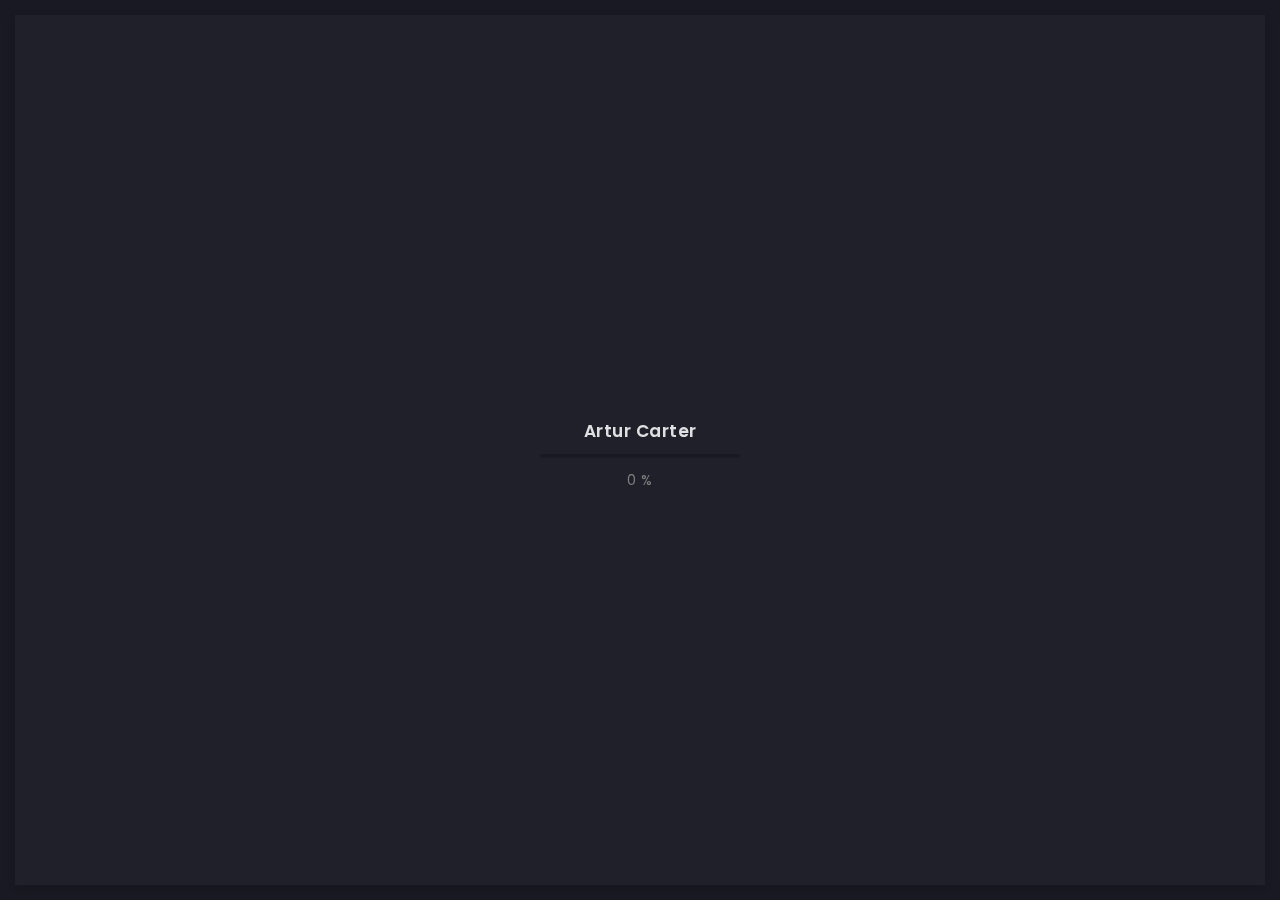
<file: blog-2-col.html>
<!doctype html>
<html lang="zxx">

<head>
  <!-- Required meta tags -->
  <meta charset="utf-8">
  <meta name="viewport" content="width=device-width, initial-scale=1, shrink-to-fit=no">
  <!-- color of address bar in mobile browser -->
  <meta name="theme-color" content="#2B2B35">
  <!-- favicon  -->
  <link rel="shortcut icon" href="img/thumbnail.ico" type="image/x-icon">
  <!-- bootstrap css -->
  <link rel="stylesheet" href="css/plugins/bootstrap.min.css">
  <!-- font awesome css -->
  <link rel="stylesheet" href="css/plugins/font-awesome.min.css">
  <!-- swiper css -->
  <link rel="stylesheet" href="css/plugins/swiper.min.css">
  <!-- fancybox css -->
  <link rel="stylesheet" href="css/plugins/fancybox.min.css">
  <!-- main css -->
  <link rel="stylesheet" href="css/style.css">

  <title>Arter</title>
</head>

<body>

  <!-- app -->
  <div class="art-app">

    <!-- mobile top bar -->
    <div class="art-mobile-top-bar"></div>

    <!-- app wrapper -->
    <div class="art-app-wrapper">

      <!-- app container end -->
      <div class="art-app-container">

        <!-- info bar -->
        <div class="art-info-bar">

          <!-- info bar frame -->
          <div class="art-info-bar-frame">

            <!-- info bar header -->
            <div class="art-info-bar-header">
              <!-- info bar button -->
              <a class="art-info-bar-btn" href="#.">
                <!-- icon -->
                <i class="fas fa-ellipsis-v"></i>
              </a>
              <!-- info bar button end -->
            </div>
            <!-- info bar header end -->

            <!-- info bar header -->
            <div class="art-header">
              <!-- avatar -->
              <div class="art-avatar">
                <a data-fancybox="avatar" href="img/face-1.jpg" class="art-avatar-curtain">
                  <img src="img/face-1.jpg" alt="avatar">
                  <i class="fas fa-expand"></i>
                </a>
                <!-- available -->
                <div class="art-lamp-light">
                  <!-- add class 'art-not-available' if not available-->
                  <div class="art-available-lamp"></div>
                </div>
              </div>
              <!-- avatar end -->
              <!-- name -->
              <h5 class="art-name mb-10"><a href="/home.html">Artur Carter</a></h5>
              <!-- post -->
              <div class="art-sm-text">Front-end Deweloper <br>Ui/UX Designer, </div>
            </div>
            <!-- info bar header end -->

            <!-- scroll frame -->
            <div id="scrollbar2" class="art-scroll-frame">

              <!-- info bar about -->
              <div class="art-table p-15-15">
                <!-- about text -->
                <ul>
                  <!-- country -->
                  <li>
                    <h6>Residence:</h6><span>Canada</span>
                  </li>
                  <!-- city -->
                  <li>
                    <h6>City:</h6><span>Toronto</span>
                  </li>
                  <!-- age -->
                  <li>
                    <h6>Age:</h6><span>26</span>
                  </li>
                </ul>
              </div>
              <!-- info bar about end -->

              <!-- divider -->
              <div class="art-ls-divider"></div>

              <!-- language skills -->
              <div class="art-lang-skills p-30-15">

                <!-- skill -->
                <div class="art-lang-skills-item">
                  <div id="circleprog1" class="art-cirkle-progress"></div>
                  <!-- title -->
                  <h6>French</h6>
                </div>
                <!-- skill end -->

                <!-- skill -->
                <div class="art-lang-skills-item">
                  <div id="circleprog2" class="art-cirkle-progress"></div>
                  <!-- title -->
                  <h6>English</h6>
                </div>
                <!-- skill end -->

                <!-- skill -->
                <div class="art-lang-skills-item">
                  <div id="circleprog3" class="art-cirkle-progress"></div>
                  <!-- title -->
                  <h6>Spanish</h6>
                </div>
                <!-- skill end -->

              </div>
              <!-- language skills end -->

              <!-- divider -->
              <div class="art-ls-divider"></div>

              <!-- hard skills -->
              <div class="art-hard-skills p-30-15">

                <!-- skill -->
                <div class="art-hard-skills-item">
                  <div class="art-skill-heading">
                    <!-- title -->
                    <h6>html</h6>
                  </div>
                  <!-- progressbar frame -->
                  <div class="art-line-progress">
                    <!-- progressbar -->
                    <div id="lineprog1"></div>
                  </div>
                  <!-- progressbar frame end -->
                </div>
                <!-- skill end -->

                <!-- skill -->
                <div class="art-hard-skills-item">
                  <div class="art-skill-heading">
                    <!-- title -->
                    <h6>CSS</h6>
                  </div>
                  <!-- progressbar frame -->
                  <div class="art-line-progress">
                    <!-- progressbar -->
                    <div id="lineprog2"></div>
                  </div>
                  <!-- progressbar frame end -->
                </div>
                <!-- skill end -->

                <!-- skill -->
                <div class="art-hard-skills-item">
                  <div class="art-skill-heading">
                    <!-- title -->
                    <h6>Js</h6>
                  </div>
                  <!-- progressbar frame -->
                  <div class="art-line-progress">
                    <!-- progressbar -->
                    <div id="lineprog3"></div>
                  </div>
                  <!-- progressbar frame end -->
                </div>
                <!-- skill end -->

                <!-- skill -->
                <div class="art-hard-skills-item">
                  <div class="art-skill-heading">
                    <!-- title -->
                    <h6>PHP</h6>
                  </div>
                  <!-- progressbar frame -->
                  <div class="art-line-progress">
                    <!-- progressbar -->
                    <div id="lineprog4"></div>
                  </div>
                  <!-- progressbar frame end -->
                </div>
                <!-- skill end -->

                <!-- skill -->
                <div class="art-hard-skills-item">
                  <div class="art-skill-heading">
                    <!-- title -->
                    <h6>Wordpress</h6>
                  </div>
                  <!-- progressbar frame -->
                  <div class="art-line-progress">
                    <!-- progressbar -->
                    <div id="lineprog5"></div>
                  </div>
                  <!-- progressbar frame end -->
                </div>
                <!-- skill end -->

              </div>
              <!-- language skills end -->

              <!-- divider -->
              <div class="art-ls-divider"></div>

              <!-- knowledge list -->
              <ul class="art-knowledge-list p-15-0">
                <!-- list item -->
                <li>Bootstrap, Materialize</li>
                <!-- list item -->
                <li>Stylus, Sass, Less</li>
                <!-- list item -->
                <li>Gulp, Webpack, Grunt</li>
                <!-- list item -->
                <li>GIT knowledge</li>
              </ul>
              <!-- knowledge list end -->

              <!-- divider -->
              <div class="art-ls-divider"></div>

              <!-- links frame -->
              <div class="art-links-frame p-15-15">

                <!-- download cv button -->
                <a href="files/cv.txt" class="art-link" download>Download cv <i class="fas fa-download"></i></a>

              </div>
              <!-- links frame end -->

            </div>
            <!-- scroll frame end -->

            <!-- sidebar social -->
            <div class="art-ls-social">
              <!-- social link -->
              <a href="#." target="_blank"><i class="far fa-circle"></i></a>
              <!-- social link -->
              <a href="#." target="_blank"><i class="far fa-circle"></i></a>
              <!-- social link -->
              <a href="#." target="_blank"><i class="far fa-circle"></i></a>
              <!-- social link -->
              <a href="#." target="_blank"><i class="far fa-circle"></i></a>
              <!-- social link -->
              <a href="#." target="_blank"><i class="far fa-circle"></i></a>
            </div>
            <!-- sidebar social end -->

          </div>
          <!-- menu bar frame end -->

        </div>
        <!-- info bar end -->

        <!-- content -->
        <div class="art-content">

          <!-- curtain -->
          <div class="art-curtain"></div>

          <!-- top background -->
          <div class="art-top-bg" style="background-image: url(img/bg.jpg)">
            <!-- overlay -->
            <div class="art-top-bg-overlay"></div>
            <!-- overlay end -->
          </div>
          <!-- top background end -->


          <!-- swup container -->
          <div class="transition-fade" id="swup">

            <!-- scroll frame -->
            <div id="scrollbar" class="art-scroll-frame">

              <!-- container -->
              <div class="container-fluid">

                <!-- row -->
                <div class="row p-30-0">

                  <!-- col -->
                  <div class="col-lg-12">

                    <!-- section title -->
                    <div class="art-section-title">
                      <!-- title frame -->
                      <div class="art-title-frame">
                        <!-- title -->
                        <h4>Newsletter</h4>
                      </div>
                      <!-- title frame end -->
                    </div>
                    <!-- section title end -->

                  </div>
                  <!-- col end -->
                  <!-- col -->
                  <div class="col-lg-6">

                    <!-- blog post card -->
                    <div class="art-a art-blog-card">
                      <!-- post cover -->
                      <a href="/blog-post.html" class="art-port-cover">
                        <!-- img -->
                        <img src="img/blog/1.jpg" alt="blog post">
                      </a>
                      <!-- post cover end -->
                      <!-- post description -->
                      <div class="art-post-description">
                        <!-- title -->
                        <a href="/blog-post.html">
                          <h5 class="mb-15">Blog post title</h5>
                        </a>
                        <!-- text -->
                        <div class="mb-15">Lorem ipsum dolor sit amet, consectetur adipisicing elit. Amet!</div>
                        <!-- link -->
                        <a href="/blog-post.html" class="art-link art-color-link art-w-chevron">Read more</a>
                      </div>
                      <!-- post description end -->
                    </div>
                    <!-- blog post card end -->

                  </div>
                  <!-- col end -->
                  <!-- col -->
                  <div class="col-lg-6">

                    <!-- blog post card -->
                    <div class="art-a art-blog-card">
                      <!-- post cover -->
                      <a href="/blog-post.html" class="art-port-cover">
                        <!-- img -->
                        <img src="img/blog/2.jpg" alt="blog post">
                      </a>
                      <!-- post cover end -->
                      <!-- post description -->
                      <div class="art-post-description">
                        <!-- title -->
                        <a href="/blog-post.html">
                          <h5 class="mb-15">Blog post title</h5>
                        </a>
                        <!-- text -->
                        <div class="mb-15">Lorem ipsum dolor sit amet, consectetur adipisicing elit. Amet!</div>
                        <!-- link -->
                        <a href="/blog-post.html" class="art-link art-color-link art-w-chevron">Read more</a>
                      </div>
                      <!-- post description end -->
                    </div>
                    <!-- blog post card end -->

                  </div>
                  <!-- col end -->
                  <!-- col -->
                  <div class="col-lg-6">

                    <!-- blog post card -->
                    <div class="art-a art-blog-card">
                      <!-- post cover -->
                      <a href="/blog-post.html" class="art-port-cover">
                        <!-- img -->
                        <img src="img/blog/3.jpg" alt="blog post">
                      </a>
                      <!-- post cover end -->
                      <!-- post description -->
                      <div class="art-post-description">
                        <!-- title -->
                        <a href="/blog-post.html">
                          <h5 class="mb-15">Blog post title</h5>
                        </a>
                        <!-- text -->
                        <div class="mb-15">Lorem ipsum dolor sit amet, consectetur adipisicing elit. Amet!</div>
                        <!-- link -->
                        <a href="/blog-post.html" class="art-link art-color-link art-w-chevron">Read more</a>
                      </div>
                      <!-- post description end -->
                    </div>
                    <!-- blog post card end -->

                  </div>
                  <!-- col end -->

                  <!-- col -->
                  <div class="col-lg-6">

                    <!-- blog post card -->
                    <div class="art-a art-blog-card">
                      <!-- post cover -->
                      <a href="/blog-post.html" class="art-port-cover">
                        <!-- img -->
                        <img src="img/blog/4.jpg" alt="blog post">
                      </a>
                      <!-- post cover end -->
                      <!-- post description -->
                      <div class="art-post-description">
                        <!-- title -->
                        <a href="/blog-post.html">
                          <h5 class="mb-15">Blog post title</h5>
                        </a>
                        <!-- text -->
                        <div class="mb-15">Lorem ipsum dolor sit amet, consectetur adipisicing elit. Amet!</div>
                        <!-- link -->
                        <a href="/blog-post.html" class="art-link art-color-link art-w-chevron">Read more</a>
                      </div>
                      <!-- post description end -->
                    </div>
                    <!-- blog post card end -->

                  </div>
                  <!-- col end -->
                  <!-- col -->
                  <div class="col-lg-6">

                    <!-- blog post card -->
                    <div class="art-a art-blog-card">
                      <!-- post cover -->
                      <a href="/blog-post.html" class="art-port-cover">
                        <!-- img -->
                        <img src="img/blog/5.jpg" alt="blog post">
                      </a>
                      <!-- post cover end -->
                      <!-- post description -->
                      <div class="art-post-description">
                        <!-- title -->
                        <a href="/blog-post.html">
                          <h5 class="mb-15">Blog post title</h5>
                        </a>
                        <!-- text -->
                        <div class="mb-15">Lorem ipsum dolor sit amet, consectetur adipisicing elit. Amet!</div>
                        <!-- link -->
                        <a href="/blog-post.html" class="art-link art-color-link art-w-chevron">Read more</a>
                      </div>
                      <!-- post description end -->
                    </div>
                    <!-- blog post card end -->

                  </div>
                  <!-- col end -->
                  <!-- col -->
                  <div class="col-lg-6">

                    <!-- blog post card -->
                    <div class="art-a art-blog-card">
                      <!-- post cover -->
                      <a href="/blog-post.html" class="art-port-cover">
                        <!-- img -->
                        <img src="img/blog/6.jpg" alt="blog post">
                      </a>
                      <!-- post cover end -->
                      <!-- post description -->
                      <div class="art-post-description">
                        <!-- title -->
                        <a href="/blog-post.html">
                          <h5 class="mb-15">Blog post title</h5>
                        </a>
                        <!-- text -->
                        <div class="mb-15">Lorem ipsum dolor sit amet, consectetur adipisicing elit. Amet!</div>
                        <!-- link -->
                        <a href="/blog-post.html" class="art-link art-color-link art-w-chevron">Read more</a>
                      </div>
                      <!-- post description end -->
                    </div>
                    <!-- blog post card end -->

                  </div>
                  <!-- col end -->

                  <!-- col -->
                  <div class="col-lg-6">

                    <!-- blog post card -->
                    <div class="art-a art-blog-card">
                      <!-- post cover -->
                      <a href="/blog-post.html" class="art-port-cover">
                        <!-- img -->
                        <img src="img/blog/7.jpg" alt="blog post">
                      </a>
                      <!-- post cover end -->
                      <!-- post description -->
                      <div class="art-post-description">
                        <!-- title -->
                        <a href="/blog-post.html">
                          <h5 class="mb-15">Blog post title</h5>
                        </a>
                        <!-- text -->
                        <div class="mb-15">Lorem ipsum dolor sit amet, consectetur adipisicing elit. Amet!</div>
                        <!-- link -->
                        <a href="/blog-post.html" class="art-link art-color-link art-w-chevron">Read more</a>
                      </div>
                      <!-- post description end -->
                    </div>
                    <!-- blog post card end -->

                  </div>
                  <!-- col end -->
                  <!-- col -->
                  <div class="col-lg-6">

                    <!-- blog post card -->
                    <div class="art-a art-blog-card">
                      <!-- post cover -->
                      <a href="/blog-post.html" class="art-port-cover">
                        <!-- img -->
                        <img src="img/blog/8.jpg" alt="blog post">
                      </a>
                      <!-- post cover end -->
                      <!-- post description -->
                      <div class="art-post-description">
                        <!-- title -->
                        <a href="/blog-post.html">
                          <h5 class="mb-15">Blog post title</h5>
                        </a>
                        <!-- text -->
                        <div class="mb-15">Lorem ipsum dolor sit amet, consectetur adipisicing elit. Amet!</div>
                        <!-- link -->
                        <a href="/blog-post.html" class="art-link art-color-link art-w-chevron">Read more</a>
                      </div>
                      <!-- post description end -->
                    </div>
                    <!-- blog post card end -->

                  </div>
                  <!-- col end -->

                </div>
                <!-- row end -->

              </div>
              <!-- container end -->

              <!-- container -->
              <div class="container-fluid">

                <!-- row -->
                <div class="row">

                  <!-- col -->
                  <div class="col-lg-12">

                    <!-- pagination -->
                    <div class="art-a art-pagination">
                      <!-- button -->
                      <a href="/blog-3-col.html" class="art-link art-color-link art-w-chevron art-left-link"><span>Previous page</span></a>
                      <div class="art-pagination-center art-m-hidden">
                        <a href="/blog-3-col.html"></a>
                        <a href="/blog-3-col.html">1</a>
                        <a class="art-active-pag" href="/blog-2-col.html">2</a>
                        <a href="/blog-3-col.html">3</a>
                        <a href="/blog-3-col.html">...</a>
                      </div>
                      <!-- button -->
                      <a href="/blog-3-col.html" class="art-link art-color-link art-w-chevron"><span>Next page</span></a>
                    </div>
                    <!-- pagination end -->

                  </div>
                  <!-- col end -->

                </div>
                <!-- row end -->

              </div>
              <!-- container end -->

              <!-- container -->
              <div class="container-fluid">

                <!-- row -->
                <div class="row">

                  <!-- col -->
                  <div class="col-6 col-lg-3">
                    <!-- brand -->
                    <img class="art-brand" src="img/brands/1.png" alt="brand">
                  </div>
                  <!-- col end -->

                  <!-- col -->
                  <div class="col-6 col-lg-3">
                    <!-- brand -->
                    <img class="art-brand" src="img/brands/2.png" alt="brand">
                  </div>
                  <!-- col end -->

                  <!-- col -->
                  <div class="col-6 col-lg-3">
                    <!-- brand -->
                    <img class="art-brand" src="img/brands/3.png" alt="brand">
                  </div>
                  <!-- col end -->

                  <!-- col -->
                  <div class="col-6 col-lg-3">
                    <!-- brand -->
                    <img class="art-brand" src="img/brands/1.png" alt="brand">
                  </div>
                  <!-- col end -->

                </div>
                <!-- row end -->

              </div>
              <!-- container end -->

              <!-- container -->
              <div class="container-fluid">

                <!-- footer -->
                <footer>
                  <!-- copyright -->
                  <div>© 2020 Artur Carter</div>
                  <!-- author ( Please! Do not delete it. You are awesome! :) -->
                  <div>Template author:&#160; <a href="https://themeforest.net/user/millerdigitaldesign" target="_blank">Nazar Miller</a></div>
                </footer>
                <!-- footer end -->

              </div>
              <!-- container end -->


            </div>
            <!-- scroll frame end -->

          </div>
          <!-- swup container end -->

        </div>
        <!-- content end -->

        <!-- menu bar -->
        <div class="art-menu-bar">

          <!-- menu bar frame -->
          <div class="art-menu-bar-frame">

            <!-- menu bar header -->
            <div class="art-menu-bar-header">
              <!-- menu bar button -->
              <a class="art-menu-bar-btn" href="#.">
                <!-- icon -->
                <span></span>
              </a>
              <!-- menu bar button end -->
            </div>
            <!-- menu bar header end -->

            <!-- current page title -->
            <div class="art-current-page"></div>
            <!-- current page title end -->

            <!-- scroll frame -->
            <div class="art-scroll-frame">

              <!-- menu -->
              <nav id="swupMenu">
                <!-- menu list -->
                <ul class="main-menu">
                  <!-- menu item -->
                  <li class="menu-item"><a href="/home.html">Home</a></li>
                  <!-- menu item -->
                  <li class="menu-item menu-item-has-children">
                    <a href="#.">Portfolio</a>
                    <!-- sub menu -->
                    <ul class="sub-menu">
                      <!-- lvl 2 nav link -->
                      <li class="menu-item"><a href="/portfolio-2-col.html">2 column</a></li>
                      <!-- lvl 2 nav link -->
                      <li class="menu-item"><a href="/portfolio-3-col.html">3 column</a></li>
                      <!-- lvl 2 nav link -->
                      <li class="menu-item"><a href="/portfolio-2-col-masonry.html">2 column masonry</a></li>
                      <!-- lvl 2 nav link -->
                      <li class="menu-item"><a href="/portfolio-3-col-masonry.html">3 column masonry</a></li>
                      <!-- lvl 2 nav link -->
                      <li class="menu-item"><a href="/portfolio-single.html">Single project</a></li>
                      <!-- lvl 2 nav link -->
                      <li class="menu-item"><a href="/portfolio-single-2.html">Single project 2</a></li>
                    </ul>
                    <!-- sub menu end -->
                  </li>
                  <!-- menu item -->
                  <li class="menu-item"><a href="/history.html">History</a></li>
                  <!-- menu item -->
                  <li class="menu-item"><a href="/contact.html">Contact</a></li>
                  <!-- menu item -->
                  <li class="menu-item menu-item-has-children current-menu-item">
                    <a href="#.">Blog</a>
                    <!-- sub menu -->
                    <ul class="sub-menu">
                      <!-- lvl 2 nav link -->
                      <li class="menu-item"><a href="/blog-2-col.html">2 column</a></li>
                      <!-- lvl 2 nav link -->
                      <li class="menu-item"><a href="/blog-3-col.html">3 column</a></li>
                      <!-- lvl 2 nav link -->
                      <li class="menu-item"><a href="/blog-post.html">Publication</a></li>
                    </ul>
                    <!-- sub menu end -->
                  </li>
                  <!-- menu item -->
                  <li class="menu-item"><a href="onepage.html" target="_blank">Onepage</a></li>
                </ul>
                <!-- menu list end -->
              </nav>
              <!-- menu end -->

              <!-- language change -->
              <ul class="art-language-change">
                <!-- language item -->
                <li><a href="#.">FR</a></li>
                <!-- language item -->
                <li class="art-active-lang"><a href="#.">EN</a></li>
              </ul>
              <!-- language change end -->

            </div>
            <!-- scroll frame end -->

          </div>
          <!-- menu bar frame -->

        </div>
        <!-- menu bar end -->

      </div>
      <!-- app container end -->

    </div>
    <!-- app wrapper end -->

    <!-- preloader -->
    <div class="art-preloader">
      <!-- preloader content -->
      <div class="art-preloader-content">
        <!-- title -->
        <h4>Artur Carter</h4>
        <!-- progressbar -->
        <div id="preloader" class="art-preloader-load"></div>
      </div>
      <!-- preloader content end -->
    </div>
    <!-- preloader end -->

  </div>
  <!-- app end -->

  <!-- jquery js -->
  <script src="js/plugins/jquery.min.js"></script>
  <!-- anime js -->
  <script src="js/plugins/anime.min.js"></script>
  <!-- swiper js -->
  <script src="js/plugins/swiper.min.js"></script>
  <!-- progressbar js -->
  <script src="js/plugins/progressbar.min.js"></script>
  <!-- smooth scrollbar js -->
  <script src="js/plugins/smooth-scrollbar.min.js"></script>
  <!-- overscroll js -->
  <script src="js/plugins/overscroll.min.js"></script>
  <!-- typing js -->
  <script src="js/plugins/typing.min.js"></script>
  <!-- isotope js -->
  <script src="js/plugins/isotope.min.js"></script>
  <!-- fancybox js -->
  <script src="js/plugins/fancybox.min.js"></script>
  <!-- swup js -->
  <script src="js/plugins/swup.min.js"></script>

  <!-- main js -->
  <script src="js/main.js"></script>

</body>

</html>
</file>
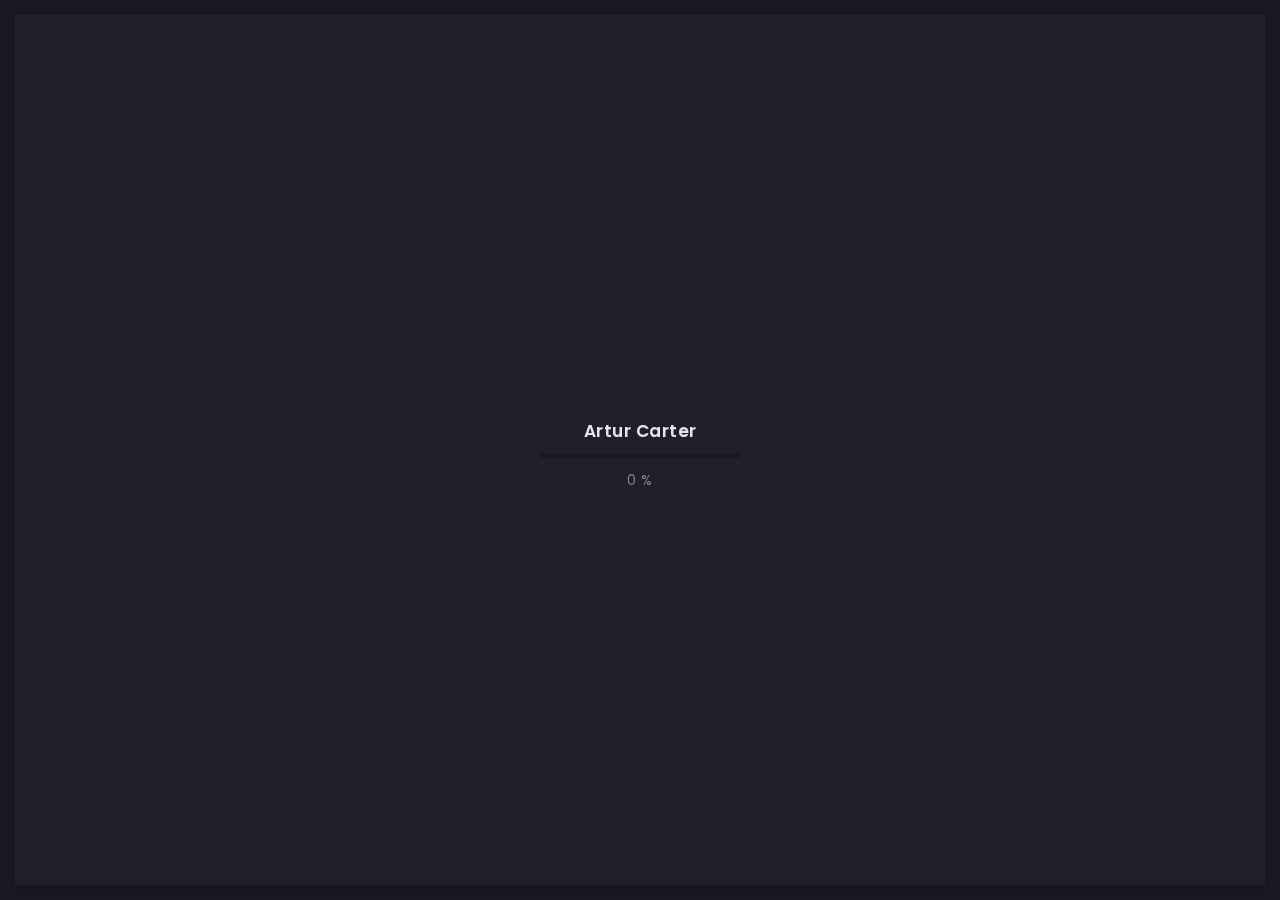
<file: blog-3-col.html>
<!doctype html>
<html lang="zxx">

<head>
  <!-- Required meta tags -->
  <meta charset="utf-8">
  <meta name="viewport" content="width=device-width, initial-scale=1, shrink-to-fit=no">
  <!-- color of address bar in mobile browser -->
  <meta name="theme-color" content="#2B2B35">
  <!-- favicon  -->
  <link rel="shortcut icon" href="img/thumbnail.ico" type="image/x-icon">
  <!-- bootstrap css -->
  <link rel="stylesheet" href="css/plugins/bootstrap.min.css">
  <!-- font awesome css -->
  <link rel="stylesheet" href="css/plugins/font-awesome.min.css">
  <!-- swiper css -->
  <link rel="stylesheet" href="css/plugins/swiper.min.css">
  <!-- fancybox css -->
  <link rel="stylesheet" href="css/plugins/fancybox.min.css">
  <!-- main css -->
  <link rel="stylesheet" href="css/style.css">

  <title>Arter</title>
</head>

<body>

  <!-- app -->
  <div class="art-app">

    <!-- mobile top bar -->
    <div class="art-mobile-top-bar"></div>

    <!-- app wrapper -->
    <div class="art-app-wrapper">

      <!-- app container end -->
      <div class="art-app-container">

        <!-- info bar -->
        <div class="art-info-bar">

          <!-- menu bar frame -->
          <div class="art-info-bar-frame">

            <!-- info bar header -->
            <div class="art-info-bar-header">
              <!-- info bar button -->
              <a class="art-info-bar-btn" href="#.">
                <!-- icon -->
                <i class="fas fa-ellipsis-v"></i>
              </a>
              <!-- info bar button end -->
            </div>
            <!-- info bar header end -->

            <!-- info bar header -->
            <div class="art-header">
              <!-- avatar -->
              <div class="art-avatar">
                <a data-fancybox="avatar" href="img/face-1.jpg" class="art-avatar-curtain">
                  <img src="img/face-1.jpg" alt="avatar">
                  <i class="fas fa-expand"></i>
                </a>
                <!-- available -->
                <div class="art-lamp-light">
                  <!-- add class 'art-not-available' if not available-->
                  <div class="art-available-lamp"></div>
                </div>
              </div>
              <!-- avatar end -->
              <!-- name -->
              <h5 class="art-name mb-10"><a href="/home.html">Artur Carter</a></h5>
              <!-- post -->
              <div class="art-sm-text">Front-end Deweloper <br>Ui/UX Designer, </div>
            </div>
            <!-- info bar header end -->

            <!-- scroll frame -->
            <div id="scrollbar2" class="art-scroll-frame">

              <!-- info bar about -->
              <div class="art-table p-15-15">
                <!-- about text -->
                <ul>
                  <!-- country -->
                  <li>
                    <h6>Residence:</h6><span>Canada</span>
                  </li>
                  <!-- city -->
                  <li>
                    <h6>City:</h6><span>Toronto</span>
                  </li>
                  <!-- age -->
                  <li>
                    <h6>Age:</h6><span>26</span>
                  </li>
                </ul>
              </div>
              <!-- info bar about end -->

              <!-- divider -->
              <div class="art-ls-divider"></div>

              <!-- language skills -->
              <div class="art-lang-skills p-30-15">

                <!-- skill -->
                <div class="art-lang-skills-item">
                  <div id="circleprog1" class="art-cirkle-progress"></div>
                  <!-- title -->
                  <h6>French</h6>
                </div>
                <!-- skill end -->

                <!-- skill -->
                <div class="art-lang-skills-item">
                  <div id="circleprog2" class="art-cirkle-progress"></div>
                  <!-- title -->
                  <h6>English</h6>
                </div>
                <!-- skill end -->

                <!-- skill -->
                <div class="art-lang-skills-item">
                  <div id="circleprog3" class="art-cirkle-progress"></div>
                  <!-- title -->
                  <h6>Spanish</h6>
                </div>
                <!-- skill end -->

              </div>
              <!-- language skills end -->

              <!-- divider -->
              <div class="art-ls-divider"></div>

              <!-- hard skills -->
              <div class="art-hard-skills p-30-15">

                <!-- skill -->
                <div class="art-hard-skills-item">
                  <div class="art-skill-heading">
                    <!-- title -->
                    <h6>html</h6>
                  </div>
                  <!-- progressbar frame -->
                  <div class="art-line-progress">
                    <!-- progressbar -->
                    <div id="lineprog1"></div>
                  </div>
                  <!-- progressbar frame end -->
                </div>
                <!-- skill end -->

                <!-- skill -->
                <div class="art-hard-skills-item">
                  <div class="art-skill-heading">
                    <!-- title -->
                    <h6>CSS</h6>
                  </div>
                  <!-- progressbar frame -->
                  <div class="art-line-progress">
                    <!-- progressbar -->
                    <div id="lineprog2"></div>
                  </div>
                  <!-- progressbar frame end -->
                </div>
                <!-- skill end -->

                <!-- skill -->
                <div class="art-hard-skills-item">
                  <div class="art-skill-heading">
                    <!-- title -->
                    <h6>Js</h6>
                  </div>
                  <!-- progressbar frame -->
                  <div class="art-line-progress">
                    <!-- progressbar -->
                    <div id="lineprog3"></div>
                  </div>
                  <!-- progressbar frame end -->
                </div>
                <!-- skill end -->

                <!-- skill -->
                <div class="art-hard-skills-item">
                  <div class="art-skill-heading">
                    <!-- title -->
                    <h6>PHP</h6>
                  </div>
                  <!-- progressbar frame -->
                  <div class="art-line-progress">
                    <!-- progressbar -->
                    <div id="lineprog4"></div>
                  </div>
                  <!-- progressbar frame end -->
                </div>
                <!-- skill end -->

                <!-- skill -->
                <div class="art-hard-skills-item">
                  <div class="art-skill-heading">
                    <!-- title -->
                    <h6>Wordpress</h6>
                  </div>
                  <!-- progressbar frame -->
                  <div class="art-line-progress">
                    <!-- progressbar -->
                    <div id="lineprog5"></div>
                  </div>
                  <!-- progressbar frame end -->
                </div>
                <!-- skill end -->

              </div>
              <!-- language skills end -->

              <!-- divider -->
              <div class="art-ls-divider"></div>

              <!-- knowledge list -->
              <ul class="art-knowledge-list p-15-0">
                <!-- list item -->
                <li>Bootstrap, Materialize</li>
                <!-- list item -->
                <li>Stylus, Sass, Less</li>
                <!-- list item -->
                <li>Gulp, Webpack, Grunt</li>
                <!-- list item -->
                <li>GIT knowledge</li>
              </ul>
              <!-- knowledge list end -->

              <!-- divider -->
              <div class="art-ls-divider"></div>

              <!-- links frame -->
              <div class="art-links-frame p-15-15">

                <!-- download cv button -->
                <a href="files/cv.txt" class="art-link" download>Download cv <i class="fas fa-download"></i></a>

              </div>
              <!-- links frame end -->

            </div>
            <!-- scroll frame end -->

            <!-- sidebar social -->
            <div class="art-ls-social">
              <!-- social link -->
              <a href="#." target="_blank"><i class="far fa-circle"></i></a>
              <!-- social link -->
              <a href="#." target="_blank"><i class="far fa-circle"></i></a>
              <!-- social link -->
              <a href="#." target="_blank"><i class="far fa-circle"></i></a>
              <!-- social link -->
              <a href="#." target="_blank"><i class="far fa-circle"></i></a>
              <!-- social link -->
              <a href="#." target="_blank"><i class="far fa-circle"></i></a>
            </div>
            <!-- sidebar social end -->

          </div>
          <!-- menu bar frame end -->

        </div>
        <!-- info bar end -->

        <!-- content -->
        <div class="art-content">

          <!-- curtain -->
          <div class="art-curtain"></div>

          <!-- top background -->
          <div class="art-top-bg" style="background-image: url(img/bg.jpg)">
            <!-- overlay -->
            <div class="art-top-bg-overlay"></div>
            <!-- overlay end -->
          </div>
          <!-- top background end -->


          <!-- swup container -->
          <div class="transition-fade" id="swup">

            <!-- scroll frame -->
            <div id="scrollbar" class="art-scroll-frame">

              <!-- container -->
              <div class="container-fluid">

                <!-- row -->
                <div class="row p-30-0">

                  <!-- col -->
                  <div class="col-lg-12">

                    <!-- section title -->
                    <div class="art-section-title">
                      <!-- title frame -->
                      <div class="art-title-frame">
                        <!-- title -->
                        <h4>Newsletter</h4>
                      </div>
                      <!-- title frame end -->
                    </div>
                    <!-- section title end -->

                  </div>
                  <!-- col end -->
                  <!-- col -->
                  <div class="col-lg-4">

                    <!-- blog post card -->
                    <div class="art-a art-blog-card">
                      <!-- post cover -->
                      <a href="/blog-post.html" class="art-port-cover">
                        <!-- img -->
                        <img src="img/blog/1.jpg" alt="blog post">
                      </a>
                      <!-- post cover end -->
                      <!-- post description -->
                      <div class="art-post-description">
                        <!-- title -->
                        <a href="/blog-post.html">
                          <h5 class="mb-15">Blog post title</h5>
                        </a>
                        <!-- text -->
                        <div class="mb-15">Lorem ipsum dolor sit amet, consectetur adipisicing elit. Amet!</div>
                        <!-- link -->
                        <a href="/blog-post.html" class="art-link art-color-link art-w-chevron">Read more</a>
                      </div>
                      <!-- post description end -->
                    </div>
                    <!-- blog post card end -->

                  </div>
                  <!-- col end -->
                  <!-- col -->
                  <div class="col-lg-4">

                    <!-- blog post card -->
                    <div class="art-a art-blog-card">
                      <!-- post cover -->
                      <a href="/blog-post.html" class="art-port-cover">
                        <!-- img -->
                        <img src="img/blog/2.jpg" alt="blog post">
                      </a>
                      <!-- post cover end -->
                      <!-- post description -->
                      <div class="art-post-description">
                        <!-- title -->
                        <a href="/blog-post.html">
                          <h5 class="mb-15">Blog post title</h5>
                        </a>
                        <!-- text -->
                        <div class="mb-15">Lorem ipsum dolor sit amet, consectetur adipisicing elit. Amet!</div>
                        <!-- link -->
                        <a href="/blog-post.html" class="art-link art-color-link art-w-chevron">Read more</a>
                      </div>
                      <!-- post description end -->
                    </div>
                    <!-- blog post card end -->

                  </div>
                  <!-- col end -->
                  <!-- col -->
                  <div class="col-lg-4">

                    <!-- blog post card -->
                    <div class="art-a art-blog-card">
                      <!-- post cover -->
                      <a href="/blog-post.html" class="art-port-cover">
                        <!-- img -->
                        <img src="img/blog/3.jpg" alt="blog post">
                      </a>
                      <!-- post cover end -->
                      <!-- post description -->
                      <div class="art-post-description">
                        <!-- title -->
                        <a href="/blog-post.html">
                          <h5 class="mb-15">Blog post title</h5>
                        </a>
                        <!-- text -->
                        <div class="mb-15">Lorem ipsum dolor sit amet, consectetur adipisicing elit. Amet!</div>
                        <!-- link -->
                        <a href="/blog-post.html" class="art-link art-color-link art-w-chevron">Read more</a>
                      </div>
                      <!-- post description end -->
                    </div>
                    <!-- blog post card end -->

                  </div>
                  <!-- col end -->

                  <!-- col -->
                  <div class="col-lg-4">

                    <!-- blog post card -->
                    <div class="art-a art-blog-card">
                      <!-- post cover -->
                      <a href="/blog-post.html" class="art-port-cover">
                        <!-- img -->
                        <img src="img/blog/4.jpg" alt="blog post">
                      </a>
                      <!-- post cover end -->
                      <!-- post description -->
                      <div class="art-post-description">
                        <!-- title -->
                        <a href="/blog-post.html">
                          <h5 class="mb-15">Blog post title</h5>
                        </a>
                        <!-- text -->
                        <div class="mb-15">Lorem ipsum dolor sit amet, consectetur adipisicing elit. Amet!</div>
                        <!-- link -->
                        <a href="/blog-post.html" class="art-link art-color-link art-w-chevron">Read more</a>
                      </div>
                      <!-- post description end -->
                    </div>
                    <!-- blog post card end -->

                  </div>
                  <!-- col end -->
                  <!-- col -->
                  <div class="col-lg-4">

                    <!-- blog post card -->
                    <div class="art-a art-blog-card">
                      <!-- post cover -->
                      <a href="/blog-post.html" class="art-port-cover">
                        <!-- img -->
                        <img src="img/blog/5.jpg" alt="blog post">
                      </a>
                      <!-- post cover end -->
                      <!-- post description -->
                      <div class="art-post-description">
                        <!-- title -->
                        <a href="/blog-post.html">
                          <h5 class="mb-15">Blog post title</h5>
                        </a>
                        <!-- text -->
                        <div class="mb-15">Lorem ipsum dolor sit amet, consectetur adipisicing elit. Amet!</div>
                        <!-- link -->
                        <a href="/blog-post.html" class="art-link art-color-link art-w-chevron">Read more</a>
                      </div>
                      <!-- post description end -->
                    </div>
                    <!-- blog post card end -->

                  </div>
                  <!-- col end -->
                  <!-- col -->
                  <div class="col-lg-4">

                    <!-- blog post card -->
                    <div class="art-a art-blog-card">
                      <!-- post cover -->
                      <a href="/blog-post.html" class="art-port-cover">
                        <!-- img -->
                        <img src="img/blog/6.jpg" alt="blog post">
                      </a>
                      <!-- post cover end -->
                      <!-- post description -->
                      <div class="art-post-description">
                        <!-- title -->
                        <a href="/blog-post.html">
                          <h5 class="mb-15">Blog post title</h5>
                        </a>
                        <!-- text -->
                        <div class="mb-15">Lorem ipsum dolor sit amet, consectetur adipisicing elit. Amet!</div>
                        <!-- link -->
                        <a href="/blog-post.html" class="art-link art-color-link art-w-chevron">Read more</a>
                      </div>
                      <!-- post description end -->
                    </div>
                    <!-- blog post card end -->

                  </div>
                  <!-- col end -->

                  <!-- col -->
                  <div class="col-lg-4">

                    <!-- blog post card -->
                    <div class="art-a art-blog-card">
                      <!-- post cover -->
                      <a href="/blog-post.html" class="art-port-cover">
                        <!-- img -->
                        <img src="img/blog/7.jpg" alt="blog post">
                      </a>
                      <!-- post cover end -->
                      <!-- post description -->
                      <div class="art-post-description">
                        <!-- title -->
                        <a href="/blog-post.html">
                          <h5 class="mb-15">Blog post title</h5>
                        </a>
                        <!-- text -->
                        <div class="mb-15">Lorem ipsum dolor sit amet, consectetur adipisicing elit. Amet!</div>
                        <!-- link -->
                        <a href="/blog-post.html" class="art-link art-color-link art-w-chevron">Read more</a>
                      </div>
                      <!-- post description end -->
                    </div>
                    <!-- blog post card end -->

                  </div>
                  <!-- col end -->
                  <!-- col -->
                  <div class="col-lg-4">

                    <!-- blog post card -->
                    <div class="art-a art-blog-card">
                      <!-- post cover -->
                      <a href="/blog-post.html" class="art-port-cover">
                        <!-- img -->
                        <img src="img/blog/8.jpg" alt="blog post">
                      </a>
                      <!-- post cover end -->
                      <!-- post description -->
                      <div class="art-post-description">
                        <!-- title -->
                        <a href="/blog-post.html">
                          <h5 class="mb-15">Blog post title</h5>
                        </a>
                        <!-- text -->
                        <div class="mb-15">Lorem ipsum dolor sit amet, consectetur adipisicing elit. Amet!</div>
                        <!-- link -->
                        <a href="/blog-post.html" class="art-link art-color-link art-w-chevron">Read more</a>
                      </div>
                      <!-- post description end -->
                    </div>
                    <!-- blog post card end -->

                  </div>
                  <!-- col end -->
                  <!-- col -->
                  <div class="col-lg-4">

                    <!-- blog post card -->
                    <div class="art-a art-blog-card">
                      <!-- post cover -->
                      <a href="/blog-post.html" class="art-port-cover">
                        <!-- img -->
                        <img src="img/blog/9.jpg" alt="blog post">
                      </a>
                      <!-- post cover end -->
                      <!-- post description -->
                      <div class="art-post-description">
                        <!-- title -->
                        <a href="/blog-post.html">
                          <h5 class="mb-15">Blog post title</h5>
                        </a>
                        <!-- text -->
                        <div class="mb-15">Lorem ipsum dolor sit amet, consectetur adipisicing elit. Amet!</div>
                        <!-- link -->
                        <a href="/blog-post.html" class="art-link art-color-link art-w-chevron">Read more</a>
                      </div>
                      <!-- post description end -->
                    </div>
                    <!-- blog post card end -->

                  </div>
                  <!-- col end -->

                </div>
                <!-- row end -->

              </div>
              <!-- container end -->

              <!-- container -->
              <div class="container-fluid">

                <!-- row -->
                <div class="row">

                  <!-- col -->
                  <div class="col-lg-12">

                    <!-- pagination -->
                    <div class="art-a art-pagination">
                      <!-- button -->
                      <a href="/blog-2-col.html" class="art-link art-color-link art-w-chevron art-left-link"><span>Previous page</span></a>
                      <div class="art-pagination-center art-m-hidden">
                        <a href="/blog-2-col.html"></a>
                        <a href="/blog-2-col.html">1</a>
                        <a class="art-active-pag" href="/blog-2-col.html">2</a>
                        <a href="/blog-2-col.html">3</a>
                        <a href="/blog-2-col.html">...</a>
                      </div>
                      <!-- button -->
                      <a href="/blog-2-col.html" class="art-link art-color-link art-w-chevron"><span>Next page</span></a>
                    </div>
                    <!-- pagination end -->

                  </div>
                  <!-- col end -->

                </div>
                <!-- row end -->

              </div>
              <!-- container end -->

              <!-- container -->
              <div class="container-fluid">

                <!-- row -->
                <div class="row">

                  <!-- col -->
                  <div class="col-6 col-lg-3">
                    <!-- brand -->
                    <img class="art-brand" src="img/brands/1.png" alt="brand">
                  </div>
                  <!-- col end -->

                  <!-- col -->
                  <div class="col-6 col-lg-3">
                    <!-- brand -->
                    <img class="art-brand" src="img/brands/2.png" alt="brand">
                  </div>
                  <!-- col end -->

                  <!-- col -->
                  <div class="col-6 col-lg-3">
                    <!-- brand -->
                    <img class="art-brand" src="img/brands/3.png" alt="brand">
                  </div>
                  <!-- col end -->

                  <!-- col -->
                  <div class="col-6 col-lg-3">
                    <!-- brand -->
                    <img class="art-brand" src="img/brands/1.png" alt="brand">
                  </div>
                  <!-- col end -->

                </div>
                <!-- row end -->

              </div>
              <!-- container end -->

              <!-- container -->
              <div class="container-fluid">

                <!-- footer -->
                <footer>
                  <!-- copyright -->
                  <div class="art-copy">© 2020 Artur Carter</div>
                  <!-- author ( Please! Do not delete it. You are awesome! :) -->
                  <div>Template author:&#160; <a href="https://themeforest.net/user/millerdigitaldesign" target="_blank">Nazar Miller</a></div>
                </footer>
                <!-- footer end -->

              </div>
              <!-- container end -->


            </div>
            <!-- scroll frame end -->

          </div>
          <!-- swup container end -->

        </div>
        <!-- content end -->

        <!-- menu bar -->
        <div class="art-menu-bar">

          <!-- menu bar frame -->
          <div class="art-menu-bar-frame">

            <!-- menu bar header -->
            <div class="art-menu-bar-header">
              <!-- menu bar button -->
              <a class="art-menu-bar-btn" href="#.">
                <!-- icon -->
                <span></span>
              </a>
              <!-- menu bar button end -->
            </div>
            <!-- menu bar header end -->

            <!-- current page title -->
            <div class="art-current-page"></div>
            <!-- current page title end -->

            <!-- scroll frame -->
            <div class="art-scroll-frame">

              <!-- menu -->
              <nav id="swupMenu">
                <!-- menu list -->
                <ul class="main-menu">
                  <!-- menu item -->
                  <li class="menu-item"><a href="/home.html">Home</a></li>
                  <!-- menu item -->
                  <li class="menu-item menu-item-has-children">
                    <a href="#.">Portfolio</a>
                    <!-- sub menu -->
                    <ul class="sub-menu">
                      <!-- lvl 2 nav link -->
                      <li class="menu-item"><a href="/portfolio-2-col.html">2 column</a></li>
                      <!-- lvl 2 nav link -->
                      <li class="menu-item"><a href="/portfolio-3-col.html">3 column</a></li>
                      <!-- lvl 2 nav link -->
                      <li class="menu-item"><a href="/portfolio-2-col-masonry.html">2 column masonry</a></li>
                      <!-- lvl 2 nav link -->
                      <li class="menu-item"><a href="/portfolio-3-col-masonry.html">3 column masonry</a></li>
                      <!-- lvl 2 nav link -->
                      <li class="menu-item"><a href="/portfolio-single.html">Single project</a></li>
                      <!-- lvl 2 nav link -->
                      <li class="menu-item"><a href="/portfolio-single-2.html">Single project 2</a></li>
                    </ul>
                    <!-- sub menu end -->
                  </li>
                  <!-- menu item -->
                  <li class="menu-item"><a href="/history.html">History</a></li>
                  <!-- menu item -->
                  <li class="menu-item"><a href="/contact.html">Contact</a></li>
                  <!-- menu item -->
                  <li class="menu-item menu-item-has-children current-menu-item">
                    <a href="#.">Blog</a>
                    <!-- sub menu -->
                    <ul class="sub-menu">
                      <!-- lvl 2 nav link -->
                      <li class="menu-item"><a href="/blog-2-col.html">2 column</a></li>
                      <!-- lvl 2 nav link -->
                      <li class="menu-item"><a href="/blog-3-col.html">3 column</a></li>
                      <!-- lvl 2 nav link -->
                      <li class="menu-item"><a href="/blog-post.html">Publication</a></li>
                    </ul>
                    <!-- sub menu end -->
                  </li>
                  <!-- menu item -->
                  <li class="menu-item"><a href="onepage.html" target="_blank">Onepage</a></li>
                </ul>
                <!-- menu list end -->
              </nav>
              <!-- menu end -->

              <!-- language change -->
              <ul class="art-language-change">
                <!-- language item -->
                <li><a href="#.">FR</a></li>
                <!-- language item -->
                <li class="art-active-lang"><a href="#.">EN</a></li>
              </ul>
              <!-- language change end -->

            </div>
            <!-- scroll frame end -->

          </div>
          <!-- menu bar frame -->

        </div>
        <!-- menu bar end -->

      </div>
      <!-- app container end -->

    </div>
    <!-- app wrapper end -->

    <!-- preloader -->
    <div class="art-preloader">
      <!-- preloader content -->
      <div class="art-preloader-content">
        <!-- title -->
        <h4>Artur Carter</h4>
        <!-- progressbar -->
        <div id="preloader" class="art-preloader-load"></div>
      </div>
      <!-- preloader content end -->
    </div>
    <!-- preloader end -->

  </div>
  <!-- app end -->

  <!-- jquery js -->
  <script src="js/plugins/jquery.min.js"></script>
  <!-- anime js -->
  <script src="js/plugins/anime.min.js"></script>
  <!-- swiper js -->
  <script src="js/plugins/swiper.min.js"></script>
  <!-- progressbar js -->
  <script src="js/plugins/progressbar.min.js"></script>
  <!-- smooth scrollbar js -->
  <script src="js/plugins/smooth-scrollbar.min.js"></script>
  <!-- overscroll js -->
  <script src="js/plugins/overscroll.min.js"></script>
  <!-- typing js -->
  <script src="js/plugins/typing.min.js"></script>
  <!-- isotope js -->
  <script src="js/plugins/isotope.min.js"></script>
  <!-- fancybox js -->
  <script src="js/plugins/fancybox.min.js"></script>
  <!-- swup js -->
  <script src="js/plugins/swup.min.js"></script>

  <!-- main js -->
  <script src="js/main.js"></script>

</body>

</html>
</file>
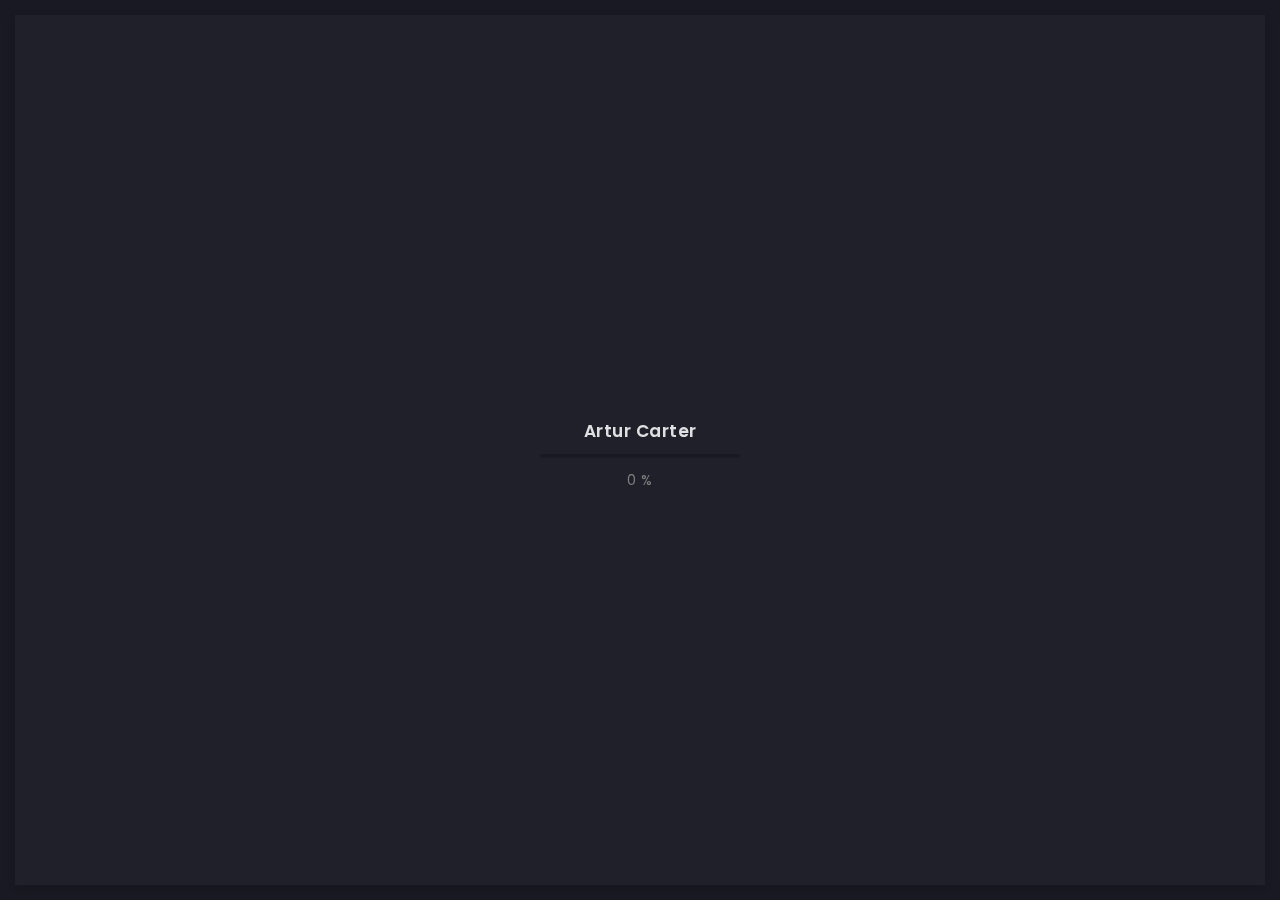
<file: blog-post.html>
<!doctype html>
<html lang="zxx">

<head>
  <!-- Required meta tags -->
  <meta charset="utf-8">
  <meta name="viewport" content="width=device-width, initial-scale=1, shrink-to-fit=no">
  <!-- color of address bar in mobile browser -->
  <meta name="theme-color" content="#2B2B35">
  <!-- favicon  -->
  <link rel="shortcut icon" href="img/thumbnail.ico" type="image/x-icon">
  <!-- bootstrap css -->
  <link rel="stylesheet" href="css/plugins/bootstrap.min.css">
  <!-- font awesome css -->
  <link rel="stylesheet" href="css/plugins/font-awesome.min.css">
  <!-- swiper css -->
  <link rel="stylesheet" href="css/plugins/swiper.min.css">
  <!-- fancybox css -->
  <link rel="stylesheet" href="css/plugins/fancybox.min.css">
  <!-- main css -->
  <link rel="stylesheet" href="css/style.css">

  <title>Arter</title>
</head>

<body>

  <!-- app -->
  <div class="art-app">

    <!-- mobile top bar -->
    <div class="art-mobile-top-bar"></div>

    <!-- app wrapper -->
    <div class="art-app-wrapper">

      <!-- app container end -->
      <div class="art-app-container">

        <!-- info bar -->
        <div class="art-info-bar">

          <!-- menu bar frame -->
          <div class="art-info-bar-frame">

            <!-- info bar header -->
            <div class="art-info-bar-header">
              <!-- info bar button -->
              <a class="art-info-bar-btn" href="#.">
                <!-- icon -->
                <i class="fas fa-ellipsis-v"></i>
              </a>
              <!-- info bar button end -->
            </div>
            <!-- info bar header end -->

            <!-- info bar header -->
            <div class="art-header">
              <!-- avatar -->
              <div class="art-avatar">
                <a data-fancybox="avatar" href="img/face-1.jpg" class="art-avatar-curtain">
                  <img src="img/face-1.jpg" alt="avatar">
                  <i class="fas fa-expand"></i>
                </a>
                <!-- available -->
                <div class="art-lamp-light">
                  <!-- add class 'art-not-available' if not available-->
                  <div class="art-available-lamp"></div>
                </div>
              </div>
              <!-- avatar end -->
              <!-- name -->
              <h5 class="art-name mb-10"><a href="/home.html">Artur Carter</a></h5>
              <!-- post -->
              <div class="art-sm-text">Front-end Deweloper <br>Ui/UX Designer, </div>
            </div>
            <!-- info bar header end -->

            <!-- scroll frame -->
            <div id="scrollbar2" class="art-scroll-frame">

              <!-- info bar about -->
              <div class="art-table p-15-15">
                <!-- about text -->
                <ul>
                  <!-- country -->
                  <li>
                    <h6>Residence:</h6><span>Canada</span>
                  </li>
                  <!-- city -->
                  <li>
                    <h6>City:</h6><span>Toronto</span>
                  </li>
                  <!-- age -->
                  <li>
                    <h6>Age:</h6><span>26</span>
                  </li>
                </ul>
              </div>
              <!-- info bar about end -->

              <!-- divider -->
              <div class="art-ls-divider"></div>

              <!-- language skills -->
              <div class="art-lang-skills p-30-15">

                <!-- skill -->
                <div class="art-lang-skills-item">
                  <div id="circleprog1" class="art-cirkle-progress"></div>
                  <!-- title -->
                  <h6>French</h6>
                </div>
                <!-- skill end -->

                <!-- skill -->
                <div class="art-lang-skills-item">
                  <div id="circleprog2" class="art-cirkle-progress"></div>
                  <!-- title -->
                  <h6>English</h6>
                </div>
                <!-- skill end -->

                <!-- skill -->
                <div class="art-lang-skills-item">
                  <div id="circleprog3" class="art-cirkle-progress"></div>
                  <!-- title -->
                  <h6>Spanish</h6>
                </div>
                <!-- skill end -->

              </div>
              <!-- language skills end -->

              <!-- divider -->
              <div class="art-ls-divider"></div>

              <!-- hard skills -->
              <div class="art-hard-skills p-30-15">

                <!-- skill -->
                <div class="art-hard-skills-item">
                  <div class="art-skill-heading">
                    <!-- title -->
                    <h6>html</h6>
                  </div>
                  <!-- progressbar frame -->
                  <div class="art-line-progress">
                    <!-- progressbar -->
                    <div id="lineprog1"></div>
                  </div>
                  <!-- progressbar frame end -->
                </div>
                <!-- skill end -->

                <!-- skill -->
                <div class="art-hard-skills-item">
                  <div class="art-skill-heading">
                    <!-- title -->
                    <h6>CSS</h6>
                  </div>
                  <!-- progressbar frame -->
                  <div class="art-line-progress">
                    <!-- progressbar -->
                    <div id="lineprog2"></div>
                  </div>
                  <!-- progressbar frame end -->
                </div>
                <!-- skill end -->

                <!-- skill -->
                <div class="art-hard-skills-item">
                  <div class="art-skill-heading">
                    <!-- title -->
                    <h6>Js</h6>
                  </div>
                  <!-- progressbar frame -->
                  <div class="art-line-progress">
                    <!-- progressbar -->
                    <div id="lineprog3"></div>
                  </div>
                  <!-- progressbar frame end -->
                </div>
                <!-- skill end -->

                <!-- skill -->
                <div class="art-hard-skills-item">
                  <div class="art-skill-heading">
                    <!-- title -->
                    <h6>PHP</h6>
                  </div>
                  <!-- progressbar frame -->
                  <div class="art-line-progress">
                    <!-- progressbar -->
                    <div id="lineprog4"></div>
                  </div>
                  <!-- progressbar frame end -->
                </div>
                <!-- skill end -->

                <!-- skill -->
                <div class="art-hard-skills-item">
                  <div class="art-skill-heading">
                    <!-- title -->
                    <h6>Wordpress</h6>
                  </div>
                  <!-- progressbar frame -->
                  <div class="art-line-progress">
                    <!-- progressbar -->
                    <div id="lineprog5"></div>
                  </div>
                  <!-- progressbar frame end -->
                </div>
                <!-- skill end -->

              </div>
              <!-- language skills end -->

              <!-- divider -->
              <div class="art-ls-divider"></div>

              <!-- knowledge list -->
              <ul class="art-knowledge-list p-15-0">
                <!-- list item -->
                <li>Bootstrap, Materialize</li>
                <!-- list item -->
                <li>Stylus, Sass, Less</li>
                <!-- list item -->
                <li>Gulp, Webpack, Grunt</li>
                <!-- list item -->
                <li>GIT knowledge</li>
              </ul>
              <!-- knowledge list end -->

              <!-- divider -->
              <div class="art-ls-divider"></div>

              <!-- links frame -->
              <div class="art-links-frame p-15-15">

                <!-- download cv button -->
                <a href="files/cv.txt" class="art-link" download>Download cv <i class="fas fa-download"></i></a>

              </div>
              <!-- links frame end -->

            </div>
            <!-- scroll frame end -->

            <!-- sidebar social -->
            <div class="art-ls-social">
              <!-- social link -->
              <a href="#." target="_blank"><i class="far fa-circle"></i></a>
              <!-- social link -->
              <a href="#." target="_blank"><i class="far fa-circle"></i></a>
              <!-- social link -->
              <a href="#." target="_blank"><i class="far fa-circle"></i></a>
              <!-- social link -->
              <a href="#." target="_blank"><i class="far fa-circle"></i></a>
              <!-- social link -->
              <a href="#." target="_blank"><i class="far fa-circle"></i></a>
            </div>
            <!-- sidebar social end -->

          </div>
          <!-- menu bar frame end -->

        </div>
        <!-- info bar end -->

        <!-- content -->
        <div class="art-content">

          <!-- curtain -->
          <div class="art-curtain"></div>

          <!-- top background -->
          <div class="art-top-bg" style="background-image: url(img/bg.jpg)">
            <!-- overlay -->
            <div class="art-top-bg-overlay"></div>
            <!-- overlay end -->
          </div>
          <!-- top background end -->


          <!-- swup container -->
          <div class="transition-fade" id="swup">

            <!-- scroll frame -->
            <div id="scrollbar" class="art-scroll-frame">

              <!-- container -->
              <div class="container-fluid">

                <!-- row -->
                <div class="row p-30-0">

                  <!-- col -->
                  <div class="col-lg-12">

                    <!-- section title -->
                    <div class="art-section-title">
                      <!-- title frame -->
                      <div class="art-title-frame">
                        <!-- title -->
                        <h4>Publication title</h4>
                      </div>
                      <!-- title frame end -->
                      <!-- right frame -->
                      <div class="art-right-frame">
                        <div class="art-project-category">Ui Design, Graphic</div>
                      </div>
                      <!-- right frame end -->
                    </div>
                    <!-- section title end -->

                  </div>
                  <!-- col end -->

                  <!-- col -->
                  <div class="col-lg-12">

                    <!-- project cover -->
                    <div class="art-a art-project-cover">
                      <!-- item frame -->
                      <a data-fancybox="gallery" href="img/blog/2.jpg" class="art-portfolio-item-frame art-horizontal">
                        <!-- img -->
                        <img src="img/blog/2.jpg" alt="item">
                        <!-- zoom icon -->
                        <span class="art-item-hover"><i class="fas fa-expand"></i></span>
                      </a>
                      <!-- item end -->
                    </div>
                    <!-- project cover nd -->

                  </div>
                  <!-- col end -->

                  <!-- col -->
                  <div class="col-lg-8">

                    <!-- post text -->
                    <div class="art-a art-card">
                      <p class="art-lg-text art-white"><i>Consectetur adipisicing elit. Magni debitis nemo, minus aut tempora impedit quis quam omnis, odit saepe ipsa sunt magnam culpa quisquam iusto consectetur necessitatibus. Tenetur, eligendi!</i>
                      </p>

                      <p>Vero praesentium voluptatibus repellendus, delectus harum. Necessitatibus temporibus, veritatis sapiente laudantium eius rem dolore voluptas porro assumenda quam ea
                        earum ad dolor dolores ut ipsam optio! Numquam dolore quidem sequi eum placeat voluptatum, assumenda et culpa iure nemo vero animi mollitia facere fuga sit debitis
                        doloremque quo tempore nesciunt voluptates cum. Est, labore pariatur cupiditate non alias officia ad nihil animi itaque soluta quo perferendis vero libero ex. Iste ipsam eaque veniam facilis architecto unde, quibusdam
                        accusamus culpa cumque delectus deserunt nemo saepe minima.</p>
                      <ul class="art-custom-list">
                        <li>Doloribus recusandae</li>
                        <li>Alias officia ad nihil </li>
                        <li>Culpa repellat</li>
                        <li>Officiis deleniti</li>
                      </ul>
                      <p>Doloribus recusandae vel odio laboriosam, officia, neque ad. Eius porro, quas adipisci mollitia similique possimus ex odio eum harum eos ut optio architecto eveniet corporis nostrum beatae impedit, iste officia tempora
                        sapiente aut, distinctio numquam inventore et! Ducimus quasi ullam saepe aliquid aut minus molestiae nam. Dolor consequuntur cum consectetur ducimus obcaecati perspiciatis harum quae atque, architecto aut voluptatibus quaerat
                        nisi, nobis asperiores.</p>

                      <blockquote>Lorem ipsum dolor sit amet, consectetur adipisicing elit. Nemo officiis aliquam, placeat quis voluptatum ad. Eum, alias quo fuga sed?</blockquote>

                      <p>Est nesciunt dolorum asperiores sint mollitia quod, nostrum eos maxime illo eveniet ducimus labore amet voluptatum laborum, ex ut similique omnis ipsum. Totam tempore praesentium assumenda ducimus porro ullam quasi, expedita
                        sit esse alias quisquam! Asperiores at suscipit officiis deleniti soluta fugit quidem illo fuga, adipisci maiores. Nesciunt dolor, minus ex tenetur necessitatibus et id minima, vitae sit a, assumenda, iste suscipit facere.
                        Voluptatibus animi, laboriosam qui officiis voluptatum. Voluptates quibusdam numquam distinctio fuga.</p>

                      <p>Lorem ipsum dolor sit amet, consectetur adipisicing elit. </p>
                    </div>
                    <!-- post text end -->

                  </div>
                  <!-- col end -->

                  <!-- col -->
                  <div class="col-lg-4">

                    <div class="art-a art-card">
                      <!-- table -->
                      <div class="art-table p-15-15">
                        <ul>
                          <li>
                            <h6>Date:</h6><span>24.12.2019</span>
                          </li>
                          <li>
                            <h6>Author:</h6><span>Artur Carter</span>
                          </li>
                          <li>
                            <h6>Category:</h6><span>Product design</span>
                          </li>
                        </ul>
                      </div>
                      <!-- table end -->
                    </div>

                  </div>
                  <!-- col end -->

                </div>
                <!-- row end -->

              </div>
              <!-- container end -->

              <!-- container -->
              <div class="container-fluid">

                <!-- row -->
                <div class="row">

                  <!-- col -->
                  <div class="col-lg-12">

                    <!-- pagination -->
                    <div class="art-a art-pagination">
                      <!-- button -->
                      <a href="/blog-post.html" class="art-link art-color-link art-w-chevron art-left-link"><span>Previous post</span></a>
                      <div class="art-pagination-center art-m-hidden">
                        <a class="art-link" href="/blog-3-col.html">All publications</a>
                      </div>
                      <!-- button -->
                      <a href="/blog-post.html" class="art-link art-color-link art-w-chevron"><span>Next post</span></a>
                    </div>
                    <!-- pagination end -->

                  </div>
                  <!-- col end -->

                </div>
                <!-- row end -->

              </div>
              <!-- container end -->

              <!-- container -->
              <div class="container-fluid">

                <!-- row -->
                <div class="row p-30-0">

                  <!-- col -->
                  <div class="col-lg-12">

                    <!-- section title -->
                    <div class="art-section-title">
                      <!-- title frame -->
                      <div class="art-title-frame">
                        <!-- title -->
                        <h4>Similar posts</h4>
                      </div>
                      <!-- title frame end -->
                    </div>
                    <!-- section title end -->

                  </div>
                  <!-- col end -->

                  <!-- col -->
                  <div class="col-lg-12">

                    <!-- slider container -->
                    <div class="swiper-container art-blog-slider" style="overflow: visible">
                      <!-- slider wrapper -->
                      <div class="swiper-wrapper">
                        <!-- slide -->
                        <div class="swiper-slide">

                          <!-- blog post card -->
                          <div class="art-a art-blog-card">
                            <!-- post cover -->
                            <a href="/blog-post.html" class="art-port-cover">
                              <!-- img -->
                              <img src="img/blog/1.jpg" alt="blog post">
                            </a>
                            <!-- post cover end -->
                            <!-- post description -->
                            <div class="art-post-description">
                              <!-- title -->
                              <a href="/blog-post.html">
                                <h5 class="mb-15">Blog post title</h5>
                              </a>
                              <!-- text -->
                              <div class="mb-15">Lorem ipsum dolor sit amet, consectetur adipisicing elit. Amet!</div>
                              <!-- link -->
                              <a href="/blog-post.html" class="art-link art-color-link art-w-chevron">Read more</a>
                            </div>
                            <!-- post description end -->
                          </div>
                          <!-- blog post card end -->

                        </div>
                        <!-- slide end -->
                        <!-- slide -->
                        <div class="swiper-slide">

                          <!-- blog post card -->
                          <div class="art-a art-blog-card">
                            <!-- post cover -->
                            <a href="/blog-post.html" class="art-port-cover">
                              <!-- img -->
                              <img src="img/blog/2.jpg" alt="blog post">
                            </a>
                            <!-- post cover end -->
                            <!-- post description -->
                            <div class="art-post-description">
                              <!-- title -->
                              <a href="/blog-post.html">
                                <h5 class="mb-15">Blog post title</h5>
                              </a>
                              <!-- text -->
                              <div class="mb-15">Lorem ipsum dolor sit amet, consectetur adipisicing elit. Amet!</div>
                              <!-- link -->
                              <a href="/blog-post.html" class="art-link art-color-link art-w-chevron">Read more</a>
                            </div>
                            <!-- post description end -->
                          </div>
                          <!-- blog post card end -->

                        </div>
                        <!-- slide end -->
                        <!-- slide -->
                        <div class="swiper-slide">

                          <!-- blog post card -->
                          <div class="art-a art-blog-card">
                            <!-- post cover -->
                            <a href="/blog-post.html" class="art-port-cover">
                              <!-- img -->
                              <img src="img/blog/3.jpg" alt="blog post">
                            </a>
                            <!-- post cover end -->
                            <!-- post description -->
                            <div class="art-post-description">
                              <!-- title -->
                              <a href="/blog-post.html">
                                <h5 class="mb-15">Blog post title</h5>
                              </a>
                              <!-- text -->
                              <div class="mb-15">Lorem ipsum dolor sit amet, consectetur adipisicing elit. Amet!</div>
                              <!-- link -->
                              <a href="/blog-post.html" class="art-link art-color-link art-w-chevron">Read more</a>
                            </div>
                            <!-- post description end -->
                          </div>
                          <!-- blog post card end -->

                        </div>
                        <!-- slide end -->
                        <!-- slide -->
                        <div class="swiper-slide">

                          <!-- blog post card -->
                          <div class="art-a art-blog-card">
                            <!-- post cover -->
                            <a href="/blog-post.html" class="art-port-cover">
                              <!-- img -->
                              <img src="img/blog/4.jpg" alt="blog post">
                            </a>
                            <!-- post cover end -->
                            <!-- post description -->
                            <div class="art-post-description">
                              <!-- title -->
                              <a href="/blog-post.html">
                                <h5 class="mb-15">Blog post title</h5>
                              </a>
                              <!-- text -->
                              <div class="mb-15">Lorem ipsum dolor sit amet, consectetur adipisicing elit. Amet!</div>
                              <!-- link -->
                              <a href="/blog-post.html" class="art-link art-color-link art-w-chevron">Read more</a>
                            </div>
                            <!-- post description end -->
                          </div>
                          <!-- blog post card end -->

                        </div>
                        <!-- slide end -->
                        <!-- slide -->
                        <div class="swiper-slide">

                          <!-- blog post card -->
                          <div class="art-a art-blog-card">
                            <!-- post cover -->
                            <a href="/blog-post.html" class="art-port-cover">
                              <!-- img -->
                              <img src="img/blog/5.jpg" alt="blog post">
                            </a>
                            <!-- post cover end -->
                            <!-- post description -->
                            <div class="art-post-description">
                              <!-- title -->
                              <a href="/blog-post.html">
                                <h5 class="mb-15">Blog post title</h5>
                              </a>
                              <!-- text -->
                              <div class="mb-15">Lorem ipsum dolor sit amet, consectetur adipisicing elit. Amet!</div>
                              <!-- link -->
                              <a href="/blog-post.html" class="art-link art-color-link art-w-chevron">Read more</a>
                            </div>
                            <!-- post description end -->
                          </div>
                          <!-- blog post card end -->

                        </div>
                        <!-- slide end -->
                      </div>
                      <!-- slider wrapper end -->
                    </div>
                    <!-- slider container end -->

                  </div>
                  <!-- col end -->

                  <!-- col -->
                  <div class="col-lg-12">

                    <!-- slider navigation -->
                    <div class="art-slider-navigation">

                      <!-- left side -->
                      <div class="art-sn-left">

                        <!-- slider pagination -->
                        <div class="swiper-pagination"></div>

                      </div>
                      <!-- left side end -->

                      <!-- right side -->
                      <div class="art-sn-right">

                        <!-- slider navigation -->
                        <div class="art-slider-nav-frame">
                          <!-- prev -->
                          <div class="art-slider-nav art-blog-swiper-prev"><i class="fas fa-chevron-left"></i></div>
                          <!-- next -->
                          <div class="art-slider-nav art-blog-swiper-next"><i class="fas fa-chevron-right"></i></div>
                        </div>
                        <!-- slider navigation -->

                      </div>
                      <!-- right side end -->

                    </div>
                    <!-- slider navigation end -->

                  </div>
                  <!-- col end -->

                </div>
                <!-- row end -->

              </div>
              <!-- container end -->

              <!-- container -->
              <div class="container-fluid">

                <!-- row -->
                <div class="row">

                  <!-- col -->
                  <div class="col-6 col-lg-3">
                    <!-- brand -->
                    <img class="art-brand" src="img/brands/1.png" alt="brand">
                  </div>
                  <!-- col end -->

                  <!-- col -->
                  <div class="col-6 col-lg-3">
                    <!-- brand -->
                    <img class="art-brand" src="img/brands/2.png" alt="brand">
                  </div>
                  <!-- col end -->

                  <!-- col -->
                  <div class="col-6 col-lg-3">
                    <!-- brand -->
                    <img class="art-brand" src="img/brands/3.png" alt="brand">
                  </div>
                  <!-- col end -->

                  <!-- col -->
                  <div class="col-6 col-lg-3">
                    <!-- brand -->
                    <img class="art-brand" src="img/brands/1.png" alt="brand">
                  </div>
                  <!-- col end -->

                </div>
                <!-- row end -->

              </div>
              <!-- container end -->

              <!-- container -->
              <div class="container-fluid">

                <!-- footer -->
                <footer>
                  <!-- copyright -->
                  <div class="art-copy">© 2020 Artur Carter</div>
                  <!-- author ( Please! Do not delete it. You are awesome! :) -->
                  <div>Template author:&#160; <a href="https://themeforest.net/user/millerdigitaldesign" target="_blank">Nazar Miller</a></div>
                </footer>
                <!-- footer end -->

              </div>
              <!-- container end -->


            </div>
            <!-- scroll frame end -->

          </div>
          <!-- swup container end -->

        </div>
        <!-- content end -->

        <!-- menu bar -->
        <div class="art-menu-bar">

          <!-- menu bar frame -->
          <div class="art-menu-bar-frame">

            <!-- menu bar header -->
            <div class="art-menu-bar-header">
              <!-- menu bar button -->
              <a class="art-menu-bar-btn" href="#.">
                <!-- icon -->
                <span></span>
              </a>
              <!-- menu bar button end -->
            </div>
            <!-- menu bar header end -->

            <!-- current page title -->
            <div class="art-current-page"></div>
            <!-- current page title end -->

            <!-- scroll frame -->
            <div class="art-scroll-frame">

              <!-- menu -->
              <nav id="swupMenu">
                <!-- menu list -->
                <ul class="main-menu">
                  <!-- menu item -->
                  <li class="menu-item"><a href="/home.html">Home</a></li>
                  <!-- menu item -->
                  <li class="menu-item menu-item-has-children">
                    <a href="#.">Portfolio</a>
                    <!-- sub menu -->
                    <ul class="sub-menu">
                      <!-- lvl 2 nav link -->
                      <li class="menu-item"><a href="/portfolio-2-col.html">2 column</a></li>
                      <!-- lvl 2 nav link -->
                      <li class="menu-item"><a href="/portfolio-3-col.html">3 column</a></li>
                      <!-- lvl 2 nav link -->
                      <li class="menu-item"><a href="/portfolio-2-col-masonry.html">2 column masonry</a></li>
                      <!-- lvl 2 nav link -->
                      <li class="menu-item"><a href="/portfolio-3-col-masonry.html">3 column masonry</a></li>
                      <!-- lvl 2 nav link -->
                      <li class="menu-item"><a href="/portfolio-single.html">Single project</a></li>
                      <!-- lvl 2 nav link -->
                      <li class="menu-item"><a href="/portfolio-single-2.html">Single project 2</a></li>
                    </ul>
                    <!-- sub menu end -->
                  </li>
                  <!-- menu item -->
                  <li class="menu-item"><a href="/history.html">History</a></li>
                  <!-- menu item -->
                  <li class="menu-item"><a href="/contact.html">Contact</a></li>
                  <!-- menu item -->
                  <li class="menu-item menu-item-has-children current-menu-item">
                    <a href="#.">Blog</a>
                    <!-- sub menu -->
                    <ul class="sub-menu">
                      <!-- lvl 2 nav link -->
                      <li class="menu-item"><a href="/blog-2-col.html">2 column</a></li>
                      <!-- lvl 2 nav link -->
                      <li class="menu-item"><a href="/blog-3-col.html">3 column</a></li>
                      <!-- lvl 2 nav link -->
                      <li class="menu-item"><a href="/blog-post.html">Publication</a></li>
                    </ul>
                    <!-- sub menu end -->
                  </li>
                  <!-- menu item -->
                  <li class="menu-item"><a href="onepage.html" target="_blank">Onepage</a></li>
                </ul>
                <!-- menu list end -->
              </nav>
              <!-- menu end -->

              <!-- language change -->
              <ul class="art-language-change">
                <!-- language item -->
                <li><a href="#.">FR</a></li>
                <!-- language item -->
                <li class="art-active-lang"><a href="#.">EN</a></li>
              </ul>
              <!-- language change end -->

            </div>
            <!-- scroll frame end -->

          </div>
          <!-- menu bar frame -->

        </div>
        <!-- menu bar end -->

      </div>
      <!-- app container end -->

    </div>
    <!-- app wrapper end -->

    <!-- preloader -->
    <div class="art-preloader">
      <!-- preloader content -->
      <div class="art-preloader-content">
        <!-- title -->
        <h4>Artur Carter</h4>
        <!-- progressbar -->
        <div id="preloader" class="art-preloader-load"></div>
      </div>
      <!-- preloader content end -->
    </div>
    <!-- preloader end -->

  </div>
  <!-- app end -->

  <!-- jquery js -->
  <script src="js/plugins/jquery.min.js"></script>
  <!-- anime js -->
  <script src="js/plugins/anime.min.js"></script>
  <!-- swiper js -->
  <script src="js/plugins/swiper.min.js"></script>
  <!-- progressbar js -->
  <script src="js/plugins/progressbar.min.js"></script>
  <!-- smooth scrollbar js -->
  <script src="js/plugins/smooth-scrollbar.min.js"></script>
  <!-- overscroll js -->
  <script src="js/plugins/overscroll.min.js"></script>
  <!-- typing js -->
  <script src="js/plugins/typing.min.js"></script>
  <!-- isotope js -->
  <script src="js/plugins/isotope.min.js"></script>
  <!-- fancybox js -->
  <script src="js/plugins/fancybox.min.js"></script>
  <!-- swup js -->
  <script src="js/plugins/swup.min.js"></script>

  <!-- main js -->
  <script src="js/main.js"></script>

</body>

</html>
</file>
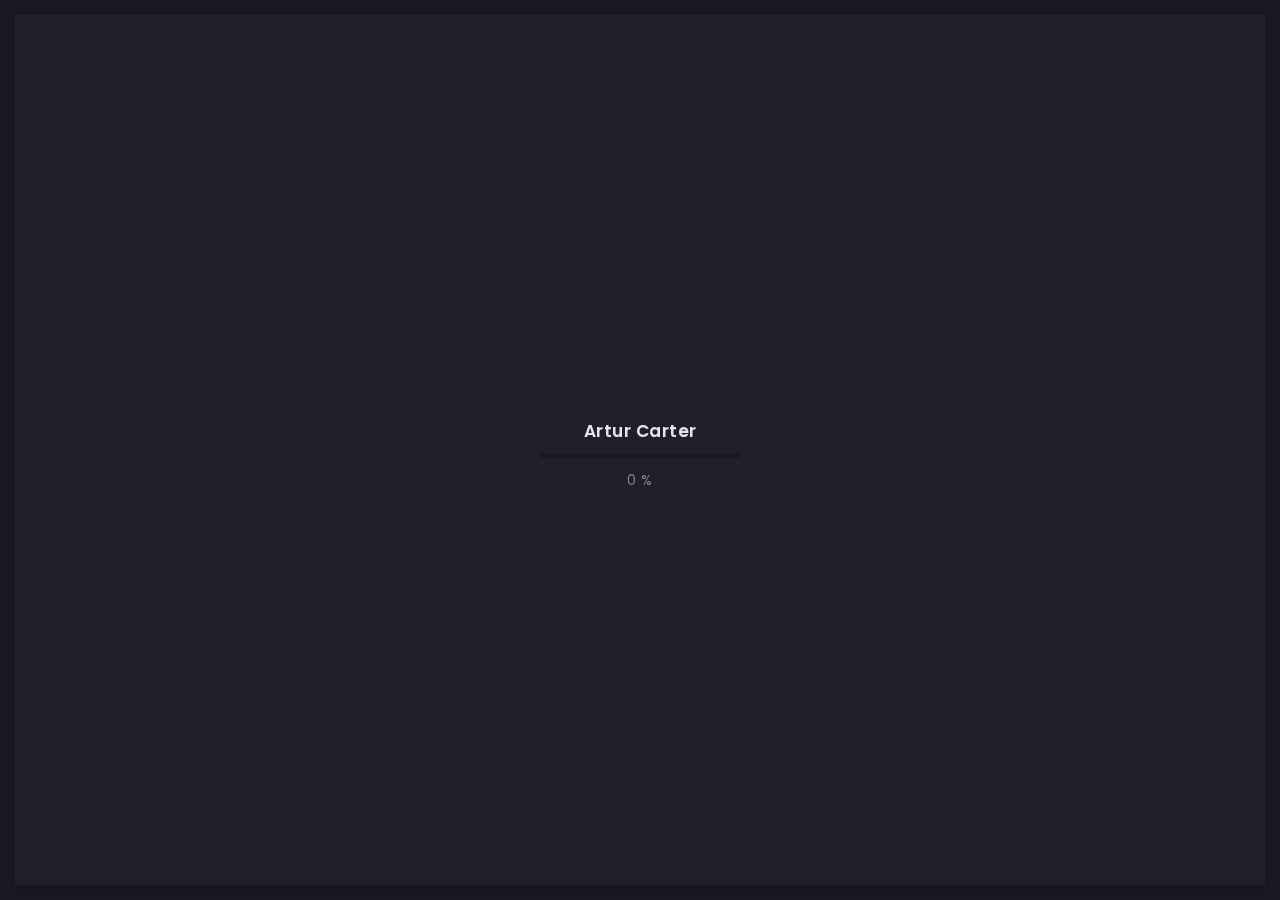
<file: contact.html>
<!doctype html>
<html lang="zxx">

<head>
  <!-- Required meta tags -->
  <meta charset="utf-8">
  <meta name="viewport" content="width=device-width, initial-scale=1, shrink-to-fit=no">
  <!-- color of address bar in mobile browser -->
  <meta name="theme-color" content="#2B2B35">
  <!-- favicon  -->
  <link rel="shortcut icon" href="img/thumbnail.ico" type="image/x-icon">
  <!-- bootstrap css -->
  <link rel="stylesheet" href="css/plugins/bootstrap.min.css">
  <!-- font awesome css -->
  <link rel="stylesheet" href="css/plugins/font-awesome.min.css">
  <!-- swiper css -->
  <link rel="stylesheet" href="css/plugins/swiper.min.css">
  <!-- fancybox css -->
  <link rel="stylesheet" href="css/plugins/fancybox.min.css">
  <!-- main css -->
  <link rel="stylesheet" href="css/style.css">

  <title>Arter</title>
</head>

<body>

  <!-- app -->
  <div class="art-app">

    <!-- mobile top bar -->
    <div class="art-mobile-top-bar"></div>

    <!-- app wrapper -->
    <div class="art-app-wrapper">

      <!-- app container end -->
      <div class="art-app-container">

        <!-- info bar -->
        <div class="art-info-bar">

          <!-- menu bar frame -->
          <div class="art-info-bar-frame">

            <!-- info bar header -->
            <div class="art-info-bar-header">
              <!-- info bar button -->
              <a class="art-info-bar-btn" href="#.">
                <!-- icon -->
                <i class="fas fa-ellipsis-v"></i>
              </a>
              <!-- info bar button end -->
            </div>
            <!-- info bar header end -->

            <!-- info bar header -->
            <div class="art-header">
              <!-- avatar -->
              <div class="art-avatar">
                <a data-fancybox="avatar" href="img/face-1.jpg" class="art-avatar-curtain">
                  <img src="img/face-1.jpg" alt="avatar">
                  <i class="fas fa-expand"></i>
                </a>
                <!-- available -->
                <div class="art-lamp-light">
                  <!-- add class 'art-not-available' if not available-->
                  <div class="art-available-lamp"></div>
                </div>
              </div>
              <!-- avatar end -->
              <!-- name -->
              <h5 class="art-name mb-10"><a href="/home.html">Artur Carter</a></h5>
              <!-- post -->
              <div class="art-sm-text">Front-end Deweloper <br>Ui/UX Designer, </div>
            </div>
            <!-- info bar header end -->

            <!-- scroll frame -->
            <div id="scrollbar2" class="art-scroll-frame">

              <!-- info bar about -->
              <div class="art-table p-15-15">
                <!-- about text -->
                <ul>
                  <!-- country -->
                  <li>
                    <h6>Residence:</h6><span>Canada</span>
                  </li>
                  <!-- city -->
                  <li>
                    <h6>City:</h6><span>Toronto</span>
                  </li>
                  <!-- age -->
                  <li>
                    <h6>Age:</h6><span>26</span>
                  </li>
                </ul>
              </div>
              <!-- info bar about end -->

              <!-- divider -->
              <div class="art-ls-divider"></div>

              <!-- language skills -->
              <div class="art-lang-skills p-30-15">

                <!-- skill -->
                <div class="art-lang-skills-item">
                  <div id="circleprog1" class="art-cirkle-progress"></div>
                  <!-- title -->
                  <h6>French</h6>
                </div>
                <!-- skill end -->

                <!-- skill -->
                <div class="art-lang-skills-item">
                  <div id="circleprog2" class="art-cirkle-progress"></div>
                  <!-- title -->
                  <h6>English</h6>
                </div>
                <!-- skill end -->

                <!-- skill -->
                <div class="art-lang-skills-item">
                  <div id="circleprog3" class="art-cirkle-progress"></div>
                  <!-- title -->
                  <h6>Spanish</h6>
                </div>
                <!-- skill end -->

              </div>
              <!-- language skills end -->

              <!-- divider -->
              <div class="art-ls-divider"></div>

              <!-- hard skills -->
              <div class="art-hard-skills p-30-15">

                <!-- skill -->
                <div class="art-hard-skills-item">
                  <div class="art-skill-heading">
                    <!-- title -->
                    <h6>html</h6>
                  </div>
                  <!-- progressbar frame -->
                  <div class="art-line-progress">
                    <!-- progressbar -->
                    <div id="lineprog1"></div>
                  </div>
                  <!-- progressbar frame end -->
                </div>
                <!-- skill end -->

                <!-- skill -->
                <div class="art-hard-skills-item">
                  <div class="art-skill-heading">
                    <!-- title -->
                    <h6>CSS</h6>
                  </div>
                  <!-- progressbar frame -->
                  <div class="art-line-progress">
                    <!-- progressbar -->
                    <div id="lineprog2"></div>
                  </div>
                  <!-- progressbar frame end -->
                </div>
                <!-- skill end -->

                <!-- skill -->
                <div class="art-hard-skills-item">
                  <div class="art-skill-heading">
                    <!-- title -->
                    <h6>Js</h6>
                  </div>
                  <!-- progressbar frame -->
                  <div class="art-line-progress">
                    <!-- progressbar -->
                    <div id="lineprog3"></div>
                  </div>
                  <!-- progressbar frame end -->
                </div>
                <!-- skill end -->

                <!-- skill -->
                <div class="art-hard-skills-item">
                  <div class="art-skill-heading">
                    <!-- title -->
                    <h6>PHP</h6>
                  </div>
                  <!-- progressbar frame -->
                  <div class="art-line-progress">
                    <!-- progressbar -->
                    <div id="lineprog4"></div>
                  </div>
                  <!-- progressbar frame end -->
                </div>
                <!-- skill end -->

                <!-- skill -->
                <div class="art-hard-skills-item">
                  <div class="art-skill-heading">
                    <!-- title -->
                    <h6>Wordpress</h6>
                  </div>
                  <!-- progressbar frame -->
                  <div class="art-line-progress">
                    <!-- progressbar -->
                    <div id="lineprog5"></div>
                  </div>
                  <!-- progressbar frame end -->
                </div>
                <!-- skill end -->

              </div>
              <!-- language skills end -->

              <!-- divider -->
              <div class="art-ls-divider"></div>

              <!-- knowledge list -->
              <ul class="art-knowledge-list p-15-0">
                <!-- list item -->
                <li>Bootstrap, Materialize</li>
                <!-- list item -->
                <li>Stylus, Sass, Less</li>
                <!-- list item -->
                <li>Gulp, Webpack, Grunt</li>
                <!-- list item -->
                <li>GIT knowledge</li>
              </ul>
              <!-- knowledge list end -->

              <!-- divider -->
              <div class="art-ls-divider"></div>

              <!-- links frame -->
              <div class="art-links-frame p-15-15">

                <!-- download cv button -->
                <a href="files/cv.txt" class="art-link" download>Download cv <i class="fas fa-download"></i></a>

              </div>
              <!-- links frame end -->

            </div>
            <!-- scroll frame end -->

            <!-- sidebar social -->
            <div class="art-ls-social">
              <!-- social link -->
              <a href="#." target="_blank"><i class="far fa-circle"></i></a>
              <!-- social link -->
              <a href="#." target="_blank"><i class="far fa-circle"></i></a>
              <!-- social link -->
              <a href="#." target="_blank"><i class="far fa-circle"></i></a>
              <!-- social link -->
              <a href="#." target="_blank"><i class="far fa-circle"></i></a>
              <!-- social link -->
              <a href="#." target="_blank"><i class="far fa-circle"></i></a>
            </div>
            <!-- sidebar social end -->

          </div>
          <!-- menu bar frame end -->

        </div>
        <!-- info bar end -->

        <!-- content -->
        <div class="art-content">

          <!-- curtain -->
          <div class="art-curtain"></div>

          <!-- top background -->
          <div class="art-top-bg" style="background-image: url(img/bg.jpg)">
            <!-- overlay -->
            <div class="art-top-bg-overlay"></div>
            <!-- overlay end -->
          </div>
          <!-- top background end -->


          <!-- swup container -->
          <div class="transition-fade" id="swup">

            <!-- scroll frame -->
            <div id="scrollbar" class="art-scroll-frame">

              <!-- container -->
              <div class="container-fluid">

                <!-- row -->
                <div class="row p-30-0">

                  <!-- col -->
                  <div class="col-lg-12">

                    <!-- section title -->
                    <div class="art-section-title">
                      <!-- title frame -->
                      <div class="art-title-frame">
                        <!-- title -->
                        <h4>Contact information</h4>
                      </div>
                      <!-- title frame end -->
                    </div>
                    <!-- section title end -->

                  </div>
                  <!-- col end -->
                  <!-- col -->
                  <div class="col-lg-4">
                    <!-- contact card -->
                    <div class="art-a art-card">
                      <div class="art-table p-15-15">
                        <ul>
                          <li>
                            <h6>Country:</h6><span>Canada</span>
                          </li>
                          <li>
                            <h6>City:</h6><span>Toronto</span>
                          </li>

                          <li>
                            <h6>Streat:</h6><span>20 Dellbank Rd</span>
                          </li>
                        </ul>
                      </div>
                    </div>
                    <!-- contact card end -->
                  </div>
                  <!-- col end -->
                  <!-- col -->
                  <div class="col-lg-4">
                    <!-- contact card -->
                    <div class="art-a art-card">
                      <div class="art-table p-15-15">
                        <ul>
                          <li>
                            <h6>Email:</h6><span>carter.inbox@mail.com</span>
                          </li>
                          <li>
                            <h6>Telegram:</h6><span>@arter</span>
                          </li>
                          <li>
                            <h6>Skype:</h6><span>Arter</span>
                          </li>
                        </ul>
                      </div>
                    </div>
                    <!-- contact card end -->
                  </div>
                  <!-- col end -->
                  <!-- col -->
                  <div class="col-lg-4">
                    <!-- contact card -->
                    <div class="art-a art-card">
                      <div class="art-table p-15-15">
                        <ul>
                          <li>
                            <h6>Support service:</h6><span>+78 (098) 333 11 22</span>
                          </li>
                          <li>
                            <h6>Office:</h6><span>+78 (098) 326 11 22</span>
                          </li>
                          <li>
                            <h6>Personal:</h6><span>+78 (077) 114 26 53</span>
                          </li>
                        </ul>
                      </div>
                    </div>
                    <!-- contact card end -->

                  </div>
                  <!-- col end -->

                  <!-- col -->
                  <div class="col-lg-12">

                    <!-- section title -->
                    <div class="art-section-title">
                      <!-- title frame -->
                      <div class="art-title-frame">
                        <!-- title -->
                        <h4>Get in touch</h4>
                      </div>
                      <!-- title frame end -->
                    </div>
                    <!-- section title end -->

                    <!-- contact form frame -->
                    <div class="art-a art-card">

                      <!-- contact form -->
                      <form id="form" class="art-contact-form">
                        <!-- form field -->
                        <div class="art-form-field">
                          <!-- name input -->
                          <input id="name" name="name" class="art-input" type="text" placeholder="Name" required>
                          <!-- label -->
                          <label for="name"><i class="fas fa-user"></i></label>
                        </div>
                        <!-- form field end -->
                        <!-- form field -->
                        <div class="art-form-field">
                          <!-- email input -->
                          <input id="email" name="email" class="art-input" type="email" placeholder="Email" required>
                          <!-- label -->
                          <label for="email"><i class="fas fa-at"></i></label>
                        </div>
                        <!-- form field end -->
                        <!-- form field -->
                        <div class="art-form-field">
                          <!-- message textarea -->
                          <textarea id="message" name="text" class="art-input" placeholder="Message" required></textarea>
                          <!-- label -->
                          <label for="message"><i class="far fa-envelope"></i></label>
                        </div>
                        <!-- form field end -->
                        <!-- button -->
                        <div class="art-submit-frame">
                          <button class="art-btn art-btn-md art-submit" type="submit"><span>Send message</span></button>
                          <!-- success -->
                          <div class="art-success">Success <i class="fas fa-check"></i></div>
                        </div>
                      </form>
                      <!-- contact form end -->

                    </div>
                    <!-- contact form frame end -->

                  </div>
                  <!-- col end -->

                </div>
                <!-- row end -->

              </div>
              <!-- container end -->

              <!-- container -->
              <div class="container-fluid">

                <!-- row -->
                <div class="row">

                  <!-- col -->
                  <div class="col-6 col-lg-3">
                    <!-- brand -->
                    <img class="art-brand" src="img/brands/1.png" alt="brand">
                  </div>
                  <!-- col end -->

                  <!-- col -->
                  <div class="col-6 col-lg-3">
                    <!-- brand -->
                    <img class="art-brand" src="img/brands/2.png" alt="brand">
                  </div>
                  <!-- col end -->

                  <!-- col -->
                  <div class="col-6 col-lg-3">
                    <!-- brand -->
                    <img class="art-brand" src="img/brands/3.png" alt="brand">
                  </div>
                  <!-- col end -->

                  <!-- col -->
                  <div class="col-6 col-lg-3">
                    <!-- brand -->
                    <img class="art-brand" src="img/brands/1.png" alt="brand">
                  </div>
                  <!-- col end -->

                </div>
                <!-- row end -->

              </div>
              <!-- container end -->

              <!-- footer -->
              <footer>
                <!-- copyright -->
                <div>© 2020 Artur Carter</div>
                <!-- author ( Please! Do not delete it. You are awesome! :) -->
                <div>Template author:&#160; <a href="https://themeforest.net/user/millerdigitaldesign" target="_blank">Nazar Miller</a></div>
              </footer>
              <!-- footer end -->

            </div>
            <!-- scroll frame end -->

          </div>
          <!-- swup container end -->

        </div>
        <!-- content end -->

        <!-- menu bar -->
        <div class="art-menu-bar">

          <!-- menu bar frame -->
          <div class="art-menu-bar-frame">

            <!-- menu bar header -->
            <div class="art-menu-bar-header">
              <!-- menu bar button -->
              <a class="art-menu-bar-btn" href="#.">
                <!-- icon -->
                <span></span>
              </a>
              <!-- menu bar button end -->
            </div>
            <!-- menu bar header end -->

            <!-- current page title -->
            <div class="art-current-page"></div>
            <!-- current page title end -->

            <!-- scroll frame -->
            <div class="art-scroll-frame">

              <!-- menu -->
              <nav id="swupMenu">
                <!-- menu list -->
                <ul class="main-menu">
                  <!-- menu item -->
                  <li class="menu-item"><a href="/home.html">Home</a></li>
                  <!-- menu item -->
                  <li class="menu-item menu-item-has-children">
                    <a href="#.">Portfolio</a>
                    <!-- sub menu -->
                    <ul class="sub-menu">
                      <!-- lvl 2 nav link -->
                      <li class="menu-item"><a href="/portfolio-2-col.html">2 column</a></li>
                      <!-- lvl 2 nav link -->
                      <li class="menu-item"><a href="/portfolio-3-col.html">3 column</a></li>
                      <!-- lvl 2 nav link -->
                      <li class="menu-item"><a href="/portfolio-2-col-masonry.html">2 column masonry</a></li>
                      <!-- lvl 2 nav link -->
                      <li class="menu-item"><a href="/portfolio-3-col-masonry.html">3 column masonry</a></li>
                      <!-- lvl 2 nav link -->
                      <li class="menu-item"><a href="/portfolio-single.html">Single project</a></li>
                      <!-- lvl 2 nav link -->
                      <li class="menu-item"><a href="/portfolio-single-2.html">Single project 2</a></li>
                    </ul>
                    <!-- sub menu end -->
                  </li>
                  <!-- menu item -->
                  <li class="menu-item"><a href="/history.html">History</a></li>
                  <!-- menu item -->
                  <li class="menu-item current-menu-item"><a href="/contact.html">Contact</a></li>
                  <!-- menu item -->
                  <li class="menu-item menu-item-has-children">
                    <a href="#.">Blog</a>
                    <!-- sub menu -->
                    <ul class="sub-menu">
                      <!-- lvl 2 nav link -->
                      <li class="menu-item"><a href="/blog-2-col.html">2 column</a></li>
                      <!-- lvl 2 nav link -->
                      <li class="menu-item"><a href="/blog-3-col.html">3 column</a></li>
                      <!-- lvl 2 nav link -->
                      <li class="menu-item"><a href="/blog-post.html">Publication</a></li>
                    </ul>
                    <!-- sub menu end -->
                  </li>
                  <!-- menu item -->
                  <li class="menu-item"><a href="onepage.html" target="_blank">Onepage</a></li>
                </ul>
                <!-- menu list end -->
              </nav>
              <!-- menu end -->

              <!-- language change -->
              <ul class="art-language-change">
                <!-- language item -->
                <li><a href="#.">FR</a></li>
                <!-- language item -->
                <li class="art-active-lang"><a href="#.">EN</a></li>
              </ul>
              <!-- language change end -->

            </div>
            <!-- scroll frame end -->

          </div>
          <!-- menu bar frame -->

        </div>
        <!-- menu bar end -->

      </div>
      <!-- app container end -->

    </div>
    <!-- app wrapper end -->

    <!-- preloader -->
    <div class="art-preloader">
      <!-- preloader content -->
      <div class="art-preloader-content">
        <!-- title -->
        <h4>Artur Carter</h4>
        <!-- progressbar -->
        <div id="preloader" class="art-preloader-load"></div>
      </div>
      <!-- preloader content end -->
    </div>
    <!-- preloader end -->

  </div>
  <!-- app end -->

  <!-- jquery js -->
  <script src="js/plugins/jquery.min.js"></script>
  <!-- anime js -->
  <script src="js/plugins/anime.min.js"></script>
  <!-- swiper js -->
  <script src="js/plugins/swiper.min.js"></script>
  <!-- progressbar js -->
  <script src="js/plugins/progressbar.min.js"></script>
  <!-- smooth scrollbar js -->
  <script src="js/plugins/smooth-scrollbar.min.js"></script>
  <!-- overscroll js -->
  <script src="js/plugins/overscroll.min.js"></script>
  <!-- typing js -->
  <script src="js/plugins/typing.min.js"></script>
  <!-- isotope js -->
  <script src="js/plugins/isotope.min.js"></script>
  <!-- fancybox js -->
  <script src="js/plugins/fancybox.min.js"></script>
  <!-- swup js -->
  <script src="js/plugins/swup.min.js"></script>

  <!-- main js -->
  <script src="js/main.js"></script>

</body>

</html>
</file>
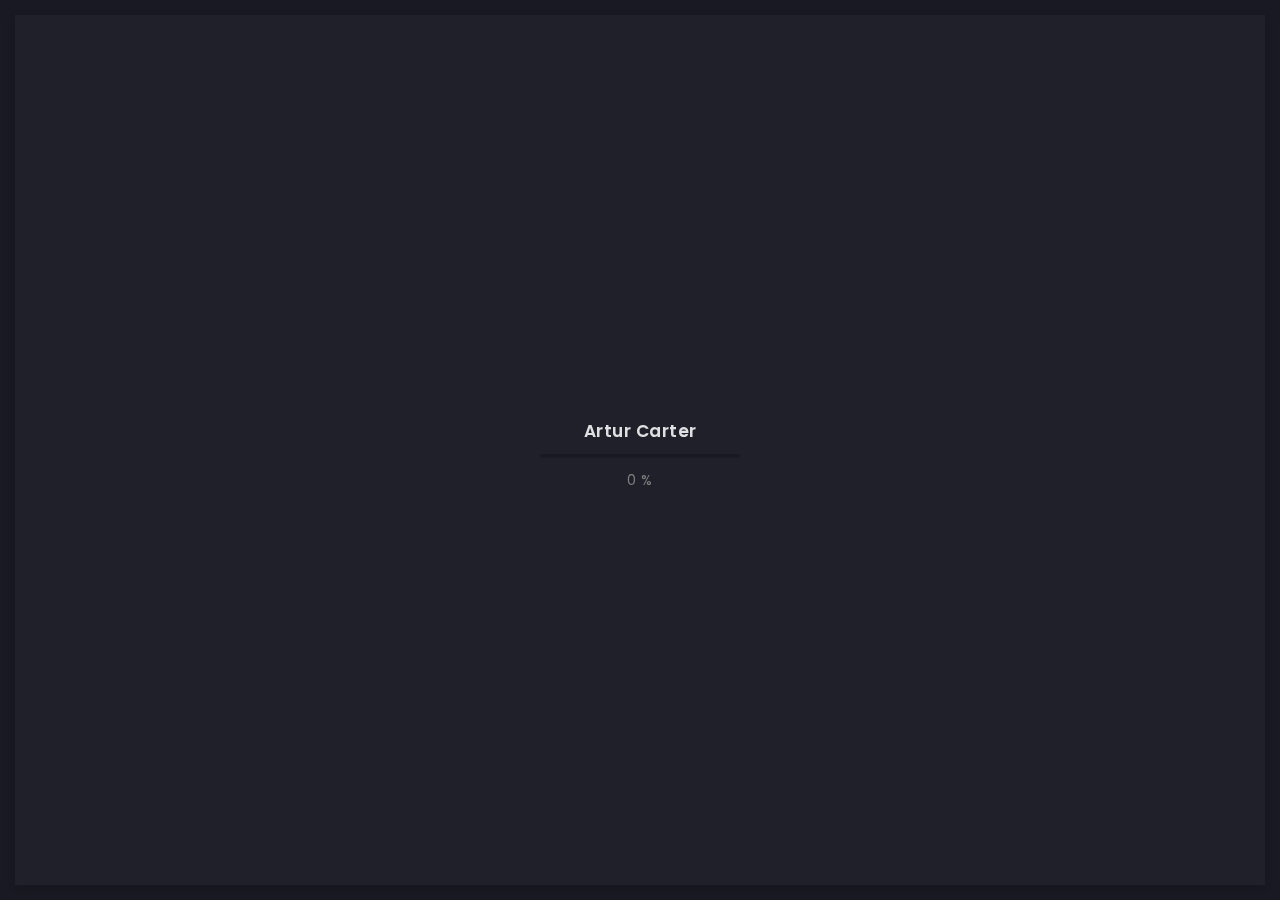
<file: history.html>
<!doctype html>
<html lang="zxx">

<head>
  <!-- Required meta tags -->
  <meta charset="utf-8">
  <meta name="viewport" content="width=device-width, initial-scale=1, shrink-to-fit=no">
  <!-- color of address bar in mobile browser -->
  <meta name="theme-color" content="#2B2B35">
  <!-- favicon  -->
  <link rel="shortcut icon" href="img/thumbnail.ico" type="image/x-icon">
  <!-- bootstrap css -->
  <link rel="stylesheet" href="css/plugins/bootstrap.min.css">
  <!-- font awesome css -->
  <link rel="stylesheet" href="css/plugins/font-awesome.min.css">
  <!-- swiper css -->
  <link rel="stylesheet" href="css/plugins/swiper.min.css">
  <!-- fancybox css -->
  <link rel="stylesheet" href="css/plugins/fancybox.min.css">
  <!-- main css -->
  <link rel="stylesheet" href="css/style.css">

  <title>Arter</title>
</head>

<body>

  <!-- app -->
  <div class="art-app">

    <!-- mobile top bar -->
    <div class="art-mobile-top-bar"></div>

    <!-- app wrapper -->
    <div class="art-app-wrapper">

      <!-- app container end -->
      <div class="art-app-container">

        <!-- info bar -->
        <div class="art-info-bar">

          <!-- menu bar frame -->
          <div class="art-info-bar-frame">

            <!-- info bar header -->
            <div class="art-info-bar-header">
              <!-- info bar button -->
              <a class="art-info-bar-btn" href="#.">
                <!-- icon -->
                <i class="fas fa-ellipsis-v"></i>
              </a>
              <!-- info bar button end -->
            </div>
            <!-- info bar header end -->

            <!-- info bar header -->
            <div class="art-header">
              <!-- avatar -->
              <div class="art-avatar">
                <a data-fancybox="avatar" href="img/face-1.jpg" class="art-avatar-curtain">
                  <img src="img/face-1.jpg" alt="avatar">
                  <i class="fas fa-expand"></i>
                </a>
                <!-- available -->
                <div class="art-lamp-light">
                  <!-- add class 'art-not-available' if not available-->
                  <div class="art-available-lamp"></div>
                </div>
              </div>
              <!-- avatar end -->
              <!-- name -->
              <h5 class="art-name mb-10"><a href="/home.html">Artur Carter</a></h5>
              <!-- post -->
              <div class="art-sm-text">Front-end Deweloper <br>Ui/UX Designer, </div>
            </div>
            <!-- info bar header end -->

            <!-- scroll frame -->
            <div id="scrollbar2" class="art-scroll-frame">

              <!-- info bar about -->
              <div class="art-table p-15-15">
                <!-- about text -->
                <ul>
                  <!-- country -->
                  <li>
                    <h6>Residence:</h6><span>Canada</span>
                  </li>
                  <!-- city -->
                  <li>
                    <h6>City:</h6><span>Toronto</span>
                  </li>
                  <!-- age -->
                  <li>
                    <h6>Age:</h6><span>26</span>
                  </li>
                </ul>
              </div>
              <!-- info bar about end -->

              <!-- divider -->
              <div class="art-ls-divider"></div>

              <!-- language skills -->
              <div class="art-lang-skills p-30-15">

                <!-- skill -->
                <div class="art-lang-skills-item">
                  <div id="circleprog1" class="art-cirkle-progress"></div>
                  <!-- title -->
                  <h6>French</h6>
                </div>
                <!-- skill end -->

                <!-- skill -->
                <div class="art-lang-skills-item">
                  <div id="circleprog2" class="art-cirkle-progress"></div>
                  <!-- title -->
                  <h6>English</h6>
                </div>
                <!-- skill end -->

                <!-- skill -->
                <div class="art-lang-skills-item">
                  <div id="circleprog3" class="art-cirkle-progress"></div>
                  <!-- title -->
                  <h6>Spanish</h6>
                </div>
                <!-- skill end -->

              </div>
              <!-- language skills end -->

              <!-- divider -->
              <div class="art-ls-divider"></div>

              <!-- hard skills -->
              <div class="art-hard-skills p-30-15">

                <!-- skill -->
                <div class="art-hard-skills-item">
                  <div class="art-skill-heading">
                    <!-- title -->
                    <h6>html</h6>
                  </div>
                  <!-- progressbar frame -->
                  <div class="art-line-progress">
                    <!-- progressbar -->
                    <div id="lineprog1"></div>
                  </div>
                  <!-- progressbar frame end -->
                </div>
                <!-- skill end -->

                <!-- skill -->
                <div class="art-hard-skills-item">
                  <div class="art-skill-heading">
                    <!-- title -->
                    <h6>CSS</h6>
                  </div>
                  <!-- progressbar frame -->
                  <div class="art-line-progress">
                    <!-- progressbar -->
                    <div id="lineprog2"></div>
                  </div>
                  <!-- progressbar frame end -->
                </div>
                <!-- skill end -->

                <!-- skill -->
                <div class="art-hard-skills-item">
                  <div class="art-skill-heading">
                    <!-- title -->
                    <h6>Js</h6>
                  </div>
                  <!-- progressbar frame -->
                  <div class="art-line-progress">
                    <!-- progressbar -->
                    <div id="lineprog3"></div>
                  </div>
                  <!-- progressbar frame end -->
                </div>
                <!-- skill end -->

                <!-- skill -->
                <div class="art-hard-skills-item">
                  <div class="art-skill-heading">
                    <!-- title -->
                    <h6>PHP</h6>
                  </div>
                  <!-- progressbar frame -->
                  <div class="art-line-progress">
                    <!-- progressbar -->
                    <div id="lineprog4"></div>
                  </div>
                  <!-- progressbar frame end -->
                </div>
                <!-- skill end -->

                <!-- skill -->
                <div class="art-hard-skills-item">
                  <div class="art-skill-heading">
                    <!-- title -->
                    <h6>Wordpress</h6>
                  </div>
                  <!-- progressbar frame -->
                  <div class="art-line-progress">
                    <!-- progressbar -->
                    <div id="lineprog5"></div>
                  </div>
                  <!-- progressbar frame end -->
                </div>
                <!-- skill end -->

              </div>
              <!-- language skills end -->

              <!-- divider -->
              <div class="art-ls-divider"></div>

              <!-- knowledge list -->
              <ul class="art-knowledge-list p-15-0">
                <!-- list item -->
                <li>Bootstrap, Materialize</li>
                <!-- list item -->
                <li>Stylus, Sass, Less</li>
                <!-- list item -->
                <li>Gulp, Webpack, Grunt</li>
                <!-- list item -->
                <li>GIT knowledge</li>
              </ul>
              <!-- knowledge list end -->

              <!-- divider -->
              <div class="art-ls-divider"></div>

              <!-- links frame -->
              <div class="art-links-frame p-15-15">

                <!-- download cv button -->
                <a href="files/cv.txt" class="art-link" download>Download cv <i class="fas fa-download"></i></a>

              </div>
              <!-- links frame end -->

            </div>
            <!-- scroll frame end -->

            <!-- sidebar social -->
            <div class="art-ls-social">
              <!-- social link -->
              <a href="#." target="_blank"><i class="far fa-circle"></i></a>
              <!-- social link -->
              <a href="#." target="_blank"><i class="far fa-circle"></i></a>
              <!-- social link -->
              <a href="#." target="_blank"><i class="far fa-circle"></i></a>
              <!-- social link -->
              <a href="#." target="_blank"><i class="far fa-circle"></i></a>
              <!-- social link -->
              <a href="#." target="_blank"><i class="far fa-circle"></i></a>
            </div>
            <!-- sidebar social end -->

          </div>
          <!-- menu bar frame end -->

        </div>
        <!-- info bar end -->

        <!-- content -->
        <div class="art-content">

          <!-- curtain -->
          <div class="art-curtain"></div>

          <!-- top background -->
          <div class="art-top-bg" style="background-image: url(img/bg.jpg)">
            <!-- overlay -->
            <div class="art-top-bg-overlay"></div>
            <!-- overlay end -->
          </div>
          <!-- top background end -->


          <!-- swup container -->
          <div class="transition-fade" id="swup">

            <!-- scroll frame -->
            <div id="scrollbar" class="art-scroll-frame">

              <!-- container -->
              <div class="container-fluid">

                <!-- row -->
                <div class="row p-30-0">

                  <!-- col -->
                  <div class="col-lg-6">

                    <!-- section title -->
                    <div class="art-section-title">
                      <!-- title frame -->
                      <div class="art-title-frame">
                        <!-- title -->
                        <h4>Education</h4>
                      </div>
                      <!-- title frame end -->
                    </div>
                    <!-- section title end -->

                    <!-- timeline -->
                    <div class="art-timeline art-gallery">
                      <div class="art-timeline-item">
                        <div class="art-timeline-mark-light"></div>
                        <div class="art-timeline-mark"></div>

                        <div class="art-a art-timeline-content">
                          <div class="art-card-header">
                            <div class="art-left-side">
                              <h5>University of toronto</h5>
                              <div class="art-el-suptitle mb-15">Student</div>
                            </div>
                            <div class="art-right-side">
                              <span class="art-date">jan 2018 - may 2020</span>
                            </div>
                          </div>

                          <p>Dolor sit amet, consectetur adipisicing elit. Iusto, optio, dolorum provident rerum aut hic quasi placeat iure tempora laudantium ipsa ad debitis unde? Iste voluptatibus minus veritatis qui ut.</p>
                          <a data-fancybox="diplome" href="files/certificate.jpg" class="art-link art-color-link art-w-chevron">Diplome</a>
                        </div>
                      </div>

                      <div class="art-timeline-item">
                        <div class="art-timeline-mark-light"></div>
                        <div class="art-timeline-mark"></div>

                        <div class="art-a art-timeline-content">
                          <div class="art-card-header">
                            <div class="art-left-side">
                              <h5>Arter design school</h5>
                              <div class="art-el-suptitle mb-15">Student</div>
                            </div>
                            <div class="art-right-side">
                              <span class="art-date">jan 2018 - may 2020</span>
                            </div>
                          </div>
                          <div>Consectetur adipisicing elit. Iusto, optio, dolorum provident rerum aut hic quasi placeat iure tempora laudantium ipsa ad debitis unde?</div>
                        </div>
                      </div>

                      <div class="art-timeline-item">
                        <div class="art-timeline-mark-light"></div>
                        <div class="art-timeline-mark"></div>

                        <div class="art-a art-timeline-content">
                          <div class="art-card-header">
                            <div class="art-left-side">
                              <h5>Web developer courses</h5>
                              <div class="art-el-suptitle mb-15">Student</div>
                            </div>
                            <div class="art-right-side">
                              <span class="art-date">jan 2018 - may 2020</span>
                            </div>
                          </div>
                          <p>Dolorum provident rerum aut hic quasi placeat iure tempora laudantium ipsa ad debitis unde? Iste voluptatibus minus veritatis qui ut.</p>
                          <a data-fancybox="diplome" href="files/certificate.jpg" class="art-link art-color-link art-w-chevron">Licence</a>
                        </div>

                      </div>

                      <div class="art-timeline-item">
                        <div class="art-timeline-mark-light"></div>
                        <div class="art-timeline-mark"></div>

                        <div class="art-a art-timeline-content">
                          <div class="art-card-header">
                            <div class="art-left-side">
                              <h5>Academy of Art University</h5>
                              <div class="art-el-suptitle mb-15">Student</div>
                            </div>
                            <div class="art-right-side">
                              <span class="art-date">jan 2018 - may 2020</span>
                            </div>
                          </div>
                          <p>Ipsum dolor sit amet, consectetur adipisicing elit. Iusto, optio, dolorum provident rerum.</p>
                          <a data-fancybox="diplome" href="files/certificate.jpg" class="art-link art-color-link art-w-chevron">Certificate</a>
                        </div>

                      </div>

                    </div>
                    <!-- timeline end -->

                  </div>
                  <div class="col-lg-6">

                    <!-- section title -->
                    <div class="art-section-title">
                      <!-- title frame -->
                      <div class="art-title-frame">
                        <!-- title -->
                        <h4>Work History</h4>
                      </div>
                      <!-- title frame end -->
                    </div>
                    <!-- section title end -->

                    <!-- timeline -->
                    <div class="art-timeline">

                      <div class="art-timeline-item">
                        <div class="art-timeline-mark-light"></div>
                        <div class="art-timeline-mark"></div>


                        <div class="art-a art-timeline-content">
                          <div class="art-card-header">
                            <div class="art-left-side">
                              <h5>Envato</h5>
                              <div class="art-el-suptitle mb-15">Template author</div>
                            </div>
                            <div class="art-right-side">
                              <span class="art-date">jan 2018 - may 2020</span>
                            </div>
                          </div>
                          <p>Placeat iure tempora laudantium ipsa ad debitis unde? Iste voluptatibus minus veritatis qui ut.</p>
                        </div>
                      </div>

                      <div class="art-timeline-item">
                        <div class="art-timeline-mark-light"></div>
                        <div class="art-timeline-mark"></div>


                        <div class="art-a art-timeline-content">
                          <div class="art-card-header">
                            <div class="art-left-side">
                              <h5>Themeforest</h5>
                              <div class="art-el-suptitle mb-15">Template author</div>
                            </div>
                            <div class="art-right-side">
                              <span class="art-date">jan 2018 - may 2020</span>
                            </div>
                          </div>
                          <p>Adipisicing elit. Iusto, optio, dolorum provident rerum aut hic quasi placeat iure tempora laudantium ipsa ad debitis unde?</p>
                          <a data-fancybox="recommendation" href="#art-recomendation-popup-1" class="art-link art-color-link art-w-chevron">Recommendation</a>
                        </div>

                        <!-- popup -->
                        <div class="art-recomendation-popup" style="display: none;" id="art-recomendation-popup-1">

                          <!-- testimonial -->
                          <div class="art-a art-testimonial">
                            <!-- testimonial body -->
                            <div class="testimonial-body">
                              <!-- photo -->
                              <img class="art-testimonial-face" src="img/testimonials/face-3.jpg" alt="face">
                              <!-- name -->
                              <h5>Paul Trueman</h5>
                              <div class="art-el-suptitle mb-15">Template author</div>
                              <!-- text -->
                              <div class="mb-15">Working with Artur has been a pleasure. Better yet - I alerted them of a minor issue before going to sleep. The issue was fixed the next morning. I couldn't ask for better support. Thank you Artur!
                                This is easily a 5 star freelancer.</div>
                            </div>
                            <!-- testimonial body end -->
                            <!-- testimonial footer -->
                            <div class="art-testimonial-footer">
                              <div class="art-left-side">
                                <!-- star rate -->
                                <ul class="art-star-rate">
                                  <li><i class="fas fa-star"></i></li>
                                  <li><i class="fas fa-star"></i></li>
                                  <li><i class="fas fa-star"></i></li>
                                  <li><i class="fas fa-star"></i></li>
                                  <li><i class="fas fa-star"></i></li>
                                </ul>
                                <!-- star rate end -->
                              </div>
                              <div class="art-right-side">

                              </div>
                            </div>
                            <!-- testimonial footer end -->
                          </div>
                          <!-- testimonial end -->

                        </div>
                        <!-- popup end -->

                      </div>

                      <div class="art-timeline-item">
                        <div class="art-timeline-mark-light"></div>
                        <div class="art-timeline-mark"></div>

                        <div class="art-a art-timeline-content">
                          <div class="art-card-header">
                            <div class="art-left-side">
                              <h5>Envato market</h5>
                              <div class="art-el-suptitle mb-15">Template author</div>
                            </div>
                            <div class="art-right-side">
                              <span class="art-date">jan 2018 - may 2020</span>
                            </div>
                          </div>
                          <p>Consectetur adipisicing elit. Excepturi, obcaecati, quisquam id molestias eaque asperiores voluptatibus cupiditate error assumenda delectus odit similique earum voluptatem doloremque dolorem
                            ipsam quae rerum quis. Odit, itaque, deserunt corporis vero ipsum nisi eius odio natus ullam provident pariatur temporibus quia eos repellat consequuntur perferendis enim amet quae quasi repudiandae sed quod veniam
                            dolore
                            possimus rem voluptatum eveniet eligendi quis fugiat aliquam sunt similique aut adipisci.</p>
                          <a data-fancybox="recommendation" href="#art-recomendation-popup-2" class="art-link art-color-link art-w-chevron">Recommendation</a>
                        </div>

                        <!-- popup -->
                        <div class="art-recomendation-popup" style="display: none;" id="art-recomendation-popup-2">

                          <!-- testimonial -->
                          <div class="art-a art-testimonial">
                            <!-- testimonial body -->
                            <div class="testimonial-body">
                              <!-- photo -->
                              <img class="art-testimonial-face" src="img/testimonials/face-4.jpg" alt="face">
                              <!-- name -->
                              <h5>Paul Trueman</h5>
                              <div class="art-el-suptitle mb-15">Template author</div>
                              <!-- text -->
                              <div class="mb-15">Working with Artur has been a pleasure. Better yet - I alerted them of a minor issue before going to sleep. The issue was fixed the next morning. I couldn't ask for better support. Thank you Artur!
                                This is easily a 5 star freelancer.</div>
                            </div>
                            <!-- testimonial body end -->
                            <!-- testimonial footer -->
                            <div class="art-testimonial-footer">
                              <div class="art-left-side">
                                <!-- star rate -->
                                <ul class="art-star-rate">
                                  <li><i class="fas fa-star"></i></li>
                                  <li><i class="fas fa-star"></i></li>
                                  <li><i class="fas fa-star"></i></li>
                                  <li><i class="fas fa-star"></i></li>
                                  <li><i class="fas fa-star"></i></li>
                                </ul>
                                <!-- star rate end -->
                              </div>
                              <div class="art-right-side">

                              </div>
                            </div>
                            <!-- testimonial footer end -->
                          </div>
                          <!-- testimonial end -->

                        </div>
                        <!-- popup end -->

                      </div>

                      <div class="art-timeline-item">
                        <div class="art-timeline-mark-light"></div>
                        <div class="art-timeline-mark"></div>

                        <div class="art-a art-timeline-content">
                          <div class="art-card-header">
                            <div class="art-left-side">
                              <h5>SoftService company</h5>
                              <div class="art-el-suptitle mb-15">Template author</div>
                            </div>
                            <div class="art-right-side">
                              <span class="art-date">jan 2018 - tonight</span>
                            </div>
                          </div>
                          <p>Dolor sit amet, consectetur adipisicing elit. Iusto, optio, dolorum provident rerum.</p>
                          <a data-fancybox="recommendation" href="#art-recomendation-popup-3" class="art-link art-color-link art-w-chevron">Recommendation</a>
                        </div>

                        <!-- popup -->
                        <div class="art-recomendation-popup" style="display: none;" id="art-recomendation-popup-3">

                          <!-- testimonial -->
                          <div class="art-a art-testimonial">
                            <!-- testimonial body -->
                            <div class="testimonial-body">
                              <!-- photo -->
                              <img class="art-testimonial-face" src="img/testimonials/face-2.jpg" alt="face">
                              <!-- name -->
                              <h5>Paul Trueman</h5>
                              <div class="art-el-suptitle mb-15">Template author</div>
                              <!-- text -->
                              <div class="mb-15">Working with Artur has been a pleasure. Better yet - I alerted them of a minor issue before going to sleep. The issue was fixed the next morning. I couldn't ask for better support. Thank you Artur!
                                This is easily a 5 star freelancer.</div>
                            </div>
                            <!-- testimonial body end -->
                            <!-- testimonial footer -->
                            <div class="art-testimonial-footer">
                              <div class="art-left-side">
                                <!-- star rate -->
                                <ul class="art-star-rate">
                                  <li><i class="fas fa-star"></i></li>
                                  <li><i class="fas fa-star"></i></li>
                                  <li><i class="fas fa-star"></i></li>
                                  <li><i class="fas fa-star"></i></li>
                                  <li class="art-empty-item"><i class="fas fa-star"></i></li>
                                </ul>
                                <!-- star rate end -->
                              </div>
                              <div class="art-right-side">

                              </div>
                            </div>
                            <!-- testimonial footer end -->
                          </div>
                          <!-- testimonial end -->

                        </div>
                        <!-- popup end -->

                      </div>

                    </div>
                    <!-- timeline end -->

                  </div>
                  <!-- col end -->

                </div>
                <!-- row end -->

              </div>
              <!-- container end -->

              <!-- container -->
              <div class="container-fluid">

                <!-- row -->
                <div class="row">

                  <!-- col -->
                  <div class="col-6 col-lg-3">
                    <!-- brand -->
                    <img class="art-brand" src="img/brands/1.png" alt="brand">
                  </div>
                  <!-- col end -->

                  <!-- col -->
                  <div class="col-6 col-lg-3">
                    <!-- brand -->
                    <img class="art-brand" src="img/brands/2.png" alt="brand">
                  </div>
                  <!-- col end -->

                  <!-- col -->
                  <div class="col-6 col-lg-3">
                    <!-- brand -->
                    <img class="art-brand" src="img/brands/3.png" alt="brand">
                  </div>
                  <!-- col end -->

                  <!-- col -->
                  <div class="col-6 col-lg-3">
                    <!-- brand -->
                    <img class="art-brand" src="img/brands/1.png" alt="brand">
                  </div>
                  <!-- col end -->

                </div>
                <!-- row end -->

              </div>
              <!-- container end -->

              <!-- container -->
              <div class="container-fluid">

                <!-- footer -->
                <footer>
                  <!-- copyright -->
                  <div>© 2020 Artur Carter</div>
                  <!-- author ( Please! Do not delete it. You are awesome! :) -->
                  <div>Template author:&#160; <a href="https://themeforest.net/user/millerdigitaldesign" target="_blank">Nazar Miller</a></div>
                </footer>
                <!-- footer end -->

              </div>
              <!-- container end -->


            </div>
            <!-- scroll frame end -->

          </div>
          <!-- swup container end -->

        </div>
        <!-- content end -->

        <!-- menu bar -->
        <div class="art-menu-bar">

          <!-- menu bar frame -->
          <div class="art-menu-bar-frame">

            <!-- menu bar header -->
            <div class="art-menu-bar-header">
              <!-- menu bar button -->
              <a class="art-menu-bar-btn" href="#.">
                <!-- icon -->
                <span></span>
              </a>
              <!-- menu bar button end -->
            </div>
            <!-- menu bar header end -->

            <!-- current page title -->
            <div class="art-current-page"></div>
            <!-- current page title end -->

            <!-- scroll frame -->
            <div class="art-scroll-frame">

              <!-- menu -->
              <nav id="swupMenu">
                <!-- menu list -->
                <ul class="main-menu">
                  <!-- menu item -->
                  <li class="menu-item"><a href="/home.html">Home</a></li>
                  <!-- menu item -->
                  <li class="menu-item menu-item-has-children">
                    <a href="#.">Portfolio</a>
                    <!-- sub menu -->
                    <ul class="sub-menu">
                      <!-- lvl 2 nav link -->
                      <li class="menu-item"><a href="/portfolio-2-col.html">2 column</a></li>
                      <!-- lvl 2 nav link -->
                      <li class="menu-item"><a href="/portfolio-3-col.html">3 column</a></li>
                      <!-- lvl 2 nav link -->
                      <li class="menu-item"><a href="/portfolio-2-col-masonry.html">2 column masonry</a></li>
                      <!-- lvl 2 nav link -->
                      <li class="menu-item"><a href="/portfolio-3-col-masonry.html">3 column masonry</a></li>
                      <!-- lvl 2 nav link -->
                      <li class="menu-item"><a href="/portfolio-single.html">Single project</a></li>
                      <!-- lvl 2 nav link -->
                      <li class="menu-item"><a href="/portfolio-single-2.html">Single project 2</a></li>
                    </ul>
                    <!-- sub menu end -->
                  </li>
                  <!-- menu item -->
                  <li class="menu-item current-menu-item"><a href="/history.html">History</a></li>
                  <!-- menu item -->
                  <li class="menu-item"><a href="/contact.html">Contact</a></li>
                  <!-- menu item -->
                  <li class="menu-item menu-item-has-children">
                    <a href="#.">Blog</a>
                    <!-- sub menu -->
                    <ul class="sub-menu">
                      <!-- lvl 2 nav link -->
                      <li class="menu-item"><a href="/blog-2-col.html">2 column</a></li>
                      <!-- lvl 2 nav link -->
                      <li class="menu-item"><a href="/blog-3-col.html">3 column</a></li>
                      <!-- lvl 2 nav link -->
                      <li class="menu-item"><a href="/blog-post.html">Publication</a></li>
                    </ul>
                    <!-- sub menu end -->
                  </li>
                  <!-- menu item -->
                  <li class="menu-item"><a href="onepage.html" target="_blank">Onepage</a></li>
                </ul>
                <!-- menu list end -->
              </nav>
              <!-- menu end -->

              <!-- language change -->
              <ul class="art-language-change">
                <!-- language item -->
                <li><a href="#.">FR</a></li>
                <!-- language item -->
                <li class="art-active-lang"><a href="#.">EN</a></li>
              </ul>
              <!-- language change end -->

            </div>
            <!-- scroll frame end -->

          </div>
          <!-- menu bar frame -->

        </div>
        <!-- menu bar end -->

      </div>
      <!-- app container end -->

    </div>
    <!-- app wrapper end -->

    <!-- preloader -->
    <div class="art-preloader">
      <!-- preloader content -->
      <div class="art-preloader-content">
        <!-- title -->
        <h4>Artur Carter</h4>
        <!-- progressbar -->
        <div id="preloader" class="art-preloader-load"></div>
      </div>
      <!-- preloader content end -->
    </div>
    <!-- preloader end -->

  </div>
  <!-- app end -->

  <!-- jquery js -->
  <script src="js/plugins/jquery.min.js"></script>
  <!-- anime js -->
  <script src="js/plugins/anime.min.js"></script>
  <!-- swiper js -->
  <script src="js/plugins/swiper.min.js"></script>
  <!-- progressbar js -->
  <script src="js/plugins/progressbar.min.js"></script>
  <!-- smooth scrollbar js -->
  <script src="js/plugins/smooth-scrollbar.min.js"></script>
  <!-- overscroll js -->
  <script src="js/plugins/overscroll.min.js"></script>
  <!-- typing js -->
  <script src="js/plugins/typing.min.js"></script>
  <!-- isotope js -->
  <script src="js/plugins/isotope.min.js"></script>
  <!-- fancybox js -->
  <script src="js/plugins/fancybox.min.js"></script>
  <!-- swup js -->
  <script src="js/plugins/swup.min.js"></script>

  <!-- main js -->
  <script src="js/main.js"></script>

</body>

</html>
</file>
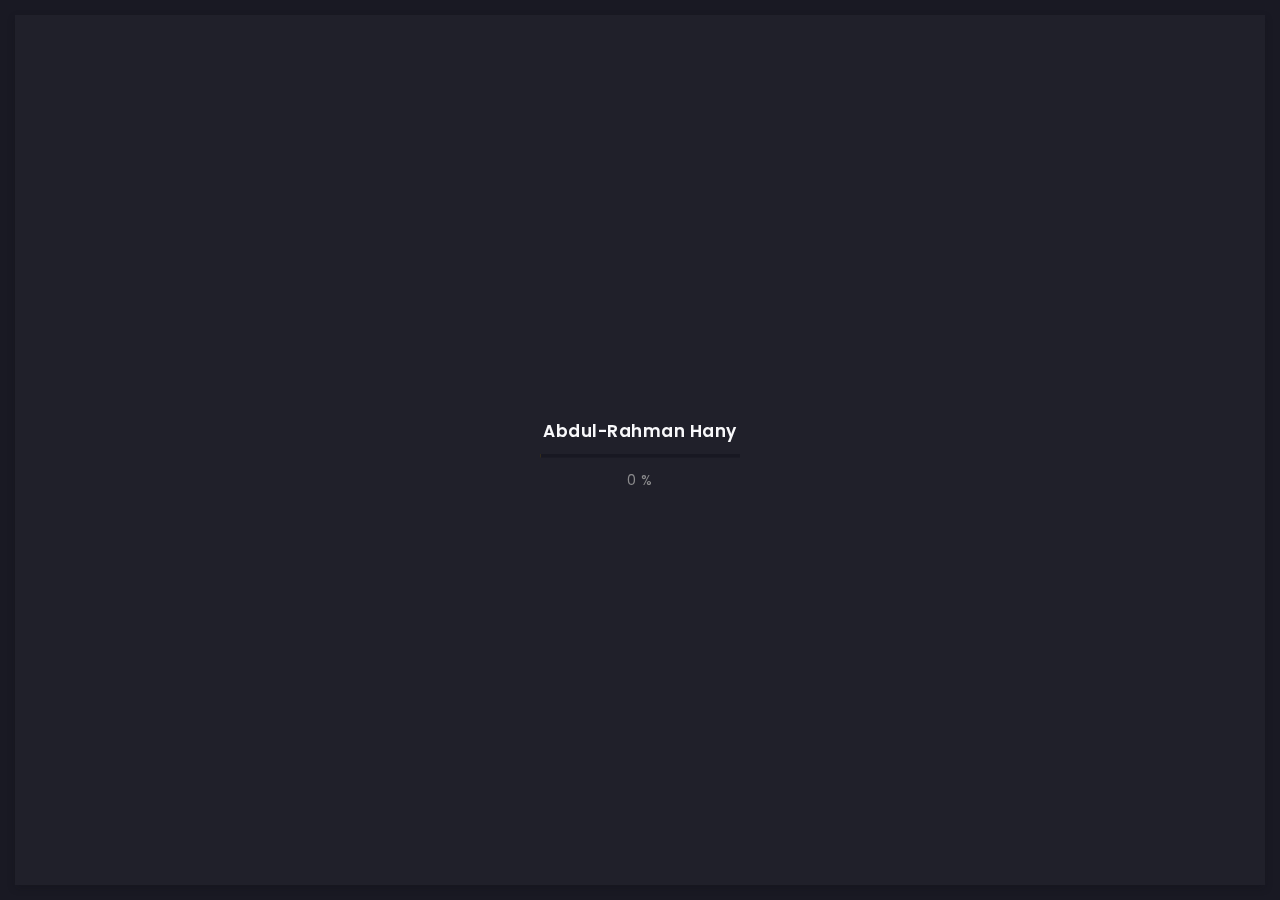
<file: home.html>
<!doctype html>
<html lang="zxx">

<head>
    <!-- Required meta tags -->
    <meta charset="utf-8">
    <meta name="viewport" content="width=device-width, initial-scale=1, shrink-to-fit=no">
    <!-- color of address bar in mobile browser -->
    <meta name="theme-color" content="#2B2B35">
    <!-- favicon  -->
    <link rel="shortcut icon" href="img/thumbnail.ico" type="image/x-icon">
    <!-- bootstrap css -->
    <link rel="stylesheet" href="css/plugins/bootstrap.min.css">
    <!-- font awesome css -->
    <link rel="stylesheet" href="css/plugins/font-awesome.min.css">
    <!-- swiper css -->
    <link rel="stylesheet" href="css/plugins/swiper.min.css">
    <!-- fancybox css -->
    <link rel="stylesheet" href="css/plugins/fancybox.min.css">
    <!-- main css -->
    <link rel="stylesheet" href="css/style.css">

    <title>Abdul-Rahman</title>
</head>

<body>

    <!-- app -->
    <div class="art-app">

        <!-- mobile top bar -->
        <div class="art-mobile-top-bar"></div>

        <!-- app wrapper -->
        <div class="art-app-wrapper">

            <!-- app container end -->
            <div class="art-app-container">

                <!-- info bar -->
                <div class="art-info-bar">

                    <!-- menu bar frame -->
                    <div class="art-info-bar-frame">

                        <!-- info bar header -->
                        <div class="art-info-bar-header">
                            <!-- info bar button -->
                            <a class="art-info-bar-btn" href="#.">
                                <!-- icon -->
                                <i class="fas fa-ellipsis-v"></i>
                            </a>
                            <!-- info bar button end -->
                        </div>
                        <!-- info bar header end -->

                        <!-- info bar header -->
                        <div class="art-header">
                            <!-- avatar -->
                            <div class="art-avatar">
                                <a data-fancybox="avatar" href="img/face-1.jpg" class="art-avatar-curtain">
                                    <img src="img/face-1.jpg" alt="avatar">
                                    <i class="fas fa-expand"></i>
                                </a>
                                <!-- available -->
                                <div class="art-lamp-light">
                                    <!-- add class 'art-not-available' if not available-->
                                    <div class="art-available-lamp"></div>
                                </div>
                            </div>
                            <!-- avatar end -->
                            <!-- name -->
                            <h5 class="art-name mb-10"><a href="/home.html">Abdul-Rahman Hany</a></h5>
                            <!-- post -->
                            <div class="art-sm-text">Flutter Developer <br>Mobile App Developer, </div>
                        </div>
                        <!-- info bar header end -->

                        <!-- scroll frame -->
                        <div id="scrollbar2" class="art-scroll-frame">

                            <!-- info bar about -->
                            <div class="art-table p-15-15">
                                <!-- about text -->
                                <ul>
                                    <!-- country -->
                                    <li>
                                        <h6>Residence:</h6><span>Egypt</span>
                                    </li>
                                    <!-- city -->
                                    <li>
                                        <h6>City:</h6><span>Cairo</span>
                                    </li>
                                    <!-- age -->
                                    <li>
                                        <h6>Age:</h6><span>21</span>
                                    </li>
                                </ul>
                            </div>
                            <!-- info bar about end -->

                            <!-- divider -->
                            <div class="art-ls-divider"></div>

                            <!-- language skills -->
                            <div class="art-lang-skills p-30-15">

                                <!-- skill -->
                                <div class="art-lang-skills-item">
                                    <div id="circleprog1" class="art-cirkle-progress"></div>
                                    <!-- title -->
                                    <h6>Arabic</h6>
                                </div>
                                <!-- skill end -->

                                <!-- skill -->
                                <div class="art-lang-skills-item">
                                    <div id="circleprog2" class="art-cirkle-progress"></div>
                                    <!-- title -->
                                    <h6>English</h6>
                                </div>
                                <!-- skill end -->

                                <!-- skill -->

                                <!-- skill end -->

                            </div>
                            <!-- language skills end -->

                            <!-- divider -->
                            <div class="art-ls-divider"></div>

                            <!-- hard skills -->
                            <div class="art-hard-skills p-30-15">

                                <!-- skill -->
                                <div class="art-hard-skills-item">
                                    <div class="art-skill-heading">
                                        <!-- title -->
                                        <h6>Flutter</h6>
                                    </div>
                                    <!-- progressbar frame -->
                                    <div class="art-line-progress">
                                        <!-- progressbar -->
                                        <div id="lineprog1"></div>
                                    </div>
                                    <!-- progressbar frame end -->
                                </div>
                                <!-- skill end -->

                                <!-- skill -->
                                <div class="art-hard-skills-item">
                                    <div class="art-skill-heading">
                                        <!-- title -->
                                        <h6>Dart</h6>
                                    </div>
                                    <!-- progressbar frame -->
                                    <div class="art-line-progress">
                                        <!-- progressbar -->
                                        <div id="lineprog2"></div>
                                    </div>
                                    <!-- progressbar frame end -->
                                </div>
                                <!-- skill end -->

                                <!-- skill -->
                                <div class="art-hard-skills-item">
                                    <div class="art-skill-heading">
                                        <!-- title -->
                                        <h6>Rest Api</h6>
                                    </div>
                                    <!-- progressbar frame -->
                                    <div class="art-line-progress">
                                        <!-- progressbar -->
                                        <div id="lineprog3"></div>
                                    </div>
                                    <!-- progressbar frame end -->
                                </div>
                                <!-- skill end -->

                                <!-- skill -->
                                <div class="art-hard-skills-item">
                                    <div class="art-skill-heading">
                                        <!-- title -->
                                        <h6>Firebase</h6>
                                    </div>
                                    <!-- progressbar frame -->
                                    <div class="art-line-progress">
                                        <!-- progressbar -->
                                        <div id="lineprog4"></div>
                                    </div>
                                    <!-- progressbar frame end -->
                                </div>
                                <!-- skill end -->

                                <!-- skill -->
                                <div class="art-hard-skills-item">
                                    <div class="art-skill-heading">
                                        <!-- title -->
                                        <h6>Github</h6>
                                    </div>
                                    <!-- progressbar frame -->
                                    <div class="art-line-progress">
                                        <!-- progressbar -->
                                        <div id="lineprog5"></div>
                                    </div>
                                    <!-- progressbar frame end -->
                                </div>
                                <!-- skill end -->

                            </div>
                            <!-- language skills end -->

                            <!-- divider -->
                            <div class="art-ls-divider"></div>

                            <!-- knowledge list -->
                            <ul class="art-knowledge-list p-15-0">
                                <!-- list item -->
                                <li>Clean architecture , SOLID principles</li>
                                <!-- list item -->
                                <li>In-app purchases, Material design, Google Maps , Push Notifications</li>
                                <!-- list item -->
                                <li>BLoC pattern, Provider</li>
                                <!-- list item -->
                                <li>GIT knowledge</li>
                            </ul>
                            <!-- knowledge list end -->

                            <!-- divider -->
                            <div class="art-ls-divider"></div>

                            <!-- links frame -->
                            <div class="art-links-frame p-15-15">

                                <!-- download cv button -->
                                <a href="files/cv.txt" class="art-link" download>Download cv <i class="fas fa-download"></i></a>

                            </div>
                            <!-- links frame end -->

                        </div>
                        <!-- scroll frame end -->

                        <!-- sidebar social -->
                        <div class="art-ls-social">
                            <!-- social link -->
                            <a href="#." target="_blank"><i class="far fa-circle"></i></a>
                            <!-- social link -->
                            <a href="#." target="_blank"><i class="far fa-circle"></i></a>
                            <!-- social link -->
                            <a href="#." target="_blank"><i class="far fa-circle"></i></a>
                            <!-- social link -->
                            <a href="#." target="_blank"><i class="far fa-circle"></i></a>
                            <!-- social link -->
                            <a href="#." target="_blank"><i class="far fa-circle"></i></a>
                        </div>
                        <!-- sidebar social end -->

                    </div>
                    <!-- menu bar frame end -->

                </div>
                <!-- info bar end -->

                <!-- content -->
                <div class="art-content">

                    <!-- curtain -->
                    <div class="art-curtain"></div>

                    <!-- top background -->
                    <div class="art-top-bg" style="background-image: url(img/bg.jpg)">
                        <!-- overlay -->
                        <div class="art-top-bg-overlay"></div>
                        <!-- overlay end -->
                    </div>
                    <!-- top background end -->

                    <!-- swup container -->
                    <div class="transition-fade" id="swup">

                        <!-- scroll frame -->
                        <div id="scrollbar" class="art-scroll-frame">

                            <!-- container -->
                            <div class="container-fluid">

                                <!-- row -->
                                <div class="row p-60-0 p-lg-30-0 p-md-15-0">
                                    <!-- col -->
                                    <div class="col-lg-12">

                                        <!-- banner -->
                                        <div class="art-a art-banner" style="background-image: url(img/bg.jpg)">
                                            <!-- banner back -->
                                            <div class="art-banner-back"></div>
                                            <!-- banner dec -->
                                            <div class="art-banner-dec"></div>
                                            <!-- banner overlay -->
                                            <div class="art-banner-overlay">
                                                <!-- main title -->
                                                <div class="art-banner-title">
                                                    <!-- title -->
                                                    <h1 class="mb-15">Discover my Amazing <br>Space!</h1>
                                                    <!-- suptitle -->
                                                    <div class="art-lg-text art-code mb-25">&lt;<i>code</i>&gt; I build <span class="txt-rotate" data-period="2000" data-rotate='[ "web Apps.", "ios and android applications.", "Desktop Programs.", "MacOS Programs." ]'></span>&lt;/<i>code</i>&gt;
                                                    </div>

                                                </div>
                                                <!-- main title end -->
                                                <!-- photo -->

                                            </div>
                                            <!-- banner overlay end -->
                                        </div>
                                        <!-- banner end -->

                                    </div>
                                    <!-- col end -->
                                </div>
                                <!-- row end -->

                            </div>
                            <!-- container end -->

                            <!-- container -->
                            <div class="container-fluid">

                                <!-- row -->
                                <div class="row p-30-0">

                                    <!-- col -->
                                    <div class="col-md-3 col-6">

                                        <!-- couner frame -->
                                        <div class="art-counter-frame">
                                            <!-- counter -->
                                            <div class="art-counter-box">
                                                <!-- counter number -->
                                                <span class="art-counter">2</span><span class="art-counter-plus">+</span>
                                            </div>
                                            <!-- counter end -->
                                            <!-- title -->
                                            <h6>Years Experience</h6>
                                        </div>
                                        <!-- couner frame end -->

                                    </div>
                                    <!-- col end -->

                                    <!-- col -->
                                    <div class="col-md-3 col-6">

                                        <!-- couner frame -->
                                        <div class="art-counter-frame">
                                            <!-- counter -->
                                            <div class="art-counter-box">
                                                <!-- counter number -->
                                                <span class="art-counter" id="percent">93</span><span class="art-counter-plus">%</span>
                                            </div>
                                            <!-- counter end -->
                                            <!-- title -->
                                            <h6>Completed Jobs</h6>
                                        </div>
                                        <!-- couner frame end -->

                                    </div>
                                    <!-- col end -->

                                    <!-- col -->
                                    <div class="col-md-3 col-6">

                                        <!-- couner frame -->
                                        <div class="art-counter-frame">
                                            <!-- counter -->
                                            <div class="art-counter-box">
                                                <!-- counter number -->
                                                <span class="art-counter">100</span><span class="art-counter-plus">%</span><span>&nbsp;</span>
                                            </div>
                                            <!-- counter end -->
                                            <!-- title -->
                                            <h6>Happy Customers</h6>
                                        </div>
                                        <!-- couner frame end -->

                                    </div>
                                    <!-- col end -->

                                    <!-- col -->

                                    <!-- col end -->

                                </div>
                                <!-- row end -->

                            </div>
                            <!-- container end -->

                            <!-- container -->

                            <!-- container end -->

                            <!-- container -->

                            <!-- container end -->

                            <!-- container -->
                            <div class="container-fluid">

                                <!-- row -->
                                <div class="row">

                                    <!-- col -->
                                    <div class="col-lg-12">

                                        <!-- section title -->
                                        <div class="art-section-title">
                                            <!-- title frame -->
                                            <div class="art-title-frame">
                                                <!-- title -->
                                                <h4>Client Reviews</h4>
                                            </div>
                                            <!-- title frame end -->
                                        </div>
                                        <!-- section title end -->

                                    </div>
                                    <!-- col end -->



                                    <!-- col -->
                                    <div class="col-lg-12">

                                        <!-- slider container -->
                                        <div class="swiper-container art-testimonial-slider" style="overflow: visible">
                                            <!-- slider wrapper -->
                                            <div class="swiper-wrapper">
                                                <!-- slide -->
                                                <div class="swiper-slide">

                                                    <!-- testimonial -->
                                                    <div class="art-a art-testimonial">
                                                        <!-- testimonial body -->
                                                        <div class="testimonial-body">
                                                            <!-- photo -->
                                                            <img class="art-testimonial-face" src="img/upwork.png" alt="face">
                                                            <!-- name -->
                                                            <h5>Upwork Client</h5>
                                                            <div class="art-el-suptitle mb-15">Need expert flutter developer</div>
                                                            <!-- text -->
                                                            <div class="mb-15">"He delivered good work on this project and I enjoyed working with him. His communication was top-notch, he met all deadlines, and his skills were reasonably strong.. I enjoyed working with him
                                                                and will likely have additional jobs for him in the future.".</div>
                                                        </div>
                                                        <!-- testimonial body end -->
                                                        <!-- testimonial footer -->
                                                        <div class="art-testimonial-footer">
                                                            <div class="art-left-side">
                                                                <!-- star rate -->
                                                                <ul class="art-star-rate">
                                                                    <li><i class="fas fa-star"></i></li>
                                                                    <li><i class="fas fa-star"></i></li>
                                                                    <li><i class="fas fa-star"></i></li>
                                                                    <li><i class="fas fa-star"></i></li>
                                                                    <li><i class="fas fa-star"></i></li>
                                                                </ul>
                                                                <!-- star rate end -->
                                                            </div>
                                                            <div class="art-right-side">

                                                            </div>
                                                        </div>
                                                        <!-- testimonial footer end -->
                                                    </div>
                                                    <!-- testimonial end -->

                                                </div>
                                                <!-- slide end -->
                                                <!-- slide -->
                                                <div class="swiper-slide">

                                                    <!-- testimonial -->
                                                    <div class="art-a art-testimonial">
                                                        <!-- testimonial body -->
                                                        <div class="testimonial-body">
                                                            <!-- photo -->
                                                            <img class="art-testimonial-face" src="img/upwork.png" alt="face">
                                                            <!-- name -->
                                                            <h5>Upwork Client</h5>
                                                            <div class="art-el-suptitle mb-15">Flutter Developer</div>
                                                            <!-- text -->
                                                            <div class="mb-15">Abdul-Rahman Hany is a very honest person. Very cooperative and has a full 100% commitment to his work. I would recommend you to hire this developer especially for UI designing in flutter and
                                                                Firebase concepts".</div>
                                                        </div>
                                                        <!-- testimonial body end -->
                                                        <!-- testimonial footer -->
                                                        <div class="art-testimonial-footer">
                                                            <div class="art-left-side">
                                                                <!-- star rate -->
                                                                <ul class="art-star-rate">
                                                                    <li><i class="fas fa-star"></i></li>
                                                                    <li><i class="fas fa-star"></i></li>
                                                                    <li><i class="fas fa-star"></i></li>
                                                                    <li><i class="fas fa-star"></i></li>
                                                                    <li><i class="fas fa-star"></i></li>
                                                                </ul>
                                                                <!-- star rate end -->
                                                            </div>
                                                            <div class="art-right-side">

                                                            </div>
                                                        </div>
                                                        <!-- testimonial footer end -->
                                                    </div>
                                                    <!-- testimonial end -->

                                                </div>
                                                <!-- slide end -->


                                                <!-- slide -->
                                                <div class="swiper-slide">

                                                    <!-- testimonial -->
                                                    <div class="art-a art-testimonial">
                                                        <!-- testimonial body -->
                                                        <div class="testimonial-body">
                                                            <!-- photo -->
                                                            <img class="art-testimonial-face" src="img/upwork.png" alt="face">
                                                            <!-- name -->
                                                            <h5>Upwork Client</h5>
                                                            <div class="art-el-suptitle mb-15">Flutter Developer</div>
                                                            <!-- text -->
                                                            <div class="mb-15">He is a great mobile app developer with advanced level knowledge in UI designing, provider and bloc architecture. I highly recommend him for large scale applications in flutter".</div>
                                                        </div>
                                                        <!-- testimonial body end -->
                                                        <!-- testimonial footer -->
                                                        <div class="art-testimonial-footer">
                                                            <div class="art-left-side">
                                                                <!-- star rate -->
                                                                <ul class="art-star-rate">
                                                                    <li><i class="fas fa-star"></i></li>
                                                                    <li><i class="fas fa-star"></i></li>
                                                                    <li><i class="fas fa-star"></i></li>
                                                                    <li><i class="fas fa-star"></i></li>
                                                                    <li><i class="fas fa-star"></i></li>
                                                                </ul>
                                                                <!-- star rate end -->
                                                            </div>
                                                            <div class="art-right-side">

                                                            </div>
                                                        </div>
                                                        <!-- testimonial footer end -->
                                                    </div>
                                                    <!-- testimonial end -->

                                                </div>
                                                <!-- slide end -->

                                                <!-- slide -->
                                                <div class="swiper-slide">

                                                    <!-- testimonial -->
                                                    <div class="art-a art-testimonial">
                                                        <!-- testimonial body -->
                                                        <div class="testimonial-body">
                                                            <!-- photo -->
                                                            <img class="art-testimonial-face" src="img/upwork.png" alt="face">
                                                            <!-- name -->
                                                            <h5>Upwork Client</h5>
                                                            <div class="art-el-suptitle mb-15">Flutter Heart Rate Function</div>
                                                            <!-- text -->
                                                            <div class="mb-15"></div>
                                                        </div>
                                                        <!-- testimonial body end -->
                                                        <!-- testimonial footer -->
                                                        <div class="art-testimonial-footer">
                                                            <div class="art-left-side">
                                                                <!-- star rate -->
                                                                <ul class="art-star-rate">
                                                                    <li><i class="fas fa-star"></i></li>
                                                                    <li><i class="fas fa-star"></i></li>
                                                                    <li><i class="fas fa-star"></i></li>
                                                                    <li><i class="fas fa-star"></i></li>
                                                                    <li><i class="fas fa-star"></i></li>
                                                                </ul>
                                                                <!-- star rate end -->
                                                            </div>
                                                            <div class="art-right-side">

                                                            </div>
                                                        </div>
                                                        <!-- testimonial footer end -->
                                                    </div>
                                                    <!-- testimonial end -->

                                                </div>
                                                <!-- slide end -->

                                            </div>
                                            <!-- slider wrapper end -->
                                        </div>
                                        <!-- slider container end -->

                                    </div>
                                    <!-- col end -->

                                    <!-- col -->
                                    <div class="col-lg-12">

                                        <!-- slider navigation -->
                                        <div class="art-slider-navigation">

                                            <!-- left side -->
                                            <div class="art-sn-left">

                                                <!-- slider pagination -->
                                                <div class="swiper-pagination"></div>

                                            </div>
                                            <!-- left side end -->

                                            <!-- right side -->
                                            <div class="art-sn-right">

                                                <!-- slider navigation -->
                                                <div class="art-slider-nav-frame">
                                                    <!-- prev -->
                                                    <div class="art-slider-nav art-testi-swiper-prev"><i class="fas fa-chevron-left"></i></div>
                                                    <!-- next -->
                                                    <div class="art-slider-nav art-testi-swiper-next"><i class="fas fa-chevron-right"></i></div>
                                                </div>
                                                <!-- slider navigation -->

                                            </div>
                                            <!-- right side end -->

                                        </div>
                                        <!-- slider navigation end -->

                                    </div>
                                    <!-- col end -->

                                </div>
                                <!-- row end -->

                            </div>
                            <!-- container end -->
                            <div class="container-fluid" style="margin-top: 4% ;">
                                <div class="col-lg-12">

                                    <!-- section title -->
                                    <div class="art-section-title">
                                        <!-- title frame -->
                                        <div class="art-title-frame">
                                            <!-- title -->
                                            <h4>Portfolio</h4>
                                        </div>
                                        <!-- title frame end -->
                                    </div>
                                    <!-- section title end -->

                                </div>

                            </div>
                            <!-- portfolio -->
                            <div class="container-fluid">

                                <div class="art-grid art-grid-3-col art-gallery">

                                    <!-- grid item -->
                                    <div class="art-grid-item webTemplates">
                                        <!-- grid item frame -->
                                        <a data-fancybox="gallery" href="img/odc.png" class="art-a art-portfolio-item-frame art-square">
                                            <!-- img -->
                                            <img src="img/odc.png" alt="item">
                                            <!-- zoom icon -->
                                            <span class="art-item-hover"><i class="fas fa-expand"></i></span>
                                        </a>
                                        <!-- grid item frame end -->
                                        <!-- description -->
                                        <div class="art-item-description">
                                            <!-- title -->
                                            <h5 class="mb-15">Orange Digital Center App</h5>
                                            <div class="mb-15">Flutter Hackathon Orange Digital Center App.</div>
                                            <!-- button -->

                                        </div>
                                        <!-- description end -->
                                        <!-- grid item -->
                                    </div>
                                    <div class="art-grid-item webTemplates">
                                        <!-- grid item frame -->
                                        <a data-fancybox="gallery" href="img/work1.png" class="art-a art-portfolio-item-frame art-square">
                                            <!-- img -->
                                            <img src="img/work1.png" alt="item">
                                            <!-- zoom icon -->
                                            <span class="art-item-hover"><i class="fas fa-expand"></i></span>
                                        </a>
                                        <!-- grid item frame end -->
                                        <!-- description -->
                                        <div class="art-item-description">
                                            <!-- title -->
                                            <h5 class="mb-15">Finance App</h5>
                                            <div class="mb-15"></div>
                                            <!-- button -->

                                        </div>
                                        <!-- description end -->
                                        <!-- grid item -->
                                    </div>
                                    <div class="art-grid-item webTemplates">
                                        <!-- grid item frame -->
                                        <a data-fancybox="gallery" href="img/work2.png" class="art-a art-portfolio-item-frame art-square">
                                            <!-- img -->
                                            <img src="img/work2.png" alt="item">
                                            <!-- zoom icon -->
                                            <span class="art-item-hover"><i class="fas fa-expand"></i></span>
                                        </a>
                                        <!-- grid item frame end -->
                                        <!-- description -->
                                        <div class="art-item-description">
                                            <!-- title -->
                                            <h5 class="mb-15">Chat App</h5>
                                            <div class="mb-15"></div>
                                            <!-- button -->

                                        </div>
                                        <!-- description end -->
                                        <!-- grid item -->
                                    </div>
                                    <div class="art-grid-item webTemplates">
                                        <!-- grid item frame -->
                                        <a data-fancybox="gallery" href="img/work3.png" class="art-a art-portfolio-item-frame art-square">
                                            <!-- img -->
                                            <img src="img/work3.png" alt="item">
                                            <!-- zoom icon -->
                                            <span class="art-item-hover"><i class="fas fa-expand"></i></span>
                                        </a>
                                        <!-- grid item frame end -->
                                        <!-- description -->
                                        <div class="art-item-description">
                                            <!-- title -->
                                            <h5 class="mb-15">Food Delivery App v1</h5>
                                            <div class="mb-15"></div>
                                            <!-- button -->

                                        </div>
                                        <!-- description end -->

                                    </div>
                                    <!-- grid item end -->

                                    <!-- grid item -->
                                    <div class="art-grid-item webTemplates">
                                        <!-- grid item frame -->
                                        <a data-fancybox="gallery" href="img/work4.png" class="art-a art-portfolio-item-frame art-square">
                                            <!-- img -->
                                            <img src="img/work4.png" alt="item">
                                            <!-- zoom icon -->
                                            <span class="art-item-hover"><i class="fas fa-expand"></i></span>
                                        </a>
                                        <!-- grid item frame end -->
                                        <!-- description -->
                                        <div class="art-item-description">
                                            <!-- title -->
                                            <h5 class="mb-15">Food Delivery App v2</h5>
                                            <div class="mb-15"></div>
                                            <!-- button -->

                                        </div>
                                        <!-- description end -->

                                    </div>
                                    <!-- grid item end -->
                                    <!-- grid item -->
                                    <div class="art-grid-item webTemplates">
                                        <!-- grid item frame -->
                                        <a data-fancybox="gallery" href="img/work5.png" class="art-a art-portfolio-item-frame art-square">
                                            <!-- img -->
                                            <img src="img/work5.png" alt="item">
                                            <!-- zoom icon -->
                                            <span class="art-item-hover"><i class="fas fa-expand"></i></span>
                                        </a>
                                        <!-- grid item frame end -->
                                        <!-- description -->
                                        <div class="art-item-description">
                                            <!-- title -->
                                            <h5 class="mb-15">Transport Fare App</h5>
                                            <div class="mb-15"> App that helping you to collect fare</div>
                                            <!-- button -->

                                        </div>
                                        <!-- description end -->

                                    </div>
                                    <!-- grid item end -->
                                    <!-- grid item -->
                                    <div class="art-grid-item webTemplates">
                                        <!-- grid item frame -->
                                        <a data-fancybox="gallery" href="img/work6.png" class="art-a art-portfolio-item-frame art-square">
                                            <!-- img -->
                                            <img src="img/work6.png" alt="item">
                                            <!-- zoom icon -->
                                            <span class="art-item-hover"><i class="fas fa-expand"></i></span>
                                        </a>
                                        <!-- grid item frame end -->
                                        <!-- description -->
                                        <div class="art-item-description">
                                            <!-- title -->
                                            <h5 class="mb-15">Juic Store App</h5>
                                            <div class="mb-15"></div>
                                            <!-- button -->

                                        </div>
                                        <!-- description end -->

                                    </div>
                                    <!-- grid item end -->
                                    <!-- grid item -->
                                    <div class="art-grid-item webTemplates">
                                        <!-- grid item frame -->
                                        <a data-fancybox="gallery" href="img/work7.png" class="art-a art-portfolio-item-frame art-square">
                                            <!-- img -->
                                            <img src="img/work8.png" alt="item">
                                            <!-- zoom icon -->
                                            <span class="art-item-hover"><i class="fas fa-expand"></i></span>
                                        </a>
                                        <!-- grid item frame end -->
                                        <!-- description -->
                                        <div class="art-item-description">
                                            <!-- title -->
                                            <h5 class="mb-15">Gym System</h5>
                                            <div class="mb-15">Desktop Gym System </div>
                                            <!-- button -->

                                        </div>
                                        <!-- description end -->

                                    </div>
                                    <!-- grid item end -->


                                </div>
                            </div>
                            <!-- portfolio -->

                            <!-- container -->
                            <div class="container-fluid">

                                <!-- row -->
                                <div class="row">

                                    <!-- col -->
                                    <div class="col-6 col-lg-3">
                                        <!-- brand -->
                                        <img class="art-brand" src="img/brands/1.png" alt="brand">
                                    </div>
                                    <!-- col end -->

                                    <!-- col -->
                                    <div class="col-6 col-lg-3">
                                        <!-- brand -->
                                        <img class="art-brand" src="img/brands/2.png" alt="brand">
                                    </div>
                                    <!-- col end -->

                                    <!-- col -->
                                    <div class="col-6 col-lg-3">
                                        <!-- brand -->
                                        <img class="art-brand" src="img/brands/3.png" alt="brand">
                                    </div>
                                    <!-- col end -->

                                    <!-- col -->
                                    <div class="col-6 col-lg-3">
                                        <!-- brand -->
                                        <img class="art-brand" src="img/brands/1.png" alt="brand">
                                    </div>
                                    <!-- col end -->

                                </div>
                                <!-- row end -->

                            </div>
                            <!-- container end -->

                            <!-- container -->
                            <div class="container-fluid">

                                <!-- footer -->
                                <footer>
                                    <!-- copyright -->
                                    <div>© 2020 Artur Carter</div>
                                    <!-- author ( Please! Do not delete it. You are awesome! :) -->
                                    <div>Template author:&#160; <a href="https://themeforest.net/user/millerdigitaldesign" target="_blank">Nazar Miller</a></div>
                                </footer>
                                <!-- footer end -->

                            </div>
                            <!-- container end -->

                        </div>
                        <!-- scroll frame end -->

                    </div>
                    <!-- swup container end -->

                </div>
                <!-- content end -->

                <!-- menu bar -->
                <div class="art-menu-bar">

                    <!-- menu bar frame -->
                    <div class="art-menu-bar-frame">

                        <!-- menu bar header -->

                        <!-- menu bar header end -->

                        <!-- current page title -->

                        <!-- current page title end -->

                        <!-- scroll frame -->
                        <div class="art-scroll-frame">

                            <!-- menu -->
                            <nav id="swupMenu">
                                <!-- menu list -->
                                <ul class="main-menu">
                                    <!-- menu item -->
                                    <li class="menu-item current-menu-item"><a href="/home.html">Home</a></li>
                                    <!-- menu item -->
                                    <li class="menu-item menu-item-has-children">
                                        <a href="#.">Portfolio</a>
                                        <!-- sub menu -->
                                        <ul class="sub-menu">
                                            <!-- lvl 2 nav link -->
                                            <li class="menu-item"><a href="/portfolio-2-col.html">2 column</a></li>
                                            <!-- lvl 2 nav link -->
                                            <li class="menu-item"><a href="/portfolio-3-col.html">3 column</a></li>
                                            <!-- lvl 2 nav link -->
                                            <li class="menu-item"><a href="/portfolio-2-col-masonry.html">2 column masonry</a></li>
                                            <!-- lvl 2 nav link -->
                                            <li class="menu-item"><a href="/portfolio-3-col-masonry.html">3 column masonry</a></li>
                                            <!-- lvl 2 nav link -->
                                            <li class="menu-item"><a href="/portfolio-single.html">Single project</a></li>
                                            <!-- lvl 2 nav link -->
                                            <li class="menu-item"><a href="/portfolio-single-2.html">Single project 2</a></li>
                                        </ul>
                                        <!-- sub menu end -->
                                    </li>
                                    <!-- menu item -->
                                    <li class="menu-item"><a href="/history.html">History</a></li>
                                    <!-- menu item -->
                                    <li class="menu-item"><a href="/contact.html">Contact</a></li>
                                    <!-- menu item -->
                                    <li class="menu-item menu-item-has-children">
                                        <a href="#.">Blog</a>
                                        <!-- sub menu -->
                                        <ul class="sub-menu">
                                            <!-- lvl 2 nav link -->
                                            <li class="menu-item"><a href="/blog-2-col.html">2 column</a></li>
                                            <!-- lvl 2 nav link -->
                                            <li class="menu-item"><a href="/blog-3-col.html">3 column</a></li>
                                            <!-- lvl 2 nav link -->
                                            <li class="menu-item"><a href="/blog-post.html">Publication</a></li>
                                        </ul>
                                        <!-- sub menu end -->
                                    </li>
                                    <!-- menu item -->
                                    <li class="menu-item"><a href="onepage.html" target="_blank">Onepage</a></li>
                                </ul>
                                <!-- menu list end -->
                            </nav>
                            <!-- menu end -->

                            <!-- language change -->

                            <!-- language change end -->

                        </div>
                        <!-- scroll frame end -->

                    </div>
                    <!-- menu bar frame -->

                </div>
                <!-- menu bar end -->

            </div>
            <!-- app container end -->

        </div>
        <!-- app wrapper end -->

        <!-- preloader -->
        <div class="art-preloader">
            <!-- preloader content -->
            <div class="art-preloader-content">
                <!-- title -->
                <h4>Abdul-Rahman Hany</h4>
                <!-- progressbar -->
                <div id="preloader" class="art-preloader-load"></div>
            </div>
            <!-- preloader content end -->
        </div>
        <!-- preloader end -->

    </div>
    <!-- app end -->

    <!-- jquery js -->
    <script src="js/plugins/jquery.min.js"></script>
    <!-- anime js -->
    <script src="js/plugins/anime.min.js"></script>
    <!-- swiper js -->
    <script src="js/plugins/swiper.min.js"></script>
    <!-- progressbar js -->
    <script src="js/plugins/progressbar.min.js"></script>
    <!-- smooth scrollbar js -->
    <script src="js/plugins/smooth-scrollbar.min.js"></script>
    <!-- overscroll js -->
    <script src="js/plugins/overscroll.min.js"></script>
    <!-- typing js -->
    <script src="js/plugins/typing.min.js"></script>
    <!-- isotope js -->
    <script src="js/plugins/isotope.min.js"></script>
    <!-- fancybox js -->
    <script src="js/plugins/fancybox.min.js"></script>
    <!-- swup js -->
    <script src="js/plugins/swup.min.js"></script>

    <!-- main js -->
    <script src="js/main.js"></script>

</body>

</html>
</file>
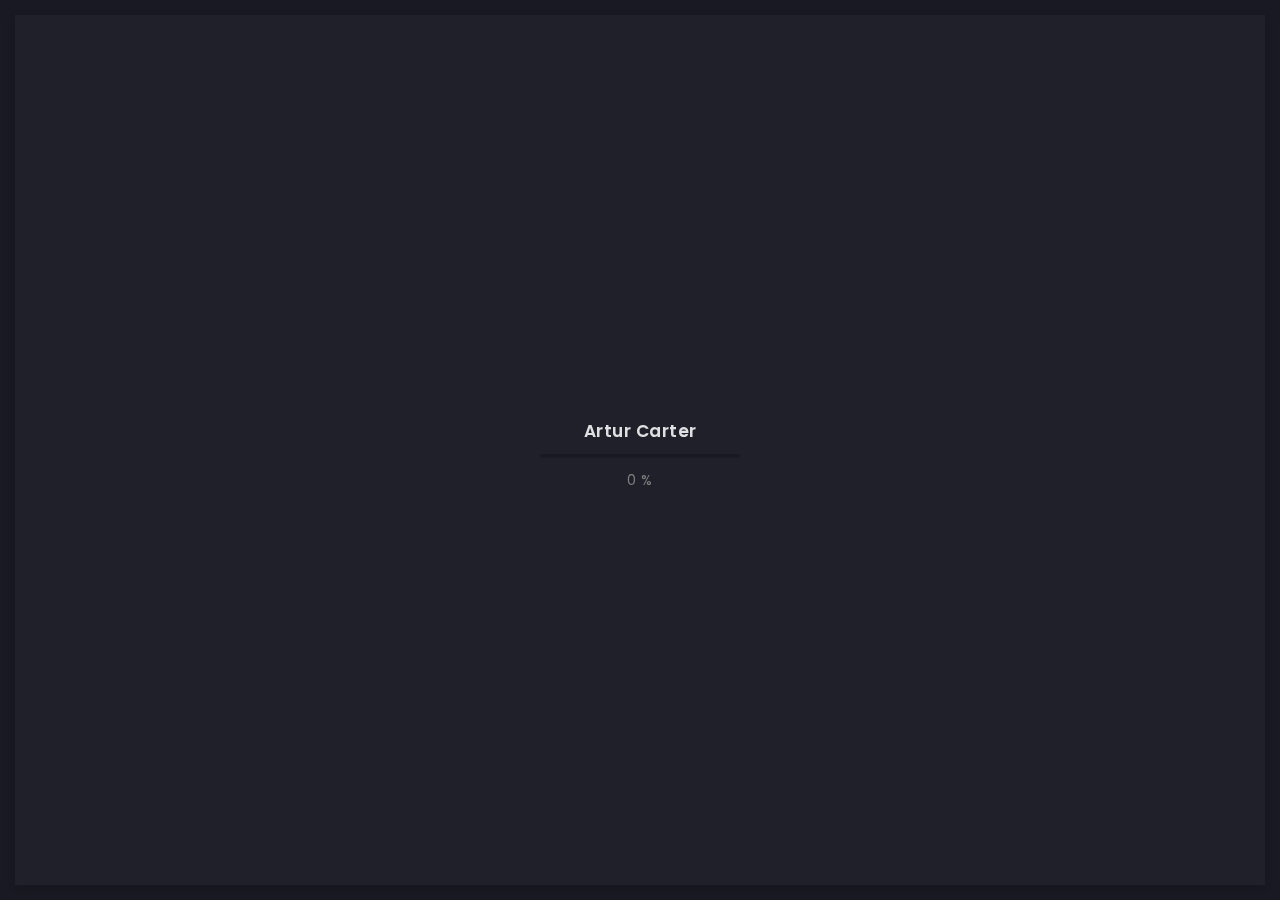
<file: onepage.html>
<!doctype html>
<html lang="zxx">

<head>
  <!-- Required meta tags -->
  <meta charset="utf-8">
  <meta name="viewport" content="width=device-width, initial-scale=1, shrink-to-fit=no">
  <!-- color of address bar in mobile browser -->
  <meta name="theme-color" content="#2B2B35">
  <!-- favicon  -->
  <link rel="shortcut icon" href="img/thumbnail.ico" type="image/x-icon">
  <!-- bootstrap css -->
  <link rel="stylesheet" href="css/plugins/bootstrap.min.css">
  <!-- font awesome css -->
  <link rel="stylesheet" href="css/plugins/font-awesome.min.css">
  <!-- swiper css -->
  <link rel="stylesheet" href="css/plugins/swiper.min.css">
  <!-- fancybox css -->
  <link rel="stylesheet" href="css/plugins/fancybox.min.css">
  <!-- main css -->
  <link rel="stylesheet" href="css/style.css">

  <title>Arter onepage</title>
</head>

<body>

  <!-- app -->
  <div class="art-app art-app-onepage">

    <!-- mobile top bar -->
    <div class="art-mobile-top-bar"></div>

    <!-- app wrapper -->
    <div class="art-app-wrapper">

      <!-- app container end -->
      <div class="art-app-container">

        <!-- info bar -->
        <div class="art-info-bar">

          <!-- menu bar frame -->
          <div class="art-info-bar-frame">

            <!-- info bar header -->
            <div class="art-info-bar-header">
              <!-- info bar button -->
              <a class="art-info-bar-btn" href="#.">
                <!-- icon -->
                <i class="fas fa-ellipsis-v"></i>
              </a>
              <!-- info bar button end -->
            </div>
            <!-- info bar header end -->

            <!-- info bar header -->
            <div class="art-header">
              <!-- avatar -->
              <div class="art-avatar">
                <a data-fancybox="avatar" href="img/face-1.jpg" class="art-avatar-curtain">
                  <img src="img/face-1.jpg" alt="avatar">
                  <i class="fas fa-expand"></i>
                </a>
                <!-- available -->
                <div class="art-lamp-light">
                  <!-- add class 'art-not-available' if not available-->
                  <div class="art-available-lamp"></div>
                </div>
              </div>
              <!-- avatar end -->
              <!-- name -->
              <h5 class="art-name mb-10">Artur Carter</h5>
              <!-- post -->
              <div class="art-sm-text">Front-end Deweloper <br>Ui/UX Designer, </div>
            </div>
            <!-- info bar header end -->

            <!-- scroll frame -->
            <div id="scrollbar2" class="art-scroll-frame">

              <!-- info bar about -->
              <div class="art-table p-15-15">
                <!-- about text -->
                <ul>
                  <!-- country -->
                  <li>
                    <h6>Residence:</h6><span>Canada</span>
                  </li>
                  <!-- city -->
                  <li>
                    <h6>City:</h6><span>Toronto</span>
                  </li>
                  <!-- age -->
                  <li>
                    <h6>Age:</h6><span>26</span>
                  </li>
                </ul>
              </div>
              <!-- info bar about end -->

              <!-- divider -->
              <div class="art-ls-divider"></div>

              <!-- language skills -->
              <div class="art-lang-skills p-30-15">

                <!-- skill -->
                <div class="art-lang-skills-item">
                  <div id="circleprog1" class="art-cirkle-progress"></div>
                  <!-- title -->
                  <h6>French</h6>
                </div>
                <!-- skill end -->

                <!-- skill -->
                <div class="art-lang-skills-item">
                  <div id="circleprog2" class="art-cirkle-progress"></div>
                  <!-- title -->
                  <h6>English</h6>
                </div>
                <!-- skill end -->

                <!-- skill -->
                <div class="art-lang-skills-item">
                  <div id="circleprog3" class="art-cirkle-progress"></div>
                  <!-- title -->
                  <h6>Spanish</h6>
                </div>
                <!-- skill end -->

              </div>
              <!-- language skills end -->

              <!-- divider -->
              <div class="art-ls-divider"></div>

              <!-- hard skills -->
              <div class="art-hard-skills p-30-15">

                <!-- skill -->
                <div class="art-hard-skills-item">
                  <div class="art-skill-heading">
                    <!-- title -->
                    <h6>html</h6>
                  </div>
                  <!-- progressbar frame -->
                  <div class="art-line-progress">
                    <!-- progressbar -->
                    <div id="lineprog1"></div>
                  </div>
                  <!-- progressbar frame end -->
                </div>
                <!-- skill end -->

                <!-- skill -->
                <div class="art-hard-skills-item">
                  <div class="art-skill-heading">
                    <!-- title -->
                    <h6>CSS</h6>
                  </div>
                  <!-- progressbar frame -->
                  <div class="art-line-progress">
                    <!-- progressbar -->
                    <div id="lineprog2"></div>
                  </div>
                  <!-- progressbar frame end -->
                </div>
                <!-- skill end -->

                <!-- skill -->
                <div class="art-hard-skills-item">
                  <div class="art-skill-heading">
                    <!-- title -->
                    <h6>Js</h6>
                  </div>
                  <!-- progressbar frame -->
                  <div class="art-line-progress">
                    <!-- progressbar -->
                    <div id="lineprog3"></div>
                  </div>
                  <!-- progressbar frame end -->
                </div>
                <!-- skill end -->

                <!-- skill -->
                <div class="art-hard-skills-item">
                  <div class="art-skill-heading">
                    <!-- title -->
                    <h6>PHP</h6>
                  </div>
                  <!-- progressbar frame -->
                  <div class="art-line-progress">
                    <!-- progressbar -->
                    <div id="lineprog4"></div>
                  </div>
                  <!-- progressbar frame end -->
                </div>
                <!-- skill end -->

                <!-- skill -->
                <div class="art-hard-skills-item">
                  <div class="art-skill-heading">
                    <!-- title -->
                    <h6>Wordpress</h6>
                  </div>
                  <!-- progressbar frame -->
                  <div class="art-line-progress">
                    <!-- progressbar -->
                    <div id="lineprog5"></div>
                  </div>
                  <!-- progressbar frame end -->
                </div>
                <!-- skill end -->

              </div>
              <!-- language skills end -->

              <!-- divider -->
              <div class="art-ls-divider"></div>

              <!-- knowledge list -->
              <ul class="art-knowledge-list p-15-0">
                <!-- list item -->
                <li>Bootstrap, Materialize</li>
                <!-- list item -->
                <li>Stylus, Sass, Less</li>
                <!-- list item -->
                <li>Gulp, Webpack, Grunt</li>
                <!-- list item -->
                <li>GIT knowledge</li>
              </ul>
              <!-- knowledge list end -->

              <!-- divider -->
              <div class="art-ls-divider"></div>

              <!-- links frame -->
              <div class="art-links-frame p-15-15">

                <!-- download cv button -->
                <a href="files/cv.txt" class="art-link" download>Download cv <i class="fas fa-download"></i></a>

              </div>
              <!-- links frame end -->

            </div>
            <!-- scroll frame end -->

            <!-- sidebar social -->
            <div class="art-ls-social">
              <!-- social link -->
              <a href="#." target="_blank"><i class="far fa-circle"></i></a>
              <!-- social link -->
              <a href="#." target="_blank"><i class="far fa-circle"></i></a>
              <!-- social link -->
              <a href="#." target="_blank"><i class="far fa-circle"></i></a>
              <!-- social link -->
              <a href="#." target="_blank"><i class="far fa-circle"></i></a>
              <!-- social link -->
              <a href="#." target="_blank"><i class="far fa-circle"></i></a>
            </div>
            <!-- sidebar social end -->

          </div>
          <!-- menu bar frame end -->

        </div>
        <!-- info bar end -->

        <!-- content -->
        <div class="art-content">

          <!-- curtain -->
          <div class="art-curtain"></div>

          <!-- top background -->
          <div class="art-top-bg" style="background-image: url(img/bg.jpg)">
            <!-- overlay -->
            <div class="art-top-bg-overlay"></div>
            <!-- overlay end -->
          </div>
          <!-- top background end -->

          <!-- swup container -->
          <div class="transition-fade" id="swup">

            <!-- scroll frame -->
            <div id="scrollbar" class="art-scroll-frame">

              <!-- container -->
              <div class="container-fluid">

                <!-- row -->
                <div class="row p-60-0 p-lg-30-0 p-md-15-0">
                  <!-- col -->
                  <div class="col-lg-12">

                    <!-- banner -->
                    <div class="art-a art-banner" style="background-image: url(img/bg.jpg)">
                      <!-- banner back -->
                      <div class="art-banner-back"></div>
                      <!-- banner dec -->
                      <div class="art-banner-dec"></div>
                      <!-- banner overlay -->
                      <div class="art-banner-overlay">
                        <!-- main title -->
                        <div class="art-banner-title">
                          <!-- title -->
                          <h1 class="mb-15">Discover my Amazing <br>Art Space!</h1>
                          <!-- suptitle -->
                          <div class="art-lg-text art-code mb-25">&lt;<i>code</i>&gt; I build <span class="txt-rotate" data-period="2000"
                              data-rotate='[ "web interfaces.", "ios and android applications.", "design mocups.", "automation tools." ]'></span>&lt;/<i>code</i>&gt;</div>
                          <div class="art-buttons-frame">
                            <!-- button -->
                            <a href="#." class="art-btn art-btn-md"><span>Explore now</span></a>
                            <!-- button -->
                            <a href="#." class="art-link art-white-link art-w-chevron">Hire me</a>
                          </div>
                        </div>
                        <!-- main title end -->
                        <!-- photo -->
                        <img src="img/face-2.png" class="art-banner-photo" alt="Your Name">
                      </div>
                      <!-- banner overlay end -->
                    </div>
                    <!-- banner end -->

                  </div>
                  <!-- col end -->
                </div>
                <!-- row end -->

              </div>
              <!-- container end -->

              <!-- container -->
              <div class="container-fluid">

                <!-- row -->
                <div class="row p-30-0">

                  <!-- col -->
                  <div class="col-md-3 col-6">

                    <!-- couner frame -->
                    <div class="art-counter-frame">
                      <!-- counter -->
                      <div class="art-counter-box">
                        <!-- counter number -->
                        <span class="art-counter">10</span><span class="art-counter-plus">+</span>
                      </div>
                      <!-- counter end -->
                      <!-- title -->
                      <h6>Years Experience</h6>
                    </div>
                    <!-- couner frame end -->

                  </div>
                  <!-- col end -->

                  <!-- col -->
                  <div class="col-md-3 col-6">

                    <!-- couner frame -->
                    <div class="art-counter-frame">
                      <!-- counter -->
                      <div class="art-counter-box">
                        <!-- counter number -->
                        <span class="art-counter">143</span>
                      </div>
                      <!-- counter end -->
                      <!-- title -->
                      <h6>Completed Projects</h6>
                    </div>
                    <!-- couner frame end -->

                  </div>
                  <!-- col end -->

                  <!-- col -->
                  <div class="col-md-3 col-6">

                    <!-- couner frame -->
                    <div class="art-counter-frame">
                      <!-- counter -->
                      <div class="art-counter-box">
                        <!-- counter number -->
                        <span class="art-counter">114</span>
                      </div>
                      <!-- counter end -->
                      <!-- title -->
                      <h6>Happy Customers</h6>
                    </div>
                    <!-- couner frame end -->

                  </div>
                  <!-- col end -->

                  <!-- col -->
                  <div class="col-md-3 col-6">

                    <!-- couner frame -->
                    <div class="art-counter-frame">
                      <!-- counter -->
                      <div class="art-counter-box">
                        <!-- counter number -->
                        <span class="art-counter">20</span><span class="art-counter-plus">+</span>
                      </div>
                      <!-- counter end -->
                      <!-- title -->
                      <h6>Honors and Awards</h6>
                    </div>
                    <!-- couner frame end -->

                  </div>
                  <!-- col end -->

                </div>
                <!-- row end -->

              </div>
              <!-- container end -->

              <!-- container -->
              <div class="container-fluid">

                <!-- row -->
                <div class="row">

                  <!-- col -->
                  <div class="col-lg-12">

                    <!-- section title -->
                    <div class="art-section-title">
                      <!-- title frame -->
                      <div class="art-title-frame">
                        <!-- title -->
                        <h4>My Services</h4>
                      </div>
                      <!-- title frame end -->
                    </div>
                    <!-- section title end -->

                  </div>
                  <!-- col end -->

                  <!-- col -->
                  <div class="col-lg-4 col-md-6">

                    <!-- service -->
                    <div class="art-a art-service-icon-box">
                      <!-- service content -->
                      <div class="art-service-ib-content">
                        <!-- title -->
                        <h5 class="mb-15">Web Development</h5>
                        <!-- text -->
                        <div class="mb-15">Lorem ipsum dolor sit amet, consectetur adipisicing elit. Delectus esse commodi deserunt vitae, vero quasi! Veniam quaerat tenetur pariatur doloribus.</div>
                        <!-- button -->
                        <div class="art-buttons-frame"><a href="#." class="art-link art-color-link art-w-chevron">Order now</a></div>
                      </div>
                      <!-- service content end -->
                    </div>
                    <!-- service end -->

                  </div>
                  <!-- col end -->

                  <!-- col -->
                  <div class="col-lg-4 col-md-6">

                    <!-- service -->
                    <div class="art-a art-service-icon-box">
                      <!-- service content -->
                      <div class="art-service-ib-content">
                        <!-- title -->
                        <h5 class="mb-15">UI/UX Design</h5>
                        <!-- text -->
                        <div class="mb-15">Lorem ipsum dolor sit amet, consectetur adipisicing elit. Delectus esse commodi deserunt vitae, vero quasi! Veniam quaerat tenetur pariatur doloribus.</div>
                        <!-- button -->
                        <div class="art-buttons-frame"><a href="#." class="art-link art-color-link art-w-chevron">Order now</a></div>
                      </div>
                      <!-- service content end -->
                    </div>
                    <!-- service end -->

                  </div>
                  <!-- col end -->

                  <!-- col -->
                  <div class="col-lg-4 col-md-6">

                    <!-- service -->
                    <div class="art-a art-service-icon-box">
                      <!-- service content -->
                      <div class="art-service-ib-content">
                        <!-- title -->
                        <h5 class="mb-15">Sound Design</h5>
                        <!-- text -->
                        <div class="mb-15">Lorem ipsum dolor sit amet, consectetur adipisicing elit. Delectus esse commodi deserunt vitae, vero quasi! Veniam quaerat tenetur pariatur doloribus.</div>
                        <!-- button -->
                        <div class="art-buttons-frame"><a href="#." class="art-link art-color-link art-w-chevron">Order now</a></div>
                      </div>
                      <!-- service content end -->
                    </div>
                    <!-- service end -->

                  </div>
                  <!-- col end -->

                  <!-- col -->
                  <div class="col-lg-4 col-md-6">

                    <!-- service -->
                    <div class="art-a art-service-icon-box">
                      <!-- service content -->
                      <div class="art-service-ib-content">
                        <!-- title -->
                        <h5 class="mb-15">Game Design</h5>
                        <!-- text -->
                        <div class="mb-15">Lorem ipsum dolor sit amet, consectetur adipisicing elit. Delectus esse commodi deserunt vitae, vero quasi! Veniam quaerat tenetur pariatur doloribus.</div>
                        <!-- button -->
                        <div class="art-buttons-frame"><a href="#." class="art-link art-color-link art-w-chevron">Order now</a></div>
                      </div>
                      <!-- service content end -->
                    </div>
                    <!-- service end -->

                  </div>
                  <!-- col end -->

                  <!-- col -->
                  <div class="col-lg-4 col-md-6">

                    <!-- service -->
                    <div class="art-a art-service-icon-box">
                      <!-- service content -->
                      <div class="art-service-ib-content">
                        <!-- title -->
                        <h5 class="mb-15">Advertising</h5>
                        <!-- text -->
                        <div class="mb-15">Lorem ipsum dolor sit amet, consectetur adipisicing elit. Delectus esse commodi deserunt vitae, vero quasi! Veniam quaerat tenetur pariatur doloribus.</div>
                        <!-- button -->
                        <div class="art-buttons-frame"><a href="#." class="art-link art-color-link art-w-chevron">Order now</a></div>
                      </div>
                      <!-- service content end -->
                    </div>
                    <!-- service end -->

                  </div>
                  <!-- col end -->

                </div>
                <!-- row end -->

              </div>
              <!-- container end -->

              <!-- container -->
              <div class="container-fluid">

                <!-- row -->
                <div class="row p-0-0">

                  <!-- col -->
                  <div class="col-lg-12">

                    <!-- section title -->
                    <div class="art-section-title">
                      <!-- title frame -->
                      <div class="art-title-frame">
                        <!-- title -->
                        <h4>Price Plans</h4>
                      </div>
                      <!-- title frame end -->
                    </div>
                    <!-- section title end -->

                  </div>
                  <!-- col end -->

                  <!-- col -->
                  <div class="col-lg-4">

                    <!-- price -->
                    <div class="art-a art-price">
                      <!-- price body -->
                      <div class="art-price-body">
                        <h5 class="mb-30">Starter Price</h5>
                        <!-- price cost -->
                        <div class="art-price-cost">
                          <div class="art-number">FREE<sup>*</sup></div>
                        </div>
                        <!-- price cost end -->
                        <!-- price list -->
                        <ul class="art-price-list">
                          <!-- list item -->
                          <li>Ui Design</li>
                          <!-- list item -->
                          <li>Web Development</li>
                          <!-- list item -->
                          <li class="art-empty-item">Logo design</li>
                          <!-- list item -->
                          <li class="art-empty-item">SEO optimization</li>
                          <!-- list item -->
                          <li class="art-empty-item">Wordpress integration</li>
                        </ul>
                        <!-- price list end -->
                        <!-- button -->
                        <a href="#." class="art-link art-color-link art-w-chevron">Order now</a>
                        <div class="art-asterisk"><sup>*</sup>Free only when ordering paid services</div>
                      </div>
                      <!-- price body end -->
                    </div>
                    <!-- price end -->

                  </div>
                  <!-- grid -->

                  <!-- col -->
                  <div class="col-lg-4">

                    <!-- price -->
                    <div class="art-a art-price art-popular-price">
                      <!-- price body -->
                      <div class="art-price-body">
                        <h5 class="mb-30">Hourly payment</h5>
                        <!-- price cost -->
                        <div class="art-price-cost">
                          <div class="art-number"><span>$</span>29<span>h</span></div>
                        </div>
                        <!-- price cost end -->
                        <!-- price list -->
                        <ul class="art-price-list">
                          <!-- list item -->
                          <li>Ui Design</li>
                          <!-- list item -->
                          <li>Web Development</li>
                          <!-- list item -->
                          <li>Logo design</li>
                          <!-- list item -->
                          <li class="art-empty-item">SEO optimization</li>
                          <!-- list item -->
                          <li class="art-empty-item">Wordpress integration</li>
                        </ul>
                        <!-- price list end -->
                        <!-- button -->
                        <a href="#." class="art-link art-color-link art-w-chevron">Order now</a>
                      </div>
                      <!-- price body end -->
                    </div>
                    <!-- price end -->

                  </div>
                  <!-- col end -->

                  <!-- col -->
                  <div class="col-lg-4">

                    <!-- price -->
                    <div class="art-a art-price">
                      <!-- price body -->
                      <div class="art-price-body">
                        <h5 class="mb-30"> Full time</h5>
                        <!-- price cost -->
                        <div class="art-price-cost">
                          <div class="art-number"><span>$</span>2999<span>m</span></div>
                        </div>
                        <!-- price cost end -->
                        <!-- price list -->
                        <ul class="art-price-list">
                          <!-- list item -->
                          <li>Ui Design</li>
                          <!-- list item -->
                          <li>Web Development</li>
                          <!-- list item -->
                          <li>Logo design</li>
                          <!-- list item -->
                          <li>SEO optimization</li>
                          <!-- list item -->
                          <li>Wordpress integration</li>
                        </ul>
                        <!-- price list end -->
                        <!-- button -->
                        <a href="#." class="art-link art-color-link art-w-chevron">Order now</a>
                      </div>
                      <!-- price body end -->
                    </div>
                    <!-- price end -->

                  </div>
                  <!-- col end -->

                </div>
                <!-- row end -->

              </div>
              <!-- container end -->

              <!-- container -->
              <div class="container-fluid">

                <!-- row -->
                <div class="row">

                  <!-- col -->
                  <div class="col-lg-12">

                    <!-- section title -->
                    <div class="art-section-title">
                      <!-- title frame -->
                      <div class="art-title-frame">
                        <!-- title -->
                        <h4>Recommendations</h4>
                      </div>
                      <!-- title frame end -->
                    </div>
                    <!-- section title end -->

                  </div>
                  <!-- col end -->

                  <!-- col -->
                  <div class="col-lg-12">

                    <!-- slider container -->
                    <div class="swiper-container art-testimonial-slider" style="overflow: visible">
                      <!-- slider wrapper -->
                      <div class="swiper-wrapper">
                        <!-- slide -->
                        <div class="swiper-slide">

                          <!-- testimonial -->
                          <div class="art-a art-testimonial">
                            <!-- testimonial body -->
                            <div class="testimonial-body">
                              <!-- photo -->
                              <img class="art-testimonial-face" src="img/testimonials/face-1.jpg" alt="face">
                              <!-- name -->
                              <h5>Paul Trueman</h5>
                              <div class="art-el-suptitle mb-15">Template author</div>
                              <!-- text -->
                              <div class="mb-15">Working with Artur has been a pleasure. Better yet - I alerted them of a minor issue before going to sleep. The issue was fixed the next morning. I couldn't ask for better support. Thank you Artur!
                                This is easily a 5 star freelancer.</div>
                            </div>
                            <!-- testimonial body end -->
                            <!-- testimonial footer -->
                            <div class="art-testimonial-footer">
                              <div class="art-left-side">
                                <!-- star rate -->
                                <ul class="art-star-rate">
                                  <li><i class="fas fa-star"></i></li>
                                  <li><i class="fas fa-star"></i></li>
                                  <li><i class="fas fa-star"></i></li>
                                  <li><i class="fas fa-star"></i></li>
                                  <li><i class="fas fa-star"></i></li>
                                </ul>
                                <!-- star rate end -->
                              </div>
                              <div class="art-right-side">

                              </div>
                            </div>
                            <!-- testimonial footer end -->
                          </div>
                          <!-- testimonial end -->

                        </div>
                        <!-- slide end -->

                        <!-- slide -->
                        <div class="swiper-slide">

                          <!-- testimonial -->
                          <div class="art-a art-testimonial">
                            <!-- testimonial body -->
                            <div class="testimonial-body">
                              <!-- photo -->
                              <img class="art-testimonial-face" src="img/testimonials/face-2.jpg" alt="face">
                              <!-- name -->
                              <h5>Paul Trueman</h5>
                              <div class="art-el-suptitle mb-15">Template author</div>
                              <!-- text -->
                              <div class="mb-15">Working with Artur has been a pleasure. Better yet - I alerted them of a minor issue before going to sleep. The issue was fixed the next morning. I couldn't ask for better support. Thank you Artur!
                                This is easily a 5 star freelancer.</div>
                            </div>
                            <!-- testimonial body end -->
                            <!-- testimonial footer -->
                            <div class="art-testimonial-footer">
                              <div class="art-left-side">
                                <!-- star rate -->
                                <ul class="art-star-rate">
                                  <li><i class="fas fa-star"></i></li>
                                  <li><i class="fas fa-star"></i></li>
                                  <li><i class="fas fa-star"></i></li>
                                  <li><i class="fas fa-star"></i></li>
                                  <li class="art-empty-item"><i class="fas fa-star"></i></li>
                                </ul>
                                <!-- star rate end -->
                              </div>
                              <div class="art-right-side">

                              </div>
                            </div>
                            <!-- testimonial footer end -->
                          </div>
                          <!-- testimonial end -->

                        </div>
                        <!-- slide end -->

                        <!-- slide -->
                        <div class="swiper-slide">

                          <!-- testimonial -->
                          <div class="art-a art-testimonial">
                            <!-- testimonial body -->
                            <div class="testimonial-body">
                              <!-- photo -->
                              <img class="art-testimonial-face" src="img/testimonials/face-3.jpg" alt="face">
                              <!-- name -->
                              <h5>Paul Trueman</h5>
                              <div class="art-el-suptitle mb-15">Template author</div>
                              <!-- text -->
                              <div class="mb-15">Working with Artur has been a pleasure. Better yet - I alerted them of a minor issue before going to sleep. The issue was fixed the next morning. I couldn't ask for better support. Thank you Artur!
                                This is easily a 5 star freelancer.</div>
                            </div>
                            <!-- testimonial body end -->
                            <!-- testimonial footer -->
                            <div class="art-testimonial-footer">
                              <div class="art-left-side">
                                <!-- star rate -->
                                <ul class="art-star-rate">
                                  <li><i class="fas fa-star"></i></li>
                                  <li><i class="fas fa-star"></i></li>
                                  <li><i class="fas fa-star"></i></li>
                                  <li><i class="fas fa-star"></i></li>
                                  <li><i class="fas fa-star"></i></li>
                                </ul>
                                <!-- star rate end -->
                              </div>
                              <div class="art-right-side">

                              </div>
                            </div>
                            <!-- testimonial footer end -->
                          </div>
                          <!-- testimonial end -->

                        </div>
                        <!-- slide end -->

                        <!-- slide -->
                        <div class="swiper-slide">

                          <!-- testimonial -->
                          <div class="art-a art-testimonial">
                            <!-- testimonial body -->
                            <div class="testimonial-body">
                              <!-- photo -->
                              <img class="art-testimonial-face" src="img/testimonials/face-4.jpg" alt="face">
                              <!-- name -->
                              <h5>Paul Trueman</h5>
                              <div class="art-el-suptitle mb-15">Template author</div>
                              <!-- text -->
                              <div class="mb-15">Working with Artur has been a pleasure. Better yet - I alerted them of a minor issue before going to sleep. The issue was fixed the next morning. I couldn't ask for better support. Thank you Artur!
                                This is easily a 5 star freelancer.</div>
                            </div>
                            <!-- testimonial body end -->
                            <!-- testimonial footer -->
                            <div class="art-testimonial-footer">
                              <div class="art-left-side">
                                <!-- star rate -->
                                <ul class="art-star-rate">
                                  <li><i class="fas fa-star"></i></li>
                                  <li><i class="fas fa-star"></i></li>
                                  <li><i class="fas fa-star"></i></li>
                                  <li><i class="fas fa-star"></i></li>
                                  <li><i class="fas fa-star"></i></li>
                                </ul>
                                <!-- star rate end -->
                              </div>
                              <div class="art-right-side">

                              </div>
                            </div>
                            <!-- testimonial footer end -->
                          </div>
                          <!-- testimonial end -->

                        </div>
                        <!-- slide end -->

                      </div>
                      <!-- slider wrapper end -->
                    </div>
                    <!-- slider container end -->

                  </div>
                  <!-- col end -->

                  <!-- col -->
                  <div class="col-lg-12">

                    <!-- slider navigation -->
                    <div class="art-slider-navigation">

                      <!-- left side -->
                      <div class="art-sn-left">

                        <!-- slider pagination -->
                        <div class="swiper-pagination"></div>

                      </div>
                      <!-- left side end -->

                      <!-- right side -->
                      <div class="art-sn-right">

                        <!-- slider navigation -->
                        <div class="art-slider-nav-frame">
                          <!-- prev -->
                          <div class="art-slider-nav art-testi-swiper-prev"><i class="fas fa-chevron-left"></i></div>
                          <!-- next -->
                          <div class="art-slider-nav art-testi-swiper-next"><i class="fas fa-chevron-right"></i></div>
                        </div>
                        <!-- slider navigation -->

                      </div>
                      <!-- right side end -->

                    </div>
                    <!-- slider navigation end -->

                  </div>
                  <!-- col end -->

                </div>
                <!-- row end -->

              </div>
              <!-- container end -->

              <!-- container -->
              <div class="container-fluid">

                <!-- row -->
                <div class="row p-30-0">

                  <!-- col -->
                  <div class="col-lg-12">

                    <!-- section title -->
                    <div class="art-section-title">
                      <!-- title frame -->
                      <div class="art-title-frame">
                        <!-- title -->
                        <h4>Works</h4>
                      </div>
                      <!-- title frame end -->
                      <!-- right frame -->
                      <div class="art-right-frame">
                        <!-- filter -->
                        <div class="art-filter">
                          <!-- filter link -->
                          <a href="#" data-filter="*" class="art-link art-current">All Categories</a>
                          <!-- filter link -->
                          <a href="#" data-filter=".webTemplates" class="art-link">Web Templates</a>
                          <!-- filter link -->
                          <a href="#" data-filter=".logos" class="art-link">Logos</a>
                          <!-- filter link -->
                          <a href="#" data-filter=".drawings" class="art-link">Drawings</a>
                          <!-- filter link -->
                          <a href="#" data-filter=".ui" class="art-link">UI Elements</a>
                        </div>
                        <!-- filter end -->
                      </div>
                      <!-- right frame end -->
                    </div>
                    <!-- section title end -->

                  </div>
                  <!-- col end -->

                  <div class="art-grid art-grid-3-col art-gallery">

                    <!-- grid item -->
                    <div class="art-grid-item webTemplates">
                      <!-- grid item frame -->
                      <a data-fancybox="gallery" href="img/works/original-size/1.jpg" class="art-a art-portfolio-item-frame art-horizontal">
                        <!-- img -->
                        <img src="img/works/thumbnail/1.jpg" alt="item">
                        <!-- zoom icon -->
                        <span class="art-item-hover"><i class="fas fa-expand"></i></span>
                      </a>
                      <!-- grid item frame end -->
                      <!-- description -->
                      <div class="art-item-description">
                        <!-- title -->
                        <h5 class="mb-15">Project title</h5>
                        <!-- button -->
                        <a href="#." class="art-link art-color-link art-w-chevron">Read more</a>
                      </div>
                      <!-- description end -->

                    </div>
                    <!-- grid item end -->

                    <!-- grid item -->
                    <div class="art-grid-item logos">
                      <!-- grid item frame -->
                      <a data-fancybox="gallery" href="img/works/original-size/2.jpg" class="art-a art-portfolio-item-frame art-vertical">
                        <!-- img -->
                        <img src="img/works/thumbnail/2.jpg" alt="item">
                        <!-- zoom icon -->
                        <span class="art-item-hover"><i class="fas fa-expand"></i></span>
                      </a>
                      <!-- grid item frame end -->
                      <!-- description -->
                      <div class="art-item-description">
                        <!-- title -->
                        <h5 class="mb-15">Project title</h5>
                        <div class="mb-15">Sit amet, consectetur adipisicing elit. Quas, architecto.</div>
                        <!-- button -->
                        <a href="#." class="art-link art-color-link art-w-chevron">Read more</a>
                      </div>
                      <!-- description end -->

                    </div>
                    <!-- grid item end -->

                    <!-- grid item -->
                    <div class="art-grid-item drawings">
                      <!-- grid item frame -->
                      <a data-fancybox="gallery" href="img/works/original-size/3.jpg" class="art-a art-portfolio-item-frame art-square">
                        <!-- img -->
                        <img src="img/works/thumbnail/3.jpg" alt="item">
                        <!-- zoom icon -->
                        <span class="art-item-hover"><i class="fas fa-expand"></i></span>
                      </a>
                      <!-- grid item frame end -->
                      <!-- description -->
                      <div class="art-item-description">
                        <!-- title -->
                        <h5 class="mb-15">Project title</h5>
                        <div class="mb-15">Sit amet, consectetur adipisicing elit. Quas, architecto.</div>
                        <!-- button -->
                        <a href="#." class="art-link art-color-link art-w-chevron">Read more</a>
                      </div>
                      <!-- description end -->

                    </div>
                    <!-- grid item end -->

                    <!-- grid item -->
                    <div class="art-grid-item ui">
                      <!-- grid item frame -->
                      <a data-fancybox="gallery" href="img/works/original-size/4.jpg" class="art-a art-portfolio-item-frame art-vertical">
                        <!-- img -->
                        <img src="img/works/thumbnail/4.jpg" alt="item">
                        <!-- zoom icon -->
                        <span class="art-item-hover"><i class="fas fa-expand"></i></span>
                      </a>
                      <!-- grid item frame end -->
                      <!-- description -->
                      <div class="art-item-description">
                        <!-- title -->
                        <h5 class="mb-15">Project title</h5>
                        <div class="mb-15">Sit amet, consectetur adipisicing elit. Quas, architecto.</div>
                        <!-- button -->
                        <a href="#." class="art-link art-color-link art-w-chevron">Read more</a>
                      </div>
                      <!-- description end -->

                    </div>
                    <!-- grid item end -->

                    <!-- grid item -->
                    <div class="art-grid-item webTemplates">
                      <!-- grid item frame -->
                      <a data-fancybox="gallery" href="img/works/original-size/5.jpg" class="art-a art-portfolio-item-frame art-square">
                        <!-- img -->
                        <img src="img/works/thumbnail/5.jpg" alt="item">
                        <!-- zoom icon -->
                        <span class="art-item-hover"><i class="fas fa-expand"></i></span>
                      </a>
                      <!-- grid item frame end -->
                      <!-- description -->
                      <div class="art-item-description">
                        <!-- title -->
                        <h5 class="mb-15">Project title</h5>
                        <div class="mb-15">Sit amet, consectetur adipisicing elit. Quas, architecto.</div>
                        <!-- button -->
                        <a href="#." class="art-link art-color-link art-w-chevron">Read more</a>
                      </div>
                      <!-- description end -->

                    </div>
                    <!-- grid item end -->

                    <!-- grid item -->
                    <div class="art-grid-item logos">
                      <!-- grid item frame -->
                      <a data-fancybox="gallery" href="img/works/original-size/6.jpg" class="art-a art-portfolio-item-frame art-vertical">
                        <!-- img -->
                        <img src="img/works/thumbnail/6.jpg" alt="item">
                        <!-- zoom icon -->
                        <span class="art-item-hover"><i class="fas fa-expand"></i></span>
                      </a>
                      <!-- grid item frame end -->
                      <!-- description -->
                      <div class="art-item-description">
                        <!-- title -->
                        <h5 class="mb-15">Project title</h5>
                        <div class="mb-15">Sit amet, consectetur adipisicing elit. Quas, architecto.</div>
                        <!-- button -->
                        <a href="#." class="art-link art-color-link art-w-chevron">Read more</a>
                      </div>
                      <!-- description end -->

                    </div>
                    <!-- grid item end -->

                    <!-- grid item -->
                    <div class="art-grid-item drawings">
                      <!-- grid item frame -->
                      <a data-fancybox="gallery" href="img/works/original-size/7.jpg" class="art-a art-portfolio-item-frame art-square">
                        <!-- img -->
                        <img src="img/works/thumbnail/7.jpg" alt="item">
                        <!-- zoom icon -->
                        <span class="art-item-hover"><i class="fas fa-expand"></i></span>
                      </a>
                      <!-- grid item frame end -->
                      <!-- description -->
                      <div class="art-item-description">
                        <!-- title -->
                        <h5 class="mb-15">Project title</h5>
                        <div class="mb-15">Sit amet, consectetur adipisicing elit. Quas, architecto.</div>
                        <!-- button -->
                        <a href="#." class="art-link art-color-link art-w-chevron">Read more</a>
                      </div>
                      <!-- description end -->

                    </div>
                    <!-- grid item end -->

                    <!-- grid item -->
                    <div class="art-grid-item ui">
                      <!-- grid item frame -->
                      <a data-fancybox="gallery" href="img/works/original-size/8.jpg" class="art-a art-portfolio-item-frame art-horizontal">
                        <!-- img -->
                        <img src="img/works/thumbnail/8.jpg" alt="item">
                        <!-- zoom icon -->
                        <span class="art-item-hover"><i class="fas fa-expand"></i></span>
                      </a>
                      <!-- grid item frame end -->
                      <!-- description -->
                      <div class="art-item-description">
                        <!-- title -->
                        <h5 class="mb-15">Project title</h5>
                        <!-- button -->
                        <a href="#." class="art-link art-color-link art-w-chevron">Read more</a>
                      </div>
                      <!-- description end -->

                    </div>
                    <!-- grid item end -->

                  </div>

                </div>
                <!-- row end -->

              </div>
              <!-- container end -->

              <!-- container -->
              <div class="container-fluid">

                <!-- row -->
                <div class="row">

                  <!-- col -->
                  <div class="col-lg-6">

                    <!-- section title -->
                    <div class="art-section-title">
                      <!-- title frame -->
                      <div class="art-title-frame">
                        <!-- title -->
                        <h4>Education</h4>
                      </div>
                      <!-- title frame end -->
                    </div>
                    <!-- section title end -->

                    <!-- timeline -->
                    <div class="art-timeline art-gallery" id="history">
                      <div class="art-timeline-item">
                        <div class="art-timeline-mark-light"></div>
                        <div class="art-timeline-mark"></div>

                        <div class="art-a art-timeline-content">
                          <div class="art-card-header">
                            <div class="art-left-side">
                              <h5>Title of section 1</h5>
                              <div class="art-el-suptitle mb-15">Template author</div>
                            </div>
                            <div class="art-right-side">
                              <span class="art-date">jan 2018 - may 2020</span>
                            </div>
                          </div>

                          <p>Dolor sit amet, consectetur adipisicing elit. Iusto, optio, dolorum provident rerum aut hic quasi placeat iure tempora laudantium ipsa ad debitis unde? Iste voluptatibus minus veritatis qui ut.</p>
                          <a data-fancybox="diplome" href="files/certificate.jpg" class="art-link art-color-link art-w-chevron">Diplome</a>
                        </div>
                      </div>

                      <div class="art-timeline-item">
                        <div class="art-timeline-mark-light"></div>
                        <div class="art-timeline-mark"></div>

                        <div class="art-a art-timeline-content">
                          <div class="art-card-header">
                            <div class="art-left-side">
                              <h5>Title of section 1</h5>
                              <div class="art-el-suptitle mb-15">Template author</div>
                            </div>
                            <div class="art-right-side">
                              <span class="art-date">jan 2018 - may 2020</span>
                            </div>
                          </div>
                          <div>Consectetur adipisicing elit. Iusto, optio, dolorum provident rerum aut hic quasi placeat iure tempora laudantium ipsa ad debitis unde?</div>
                        </div>
                      </div>

                      <div class="art-timeline-item">
                        <div class="art-timeline-mark-light"></div>
                        <div class="art-timeline-mark"></div>

                        <div class="art-a art-timeline-content">
                          <div class="art-card-header">
                            <div class="art-left-side">
                              <h5>Title of section 1</h5>
                              <div class="art-el-suptitle mb-15">Template author</div>
                            </div>
                            <div class="art-right-side">
                              <span class="art-date">jan 2018 - may 2020</span>
                            </div>
                          </div>
                          <p>Dolorum provident rerum aut hic quasi placeat iure tempora laudantium ipsa ad debitis unde? Iste voluptatibus minus veritatis qui ut.</p>
                          <a data-fancybox="diplome" href="files/certificate.jpg" class="art-link art-color-link art-w-chevron">Licence</a>
                        </div>

                      </div>

                      <div class="art-timeline-item">
                        <div class="art-timeline-mark-light"></div>
                        <div class="art-timeline-mark"></div>

                        <div class="art-a art-timeline-content">
                          <div class="art-card-header">
                            <div class="art-left-side">
                              <h5>Title of section 1</h5>
                              <div class="art-el-suptitle mb-15">Template author</div>
                            </div>
                            <div class="art-right-side">
                              <span class="art-date">jan 2018 - may 2020</span>
                            </div>
                          </div>
                          <p>Ipsum dolor sit amet, consectetur adipisicing elit. Iusto, optio, dolorum provident rerum.</p>
                          <a data-fancybox="diplome" href="files/certificate.jpg" class="art-link art-color-link art-w-chevron">Certificate</a>
                        </div>

                      </div>

                    </div>
                    <!-- timeline end -->

                  </div>
                  <div class="col-lg-6">

                    <!-- section title -->
                    <div class="art-section-title">
                      <!-- title frame -->
                      <div class="art-title-frame">
                        <!-- title -->
                        <h4>Work History</h4>
                      </div>
                      <!-- title frame end -->
                    </div>
                    <!-- section title end -->

                    <!-- timeline -->
                    <div class="art-timeline">

                      <div class="art-timeline-item">
                        <div class="art-timeline-mark-light"></div>
                        <div class="art-timeline-mark"></div>


                        <div class="art-a art-timeline-content">
                          <div class="art-card-header">
                            <div class="art-left-side">
                              <h5>Title of section 1</h5>
                              <div class="art-el-suptitle mb-15">Template author</div>
                            </div>
                            <div class="art-right-side">
                              <span class="art-date">jan 2018 - may 2020</span>
                            </div>
                          </div>
                          <p>Placeat iure tempora laudantium ipsa ad debitis unde? Iste voluptatibus minus veritatis qui ut.</p>
                        </div>
                      </div>

                      <div class="art-timeline-item">
                        <div class="art-timeline-mark-light"></div>
                        <div class="art-timeline-mark"></div>


                        <div class="art-a art-timeline-content">
                          <div class="art-card-header">
                            <div class="art-left-side">
                              <h5>Title of section 1</h5>
                              <div class="art-el-suptitle mb-15">Template author</div>
                            </div>
                            <div class="art-right-side">
                              <span class="art-date">jan 2018 - may 2020</span>
                            </div>
                          </div>
                          <p>Adipisicing elit. Iusto, optio, dolorum provident rerum aut hic quasi placeat iure tempora laudantium ipsa ad debitis unde?</p>
                          <a data-fancybox="recommendation" href="#art-recomendation-popup-1" class="art-link art-color-link art-w-chevron">Recommendation</a>
                        </div>

                        <!-- popup -->
                        <div class="art-recomendation-popup" style="display: none;" id="art-recomendation-popup-1">

                          <!-- testimonial -->
                          <div class="art-a art-testimonial">
                            <!-- testimonial body -->
                            <div class="testimonial-body">
                              <!-- photo -->
                              <img class="art-testimonial-face" src="img/testimonials/face-3.jpg" alt="face">
                              <!-- name -->
                              <h5>Paul Trueman</h5>
                              <div class="art-el-suptitle mb-15">Template author</div>
                              <!-- text -->
                              <div class="mb-15">Working with Artur has been a pleasure. Better yet - I alerted them of a minor issue before going to sleep. The issue was fixed the next morning. I couldn't ask for better support. Thank you Artur!
                                This is easily a 5 star freelancer.</div>
                            </div>
                            <!-- testimonial body end -->
                            <!-- testimonial footer -->
                            <div class="art-testimonial-footer">
                              <div class="art-left-side">
                                <!-- star rate -->
                                <ul class="art-star-rate">
                                  <li><i class="fas fa-star"></i></li>
                                  <li><i class="fas fa-star"></i></li>
                                  <li><i class="fas fa-star"></i></li>
                                  <li><i class="fas fa-star"></i></li>
                                  <li><i class="fas fa-star"></i></li>
                                </ul>
                                <!-- star rate end -->
                              </div>
                              <div class="art-right-side">

                              </div>
                            </div>
                            <!-- testimonial footer end -->
                          </div>
                          <!-- testimonial end -->

                        </div>
                        <!-- popup end -->

                      </div>

                      <div class="art-timeline-item">
                        <div class="art-timeline-mark-light"></div>
                        <div class="art-timeline-mark"></div>

                        <div class="art-a art-timeline-content">
                          <div class="art-card-header">
                            <div class="art-left-side">
                              <h5>Title of section 1</h5>
                              <div class="art-el-suptitle mb-15">Template author</div>
                            </div>
                            <div class="art-right-side">
                              <span class="art-date">jan 2018 - may 2020</span>
                            </div>
                          </div>
                          <p>Consectetur adipisicing elit. Excepturi, obcaecati, quisquam id molestias eaque asperiores voluptatibus cupiditate error assumenda delectus odit similique earum voluptatem doloremque dolorem
                            ipsam quae rerum quis. Odit, itaque, deserunt corporis vero ipsum nisi eius odio natus ullam provident pariatur temporibus quia eos repellat consequuntur perferendis enim amet quae quasi repudiandae sed quod veniam
                            dolore
                            possimus rem voluptatum eveniet eligendi quis fugiat aliquam sunt similique aut adipisci.</p>
                          <a data-fancybox="recommendation" href="#art-recomendation-popup-2" class="art-link art-color-link art-w-chevron">Recommendation</a>
                        </div>

                        <!-- popup -->
                        <div class="art-recomendation-popup" style="display: none;" id="art-recomendation-popup-2">

                          <!-- testimonial -->
                          <div class="art-a art-testimonial">
                            <!-- testimonial body -->
                            <div class="testimonial-body">
                              <!-- photo -->
                              <img class="art-testimonial-face" src="img/testimonials/face-4.jpg" alt="face">
                              <!-- name -->
                              <h5>Paul Trueman</h5>
                              <div class="art-el-suptitle mb-15">Template author</div>
                              <!-- text -->
                              <div class="mb-15">Working with Artur has been a pleasure. Better yet - I alerted them of a minor issue before going to sleep. The issue was fixed the next morning. I couldn't ask for better support. Thank you Artur!
                                This is easily a 5 star freelancer.</div>
                            </div>
                            <!-- testimonial body end -->
                            <!-- testimonial footer -->
                            <div class="art-testimonial-footer">
                              <div class="art-left-side">
                                <!-- star rate -->
                                <ul class="art-star-rate">
                                  <li><i class="fas fa-star"></i></li>
                                  <li><i class="fas fa-star"></i></li>
                                  <li><i class="fas fa-star"></i></li>
                                  <li><i class="fas fa-star"></i></li>
                                  <li><i class="fas fa-star"></i></li>
                                </ul>
                                <!-- star rate end -->
                              </div>
                              <div class="art-right-side">

                              </div>
                            </div>
                            <!-- testimonial footer end -->
                          </div>
                          <!-- testimonial end -->

                        </div>
                        <!-- popup end -->

                      </div>

                      <div class="art-timeline-item">
                        <div class="art-timeline-mark-light"></div>
                        <div class="art-timeline-mark"></div>

                        <div class="art-a art-timeline-content">
                          <div class="art-card-header">
                            <div class="art-left-side">
                              <h5>Title of section 1</h5>
                              <div class="art-el-suptitle mb-15">Template author</div>
                            </div>
                            <div class="art-right-side">
                              <span class="art-date">jan 2018 - tonight</span>
                            </div>
                          </div>
                          <p>Dolor sit amet, consectetur adipisicing elit. Iusto, optio, dolorum provident rerum.</p>
                          <a data-fancybox="recommendation" href="#art-recomendation-popup-3" class="art-link art-color-link art-w-chevron">Recommendation</a>
                        </div>

                        <!-- popup -->
                        <div class="art-recomendation-popup" style="display: none;" id="art-recomendation-popup-3">

                          <!-- testimonial -->
                          <div class="art-a art-testimonial">
                            <!-- testimonial body -->
                            <div class="testimonial-body">
                              <!-- photo -->
                              <img class="art-testimonial-face" src="img/testimonials/face-2.jpg" alt="face">
                              <!-- name -->
                              <h5>Paul Trueman</h5>
                              <div class="art-el-suptitle mb-15">Template author</div>
                              <!-- text -->
                              <div class="mb-15">Working with Artur has been a pleasure. Better yet - I alerted them of a minor issue before going to sleep. The issue was fixed the next morning. I couldn't ask for better support. Thank you Artur!
                                This is easily a 5 star freelancer.</div>
                            </div>
                            <!-- testimonial body end -->
                            <!-- testimonial footer -->
                            <div class="art-testimonial-footer">
                              <div class="art-left-side">
                                <!-- star rate -->
                                <ul class="art-star-rate">
                                  <li><i class="fas fa-star"></i></li>
                                  <li><i class="fas fa-star"></i></li>
                                  <li><i class="fas fa-star"></i></li>
                                  <li><i class="fas fa-star"></i></li>
                                  <li class="art-empty-item"><i class="fas fa-star"></i></li>
                                </ul>
                                <!-- star rate end -->
                              </div>
                              <div class="art-right-side">

                              </div>
                            </div>
                            <!-- testimonial footer end -->
                          </div>
                          <!-- testimonial end -->

                        </div>
                        <!-- popup end -->

                      </div>

                    </div>
                    <!-- timeline end -->

                  </div>
                  <!-- col end -->

                </div>
                <!-- row end -->

              </div>
              <!-- container end -->

              <!-- container -->
              <div class="container-fluid">

                <!-- row -->
                <div class="row">

                  <!-- col -->
                  <div class="col-lg-12">

                    <!-- section title -->
                    <div class="art-section-title">
                      <!-- title frame -->
                      <div class="art-title-frame">
                        <!-- title -->
                        <h4>Newsletter</h4>
                      </div>
                      <!-- title frame end -->
                    </div>
                    <!-- section title end -->

                  </div>
                  <!-- col end -->

                  <!-- col -->
                  <div class="col-lg-12">

                    <!-- slider container -->
                    <div class="swiper-container art-blog-slider" style="overflow: visible">
                      <!-- slider wrapper -->
                      <div class="swiper-wrapper">
                        <!-- slide -->
                        <div class="swiper-slide">

                          <!-- blog post card -->
                          <div class="art-a art-blog-card">
                            <!-- post cover -->
                            <a href="#." class="art-port-cover">
                              <!-- img -->
                              <img src="img/blog/1.jpg" alt="blog post">
                            </a>
                            <!-- post cover end -->
                            <!-- post description -->
                            <div class="art-post-description">
                              <!-- title -->
                              <a href="#.">
                                <h5 class="mb-15">Blog post title</h5>
                              </a>
                              <!-- text -->
                              <div class="mb-15">Lorem ipsum dolor sit amet, consectetur adipisicing elit. Amet!</div>
                              <!-- link -->
                              <a href="#." class="art-link art-color-link art-w-chevron">Read more</a>
                            </div>
                            <!-- post description end -->
                          </div>
                          <!-- blog post card end -->

                        </div>
                        <!-- slide end -->
                        <!-- slide -->
                        <div class="swiper-slide">

                          <!-- blog post card -->
                          <div class="art-a art-blog-card">
                            <!-- post cover -->
                            <a href="#." class="art-port-cover">
                              <!-- img -->
                              <img src="img/blog/2.jpg" alt="blog post">
                            </a>
                            <!-- post cover end -->
                            <!-- post description -->
                            <div class="art-post-description">
                              <!-- title -->
                              <a href="#.">
                                <h5 class="mb-15">Blog post title</h5>
                              </a>
                              <!-- text -->
                              <div class="mb-15">Lorem ipsum dolor sit amet, consectetur adipisicing elit. Amet!</div>
                              <!-- link -->
                              <a href="#." class="art-link art-color-link art-w-chevron">Read more</a>
                            </div>
                            <!-- post description end -->
                          </div>
                          <!-- blog post card end -->

                        </div>
                        <!-- slide end -->
                        <!-- slide -->
                        <div class="swiper-slide">

                          <!-- blog post card -->
                          <div class="art-a art-blog-card">
                            <!-- post cover -->
                            <a href="#." class="art-port-cover">
                              <!-- img -->
                              <img src="img/blog/3.jpg" alt="blog post">
                            </a>
                            <!-- post cover end -->
                            <!-- post description -->
                            <div class="art-post-description">
                              <!-- title -->
                              <a href="#.">
                                <h5 class="mb-15">Blog post title</h5>
                              </a>
                              <!-- text -->
                              <div class="mb-15">Lorem ipsum dolor sit amet, consectetur adipisicing elit. Amet!</div>
                              <!-- link -->
                              <a href="#." class="art-link art-color-link art-w-chevron">Read more</a>
                            </div>
                            <!-- post description end -->
                          </div>
                          <!-- blog post card end -->

                        </div>
                        <!-- slide end -->
                        <!-- slide -->
                        <div class="swiper-slide">

                          <!-- blog post card -->
                          <div class="art-a art-blog-card">
                            <!-- post cover -->
                            <a href="#." class="art-port-cover">
                              <!-- img -->
                              <img src="img/blog/4.jpg" alt="blog post">
                            </a>
                            <!-- post cover end -->
                            <!-- post description -->
                            <div class="art-post-description">
                              <!-- title -->
                              <a href="#.">
                                <h5 class="mb-15">Blog post title</h5>
                              </a>
                              <!-- text -->
                              <div class="mb-15">Lorem ipsum dolor sit amet, consectetur adipisicing elit. Amet!</div>
                              <!-- link -->
                              <a href="#." class="art-link art-color-link art-w-chevron">Read more</a>
                            </div>
                            <!-- post description end -->
                          </div>
                          <!-- blog post card end -->

                        </div>
                        <!-- slide end -->
                        <!-- slide -->
                        <div class="swiper-slide">

                          <!-- blog post card -->
                          <div class="art-a art-blog-card">
                            <!-- post cover -->
                            <a href="#." class="art-port-cover">
                              <!-- img -->
                              <img src="img/blog/5.jpg" alt="blog post">
                            </a>
                            <!-- post cover end -->
                            <!-- post description -->
                            <div class="art-post-description">
                              <!-- title -->
                              <a href="#.">
                                <h5 class="mb-15">Blog post title</h5>
                              </a>
                              <!-- text -->
                              <div class="mb-15">Lorem ipsum dolor sit amet, consectetur adipisicing elit. Amet!</div>
                              <!-- link -->
                              <a href="#." class="art-link art-color-link art-w-chevron">Read more</a>
                            </div>
                            <!-- post description end -->
                          </div>
                          <!-- blog post card end -->

                        </div>
                        <!-- slide end -->
                      </div>
                      <!-- slider wrapper end -->
                    </div>
                    <!-- slider container end -->

                  </div>
                  <!-- col end -->

                  <!-- col -->
                  <div class="col-lg-12">

                    <!-- slider navigation -->
                    <div class="art-slider-navigation">

                      <!-- left side -->
                      <div class="art-sn-left">

                        <!-- slider pagination -->
                        <div class="swiper-pagination"></div>

                      </div>
                      <!-- left side end -->

                      <!-- right side -->
                      <div class="art-sn-right">

                        <!-- slider navigation -->
                        <div class="art-slider-nav-frame">
                          <!-- prev -->
                          <div class="art-slider-nav art-blog-swiper-prev"><i class="fas fa-chevron-left"></i></div>
                          <!-- next -->
                          <div class="art-slider-nav art-blog-swiper-next"><i class="fas fa-chevron-right"></i></div>
                        </div>
                        <!-- slider navigation -->

                      </div>
                      <!-- right side end -->

                    </div>
                    <!-- slider navigation end -->

                  </div>
                  <!-- col end -->

                </div>
                <!-- row end -->

              </div>
              <!-- container end -->

              <!-- container -->
              <div class="container-fluid">

                <!-- row -->
                <div class="row p-30-0">

                  <!-- col -->
                  <div class="col-lg-12">

                    <!-- section title -->
                    <div class="art-section-title">
                      <!-- title frame -->
                      <div class="art-title-frame">
                        <!-- title -->
                        <h4>Contact information</h4>
                      </div>
                      <!-- title frame end -->
                    </div>
                    <!-- section title end -->

                  </div>
                  <!-- col end -->
                  <!-- col -->
                  <div class="col-lg-4">
                    <!-- contact card -->
                    <div class="art-a art-card">
                      <div class="art-table p-15-15">
                        <ul>
                          <li>
                            <h6>Country:</h6><span>Canada</span>
                          </li>
                          <li>
                            <h6>City:</h6><span>Toronto</span>
                          </li>

                          <li>
                            <h6>Streat:</h6><span>20 Dellbank Rd</span>
                          </li>
                        </ul>
                      </div>
                    </div>
                    <!-- contact card end -->
                  </div>
                  <!-- col end -->
                  <!-- col -->
                  <div class="col-lg-4">
                    <!-- contact card -->
                    <div class="art-a art-card">
                      <div class="art-table p-15-15">
                        <ul>
                          <li>
                            <h6>Email:</h6><span>carter.inbox@mail.com</span>
                          </li>
                          <li>
                            <h6>Telegram:</h6><span>@arter</span>
                          </li>
                          <li>
                            <h6>Skype:</h6><span>Arter</span>
                          </li>
                        </ul>
                      </div>
                    </div>
                    <!-- contact card end -->
                  </div>
                  <!-- col end -->
                  <!-- col -->
                  <div class="col-lg-4">
                    <!-- contact card -->
                    <div class="art-a art-card">
                      <div class="art-table p-15-15">
                        <ul>
                          <li>
                            <h6>Support service:</h6><span>+78 (098) 333 11 22</span>
                          </li>
                          <li>
                            <h6>Office:</h6><span>+78 (098) 326 11 22</span>
                          </li>
                          <li>
                            <h6>Personal:</h6><span>+78 (077) 114 26 53</span>
                          </li>
                        </ul>
                      </div>
                    </div>
                    <!-- contact card end -->

                  </div>
                  <!-- col end -->

                  <!-- col -->
                  <div class="col-lg-12">

                    <!-- section title -->
                    <div class="art-section-title">
                      <!-- title frame -->
                      <div class="art-title-frame">
                        <!-- title -->
                        <h4>Get in touch</h4>
                      </div>
                      <!-- title frame end -->
                    </div>
                    <!-- section title end -->

                    <!-- contact form frame -->
                    <div class="art-a art-card">

                      <!-- contact form -->
                      <form id="form" class="art-contact-form">
                        <!-- form field -->
                        <div class="art-form-field">
                          <!-- name input -->
                          <input id="name" name="name" class="art-input" type="text" placeholder="Name" required>
                          <!-- label -->
                          <label for="name"><i class="fas fa-user"></i></label>
                        </div>
                        <!-- form field end -->
                        <!-- form field -->
                        <div class="art-form-field">
                          <!-- email input -->
                          <input id="email" name="email" class="art-input" type="email" placeholder="Email" required>
                          <!-- label -->
                          <label for="email"><i class="fas fa-at"></i></label>
                        </div>
                        <!-- form field end -->
                        <!-- form field -->
                        <div class="art-form-field">
                          <!-- message textarea -->
                          <textarea id="message" name="text" class="art-input" placeholder="Message" required></textarea>
                          <!-- label -->
                          <label for="message"><i class="far fa-envelope"></i></label>
                        </div>
                        <!-- form field end -->
                        <!-- button -->
                        <div class="art-submit-frame">
                          <button class="art-btn art-btn-md art-submit" type="submit"><span>Send message</span></button>
                          <!-- success -->
                          <div class="art-success">Success <i class="fas fa-check"></i></div>
                        </div>
                      </form>
                      <!-- contact form end -->

                    </div>
                    <!-- contact form frame end -->

                  </div>
                  <!-- col end -->

                </div>
                <!-- row end -->

              </div>
              <!-- container end -->

              <!-- container -->
              <div class="container-fluid">

                <!-- row -->
                <div class="row">

                  <!-- col -->
                  <div class="col-6 col-lg-3">
                    <!-- brand -->
                    <img class="art-brand" src="img/brands/1.png" alt="brand">
                  </div>
                  <!-- col end -->

                  <!-- col -->
                  <div class="col-6 col-lg-3">
                    <!-- brand -->
                    <img class="art-brand" src="img/brands/2.png" alt="brand">
                  </div>
                  <!-- col end -->

                  <!-- col -->
                  <div class="col-6 col-lg-3">
                    <!-- brand -->
                    <img class="art-brand" src="img/brands/3.png" alt="brand">
                  </div>
                  <!-- col end -->

                  <!-- col -->
                  <div class="col-6 col-lg-3">
                    <!-- brand -->
                    <img class="art-brand" src="img/brands/1.png" alt="brand">
                  </div>
                  <!-- col end -->

                </div>
                <!-- row end -->

              </div>
              <!-- container end -->

              <!-- container -->
              <div class="container-fluid">

                <!-- footer -->
                <footer>
                  <!-- copyright -->
                  <div>© 2020 Artur Carter</div>
                  <!-- author ( Please! Do not delete it. You are awesome! :) -->
                  <div>Template author:&#160; <a href="https://themeforest.net/user/millerdigitaldesign" target="_blank">Nazar Miller</a></div>
                </footer>
                <!-- footer end -->

              </div>
              <!-- container end -->

            </div>
            <!-- scroll frame end -->

          </div>
          <!-- swup container end -->

        </div>
        <!-- content end -->

      </div>
      <!-- app container end -->

    </div>
    <!-- app wrapper end -->

    <!-- preloader -->
    <div class="art-preloader">
      <!-- preloader content -->
      <div class="art-preloader-content">
        <!-- title -->
        <h4>Artur Carter</h4>
        <!-- progressbar -->
        <div id="preloader" class="art-preloader-load"></div>
      </div>
      <!-- preloader content end -->
    </div>
    <!-- preloader end -->

  </div>
  <!-- app end -->
  <div id="swupMenu"></div>

  <!-- jquery js -->
  <script src="js/plugins/jquery.min.js"></script>
  <!-- anime js -->
  <script src="js/plugins/anime.min.js"></script>
  <!-- swiper js -->
  <script src="js/plugins/swiper.min.js"></script>
  <!-- progressbar js -->
  <script src="js/plugins/progressbar.min.js"></script>
  <!-- smooth scrollbar js -->
  <script src="js/plugins/smooth-scrollbar.min.js"></script>
  <!-- overscroll js -->
  <script src="js/plugins/overscroll.min.js"></script>
  <!-- typing js -->
  <script src="js/plugins/typing.min.js"></script>
  <!-- isotope js -->
  <script src="js/plugins/isotope.min.js"></script>
  <!-- fancybox js -->
  <script src="js/plugins/fancybox.min.js"></script>
  <!-- swup js -->
  <script src="js/plugins/swup.min.js"></script>

  <!-- main js -->
  <script src="js/main.js"></script>

</body>

</html>
</file>
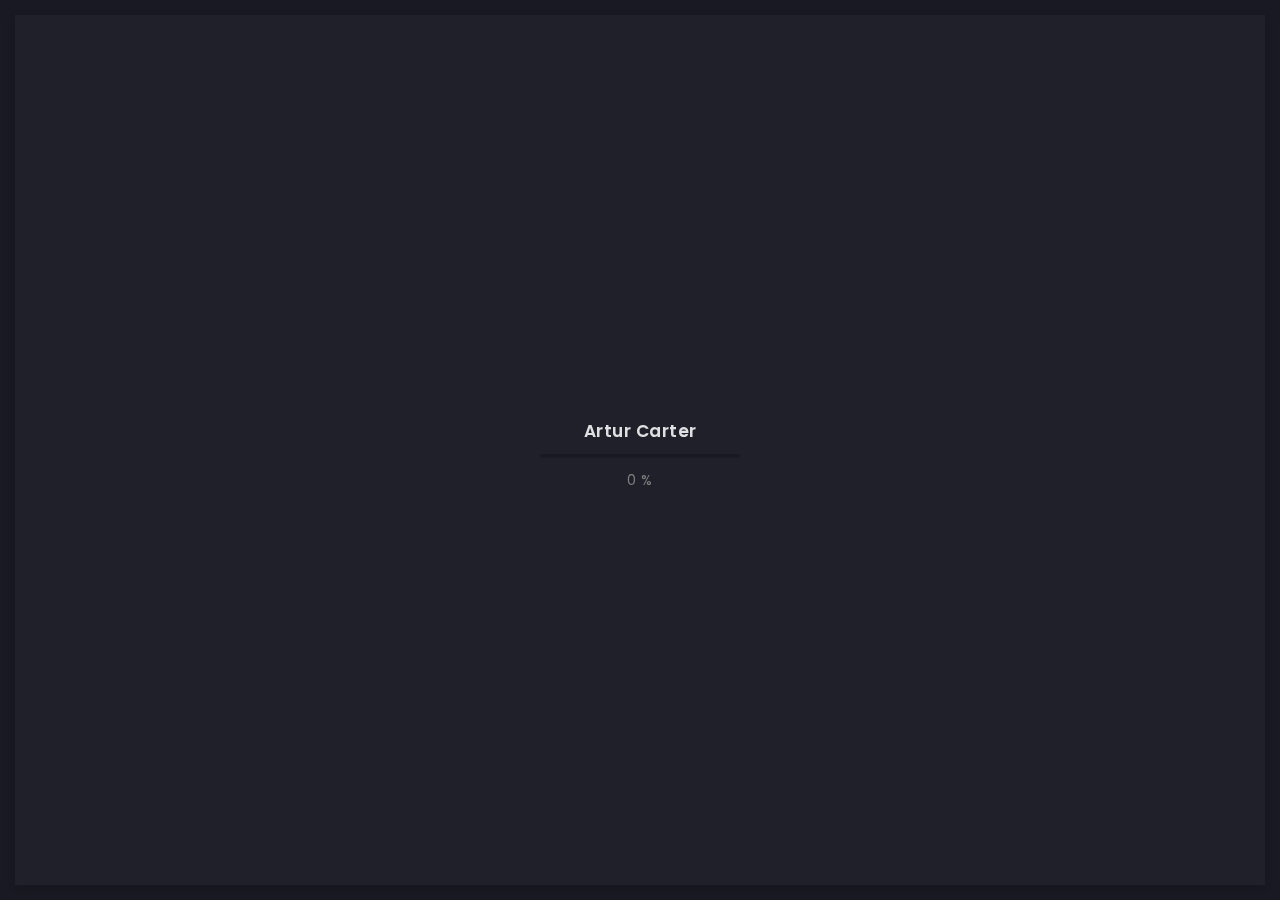
<file: portfolio-2-col-masonry.html>
<!doctype html>
<html lang="zxx">

<head>
  <!-- Required meta tags -->
  <meta charset="utf-8">
  <meta name="viewport" content="width=device-width, initial-scale=1, shrink-to-fit=no">
  <!-- color of address bar in mobile browser -->
  <meta name="theme-color" content="#2B2B35">
  <!-- favicon  -->
  <link rel="shortcut icon" href="img/thumbnail.ico" type="image/x-icon">
  <!-- bootstrap css -->
  <link rel="stylesheet" href="css/plugins/bootstrap.min.css">
  <!-- font awesome css -->
  <link rel="stylesheet" href="css/plugins/font-awesome.min.css">
  <!-- swiper css -->
  <link rel="stylesheet" href="css/plugins/swiper.min.css">
  <!-- fancybox css -->
  <link rel="stylesheet" href="css/plugins/fancybox.min.css">
  <!-- main css -->
  <link rel="stylesheet" href="css/style.css">

  <title>Arter</title>
</head>

<body>

  <!-- app -->
  <div class="art-app">

    <!-- mobile top bar -->
    <div class="art-mobile-top-bar"></div>

    <!-- app wrapper -->
    <div class="art-app-wrapper">

      <!-- app container end -->
      <div class="art-app-container">

        <!-- info bar -->
        <div class="art-info-bar">

          <!-- menu bar frame -->
          <div class="art-info-bar-frame">

            <!-- info bar header -->
            <div class="art-info-bar-header">
              <!-- info bar button -->
              <a class="art-info-bar-btn" href="#.">
                <!-- icon -->
                <i class="fas fa-ellipsis-v"></i>
              </a>
              <!-- info bar button end -->
            </div>
            <!-- info bar header end -->

            <!-- info bar header -->
            <div class="art-header">
              <!-- avatar -->
              <div class="art-avatar">
                <a data-fancybox="avatar" href="img/face-1.jpg" class="art-avatar-curtain">
                  <img src="img/face-1.jpg" alt="avatar">
                  <i class="fas fa-expand"></i>
                </a>
                <!-- available -->
                <div class="art-lamp-light">
                  <!-- add class 'art-not-available' if not available-->
                  <div class="art-available-lamp"></div>
                </div>
              </div>
              <!-- avatar end -->
              <!-- name -->
              <h5 class="art-name mb-10"><a href="/home.html">Artur Carter</a></h5>
              <!-- post -->
              <div class="art-sm-text">Front-end Deweloper <br>Ui/UX Designer, </div>
            </div>
            <!-- info bar header end -->

            <!-- scroll frame -->
            <div id="scrollbar2" class="art-scroll-frame">

              <!-- info bar about -->
              <div class="art-table p-15-15">
                <!-- about text -->
                <ul>
                  <!-- country -->
                  <li>
                    <h6>Residence:</h6><span>Canada</span>
                  </li>
                  <!-- city -->
                  <li>
                    <h6>City:</h6><span>Toronto</span>
                  </li>
                  <!-- age -->
                  <li>
                    <h6>Age:</h6><span>26</span>
                  </li>
                </ul>
              </div>
              <!-- info bar about end -->

              <!-- divider -->
              <div class="art-ls-divider"></div>

              <!-- language skills -->
              <div class="art-lang-skills p-30-15">

                <!-- skill -->
                <div class="art-lang-skills-item">
                  <div id="circleprog1" class="art-cirkle-progress"></div>
                  <!-- title -->
                  <h6>French</h6>
                </div>
                <!-- skill end -->

                <!-- skill -->
                <div class="art-lang-skills-item">
                  <div id="circleprog2" class="art-cirkle-progress"></div>
                  <!-- title -->
                  <h6>English</h6>
                </div>
                <!-- skill end -->

                <!-- skill -->
                <div class="art-lang-skills-item">
                  <div id="circleprog3" class="art-cirkle-progress"></div>
                  <!-- title -->
                  <h6>Spanish</h6>
                </div>
                <!-- skill end -->

              </div>
              <!-- language skills end -->

              <!-- divider -->
              <div class="art-ls-divider"></div>

              <!-- hard skills -->
              <div class="art-hard-skills p-30-15">

                <!-- skill -->
                <div class="art-hard-skills-item">
                  <div class="art-skill-heading">
                    <!-- title -->
                    <h6>html</h6>
                  </div>
                  <!-- progressbar frame -->
                  <div class="art-line-progress">
                    <!-- progressbar -->
                    <div id="lineprog1"></div>
                  </div>
                  <!-- progressbar frame end -->
                </div>
                <!-- skill end -->

                <!-- skill -->
                <div class="art-hard-skills-item">
                  <div class="art-skill-heading">
                    <!-- title -->
                    <h6>CSS</h6>
                  </div>
                  <!-- progressbar frame -->
                  <div class="art-line-progress">
                    <!-- progressbar -->
                    <div id="lineprog2"></div>
                  </div>
                  <!-- progressbar frame end -->
                </div>
                <!-- skill end -->

                <!-- skill -->
                <div class="art-hard-skills-item">
                  <div class="art-skill-heading">
                    <!-- title -->
                    <h6>Js</h6>
                  </div>
                  <!-- progressbar frame -->
                  <div class="art-line-progress">
                    <!-- progressbar -->
                    <div id="lineprog3"></div>
                  </div>
                  <!-- progressbar frame end -->
                </div>
                <!-- skill end -->

                <!-- skill -->
                <div class="art-hard-skills-item">
                  <div class="art-skill-heading">
                    <!-- title -->
                    <h6>PHP</h6>
                  </div>
                  <!-- progressbar frame -->
                  <div class="art-line-progress">
                    <!-- progressbar -->
                    <div id="lineprog4"></div>
                  </div>
                  <!-- progressbar frame end -->
                </div>
                <!-- skill end -->

                <!-- skill -->
                <div class="art-hard-skills-item">
                  <div class="art-skill-heading">
                    <!-- title -->
                    <h6>Wordpress</h6>
                  </div>
                  <!-- progressbar frame -->
                  <div class="art-line-progress">
                    <!-- progressbar -->
                    <div id="lineprog5"></div>
                  </div>
                  <!-- progressbar frame end -->
                </div>
                <!-- skill end -->

              </div>
              <!-- language skills end -->

              <!-- divider -->
              <div class="art-ls-divider"></div>

              <!-- knowledge list -->
              <ul class="art-knowledge-list p-15-0">
                <!-- list item -->
                <li>Bootstrap, Materialize</li>
                <!-- list item -->
                <li>Stylus, Sass, Less</li>
                <!-- list item -->
                <li>Gulp, Webpack, Grunt</li>
                <!-- list item -->
                <li>GIT knowledge</li>
              </ul>
              <!-- knowledge list end -->

              <!-- divider -->
              <div class="art-ls-divider"></div>

              <!-- links frame -->
              <div class="art-links-frame p-15-15">

                <!-- download cv button -->
                <a href="files/cv.txt" class="art-link" download>Download cv <i class="fas fa-download"></i></a>

              </div>
              <!-- links frame end -->

            </div>
            <!-- scroll frame end -->

            <!-- sidebar social -->
            <div class="art-ls-social">
              <!-- social link -->
              <a href="#." target="_blank"><i class="far fa-circle"></i></a>
              <!-- social link -->
              <a href="#." target="_blank"><i class="far fa-circle"></i></a>
              <!-- social link -->
              <a href="#." target="_blank"><i class="far fa-circle"></i></a>
              <!-- social link -->
              <a href="#." target="_blank"><i class="far fa-circle"></i></a>
              <!-- social link -->
              <a href="#." target="_blank"><i class="far fa-circle"></i></a>
            </div>
            <!-- sidebar social end -->

          </div>
          <!-- menu bar frame end -->

        </div>
        <!-- info bar end -->

        <!-- content -->
        <div class="art-content">

          <!-- curtain -->
          <div class="art-curtain"></div>

          <!-- top background -->
          <div class="art-top-bg" style="background-image: url(img/bg.jpg)">
            <!-- overlay -->
            <div class="art-top-bg-overlay"></div>
            <!-- overlay end -->
          </div>
          <!-- top background end -->


          <!-- swup container -->
          <div class="transition-fade" id="swup">

            <!-- scroll frame -->
            <div id="scrollbar" class="art-scroll-frame">


              <!-- container -->
              <div class="container-fluid">

                <!-- row -->
                <div class="row p-30-0">

                  <!-- col -->
                  <div class="col-lg-12">

                    <!-- filter -->
                    <div class="art-filter mb-30">
                      <!-- filter link -->
                      <a href="#" data-filter="*" class="art-link art-current">All Categories</a>
                      <!-- filter link -->
                      <a href="#" data-filter=".webTemplates" class="art-link">Web Templates</a>
                      <!-- filter link -->
                      <a href="#" data-filter=".logos" class="art-link">Logos</a>
                      <!-- filter link -->
                      <a href="#" data-filter=".drawings" class="art-link">Drawings</a>
                      <!-- filter link -->
                      <a href="#" data-filter=".ui" class="art-link">UI Elements</a>
                    </div>
                    <!-- filter end -->

                  </div>
                  <!-- col end -->

                  <div class="art-grid art-grid-2-col art-gallery">

                    <!-- grid item -->
                    <div class="art-grid-item webTemplates">

                      <!-- grid item frame -->
                      <a data-fancybox="gallery" href="img/works/original-size/1.jpg" class="art-a art-portfolio-item-frame art-horizontal">
                        <!-- img -->
                        <img src="img/works/thumbnail/1.jpg" alt="item">
                        <!-- zoom icon -->
                        <span class="art-item-hover"><i class="fas fa-expand"></i></span>
                      </a>
                      <!-- grid item frame end -->
                      <!-- description -->
                      <div class="art-item-description">
                        <!-- title -->
                        <h5 class="mb-15">Project title</h5>
                        <div class="mb-15">Sit amet, consectetur adipisicing elit. Quas, architecto.</div>
                        <!-- button -->
                        <a href="/portfolio-single.html" class="art-link art-color-link art-w-chevron">Read more</a>
                      </div>
                      <!-- description end -->

                    </div>
                    <!-- grid item end -->

                    <!-- grid item -->
                    <div class="art-grid-item logos">

                      <!-- grid item frame -->
                      <a data-fancybox="gallery" href="img/works/original-size/2.jpg" class="art-a art-portfolio-item-frame art-vertical">
                        <!-- img -->
                        <img src="img/works/thumbnail/2.jpg" alt="item">
                        <!-- zoom icon -->
                        <span class="art-item-hover"><i class="fas fa-expand"></i></span>
                      </a>
                      <!-- grid item frame end -->
                      <!-- description -->
                      <div class="art-item-description">
                        <!-- title -->
                        <h5 class="mb-15">Project title</h5>
                        <div class="mb-15">Sit amet, consectetur adipisicing elit. Quas, architecto.</div>
                        <!-- button -->
                        <a href="/portfolio-single.html" class="art-link art-color-link art-w-chevron">Read more</a>
                      </div>
                      <!-- description end -->

                    </div>
                    <!-- grid item end -->

                    <!-- grid item -->
                    <div class="art-grid-item drawings">

                      <!-- grid item frame -->
                      <a data-fancybox="gallery" href="img/works/original-size/3.jpg" class="art-a art-portfolio-item-frame art-horizontal">
                        <!-- img -->
                        <img src="img/works/thumbnail/3.jpg" alt="item">
                        <!-- zoom icon -->
                        <span class="art-item-hover"><i class="fas fa-expand"></i></span>
                      </a>
                      <!-- grid item frame end -->
                      <!-- description -->
                      <div class="art-item-description">
                        <!-- title -->
                        <h5 class="mb-15">Project title</h5>
                        <div class="mb-15">Sit amet, consectetur adipisicing elit. Quas, architecto.</div>
                        <!-- button -->
                        <a href="/portfolio-single.html" class="art-link art-color-link art-w-chevron">Read more</a>
                      </div>
                      <!-- description end -->

                    </div>
                    <!-- grid item end -->

                    <!-- grid item -->
                    <div class="art-grid-item ui">

                      <!-- grid item frame -->
                      <a data-fancybox="gallery" href="img/works/original-size/4.jpg" class="art-a art-portfolio-item-frame art-square">
                        <!-- img -->
                        <img src="img/works/thumbnail/4.jpg" alt="item">
                        <!-- zoom icon -->
                        <span class="art-item-hover"><i class="fas fa-expand"></i></span>
                      </a>
                      <!-- grid item frame end -->
                      <!-- description -->
                      <div class="art-item-description">
                        <!-- title -->
                        <h5 class="mb-15">Project title</h5>
                        <div class="mb-15">Sit amet, consectetur adipisicing elit. Quas, architecto.</div>
                        <!-- button -->
                        <a href="/portfolio-single.html" class="art-link art-color-link art-w-chevron">Read more</a>
                      </div>
                      <!-- description end -->

                    </div>
                    <!-- grid item end -->

                    <!-- grid item -->
                    <div class="art-grid-item webTemplates">

                      <!-- grid item frame -->
                      <a data-fancybox="gallery" href="img/works/original-size/5.jpg" class="art-a art-portfolio-item-frame art-square">
                        <!-- img -->
                        <img src="img/works/thumbnail/5.jpg" alt="item">
                        <!-- zoom icon -->
                        <span class="art-item-hover"><i class="fas fa-expand"></i></span>
                      </a>
                      <!-- grid item frame end -->
                      <!-- description -->
                      <div class="art-item-description">
                        <!-- title -->
                        <h5 class="mb-15">Project title</h5>
                        <div class="mb-15">Sit amet, consectetur adipisicing elit. Quas, architecto.</div>
                        <!-- button -->
                        <a href="/portfolio-single.html" class="art-link art-color-link art-w-chevron">Read more</a>
                      </div>
                      <!-- description end -->

                    </div>
                    <!-- grid item end -->

                    <!-- grid item -->
                    <div class="art-grid-item logos">

                      <!-- grid item frame -->
                      <a data-fancybox="gallery" href="img/works/original-size/6.jpg" class="art-a art-portfolio-item-frame art-vertical">
                        <!-- img -->
                        <img src="img/works/thumbnail/6.jpg" alt="item">
                        <!-- zoom icon -->
                        <span class="art-item-hover"><i class="fas fa-expand"></i></span>
                      </a>
                      <!-- grid item frame end -->
                      <!-- description -->
                      <div class="art-item-description">
                        <!-- title -->
                        <h5 class="mb-15">Project title</h5>
                        <div class="mb-15">Sit amet, consectetur adipisicing elit. Quas, architecto.</div>
                        <!-- button -->
                        <a href="/portfolio-single.html" class="art-link art-color-link art-w-chevron">Read more</a>
                      </div>
                      <!-- description end -->

                    </div>
                    <!-- grid item end -->

                    <!-- grid item -->
                    <div class="art-grid-item drawings">

                      <!-- grid item frame -->
                      <a data-fancybox="gallery" href="img/works/original-size/7.jpg" class="art-a art-portfolio-item-frame art-horizontal">
                        <!-- img -->
                        <img src="img/works/thumbnail/7.jpg" alt="item">
                        <!-- zoom icon -->
                        <span class="art-item-hover"><i class="fas fa-expand"></i></span>
                      </a>
                      <!-- grid item frame end -->
                      <!-- description -->
                      <div class="art-item-description">
                        <!-- title -->
                        <h5 class="mb-15">Project title</h5>
                        <div class="mb-15">Sit amet, consectetur adipisicing elit. Quas, architecto.</div>
                        <!-- button -->
                        <a href="/portfolio-single.html" class="art-link art-color-link art-w-chevron">Read more</a>
                      </div>
                      <!-- description end -->

                    </div>
                    <!-- grid item end -->

                    <!-- grid item -->
                    <div class="art-grid-item ui">

                      <!-- grid item frame -->
                      <a data-fancybox="gallery" href="img/works/original-size/8.jpg" class="art-a art-portfolio-item-frame art-horizontal">
                        <!-- img -->
                        <img src="img/works/thumbnail/8.jpg" alt="item">
                        <!-- zoom icon -->
                        <span class="art-item-hover"><i class="fas fa-expand"></i></span>
                      </a>
                      <!-- grid item frame end -->
                      <!-- description -->
                      <div class="art-item-description">
                        <!-- title -->
                        <h5 class="mb-15">Project title</h5>
                        <div class="mb-15">Sit amet, consectetur adipisicing elit. Quas, architecto.</div>
                        <!-- button -->
                        <a href="/portfolio-single.html" class="art-link art-color-link art-w-chevron">Read more</a>
                      </div>
                      <!-- description end -->

                    </div>
                    <!-- grid item end -->

                  </div>

                </div>
                <!-- row end -->

              </div>
              <!-- container end -->

              <!-- container -->
              <div class="container-fluid">

                <!-- row -->
                <div class="row">

                  <!-- col -->
                  <div class="col-6 col-lg-3">
                    <!-- brand -->
                    <img class="art-brand" src="img/brands/1.png" alt="brand">
                  </div>
                  <!-- col end -->

                  <!-- col -->
                  <div class="col-6 col-lg-3">
                    <!-- brand -->
                    <img class="art-brand" src="img/brands/2.png" alt="brand">
                  </div>
                  <!-- col end -->

                  <!-- col -->
                  <div class="col-6 col-lg-3">
                    <!-- brand -->
                    <img class="art-brand" src="img/brands/3.png" alt="brand">
                  </div>
                  <!-- col end -->

                  <!-- col -->
                  <div class="col-6 col-lg-3">
                    <!-- brand -->
                    <img class="art-brand" src="img/brands/1.png" alt="brand">
                  </div>
                  <!-- col end -->

                </div>
                <!-- row end -->

              </div>
              <!-- container end -->

              <!-- container -->
              <div class="container-fluid">

                <!-- footer -->
                <footer>
                  <!-- copyright -->
                  <div>© 2020 Artur Carter</div>
                  <!-- author ( Please! Do not delete it. You are awesome! :) -->
                  <div>Template author:&#160; <a href="https://themeforest.net/user/millerdigitaldesign" target="_blank">Nazar Miller</a></div>
                </footer>
                <!-- footer end -->

              </div>
              <!-- container end -->

            </div>
            <!-- scroll frame end -->

          </div>
          <!-- swup container end -->

        </div>
        <!-- content end -->

        <!-- menu bar -->
        <div class="art-menu-bar">

          <!-- menu bar frame -->
          <div class="art-menu-bar-frame">

            <!-- menu bar header -->
            <div class="art-menu-bar-header">
              <!-- menu bar button -->
              <a class="art-menu-bar-btn" href="#.">
                <!-- icon -->
                <span></span>
              </a>
              <!-- menu bar button end -->
            </div>
            <!-- menu bar header end -->

            <!-- current page title -->
            <div class="art-current-page"></div>
            <!-- current page title end -->

            <!-- scroll frame -->
            <div class="art-scroll-frame">

              <!-- menu -->
              <nav id="swupMenu">
                <!-- menu list -->
                <ul class="main-menu">
                  <!-- menu item -->
                  <li class="menu-item"><a href="/home.html">Home</a></li>
                  <!-- menu item -->
                  <li class="menu-item menu-item-has-children current-menu-item">
                    <a href="#.">Portfolio</a>
                    <!-- sub menu -->
                    <ul class="sub-menu">
                      <!-- lvl 2 nav link -->
                      <li class="menu-item"><a href="/portfolio-2-col.html">2 column</a></li>
                      <!-- lvl 2 nav link -->
                      <li class="menu-item"><a href="/portfolio-3-col.html">3 column</a></li>
                      <!-- lvl 2 nav link -->
                      <li class="menu-item"><a href="/portfolio-2-col-masonry.html">2 column masonry</a></li>
                      <!-- lvl 2 nav link -->
                      <li class="menu-item"><a href="/portfolio-3-col-masonry.html">3 column masonry</a></li>
                      <!-- lvl 2 nav link -->
                      <li class="menu-item"><a href="/portfolio-single.html">Single project</a></li>
                      <!-- lvl 2 nav link -->
                      <li class="menu-item"><a href="/portfolio-single-2.html">Single project 2</a></li>
                    </ul>
                    <!-- sub menu end -->
                  </li>
                  <!-- menu item -->
                  <li class="menu-item"><a href="/history.html">History</a></li>
                  <!-- menu item -->
                  <li class="menu-item"><a href="/contact.html">Contact</a></li>
                  <!-- menu item -->
                  <li class="menu-item menu-item-has-children">
                    <a href="#.">Blog</a>
                    <!-- sub menu -->
                    <ul class="sub-menu">
                      <!-- lvl 2 nav link -->
                      <li class="menu-item"><a href="/blog-2-col.html">2 column</a></li>
                      <!-- lvl 2 nav link -->
                      <li class="menu-item"><a href="/blog-3-col.html">3 column</a></li>
                      <!-- lvl 2 nav link -->
                      <li class="menu-item"><a href="/blog-post.html">Publication</a></li>
                    </ul>
                    <!-- sub menu end -->
                  </li>
                  <!-- menu item -->
                  <li class="menu-item"><a href="onepage.html" target="_blank">Onepage</a></li>
                </ul>
                <!-- menu list end -->
              </nav>
              <!-- menu end -->

              <!-- language change -->
              <ul class="art-language-change">
                <!-- language item -->
                <li><a href="#.">FR</a></li>
                <!-- language item -->
                <li class="art-active-lang"><a href="#.">EN</a></li>
              </ul>
              <!-- language change end -->

            </div>
            <!-- scroll frame end -->

          </div>
          <!-- menu bar frame -->

        </div>
        <!-- menu bar end -->

      </div>
      <!-- app container end -->

    </div>
    <!-- app wrapper end -->

    <!-- preloader -->
    <div class="art-preloader">
      <!-- preloader content -->
      <div class="art-preloader-content">
        <!-- title -->
        <h4>Artur Carter</h4>
        <!-- progressbar -->
        <div id="preloader" class="art-preloader-load"></div>
      </div>
      <!-- preloader content end -->
    </div>
    <!-- preloader end -->

  </div>
  <!-- app end -->

  <!-- jquery js -->
  <script src="js/plugins/jquery.min.js"></script>
  <!-- anime js -->
  <script src="js/plugins/anime.min.js"></script>
  <!-- swiper js -->
  <script src="js/plugins/swiper.min.js"></script>
  <!-- progressbar js -->
  <script src="js/plugins/progressbar.min.js"></script>
  <!-- smooth scrollbar js -->
  <script src="js/plugins/smooth-scrollbar.min.js"></script>
  <!-- overscroll js -->
  <script src="js/plugins/overscroll.min.js"></script>
  <!-- typing js -->
  <script src="js/plugins/typing.min.js"></script>
  <!-- isotope js -->
  <script src="js/plugins/isotope.min.js"></script>
  <!-- fancybox js -->
  <script src="js/plugins/fancybox.min.js"></script>
  <!-- swup js -->
  <script src="js/plugins/swup.min.js"></script>

  <!-- main js -->
  <script src="js/main.js"></script>

</body>

</html>
</file>
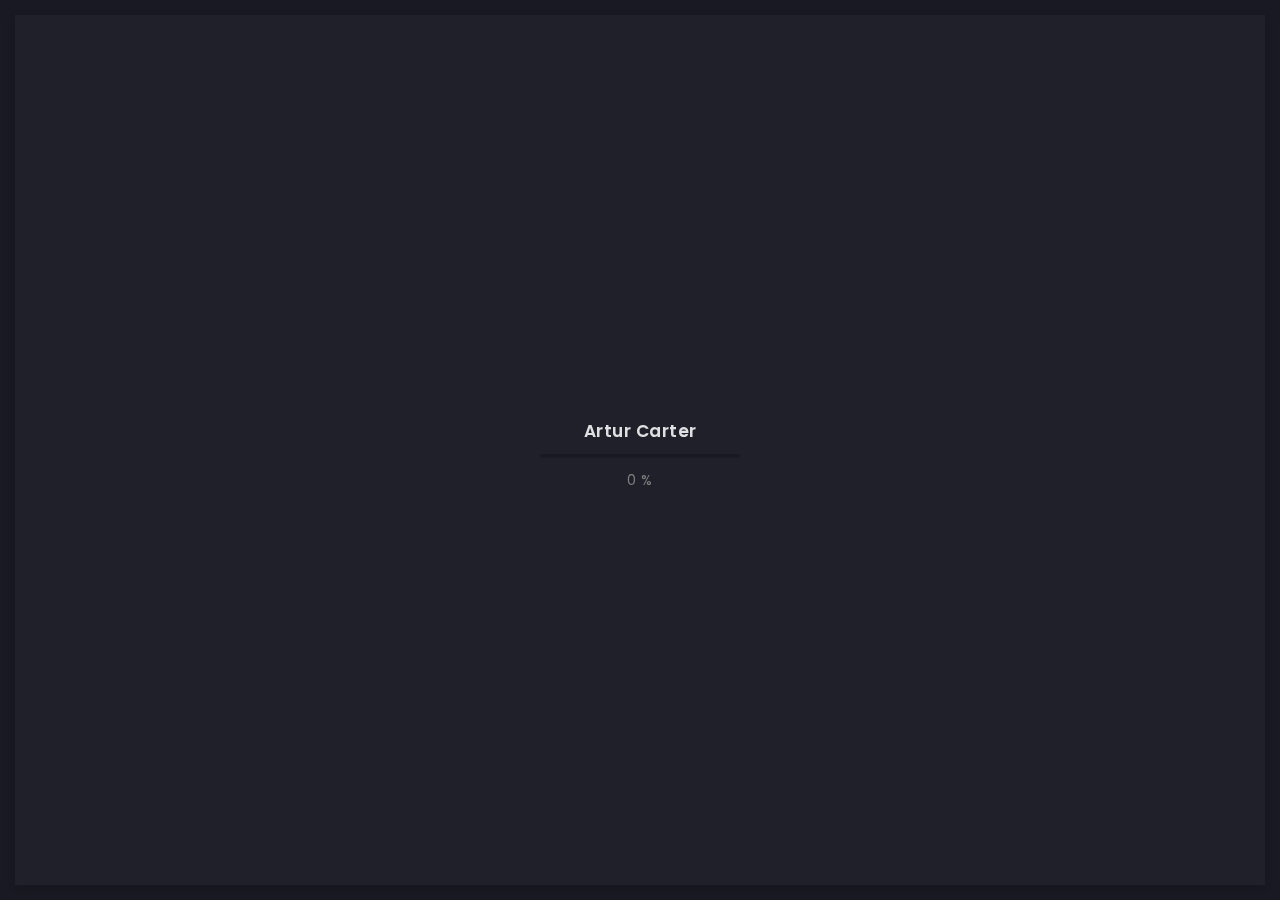
<file: portfolio-2-col.html>
<!doctype html>
<html lang="zxx">

<head>
  <!-- Required meta tags -->
  <meta charset="utf-8">
  <meta name="viewport" content="width=device-width, initial-scale=1, shrink-to-fit=no">
  <!-- color of address bar in mobile browser -->
  <meta name="theme-color" content="#2B2B35">
  <!-- favicon  -->
  <link rel="shortcut icon" href="img/thumbnail.ico" type="image/x-icon">
  <!-- bootstrap css -->
  <link rel="stylesheet" href="css/plugins/bootstrap.min.css">
  <!-- font awesome css -->
  <link rel="stylesheet" href="css/plugins/font-awesome.min.css">
  <!-- swiper css -->
  <link rel="stylesheet" href="css/plugins/swiper.min.css">
  <!-- fancybox css -->
  <link rel="stylesheet" href="css/plugins/fancybox.min.css">
  <!-- main css -->
  <link rel="stylesheet" href="css/style.css">

  <title>Arter</title>
</head>

<body>

  <!-- app -->
  <div class="art-app">

    <!-- mobile top bar -->
    <div class="art-mobile-top-bar"></div>

    <!-- app wrapper -->
    <div class="art-app-wrapper">

      <!-- app container end -->
      <div class="art-app-container">

        <!-- info bar -->
        <div class="art-info-bar">

          <!-- menu bar frame -->
          <div class="art-info-bar-frame">

            <!-- info bar header -->
            <div class="art-info-bar-header">
              <!-- info bar button -->
              <a class="art-info-bar-btn" href="#.">
                <!-- icon -->
                <i class="fas fa-ellipsis-v"></i>
              </a>
              <!-- info bar button end -->
            </div>
            <!-- info bar header end -->

            <!-- info bar header -->
            <div class="art-header">
              <!-- avatar -->
              <div class="art-avatar">
                <a data-fancybox="avatar" href="img/face-1.jpg" class="art-avatar-curtain">
                  <img src="img/face-1.jpg" alt="avatar">
                  <i class="fas fa-expand"></i>
                </a>
                <!-- available -->
                <div class="art-lamp-light">
                  <!-- add class 'art-not-available' if not available-->
                  <div class="art-available-lamp"></div>
                </div>
              </div>
              <!-- avatar end -->
              <!-- name -->
              <h5 class="art-name mb-10"><a href="/home.html">Artur Carter</a></h5>
              <!-- post -->
              <div class="art-sm-text">Front-end Deweloper <br>Ui/UX Designer, </div>
            </div>
            <!-- info bar header end -->

            <!-- scroll frame -->
            <div id="scrollbar2" class="art-scroll-frame">

              <!-- info bar about -->
              <div class="art-table p-15-15">
                <!-- about text -->
                <ul>
                  <!-- country -->
                  <li>
                    <h6>Residence:</h6><span>Canada</span>
                  </li>
                  <!-- city -->
                  <li>
                    <h6>City:</h6><span>Toronto</span>
                  </li>
                  <!-- age -->
                  <li>
                    <h6>Age:</h6><span>26</span>
                  </li>
                </ul>
              </div>
              <!-- info bar about end -->

              <!-- divider -->
              <div class="art-ls-divider"></div>

              <!-- language skills -->
              <div class="art-lang-skills p-30-15">

                <!-- skill -->
                <div class="art-lang-skills-item">
                  <div id="circleprog1" class="art-cirkle-progress"></div>
                  <!-- title -->
                  <h6>French</h6>
                </div>
                <!-- skill end -->

                <!-- skill -->
                <div class="art-lang-skills-item">
                  <div id="circleprog2" class="art-cirkle-progress"></div>
                  <!-- title -->
                  <h6>English</h6>
                </div>
                <!-- skill end -->

                <!-- skill -->
                <div class="art-lang-skills-item">
                  <div id="circleprog3" class="art-cirkle-progress"></div>
                  <!-- title -->
                  <h6>Spanish</h6>
                </div>
                <!-- skill end -->

              </div>
              <!-- language skills end -->

              <!-- divider -->
              <div class="art-ls-divider"></div>

              <!-- hard skills -->
              <div class="art-hard-skills p-30-15">

                <!-- skill -->
                <div class="art-hard-skills-item">
                  <div class="art-skill-heading">
                    <!-- title -->
                    <h6>html</h6>
                  </div>
                  <!-- progressbar frame -->
                  <div class="art-line-progress">
                    <!-- progressbar -->
                    <div id="lineprog1"></div>
                  </div>
                  <!-- progressbar frame end -->
                </div>
                <!-- skill end -->

                <!-- skill -->
                <div class="art-hard-skills-item">
                  <div class="art-skill-heading">
                    <!-- title -->
                    <h6>CSS</h6>
                  </div>
                  <!-- progressbar frame -->
                  <div class="art-line-progress">
                    <!-- progressbar -->
                    <div id="lineprog2"></div>
                  </div>
                  <!-- progressbar frame end -->
                </div>
                <!-- skill end -->

                <!-- skill -->
                <div class="art-hard-skills-item">
                  <div class="art-skill-heading">
                    <!-- title -->
                    <h6>Js</h6>
                  </div>
                  <!-- progressbar frame -->
                  <div class="art-line-progress">
                    <!-- progressbar -->
                    <div id="lineprog3"></div>
                  </div>
                  <!-- progressbar frame end -->
                </div>
                <!-- skill end -->

                <!-- skill -->
                <div class="art-hard-skills-item">
                  <div class="art-skill-heading">
                    <!-- title -->
                    <h6>PHP</h6>
                  </div>
                  <!-- progressbar frame -->
                  <div class="art-line-progress">
                    <!-- progressbar -->
                    <div id="lineprog4"></div>
                  </div>
                  <!-- progressbar frame end -->
                </div>
                <!-- skill end -->

                <!-- skill -->
                <div class="art-hard-skills-item">
                  <div class="art-skill-heading">
                    <!-- title -->
                    <h6>Wordpress</h6>
                  </div>
                  <!-- progressbar frame -->
                  <div class="art-line-progress">
                    <!-- progressbar -->
                    <div id="lineprog5"></div>
                  </div>
                  <!-- progressbar frame end -->
                </div>
                <!-- skill end -->

              </div>
              <!-- language skills end -->

              <!-- divider -->
              <div class="art-ls-divider"></div>

              <!-- knowledge list -->
              <ul class="art-knowledge-list p-15-0">
                <!-- list item -->
                <li>Bootstrap, Materialize</li>
                <!-- list item -->
                <li>Stylus, Sass, Less</li>
                <!-- list item -->
                <li>Gulp, Webpack, Grunt</li>
                <!-- list item -->
                <li>GIT knowledge</li>
              </ul>
              <!-- knowledge list end -->

              <!-- divider -->
              <div class="art-ls-divider"></div>

              <!-- links frame -->
              <div class="art-links-frame p-15-15">

                <!-- download cv button -->
                <a href="files/cv.txt" class="art-link" download>Download cv <i class="fas fa-download"></i></a>

              </div>
              <!-- links frame end -->

            </div>
            <!-- scroll frame end -->

            <!-- sidebar social -->
            <div class="art-ls-social">
              <!-- social link -->
              <a href="#." target="_blank"><i class="far fa-circle"></i></a>
              <!-- social link -->
              <a href="#." target="_blank"><i class="far fa-circle"></i></a>
              <!-- social link -->
              <a href="#." target="_blank"><i class="far fa-circle"></i></a>
              <!-- social link -->
              <a href="#." target="_blank"><i class="far fa-circle"></i></a>
              <!-- social link -->
              <a href="#." target="_blank"><i class="far fa-circle"></i></a>
            </div>
            <!-- sidebar social end -->

          </div>
          <!-- menu bar frame end -->

        </div>
        <!-- info bar end -->

        <!-- content -->
        <div class="art-content">

          <!-- curtain -->
          <div class="art-curtain"></div>

          <!-- top background -->
          <div class="art-top-bg" style="background-image: url(img/bg.jpg)">
            <!-- overlay -->
            <div class="art-top-bg-overlay"></div>
            <!-- overlay end -->
          </div>
          <!-- top background end -->


          <!-- swup container -->
          <div class="transition-fade" id="swup">

            <!-- scroll frame -->
            <div id="scrollbar" class="art-scroll-frame">


              <!-- container -->
              <div class="container-fluid">

                <!-- row -->
                <div class="row p-30-0">

                  <!-- col -->
                  <div class="col-lg-12">

                    <!-- filter -->
                    <div class="art-filter mb-30">
                      <!-- filter link -->
                      <a href="#" data-filter="*" class="art-link art-current">All Categories</a>
                      <!-- filter link -->
                      <a href="#" data-filter=".webTemplates" class="art-link">Web Templates</a>
                      <!-- filter link -->
                      <a href="#" data-filter=".logos" class="art-link">Logos</a>
                      <!-- filter link -->
                      <a href="#" data-filter=".drawings" class="art-link">Drawings</a>
                      <!-- filter link -->
                      <a href="#" data-filter=".ui" class="art-link">UI Elements</a>
                    </div>
                    <!-- filter end -->

                  </div>
                  <!-- col end -->

                  <div class="art-grid art-grid-2-col art-gallery">

                    <!-- grid item -->
                    <div class="art-grid-item webTemplates">
                      <!-- grid item frame -->
                      <a data-fancybox="gallery" href="img/works/original-size/1.jpg" class="art-a art-portfolio-item-frame art-horizontal">
                        <!-- img -->
                        <img src="img/works/thumbnail/1.jpg" alt="item">
                        <!-- zoom icon -->
                        <span class="art-item-hover"><i class="fas fa-expand"></i></span>
                      </a>
                      <!-- grid item frame end -->
                      <!-- description -->
                      <div class="art-item-description">
                        <!-- title -->
                        <h5 class="mb-15">Project title</h5>
                        <div class="mb-15">Sit amet, consectetur adipisicing elit. Quas, architecto.</div>
                        <!-- button -->
                        <a href="/portfolio-single.html" class="art-link art-color-link art-w-chevron">Read more</a>
                      </div>
                      <!-- description end -->

                    </div>
                    <!-- grid item end -->

                    <!-- grid item -->
                    <div class="art-grid-item logos">

                      <!-- grid item frame -->
                      <a data-fancybox="gallery" href="img/works/original-size/2.jpg" class="art-a art-portfolio-item-frame art-horizontal">
                        <!-- img -->
                        <img src="img/works/thumbnail/2.jpg" alt="item">
                        <!-- zoom icon -->
                        <span class="art-item-hover"><i class="fas fa-expand"></i></span>
                      </a>
                      <!-- grid item frame end -->
                      <!-- description -->
                      <div class="art-item-description">
                        <!-- title -->
                        <h5 class="mb-15">Project title</h5>
                        <div class="mb-15">Sit amet, consectetur adipisicing elit. Quas, architecto.</div>
                        <!-- button -->
                        <a href="/portfolio-single.html" class="art-link art-color-link art-w-chevron">Read more</a>
                      </div>
                      <!-- description end -->

                    </div>
                    <!-- grid item end -->

                    <!-- grid item -->
                    <div class="art-grid-item drawings">

                      <!-- grid item frame -->
                      <a data-fancybox="gallery" href="img/works/original-size/3.jpg" class="art-a art-portfolio-item-frame art-horizontal">
                        <!-- img -->
                        <img src="img/works/thumbnail/3.jpg" alt="item">
                        <!-- zoom icon -->
                        <span class="art-item-hover"><i class="fas fa-expand"></i></span>
                      </a>
                      <!-- grid item frame end -->
                      <!-- description -->
                      <div class="art-item-description">
                        <!-- title -->
                        <h5 class="mb-15">Project title</h5>
                        <div class="mb-15">Sit amet, consectetur adipisicing elit. Quas, architecto.</div>
                        <!-- button -->
                        <a href="/portfolio-single.html" class="art-link art-color-link art-w-chevron">Read more</a>
                      </div>
                      <!-- description end -->

                    </div>
                    <!-- grid item end -->

                    <!-- grid item -->
                    <div class="art-grid-item ui">

                      <!-- grid item frame -->
                      <a data-fancybox="gallery" href="img/works/original-size/4.jpg" class="art-a art-portfolio-item-frame art-horizontal">
                        <!-- img -->
                        <img src="img/works/thumbnail/4.jpg" alt="item">
                        <!-- zoom icon -->
                        <span class="art-item-hover"><i class="fas fa-expand"></i></span>
                      </a>
                      <!-- grid item frame end -->
                      <!-- description -->
                      <div class="art-item-description">
                        <!-- title -->
                        <h5 class="mb-15">Project title</h5>
                        <div class="mb-15">Sit amet, consectetur adipisicing elit. Quas, architecto.</div>
                        <!-- button -->
                        <a href="/portfolio-single.html" class="art-link art-color-link art-w-chevron">Read more</a>
                      </div>
                      <!-- description end -->

                    </div>
                    <!-- grid item end -->

                    <!-- grid item -->
                    <div class="art-grid-item webTemplates">

                      <!-- grid item frame -->
                      <a data-fancybox="gallery" href="img/works/original-size/5.jpg" class="art-a art-portfolio-item-frame art-horizontal">
                        <!-- img -->
                        <img src="img/works/thumbnail/5.jpg" alt="item">
                        <!-- zoom icon -->
                        <span class="art-item-hover"><i class="fas fa-expand"></i></span>
                      </a>
                      <!-- grid item frame end -->
                      <!-- description -->
                      <div class="art-item-description">
                        <!-- title -->
                        <h5 class="mb-15">Project title</h5>
                        <div class="mb-15">Sit amet, consectetur adipisicing elit. Quas, architecto.</div>
                        <!-- button -->
                        <a href="/portfolio-single.html" class="art-link art-color-link art-w-chevron">Read more</a>
                      </div>
                      <!-- description end -->

                    </div>
                    <!-- grid item end -->

                    <!-- grid item -->
                    <div class="art-grid-item logos">

                      <!-- grid item frame -->
                      <a data-fancybox="gallery" href="img/works/original-size/6.jpg" class="art-a art-portfolio-item-frame art-horizontal">
                        <!-- img -->
                        <img src="img/works/thumbnail/6.jpg" alt="item">
                        <!-- zoom icon -->
                        <span class="art-item-hover"><i class="fas fa-expand"></i></span>
                      </a>
                      <!-- grid item frame end -->
                      <!-- description -->
                      <div class="art-item-description">
                        <!-- title -->
                        <h5 class="mb-15">Project title</h5>
                        <div class="mb-15">Sit amet, consectetur adipisicing elit. Quas, architecto.</div>
                        <!-- button -->
                        <a href="/portfolio-single.html" class="art-link art-color-link art-w-chevron">Read more</a>
                      </div>
                      <!-- description end -->

                    </div>
                    <!-- grid item end -->

                    <!-- grid item -->
                    <div class="art-grid-item drawings">

                      <!-- grid item frame -->
                      <a data-fancybox="gallery" href="img/works/original-size/7.jpg" class="art-a art-portfolio-item-frame art-horizontal">
                        <!-- img -->
                        <img src="img/works/thumbnail/7.jpg" alt="item">
                        <!-- zoom icon -->
                        <span class="art-item-hover"><i class="fas fa-expand"></i></span>
                      </a>
                      <!-- grid item frame end -->
                      <!-- description -->
                      <div class="art-item-description">
                        <!-- title -->
                        <h5 class="mb-15">Project title</h5>
                        <div class="mb-15">Sit amet, consectetur adipisicing elit. Quas, architecto.</div>
                        <!-- button -->
                        <a href="/portfolio-single.html" class="art-link art-color-link art-w-chevron">Read more</a>
                      </div>
                      <!-- description end -->

                    </div>
                    <!-- grid item end -->

                    <!-- grid item -->
                    <div class="art-grid-item ui">

                      <!-- grid item frame -->
                      <a data-fancybox="gallery" href="img/works/original-size/8.jpg" class="art-a art-portfolio-item-frame art-horizontal">
                        <!-- img -->
                        <img src="img/works/thumbnail/8.jpg" alt="item">
                        <!-- zoom icon -->
                        <span class="art-item-hover"><i class="fas fa-expand"></i></span>
                      </a>
                      <!-- grid item frame end -->
                      <!-- description -->
                      <div class="art-item-description">
                        <!-- title -->
                        <h5 class="mb-15">Project title</h5>
                        <div class="mb-15">Sit amet, consectetur adipisicing elit. Quas, architecto.</div>
                        <!-- button -->
                        <a href="/portfolio-single.html" class="art-link art-color-link art-w-chevron">Read more</a>
                      </div>
                      <!-- description end -->

                    </div>
                    <!-- grid item end -->

                  </div>

                </div>
                <!-- row end -->

              </div>
              <!-- container end -->

              <!-- container -->
              <div class="container-fluid">

                <!-- row -->
                <div class="row">

                  <!-- col -->
                  <div class="col-6 col-lg-3">
                    <!-- brand -->
                    <img class="art-brand" src="img/brands/1.png" alt="brand">
                  </div>
                  <!-- col end -->

                  <!-- col -->
                  <div class="col-6 col-lg-3">
                    <!-- brand -->
                    <img class="art-brand" src="img/brands/2.png" alt="brand">
                  </div>
                  <!-- col end -->

                  <!-- col -->
                  <div class="col-6 col-lg-3">
                    <!-- brand -->
                    <img class="art-brand" src="img/brands/3.png" alt="brand">
                  </div>
                  <!-- col end -->

                  <!-- col -->
                  <div class="col-6 col-lg-3">
                    <!-- brand -->
                    <img class="art-brand" src="img/brands/1.png" alt="brand">
                  </div>
                  <!-- col end -->

                </div>
                <!-- row end -->

              </div>
              <!-- container end -->

              <!-- container -->
              <div class="container-fluid">

                <!-- footer -->
                <footer>
                  <!-- copyright -->
                  <div>© 2020 Artur Carter</div>
                  <!-- author ( Please! Do not delete it. You are awesome! :) -->
                  <div>Template author:&#160; <a href="https://themeforest.net/user/millerdigitaldesign" target="_blank">Nazar Miller</a></div>
                </footer>
                <!-- footer end -->

              </div>
              <!-- container end -->

            </div>
            <!-- scroll frame end -->

          </div>
          <!-- swup container end -->

        </div>
        <!-- content end -->

        <!-- menu bar -->
        <div class="art-menu-bar">

          <!-- menu bar frame -->
          <div class="art-menu-bar-frame">

            <!-- menu bar header -->
            <div class="art-menu-bar-header">
              <!-- menu bar button -->
              <a class="art-menu-bar-btn" href="#.">
                <!-- icon -->
                <span></span>
              </a>
              <!-- menu bar button end -->
            </div>
            <!-- menu bar header end -->

            <!-- current page title -->
            <div class="art-current-page"></div>
            <!-- current page title end -->

            <!-- scroll frame -->
            <div class="art-scroll-frame">

              <!-- menu -->
              <nav id="swupMenu">
                <!-- menu list -->
                <ul class="main-menu">
                  <!-- menu item -->
                  <li class="menu-item"><a href="/home.html">Home</a></li>
                  <!-- menu item -->
                  <li class="menu-item menu-item-has-children current-menu-item">
                    <a href="#.">Portfolio</a>
                    <!-- sub menu -->
                    <ul class="sub-menu">
                      <!-- lvl 2 nav link -->
                      <li class="menu-item"><a href="/portfolio-2-col.html">2 column</a></li>
                      <!-- lvl 2 nav link -->
                      <li class="menu-item"><a href="/portfolio-3-col.html">3 column</a></li>
                      <!-- lvl 2 nav link -->
                      <li class="menu-item"><a href="/portfolio-2-col-masonry.html">2 column masonry</a></li>
                      <!-- lvl 2 nav link -->
                      <li class="menu-item"><a href="/portfolio-3-col-masonry.html">3 column masonry</a></li>
                      <!-- lvl 2 nav link -->
                      <li class="menu-item"><a href="/portfolio-single.html">Single project</a></li>
                      <!-- lvl 2 nav link -->
                      <li class="menu-item"><a href="/portfolio-single-2.html">Single project 2</a></li>
                    </ul>
                    <!-- sub menu end -->
                  </li>
                  <!-- menu item -->
                  <li class="menu-item"><a href="/history.html">History</a></li>
                  <!-- menu item -->
                  <li class="menu-item"><a href="/contact.html">Contact</a></li>
                  <!-- menu item -->
                  <li class="menu-item menu-item-has-children">
                    <a href="#.">Blog</a>
                    <!-- sub menu -->
                    <ul class="sub-menu">
                      <!-- lvl 2 nav link -->
                      <li class="menu-item"><a href="/blog-2-col.html">2 column</a></li>
                      <!-- lvl 2 nav link -->
                      <li class="menu-item"><a href="/blog-3-col.html">3 column</a></li>
                      <!-- lvl 2 nav link -->
                      <li class="menu-item"><a href="/blog-post.html">Publication</a></li>
                    </ul>
                    <!-- sub menu end -->
                  </li>
                  <!-- menu item -->
                  <li class="menu-item"><a href="onepage.html" target="_blank">Onepage</a></li>
                </ul>
                <!-- menu list end -->
              </nav>
              <!-- menu end -->

              <!-- language change -->
              <ul class="art-language-change">
                <!-- language item -->
                <li><a href="#.">FR</a></li>
                <!-- language item -->
                <li class="art-active-lang"><a href="#.">EN</a></li>
              </ul>
              <!-- language change end -->

            </div>
            <!-- scroll frame end -->

          </div>
          <!-- menu bar frame -->

        </div>
        <!-- menu bar end -->

      </div>
      <!-- app container end -->

    </div>
    <!-- app wrapper end -->

    <!-- preloader -->
    <div class="art-preloader">
      <!-- preloader content -->
      <div class="art-preloader-content">
        <!-- title -->
        <h4>Artur Carter</h4>
        <!-- progressbar -->
        <div id="preloader" class="art-preloader-load"></div>
      </div>
      <!-- preloader content end -->
    </div>
    <!-- preloader end -->

  </div>
  <!-- app end -->

  <!-- jquery js -->
  <script src="js/plugins/jquery.min.js"></script>
  <!-- anime js -->
  <script src="js/plugins/anime.min.js"></script>
  <!-- swiper js -->
  <script src="js/plugins/swiper.min.js"></script>
  <!-- progressbar js -->
  <script src="js/plugins/progressbar.min.js"></script>
  <!-- smooth scrollbar js -->
  <script src="js/plugins/smooth-scrollbar.min.js"></script>
  <!-- overscroll js -->
  <script src="js/plugins/overscroll.min.js"></script>
  <!-- typing js -->
  <script src="js/plugins/typing.min.js"></script>
  <!-- isotope js -->
  <script src="js/plugins/isotope.min.js"></script>
  <!-- fancybox js -->
  <script src="js/plugins/fancybox.min.js"></script>
  <!-- swup js -->
  <script src="js/plugins/swup.min.js"></script>

  <!-- main js -->
  <script src="js/main.js"></script>

</body>

</html>
</file>
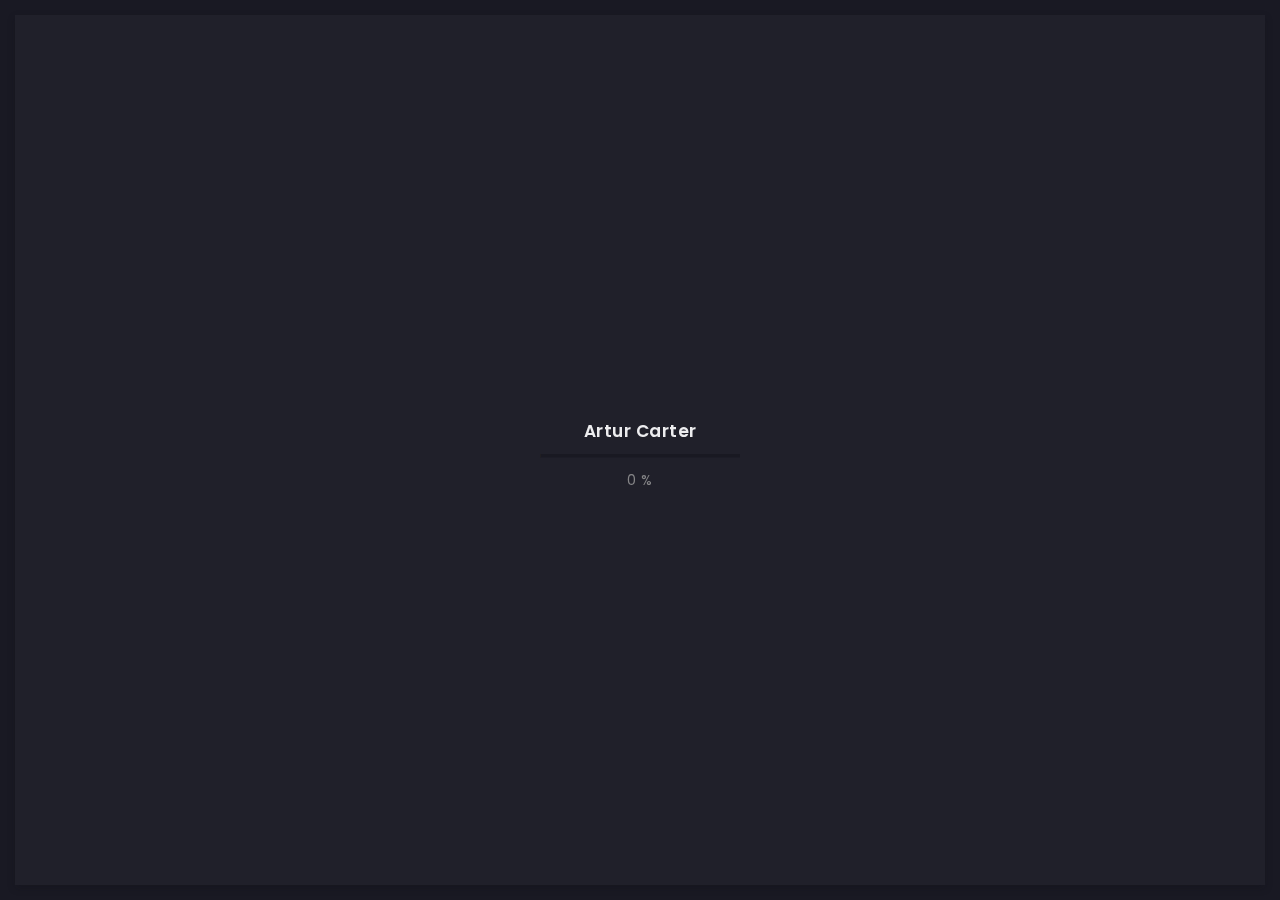
<file: portfolio-3-col-masonry.html>
<!doctype html>
<html lang="zxx">

<head>
  <!-- Required meta tags -->
  <meta charset="utf-8">
  <meta name="viewport" content="width=device-width, initial-scale=1, shrink-to-fit=no">
  <!-- color of address bar in mobile browser -->
  <meta name="theme-color" content="#2B2B35">
  <!-- favicon  -->
  <link rel="shortcut icon" href="img/thumbnail.ico" type="image/x-icon">
  <!-- bootstrap css -->
  <link rel="stylesheet" href="css/plugins/bootstrap.min.css">
  <!-- font awesome css -->
  <link rel="stylesheet" href="css/plugins/font-awesome.min.css">
  <!-- swiper css -->
  <link rel="stylesheet" href="css/plugins/swiper.min.css">
  <!-- fancybox css -->
  <link rel="stylesheet" href="css/plugins/fancybox.min.css">
  <!-- main css -->
  <link rel="stylesheet" href="css/style.css">

  <title>Arter</title>
</head>

<body>

  <!-- app -->
  <div class="art-app">

    <!-- mobile top bar -->
    <div class="art-mobile-top-bar"></div>

    <!-- app wrapper -->
    <div class="art-app-wrapper">

      <!-- app container end -->
      <div class="art-app-container">

        <!-- info bar -->
        <div class="art-info-bar">

          <!-- menu bar frame -->
          <div class="art-info-bar-frame">

            <!-- info bar header -->
            <div class="art-info-bar-header">
              <!-- info bar button -->
              <a class="art-info-bar-btn" href="#.">
                <!-- icon -->
                <i class="fas fa-ellipsis-v"></i>
              </a>
              <!-- info bar button end -->
            </div>
            <!-- info bar header end -->

            <!-- info bar header -->
            <div class="art-header">
              <!-- avatar -->
              <div class="art-avatar">
                <a data-fancybox="avatar" href="img/face-1.jpg" class="art-avatar-curtain">
                  <img src="img/face-1.jpg" alt="avatar">
                  <i class="fas fa-expand"></i>
                </a>
                <!-- available -->
                <div class="art-lamp-light">
                  <!-- add class 'art-not-available' if not available-->
                  <div class="art-available-lamp"></div>
                </div>
              </div>
              <!-- avatar end -->
              <!-- name -->
              <h5 class="art-name mb-10"><a href="/home.html">Artur Carter</a></h5>
              <!-- post -->
              <div class="art-sm-text">Front-end Deweloper <br>Ui/UX Designer, </div>
            </div>
            <!-- info bar header end -->

            <!-- scroll frame -->
            <div id="scrollbar2" class="art-scroll-frame">

              <!-- info bar about -->
              <div class="art-table p-15-15">
                <!-- about text -->
                <ul>
                  <!-- country -->
                  <li>
                    <h6>Residence:</h6><span>Canada</span>
                  </li>
                  <!-- city -->
                  <li>
                    <h6>City:</h6><span>Toronto</span>
                  </li>
                  <!-- age -->
                  <li>
                    <h6>Age:</h6><span>26</span>
                  </li>
                </ul>
              </div>
              <!-- info bar about end -->

              <!-- divider -->
              <div class="art-ls-divider"></div>

              <!-- language skills -->
              <div class="art-lang-skills p-30-15">

                <!-- skill -->
                <div class="art-lang-skills-item">
                  <div id="circleprog1" class="art-cirkle-progress"></div>
                  <!-- title -->
                  <h6>French</h6>
                </div>
                <!-- skill end -->

                <!-- skill -->
                <div class="art-lang-skills-item">
                  <div id="circleprog2" class="art-cirkle-progress"></div>
                  <!-- title -->
                  <h6>English</h6>
                </div>
                <!-- skill end -->

                <!-- skill -->
                <div class="art-lang-skills-item">
                  <div id="circleprog3" class="art-cirkle-progress"></div>
                  <!-- title -->
                  <h6>Spanish</h6>
                </div>
                <!-- skill end -->

              </div>
              <!-- language skills end -->

              <!-- divider -->
              <div class="art-ls-divider"></div>

              <!-- hard skills -->
              <div class="art-hard-skills p-30-15">

                <!-- skill -->
                <div class="art-hard-skills-item">
                  <div class="art-skill-heading">
                    <!-- title -->
                    <h6>html</h6>
                  </div>
                  <!-- progressbar frame -->
                  <div class="art-line-progress">
                    <!-- progressbar -->
                    <div id="lineprog1"></div>
                  </div>
                  <!-- progressbar frame end -->
                </div>
                <!-- skill end -->

                <!-- skill -->
                <div class="art-hard-skills-item">
                  <div class="art-skill-heading">
                    <!-- title -->
                    <h6>CSS</h6>
                  </div>
                  <!-- progressbar frame -->
                  <div class="art-line-progress">
                    <!-- progressbar -->
                    <div id="lineprog2"></div>
                  </div>
                  <!-- progressbar frame end -->
                </div>
                <!-- skill end -->

                <!-- skill -->
                <div class="art-hard-skills-item">
                  <div class="art-skill-heading">
                    <!-- title -->
                    <h6>Js</h6>
                  </div>
                  <!-- progressbar frame -->
                  <div class="art-line-progress">
                    <!-- progressbar -->
                    <div id="lineprog3"></div>
                  </div>
                  <!-- progressbar frame end -->
                </div>
                <!-- skill end -->

                <!-- skill -->
                <div class="art-hard-skills-item">
                  <div class="art-skill-heading">
                    <!-- title -->
                    <h6>PHP</h6>
                  </div>
                  <!-- progressbar frame -->
                  <div class="art-line-progress">
                    <!-- progressbar -->
                    <div id="lineprog4"></div>
                  </div>
                  <!-- progressbar frame end -->
                </div>
                <!-- skill end -->

                <!-- skill -->
                <div class="art-hard-skills-item">
                  <div class="art-skill-heading">
                    <!-- title -->
                    <h6>Wordpress</h6>
                  </div>
                  <!-- progressbar frame -->
                  <div class="art-line-progress">
                    <!-- progressbar -->
                    <div id="lineprog5"></div>
                  </div>
                  <!-- progressbar frame end -->
                </div>
                <!-- skill end -->

              </div>
              <!-- language skills end -->

              <!-- divider -->
              <div class="art-ls-divider"></div>

              <!-- knowledge list -->
              <ul class="art-knowledge-list p-15-0">
                <!-- list item -->
                <li>Bootstrap, Materialize</li>
                <!-- list item -->
                <li>Stylus, Sass, Less</li>
                <!-- list item -->
                <li>Gulp, Webpack, Grunt</li>
                <!-- list item -->
                <li>GIT knowledge</li>
              </ul>
              <!-- knowledge list end -->

              <!-- divider -->
              <div class="art-ls-divider"></div>

              <!-- links frame -->
              <div class="art-links-frame p-15-15">

                <!-- download cv button -->
                <a href="files/cv.txt" class="art-link" download>Download cv <i class="fas fa-download"></i></a>

              </div>
              <!-- links frame end -->

            </div>
            <!-- scroll frame end -->

            <!-- sidebar social -->
            <div class="art-ls-social">
              <!-- social link -->
              <a href="#." target="_blank"><i class="far fa-circle"></i></a>
              <!-- social link -->
              <a href="#." target="_blank"><i class="far fa-circle"></i></a>
              <!-- social link -->
              <a href="#." target="_blank"><i class="far fa-circle"></i></a>
              <!-- social link -->
              <a href="#." target="_blank"><i class="far fa-circle"></i></a>
              <!-- social link -->
              <a href="#." target="_blank"><i class="far fa-circle"></i></a>
            </div>
            <!-- sidebar social end -->

          </div>
          <!-- menu bar frame end -->

        </div>
        <!-- info bar end -->

        <!-- content -->
        <div class="art-content">

          <!-- curtain -->
          <div class="art-curtain"></div>

          <!-- top background -->
          <div class="art-top-bg" style="background-image: url(img/bg.jpg)">
            <!-- overlay -->
            <div class="art-top-bg-overlay"></div>
            <!-- overlay end -->
          </div>
          <!-- top background end -->


          <!-- swup container -->
          <div class="transition-fade" id="swup">

            <!-- scroll frame -->
            <div id="scrollbar" class="art-scroll-frame">


              <!-- container -->
              <div class="container-fluid">

                <!-- row -->
                <div class="row p-30-0">

                  <!-- col -->
                  <div class="col-lg-12">

                    <!-- filter -->
                    <div class="art-filter mb-30">
                      <!-- filter link -->
                      <a href="#" data-filter="*" class="art-link art-current">All Categories</a>
                      <!-- filter link -->
                      <a href="#" data-filter=".webTemplates" class="art-link">Web Templates</a>
                      <!-- filter link -->
                      <a href="#" data-filter=".logos" class="art-link">Logos</a>
                      <!-- filter link -->
                      <a href="#" data-filter=".drawings" class="art-link">Drawings</a>
                      <!-- filter link -->
                      <a href="#" data-filter=".ui" class="art-link">UI Elements</a>
                    </div>
                    <!-- filter end -->

                  </div>
                  <!-- col end -->

                  <div class="art-grid art-grid-3-col art-gallery">

                    <!-- grid item -->
                    <div class="art-grid-item webTemplates">
                      <!-- grid item frame -->
                      <a data-fancybox="gallery" href="img/works/original-size/1.jpg" class="art-a art-portfolio-item-frame art-horizontal">
                        <!-- img -->
                        <img src="img/works/thumbnail/1.jpg" alt="item">
                        <!-- zoom icon -->
                        <span class="art-item-hover"><i class="fas fa-expand"></i></span>
                      </a>
                      <!-- grid item frame end -->
                      <!-- description -->
                      <div class="art-item-description">
                        <!-- title -->
                        <h5 class="mb-15">Project title</h5>
                        <!-- button -->
                        <a href="/portfolio-single.html" class="art-link art-color-link art-w-chevron">Read more</a>
                      </div>
                      <!-- description end -->

                    </div>
                    <!-- grid item end -->

                    <!-- grid item -->
                    <div class="art-grid-item logos">
                      <!-- grid item frame -->
                      <a data-fancybox="gallery" href="img/works/original-size/2.jpg" class="art-a art-portfolio-item-frame art-vertical">
                        <!-- img -->
                        <img src="img/works/thumbnail/2.jpg" alt="item">
                        <!-- zoom icon -->
                        <span class="art-item-hover"><i class="fas fa-expand"></i></span>
                      </a>
                      <!-- grid item frame end -->
                      <!-- description -->
                      <div class="art-item-description">
                        <!-- title -->
                        <h5 class="mb-15">Project title</h5>
                        <div class="mb-15">Sit amet, consectetur adipisicing elit. Quas, architecto.</div>
                        <!-- button -->
                        <a href="/portfolio-single.html" class="art-link art-color-link art-w-chevron">Read more</a>
                      </div>
                      <!-- description end -->

                    </div>
                    <!-- grid item end -->

                    <!-- grid item -->
                    <div class="art-grid-item drawings">
                      <!-- grid item frame -->
                      <a data-fancybox="gallery" href="img/works/original-size/3.jpg" class="art-a art-portfolio-item-frame art-square">
                        <!-- img -->
                        <img src="img/works/thumbnail/3.jpg" alt="item">
                        <!-- zoom icon -->
                        <span class="art-item-hover"><i class="fas fa-expand"></i></span>
                      </a>
                      <!-- grid item frame end -->
                      <!-- description -->
                      <div class="art-item-description">
                        <!-- title -->
                        <h5 class="mb-15">Project title</h5>
                        <div class="mb-15">Sit amet, consectetur adipisicing elit. Quas, architecto.</div>
                        <!-- button -->
                        <a href="/portfolio-single.html" class="art-link art-color-link art-w-chevron">Read more</a>
                      </div>
                      <!-- description end -->

                    </div>
                    <!-- grid item end -->

                    <!-- grid item -->
                    <div class="art-grid-item ui">
                      <!-- grid item frame -->
                      <a data-fancybox="gallery" href="img/works/original-size/4.jpg" class="art-a art-portfolio-item-frame art-vertical">
                        <!-- img -->
                        <img src="img/works/thumbnail/4.jpg" alt="item">
                        <!-- zoom icon -->
                        <span class="art-item-hover"><i class="fas fa-expand"></i></span>
                      </a>
                      <!-- grid item frame end -->
                      <!-- description -->
                      <div class="art-item-description">
                        <!-- title -->
                        <h5 class="mb-15">Project title</h5>
                        <div class="mb-15">Sit amet, consectetur adipisicing elit. Quas, architecto.</div>
                        <!-- button -->
                        <a href="/portfolio-single.html" class="art-link art-color-link art-w-chevron">Read more</a>
                      </div>
                      <!-- description end -->

                    </div>
                    <!-- grid item end -->

                    <!-- grid item -->
                    <div class="art-grid-item webTemplates">
                      <!-- grid item frame -->
                      <a data-fancybox="gallery" href="img/works/original-size/5.jpg" class="art-a art-portfolio-item-frame art-square">
                        <!-- img -->
                        <img src="img/works/thumbnail/5.jpg" alt="item">
                        <!-- zoom icon -->
                        <span class="art-item-hover"><i class="fas fa-expand"></i></span>
                      </a>
                      <!-- grid item frame end -->
                      <!-- description -->
                      <div class="art-item-description">
                        <!-- title -->
                        <h5 class="mb-15">Project title</h5>
                        <div class="mb-15">Sit amet, consectetur adipisicing elit. Quas, architecto.</div>
                        <!-- button -->
                        <a href="/portfolio-single.html" class="art-link art-color-link art-w-chevron">Read more</a>
                      </div>
                      <!-- description end -->

                    </div>
                    <!-- grid item end -->

                    <!-- grid item -->
                    <div class="art-grid-item logos">
                      <!-- grid item frame -->
                      <a data-fancybox="gallery" href="img/works/original-size/6.jpg" class="art-a art-portfolio-item-frame art-vertical">
                        <!-- img -->
                        <img src="img/works/thumbnail/6.jpg" alt="item">
                        <!-- zoom icon -->
                        <span class="art-item-hover"><i class="fas fa-expand"></i></span>
                      </a>
                      <!-- grid item frame end -->
                      <!-- description -->
                      <div class="art-item-description">
                        <!-- title -->
                        <h5 class="mb-15">Project title</h5>
                        <div class="mb-15">Sit amet, consectetur adipisicing elit. Quas, architecto.</div>
                        <!-- button -->
                        <a href="/portfolio-single.html" class="art-link art-color-link art-w-chevron">Read more</a>
                      </div>
                      <!-- description end -->

                    </div>
                    <!-- grid item end -->

                    <!-- grid item -->
                    <div class="art-grid-item drawings">
                      <!-- grid item frame -->
                      <a data-fancybox="gallery" href="img/works/original-size/7.jpg" class="art-a art-portfolio-item-frame art-square">
                        <!-- img -->
                        <img src="img/works/thumbnail/7.jpg" alt="item">
                        <!-- zoom icon -->
                        <span class="art-item-hover"><i class="fas fa-expand"></i></span>
                      </a>
                      <!-- grid item frame end -->
                      <!-- description -->
                      <div class="art-item-description">
                        <!-- title -->
                        <h5 class="mb-15">Project title</h5>
                        <div class="mb-15">Sit amet, consectetur adipisicing elit. Quas, architecto.</div>
                        <!-- button -->
                        <a href="/portfolio-single.html" class="art-link art-color-link art-w-chevron">Read more</a>
                      </div>
                      <!-- description end -->

                    </div>
                    <!-- grid item end -->

                    <!-- grid item -->
                    <div class="art-grid-item ui">
                      <!-- grid item frame -->
                      <a data-fancybox="gallery" href="img/works/original-size/8.jpg" class="art-a art-portfolio-item-frame art-horizontal">
                        <!-- img -->
                        <img src="img/works/thumbnail/8.jpg" alt="item">
                        <!-- zoom icon -->
                        <span class="art-item-hover"><i class="fas fa-expand"></i></span>
                      </a>
                      <!-- grid item frame end -->
                      <!-- description -->
                      <div class="art-item-description">
                        <!-- title -->
                        <h5 class="mb-15">Project title</h5>
                        <!-- button -->
                        <a href="/portfolio-single.html" class="art-link art-color-link art-w-chevron">Read more</a>
                      </div>
                      <!-- description end -->

                    </div>
                    <!-- grid item end -->

                    <!-- grid item -->
                    <div class="art-grid-item webTemplates">
                      <!-- grid item frame -->
                      <a data-fancybox="gallery" href="img/works/original-size/9.jpg" class="art-a art-portfolio-item-frame art-horizontal">
                        <!-- img -->
                        <img src="img/works/thumbnail/9.jpg" alt="item">
                        <!-- zoom icon -->
                        <span class="art-item-hover"><i class="fas fa-expand"></i></span>
                      </a>
                      <!-- grid item frame end -->
                      <!-- description -->
                      <div class="art-item-description">
                        <!-- title -->
                        <h5 class="mb-15">Project title</h5>
                        <!-- button -->
                        <a href="/portfolio-single.html" class="art-link art-color-link art-w-chevron">Read more</a>
                      </div>
                      <!-- description end -->

                    </div>
                    <!-- grid item end -->

                    <!-- grid item -->
                    <div class="art-grid-item logos">
                      <!-- grid item frame -->
                      <a data-fancybox="gallery" href="img/works/original-size/10.jpg" class="art-a art-portfolio-item-frame art-horizontal">
                        <!-- img -->
                        <img src="img/works/thumbnail/10.jpg" alt="item">
                        <!-- zoom icon -->
                        <span class="art-item-hover"><i class="fas fa-expand"></i></span>
                      </a>
                      <!-- grid item frame end -->
                      <!-- description -->
                      <div class="art-item-description">
                        <!-- title -->
                        <h5 class="mb-15">Project title</h5>
                        <!-- button -->
                        <a href="/portfolio-single.html" class="art-link art-color-link art-w-chevron">Read more</a>
                      </div>
                      <!-- description end -->

                    </div>
                    <!-- grid item end -->

                    <!-- grid item -->
                    <div class="art-grid-item drawings">
                      <!-- grid item frame -->
                      <a data-fancybox="gallery" href="img/works/original-size/11.jpg" class="art-a art-portfolio-item-frame art-horizontal">
                        <!-- img -->
                        <img src="img/works/thumbnail/11.jpg" alt="item">
                        <!-- zoom icon -->
                        <span class="art-item-hover"><i class="fas fa-expand"></i></span>
                      </a>
                      <!-- grid item frame end -->
                      <!-- description -->
                      <div class="art-item-description">
                        <!-- title -->
                        <h5 class="mb-15">Project title</h5>
                        <!-- button -->
                        <a href="/portfolio-single.html" class="art-link art-color-link art-w-chevron">Read more</a>
                      </div>
                      <!-- description end -->

                    </div>
                    <!-- grid item end -->

                  </div>

                </div>
                <!-- row end -->

              </div>
              <!-- container end -->

              <!-- container -->
              <div class="container-fluid">

                <!-- row -->
                <div class="row">

                  <!-- col -->
                  <div class="col-6 col-lg-3">
                    <!-- brand -->
                    <img class="art-brand" src="img/brands/1.png" alt="brand">
                  </div>
                  <!-- col end -->

                  <!-- col -->
                  <div class="col-6 col-lg-3">
                    <!-- brand -->
                    <img class="art-brand" src="img/brands/2.png" alt="brand">
                  </div>
                  <!-- col end -->

                  <!-- col -->
                  <div class="col-6 col-lg-3">
                    <!-- brand -->
                    <img class="art-brand" src="img/brands/3.png" alt="brand">
                  </div>
                  <!-- col end -->

                  <!-- col -->
                  <div class="col-6 col-lg-3">
                    <!-- brand -->
                    <img class="art-brand" src="img/brands/1.png" alt="brand">
                  </div>
                  <!-- col end -->

                </div>
                <!-- row end -->

              </div>
              <!-- container end -->

              <!-- container -->
              <div class="container-fluid">

                <!-- footer -->
                <footer>
                  <!-- copyright -->
                  <div>© 2020 Artur Carter</div>
                  <!-- author ( Please! Do not delete it. You are awesome! :) -->
                  <div>Template author:&#160; <a href="https://themeforest.net/user/millerdigitaldesign" target="_blank">Nazar Miller</a></div>
                </footer>
                <!-- footer end -->

              </div>
              <!-- container end -->

            </div>
            <!-- scroll frame end -->

          </div>
          <!-- swup container end -->

        </div>
        <!-- content end -->

        <!-- menu bar -->
        <div class="art-menu-bar">

          <!-- menu bar frame -->
          <div class="art-menu-bar-frame">

            <!-- menu bar header -->
            <div class="art-menu-bar-header">
              <!-- menu bar button -->
              <a class="art-menu-bar-btn" href="#.">
                <!-- icon -->
                <span></span>
              </a>
              <!-- menu bar button end -->
            </div>
            <!-- menu bar header end -->

            <!-- current page title -->
            <div class="art-current-page"></div>
            <!-- current page title end -->

            <!-- scroll frame -->
            <div class="art-scroll-frame">

              <!-- menu -->
              <nav id="swupMenu">
                <!-- menu list -->
                <ul class="main-menu">
                  <!-- menu item -->
                  <li class="menu-item"><a href="/home.html">Home</a></li>
                  <!-- menu item -->
                  <li class="menu-item menu-item-has-children current-menu-item">
                    <a href="#.">Portfolio</a>
                    <!-- sub menu -->
                    <ul class="sub-menu">
                      <!-- lvl 2 nav link -->
                      <li class="menu-item"><a href="/portfolio-2-col.html">2 column</a></li>
                      <!-- lvl 2 nav link -->
                      <li class="menu-item"><a href="/portfolio-3-col.html">3 column</a></li>
                      <!-- lvl 2 nav link -->
                      <li class="menu-item"><a href="/portfolio-2-col-masonry.html">2 column masonry</a></li>
                      <!-- lvl 2 nav link -->
                      <li class="menu-item"><a href="/portfolio-3-col-masonry.html">3 column masonry</a></li>
                      <!-- lvl 2 nav link -->
                      <li class="menu-item"><a href="/portfolio-single.html">Single project</a></li>
                      <!-- lvl 2 nav link -->
                      <li class="menu-item"><a href="/portfolio-single-2.html">Single project 2</a></li>
                    </ul>
                    <!-- sub menu end -->
                  </li>
                  <!-- menu item -->
                  <li class="menu-item"><a href="/history.html">History</a></li>
                  <!-- menu item -->
                  <li class="menu-item"><a href="/contact.html">Contact</a></li>
                  <!-- menu item -->
                  <li class="menu-item menu-item-has-children">
                    <a href="#.">Blog</a>
                    <!-- sub menu -->
                    <ul class="sub-menu">
                      <!-- lvl 2 nav link -->
                      <li class="menu-item"><a href="/blog-2-col.html">2 column</a></li>
                      <!-- lvl 2 nav link -->
                      <li class="menu-item"><a href="/blog-3-col.html">3 column</a></li>
                      <!-- lvl 2 nav link -->
                      <li class="menu-item"><a href="/blog-post.html">Publication</a></li>
                    </ul>
                    <!-- sub menu end -->
                  </li>
                  <!-- menu item -->
                  <li class="menu-item"><a href="onepage.html" target="_blank">Onepage</a></li>
                </ul>
                <!-- menu list end -->
              </nav>
              <!-- menu end -->

              <!-- language change -->
              <ul class="art-language-change">
                <!-- language item -->
                <li><a href="#.">FR</a></li>
                <!-- language item -->
                <li class="art-active-lang"><a href="#.">EN</a></li>
              </ul>
              <!-- language change end -->

            </div>
            <!-- scroll frame end -->

          </div>
          <!-- menu bar frame -->

        </div>
        <!-- menu bar end -->

      </div>
      <!-- app container end -->

    </div>
    <!-- app wrapper end -->

    <!-- preloader -->
    <div class="art-preloader">
      <!-- preloader content -->
      <div class="art-preloader-content">
        <!-- title -->
        <h4>Artur Carter</h4>
        <!-- progressbar -->
        <div id="preloader" class="art-preloader-load"></div>
      </div>
      <!-- preloader content end -->
    </div>
    <!-- preloader end -->

  </div>
  <!-- app end -->

  <!-- jquery js -->
  <script src="js/plugins/jquery.min.js"></script>
  <!-- anime js -->
  <script src="js/plugins/anime.min.js"></script>
  <!-- swiper js -->
  <script src="js/plugins/swiper.min.js"></script>
  <!-- progressbar js -->
  <script src="js/plugins/progressbar.min.js"></script>
  <!-- smooth scrollbar js -->
  <script src="js/plugins/smooth-scrollbar.min.js"></script>
  <!-- overscroll js -->
  <script src="js/plugins/overscroll.min.js"></script>
  <!-- typing js -->
  <script src="js/plugins/typing.min.js"></script>
  <!-- isotope js -->
  <script src="js/plugins/isotope.min.js"></script>
  <!-- fancybox js -->
  <script src="js/plugins/fancybox.min.js"></script>
  <!-- swup js -->
  <script src="js/plugins/swup.min.js"></script>

  <!-- main js -->
  <script src="js/main.js"></script>

</body>

</html>
</file>
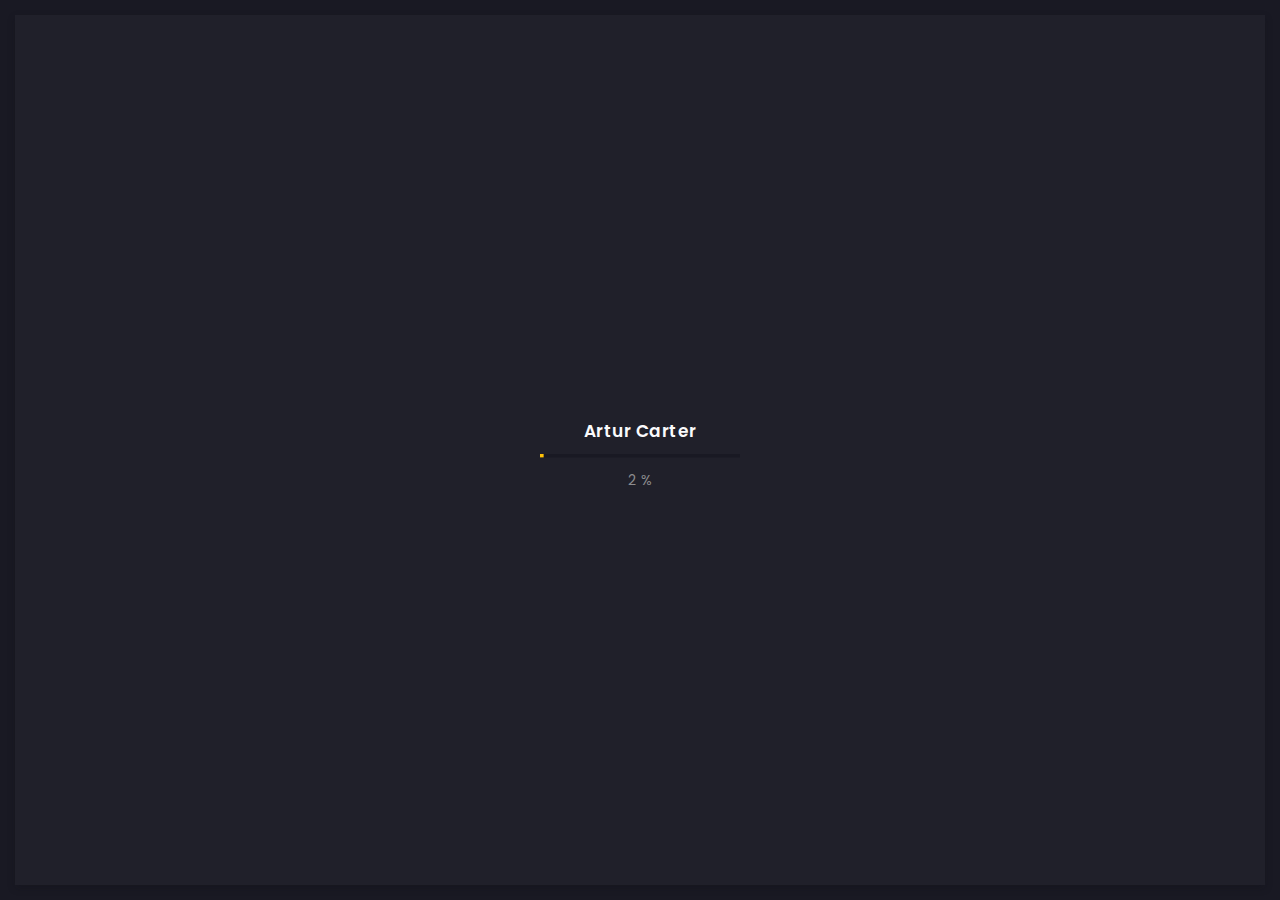
<file: portfolio-3-col.html>
<!doctype html>
<html lang="zxx">

<head>
    <!-- Required meta tags -->
    <meta charset="utf-8">
    <meta name="viewport" content="width=device-width, initial-scale=1, shrink-to-fit=no">
    <!-- color of address bar in mobile browser -->
    <meta name="theme-color" content="#2B2B35">
    <!-- favicon  -->
    <link rel="shortcut icon" href="img/thumbnail.ico" type="image/x-icon">
    <!-- bootstrap css -->
    <link rel="stylesheet" href="css/plugins/bootstrap.min.css">
    <!-- font awesome css -->
    <link rel="stylesheet" href="css/plugins/font-awesome.min.css">
    <!-- swiper css -->
    <link rel="stylesheet" href="css/plugins/swiper.min.css">
    <!-- fancybox css -->
    <link rel="stylesheet" href="css/plugins/fancybox.min.css">
    <!-- main css -->
    <link rel="stylesheet" href="css/style.css">

    <title>Arter</title>
</head>

<body>

    <!-- app -->
    <div class="art-app">

        <!-- mobile top bar -->
        <div class="art-mobile-top-bar"></div>

        <!-- app wrapper -->
        <div class="art-app-wrapper">

            <!-- app container end -->
            <div class="art-app-container">

                <!-- info bar -->
                <div class="art-info-bar">

                    <!-- menu bar frame -->
                    <div class="art-info-bar-frame">

                        <!-- info bar header -->
                        <div class="art-info-bar-header">
                            <!-- info bar button -->
                            <a class="art-info-bar-btn" href="#.">
                                <!-- icon -->
                                <i class="fas fa-ellipsis-v"></i>
                            </a>
                            <!-- info bar button end -->
                        </div>
                        <!-- info bar header end -->

                        <!-- info bar header -->
                        <div class="art-header">
                            <!-- avatar -->
                            <div class="art-avatar">
                                <a data-fancybox="avatar" href="img/face-1.jpg" class="art-avatar-curtain">
                                    <img src="img/face-1.jpg" alt="avatar">
                                    <i class="fas fa-expand"></i>
                                </a>
                                <!-- available -->
                                <div class="art-lamp-light">
                                    <!-- add class 'art-not-available' if not available-->
                                    <div class="art-available-lamp"></div>
                                </div>
                            </div>
                            <!-- avatar end -->
                            <!-- name -->
                            <h5 class="art-name mb-10"><a href="/home.html">Artur Carter</a></h5>
                            <!-- post -->
                            <div class="art-sm-text">Front-end Deweloper <br>Ui/UX Designer, </div>
                        </div>
                        <!-- info bar header end -->

                        <!-- scroll frame -->
                        <div id="scrollbar2" class="art-scroll-frame">

                            <!-- info bar about -->
                            <div class="art-table p-15-15">
                                <!-- about text -->
                                <ul>
                                    <!-- country -->
                                    <li>
                                        <h6>Residence:</h6><span>Canada</span>
                                    </li>
                                    <!-- city -->
                                    <li>
                                        <h6>City:</h6><span>Toronto</span>
                                    </li>
                                    <!-- age -->
                                    <li>
                                        <h6>Age:</h6><span>26</span>
                                    </li>
                                </ul>
                            </div>
                            <!-- info bar about end -->

                            <!-- divider -->
                            <div class="art-ls-divider"></div>

                            <!-- language skills -->
                            <div class="art-lang-skills p-30-15">

                                <!-- skill -->
                                <div class="art-lang-skills-item">
                                    <div id="circleprog1" class="art-cirkle-progress"></div>
                                    <!-- title -->
                                    <h6>French</h6>
                                </div>
                                <!-- skill end -->

                                <!-- skill -->
                                <div class="art-lang-skills-item">
                                    <div id="circleprog2" class="art-cirkle-progress"></div>
                                    <!-- title -->
                                    <h6>English</h6>
                                </div>
                                <!-- skill end -->

                                <!-- skill -->
                                <div class="art-lang-skills-item">
                                    <div id="circleprog3" class="art-cirkle-progress"></div>
                                    <!-- title -->
                                    <h6>Spanish</h6>
                                </div>
                                <!-- skill end -->

                            </div>
                            <!-- language skills end -->

                            <!-- divider -->
                            <div class="art-ls-divider"></div>

                            <!-- hard skills -->
                            <div class="art-hard-skills p-30-15">

                                <!-- skill -->
                                <div class="art-hard-skills-item">
                                    <div class="art-skill-heading">
                                        <!-- title -->
                                        <h6>html</h6>
                                    </div>
                                    <!-- progressbar frame -->
                                    <div class="art-line-progress">
                                        <!-- progressbar -->
                                        <div id="lineprog1"></div>
                                    </div>
                                    <!-- progressbar frame end -->
                                </div>
                                <!-- skill end -->

                                <!-- skill -->
                                <div class="art-hard-skills-item">
                                    <div class="art-skill-heading">
                                        <!-- title -->
                                        <h6>CSS</h6>
                                    </div>
                                    <!-- progressbar frame -->
                                    <div class="art-line-progress">
                                        <!-- progressbar -->
                                        <div id="lineprog2"></div>
                                    </div>
                                    <!-- progressbar frame end -->
                                </div>
                                <!-- skill end -->

                                <!-- skill -->
                                <div class="art-hard-skills-item">
                                    <div class="art-skill-heading">
                                        <!-- title -->
                                        <h6>Js</h6>
                                    </div>
                                    <!-- progressbar frame -->
                                    <div class="art-line-progress">
                                        <!-- progressbar -->
                                        <div id="lineprog3"></div>
                                    </div>
                                    <!-- progressbar frame end -->
                                </div>
                                <!-- skill end -->

                                <!-- skill -->
                                <div class="art-hard-skills-item">
                                    <div class="art-skill-heading">
                                        <!-- title -->
                                        <h6>PHP</h6>
                                    </div>
                                    <!-- progressbar frame -->
                                    <div class="art-line-progress">
                                        <!-- progressbar -->
                                        <div id="lineprog4"></div>
                                    </div>
                                    <!-- progressbar frame end -->
                                </div>
                                <!-- skill end -->

                                <!-- skill -->
                                <div class="art-hard-skills-item">
                                    <div class="art-skill-heading">
                                        <!-- title -->
                                        <h6>Wordpress</h6>
                                    </div>
                                    <!-- progressbar frame -->
                                    <div class="art-line-progress">
                                        <!-- progressbar -->
                                        <div id="lineprog5"></div>
                                    </div>
                                    <!-- progressbar frame end -->
                                </div>
                                <!-- skill end -->

                            </div>
                            <!-- language skills end -->

                            <!-- divider -->
                            <div class="art-ls-divider"></div>

                            <!-- knowledge list -->
                            <ul class="art-knowledge-list p-15-0">
                                <!-- list item -->
                                <li>Bootstrap, Materialize</li>
                                <!-- list item -->
                                <li>Stylus, Sass, Less</li>
                                <!-- list item -->
                                <li>Gulp, Webpack, Grunt</li>
                                <!-- list item -->
                                <li>GIT knowledge</li>
                            </ul>
                            <!-- knowledge list end -->

                            <!-- divider -->
                            <div class="art-ls-divider"></div>

                            <!-- links frame -->
                            <div class="art-links-frame p-15-15">

                                <!-- download cv button -->
                                <a href="files/cv.txt" class="art-link" download>Download cv <i class="fas fa-download"></i></a>

                            </div>
                            <!-- links frame end -->

                        </div>
                        <!-- scroll frame end -->

                        <!-- sidebar social -->
                        <div class="art-ls-social">
                            <!-- social link -->
                            <a href="#." target="_blank"><i class="far fa-circle"></i></a>
                            <!-- social link -->
                            <a href="#." target="_blank"><i class="far fa-circle"></i></a>
                            <!-- social link -->
                            <a href="#." target="_blank"><i class="far fa-circle"></i></a>
                            <!-- social link -->
                            <a href="#." target="_blank"><i class="far fa-circle"></i></a>
                            <!-- social link -->
                            <a href="#." target="_blank"><i class="far fa-circle"></i></a>
                        </div>
                        <!-- sidebar social end -->

                    </div>
                    <!-- menu bar frame end -->

                </div>
                <!-- info bar end -->

                <!-- content -->
                <div class="art-content">

                    <!-- curtain -->
                    <div class="art-curtain"></div>

                    <!-- top background -->
                    <div class="art-top-bg" style="background-image: url(img/bg.jpg)">
                        <!-- overlay -->
                        <div class="art-top-bg-overlay"></div>
                        <!-- overlay end -->
                    </div>
                    <!-- top background end -->


                    <!-- swup container -->
                    <div class="transition-fade" id="swup">

                        <!-- scroll frame -->
                        <div id="scrollbar" class="art-scroll-frame">


                            <!-- container -->
                            <div class="container-fluid">

                                <!-- row -->
                                <div class="row p-30-0">

                                    <!-- col -->
                                    <div class="col-lg-12">

                                        <!-- filter -->
                                        <div class="art-filter mb-30">
                                            <!-- filter link -->
                                            <a href="#" data-filter="*" class="art-link art-current">All Categories</a>
                                            <!-- filter link -->
                                            <a href="#" data-filter=".webTemplates" class="art-link">Web Templates</a>
                                            <!-- filter link -->
                                            <a href="#" data-filter=".logos" class="art-link">Logos</a>
                                            <!-- filter link -->
                                            <a href="#" data-filter=".drawings" class="art-link">Drawings</a>
                                            <!-- filter link -->
                                            <a href="#" data-filter=".ui" class="art-link">UI Elements</a>
                                        </div>
                                        <!-- filter end -->

                                    </div>
                                    <!-- col end -->

                                    <div class="art-grid art-grid-3-col art-gallery">

                                        <!-- grid item -->
                                        <div class="art-grid-item webTemplates">
                                            <!-- grid item frame -->
                                            <a data-fancybox="gallery" href="img/works/original-size/1.jpg" class="art-a art-portfolio-item-frame art-square">
                                                <!-- img -->
                                                <img src="img/works/thumbnail/1.jpg" alt="item">
                                                <!-- zoom icon -->
                                                <span class="art-item-hover"><i class="fas fa-expand"></i></span>
                                            </a>
                                            <!-- grid item frame end -->
                                            <!-- description -->
                                            <div class="art-item-description">
                                                <!-- title -->
                                                <h5 class="mb-15">Project title</h5>
                                                <div class="mb-15">Sit amet, consectetur adipisicing elit. Quas, architecto.</div>
                                                <!-- button -->
                                                <a href="/portfolio-single.html" class="art-link art-color-link art-w-chevron">Read more</a>
                                            </div>
                                            <!-- description end -->

                                        </div>
                                        <!-- grid item end -->

                                        <!-- grid item -->
                                        <div class="art-grid-item logos">
                                            <!-- grid item frame -->
                                            <a data-fancybox="gallery" href="img/works/original-size/2.jpg" class="art-a art-portfolio-item-frame art-square">
                                                <!-- img -->
                                                <img src="img/works/thumbnail/2.jpg" alt="item">
                                                <!-- zoom icon -->
                                                <span class="art-item-hover"><i class="fas fa-expand"></i></span>
                                            </a>
                                            <!-- grid item frame end -->
                                            <!-- description -->
                                            <div class="art-item-description">
                                                <!-- title -->
                                                <h5 class="mb-15">Project title</h5>
                                                <div class="mb-15">Sit amet, consectetur adipisicing elit. Quas, architecto.</div>
                                                <!-- button -->
                                                <a href="/portfolio-single.html" class="art-link art-color-link art-w-chevron">Read more</a>
                                            </div>
                                            <!-- description end -->

                                        </div>
                                        <!-- grid item end -->

                                        <!-- grid item -->
                                        <div class="art-grid-item drawings">
                                            <!-- grid item frame -->
                                            <a data-fancybox="gallery" href="img/works/original-size/3.jpg" class="art-a art-portfolio-item-frame art-square">
                                                <!-- img -->
                                                <img src="img/works/thumbnail/3.jpg" alt="item">
                                                <!-- zoom icon -->
                                                <span class="art-item-hover"><i class="fas fa-expand"></i></span>
                                            </a>
                                            <!-- grid item frame end -->
                                            <!-- description -->
                                            <div class="art-item-description">
                                                <!-- title -->
                                                <h5 class="mb-15">Project title</h5>
                                                <div class="mb-15">Sit amet, consectetur adipisicing elit. Quas, architecto.</div>
                                                <!-- button -->
                                                <a href="/portfolio-single.html" class="art-link art-color-link art-w-chevron">Read more</a>
                                            </div>
                                            <!-- description end -->

                                        </div>
                                        <!-- grid item end -->

                                        <!-- grid item -->
                                        <div class="art-grid-item ui">
                                            <!-- grid item frame -->
                                            <a data-fancybox="gallery" href="img/works/original-size/4.jpg" class="art-a art-portfolio-item-frame art-square">
                                                <!-- img -->
                                                <img src="img/works/thumbnail/4.jpg" alt="item">
                                                <!-- zoom icon -->
                                                <span class="art-item-hover"><i class="fas fa-expand"></i></span>
                                            </a>
                                            <!-- grid item frame end -->
                                            <!-- description -->
                                            <div class="art-item-description">
                                                <!-- title -->
                                                <h5 class="mb-15">Project title</h5>
                                                <div class="mb-15">Sit amet, consectetur adipisicing elit. Quas, architecto.</div>
                                                <!-- button -->
                                                <a href="/portfolio-single.html" class="art-link art-color-link art-w-chevron">Read more</a>
                                            </div>
                                            <!-- description end -->

                                        </div>
                                        <!-- grid item end -->

                                        <!-- grid item -->
                                        <div class="art-grid-item webTemplates">
                                            <!-- grid item frame -->
                                            <a data-fancybox="gallery" href="img/works/original-size/5.jpg" class="art-a art-portfolio-item-frame art-square">
                                                <!-- img -->
                                                <img src="img/works/thumbnail/5.jpg" alt="item">
                                                <!-- zoom icon -->
                                                <span class="art-item-hover"><i class="fas fa-expand"></i></span>
                                            </a>
                                            <!-- grid item frame end -->
                                            <!-- description -->
                                            <div class="art-item-description">
                                                <!-- title -->
                                                <h5 class="mb-15">Project title</h5>
                                                <div class="mb-15">Sit amet, consectetur adipisicing elit. Quas, architecto.</div>
                                                <!-- button -->
                                                <a href="/portfolio-single.html" class="art-link art-color-link art-w-chevron">Read more</a>
                                            </div>
                                            <!-- description end -->

                                        </div>
                                        <!-- grid item end -->

                                        <!-- grid item -->
                                        <div class="art-grid-item logos">
                                            <!-- grid item frame -->
                                            <a data-fancybox="gallery" href="img/works/original-size/6.jpg" class="art-a art-portfolio-item-frame art-square">
                                                <!-- img -->
                                                <img src="img/works/thumbnail/6.jpg" alt="item">
                                                <!-- zoom icon -->
                                                <span class="art-item-hover"><i class="fas fa-expand"></i></span>
                                            </a>
                                            <!-- grid item frame end -->
                                            <!-- description -->
                                            <div class="art-item-description">
                                                <!-- title -->
                                                <h5 class="mb-15">Project title</h5>
                                                <div class="mb-15">Sit amet, consectetur adipisicing elit. Quas, architecto.</div>
                                                <!-- button -->
                                                <a href="/portfolio-single.html" class="art-link art-color-link art-w-chevron">Read more</a>
                                            </div>
                                            <!-- description end -->

                                        </div>
                                        <!-- grid item end -->

                                        <!-- grid item -->
                                        <div class="art-grid-item drawings">
                                            <!-- grid item frame -->
                                            <a data-fancybox="gallery" href="img/works/original-size/7.jpg" class="art-a art-portfolio-item-frame art-square">
                                                <!-- img -->
                                                <img src="img/works/thumbnail/7.jpg" alt="item">
                                                <!-- zoom icon -->
                                                <span class="art-item-hover"><i class="fas fa-expand"></i></span>
                                            </a>
                                            <!-- grid item frame end -->
                                            <!-- description -->
                                            <div class="art-item-description">
                                                <!-- title -->
                                                <h5 class="mb-15">Project title</h5>
                                                <div class="mb-15">Sit amet, consectetur adipisicing elit. Quas, architecto.</div>
                                                <!-- button -->
                                                <a href="/portfolio-single.html" class="art-link art-color-link art-w-chevron">Read more</a>
                                            </div>
                                            <!-- description end -->

                                        </div>
                                        <!-- grid item end -->

                                        <!-- grid item -->
                                        <div class="art-grid-item ui">
                                            <!-- grid item frame -->
                                            <a data-fancybox="gallery" href="img/works/original-size/8.jpg" class="art-a art-portfolio-item-frame art-square">
                                                <!-- img -->
                                                <img src="img/works/thumbnail/8.jpg" alt="item">
                                                <!-- zoom icon -->
                                                <span class="art-item-hover"><i class="fas fa-expand"></i></span>
                                            </a>
                                            <!-- grid item frame end -->
                                            <!-- description -->
                                            <div class="art-item-description">
                                                <!-- title -->
                                                <h5 class="mb-15">Project title</h5>
                                                <div class="mb-15">Sit amet, consectetur adipisicing elit. Quas, architecto.</div>
                                                <!-- button -->
                                                <a href="/portfolio-single.html" class="art-link art-color-link art-w-chevron">Read more</a>
                                            </div>
                                            <!-- description end -->

                                        </div>
                                        <!-- grid item end -->

                                        <!-- grid item -->
                                        <div class="art-grid-item webTemplates">
                                            <!-- grid item frame -->
                                            <a data-fancybox="gallery" href="img/works/original-size/9.jpg" class="art-a art-portfolio-item-frame art-square">
                                                <!-- img -->
                                                <img src="img/works/thumbnail/9.jpg" alt="item">
                                                <!-- zoom icon -->
                                                <span class="art-item-hover"><i class="fas fa-expand"></i></span>
                                            </a>
                                            <!-- grid item frame end -->
                                            <!-- description -->
                                            <div class="art-item-description">
                                                <!-- title -->
                                                <h5 class="mb-15">Project title</h5>
                                                <div class="mb-15">Sit amet, consectetur adipisicing elit. Quas, architecto.</div>
                                                <!-- button -->
                                                <a href="/portfolio-single.html" class="art-link art-color-link art-w-chevron">Read more</a>
                                            </div>
                                            <!-- description end -->

                                        </div>
                                        <!-- grid item end -->

                                        <!-- grid item -->
                                        <div class="art-grid-item logos">
                                            <!-- grid item frame -->
                                            <a data-fancybox="gallery" href="img/works/original-size/10.jpg" class="art-a art-portfolio-item-frame art-square">
                                                <!-- img -->
                                                <img src="img/works/thumbnail/10.jpg" alt="item">
                                                <!-- zoom icon -->
                                                <span class="art-item-hover"><i class="fas fa-expand"></i></span>
                                            </a>
                                            <!-- grid item frame end -->
                                            <!-- description -->
                                            <div class="art-item-description">
                                                <!-- title -->
                                                <h5 class="mb-15">Project title</h5>
                                                <div class="mb-15">Sit amet, consectetur adipisicing elit. Quas, architecto.</div>
                                                <!-- button -->
                                                <a href="/portfolio-single.html" class="art-link art-color-link art-w-chevron">Read more</a>
                                            </div>
                                            <!-- description end -->

                                        </div>
                                        <!-- grid item end -->

                                        <!-- grid item -->
                                        <div class="art-grid-item drawings">
                                            <!-- grid item frame -->
                                            <a data-fancybox="gallery" href="img/works/original-size/11.jpg" class="art-a art-portfolio-item-frame art-square">
                                                <!-- img -->
                                                <img src="img/works/thumbnail/11.jpg" alt="item">
                                                <!-- zoom icon -->
                                                <span class="art-item-hover"><i class="fas fa-expand"></i></span>
                                            </a>
                                            <!-- grid item frame end -->
                                            <!-- description -->
                                            <div class="art-item-description">
                                                <!-- title -->
                                                <h5 class="mb-15">Project title</h5>
                                                <div class="mb-15">Sit amet, consectetur adipisicing elit. Quas, architecto.</div>
                                                <!-- button -->
                                                <a href="/portfolio-single.html" class="art-link art-color-link art-w-chevron">Read more</a>
                                            </div>
                                            <!-- description end -->

                                        </div>
                                        <!-- grid item end -->

                                        <!-- grid item -->
                                        <div class="art-grid-item drawings">
                                            <!-- grid item frame -->
                                            <a data-fancybox="gallery" href="img/works/original-size/13.jpg" class="art-a art-portfolio-item-frame art-square">
                                                <!-- img -->
                                                <img src="img/works/thumbnail/13.jpg" alt="item">
                                                <!-- zoom icon -->
                                                <span class="art-item-hover"><i class="fas fa-expand"></i></span>
                                            </a>
                                            <!-- grid item frame end -->
                                            <!-- description -->
                                            <div class="art-item-description">
                                                <!-- title -->
                                                <h5 class="mb-15">Project title</h5>
                                                <div class="mb-15">Sit amet, consectetur adipisicing elit. Quas, architecto.</div>
                                                <!-- button -->
                                                <a href="/portfolio-single.html" class="art-link art-color-link art-w-chevron">Read more</a>
                                            </div>
                                            <!-- description end -->

                                        </div>
                                        <!-- grid item end -->

                                    </div>

                                </div>
                                <!-- row end -->

                            </div>
                            <!-- container end -->

                            <!-- container -->
                            <div class="container-fluid">

                                <!-- row -->
                                <div class="row">

                                    <!-- col -->
                                    <div class="col-6 col-lg-3">
                                        <!-- brand -->
                                        <img class="art-brand" src="img/brands/1.png" alt="brand">
                                    </div>
                                    <!-- col end -->

                                    <!-- col -->
                                    <div class="col-6 col-lg-3">
                                        <!-- brand -->
                                        <img class="art-brand" src="img/brands/2.png" alt="brand">
                                    </div>
                                    <!-- col end -->

                                    <!-- col -->
                                    <div class="col-6 col-lg-3">
                                        <!-- brand -->
                                        <img class="art-brand" src="img/brands/3.png" alt="brand">
                                    </div>
                                    <!-- col end -->

                                    <!-- col -->
                                    <div class="col-6 col-lg-3">
                                        <!-- brand -->
                                        <img class="art-brand" src="img/brands/1.png" alt="brand">
                                    </div>
                                    <!-- col end -->

                                </div>
                                <!-- row end -->

                            </div>
                            <!-- container end -->

                            <!-- container -->
                            <div class="container-fluid">

                                <!-- footer -->
                                <footer>
                                    <!-- copyright -->
                                    <div>© 2020 Artur Carter</div>
                                    <!-- author ( Please! Do not delete it. You are awesome! :) -->
                                    <div>Template author:&#160; <a href="https://themeforest.net/user/millerdigitaldesign" target="_blank">Nazar Miller</a></div>
                                </footer>
                                <!-- footer end -->

                            </div>
                            <!-- container end -->

                        </div>
                        <!-- scroll frame end -->

                    </div>
                    <!-- swup container end -->

                </div>
                <!-- content end -->

                <!-- menu bar -->
                <div class="art-menu-bar">

                    <!-- menu bar frame -->
                    <div class="art-menu-bar-frame">

                        <!-- menu bar header -->
                        <div class="art-menu-bar-header">
                            <!-- menu bar button -->
                            <a class="art-menu-bar-btn" href="#.">
                                <!-- icon -->
                                <span></span>
                            </a>
                            <!-- menu bar button end -->
                        </div>
                        <!-- menu bar header end -->

                        <!-- current page title -->
                        <div class="art-current-page"></div>
                        <!-- current page title end -->

                        <!-- scroll frame -->
                        <div class="art-scroll-frame">

                            <!-- menu -->
                            <nav id="swupMenu">
                                <!-- menu list -->
                                <ul class="main-menu">
                                    <!-- menu item -->
                                    <li class="menu-item"><a href="/home.html">Home</a></li>
                                    <!-- menu item -->
                                    <li class="menu-item menu-item-has-children current-menu-item">
                                        <a href="#.">Portfolio</a>
                                        <!-- sub menu -->
                                        <ul class="sub-menu">
                                            <!-- lvl 2 nav link -->
                                            <li class="menu-item"><a href="/portfolio-2-col.html">2 column</a></li>
                                            <!-- lvl 2 nav link -->
                                            <li class="menu-item"><a href="/portfolio-3-col.html">3 column</a></li>
                                            <!-- lvl 2 nav link -->
                                            <li class="menu-item"><a href="/portfolio-2-col-masonry.html">2 column masonry</a></li>
                                            <!-- lvl 2 nav link -->
                                            <li class="menu-item"><a href="/portfolio-3-col-masonry.html">3 column masonry</a></li>
                                            <!-- lvl 2 nav link -->
                                            <li class="menu-item"><a href="/portfolio-single.html">Single project</a></li>
                                            <!-- lvl 2 nav link -->
                                            <li class="menu-item"><a href="/portfolio-single-2.html">Single project 2</a></li>
                                        </ul>
                                        <!-- sub menu end -->
                                    </li>
                                    <!-- menu item -->
                                    <li class="menu-item"><a href="/history.html">History</a></li>
                                    <!-- menu item -->
                                    <li class="menu-item"><a href="/contact.html">Contact</a></li>
                                    <!-- menu item -->
                                    <li class="menu-item menu-item-has-children">
                                        <a href="#.">Blog</a>
                                        <!-- sub menu -->
                                        <ul class="sub-menu">
                                            <!-- lvl 2 nav link -->
                                            <li class="menu-item"><a href="/blog-2-col.html">2 column</a></li>
                                            <!-- lvl 2 nav link -->
                                            <li class="menu-item"><a href="/blog-3-col.html">3 column</a></li>
                                            <!-- lvl 2 nav link -->
                                            <li class="menu-item"><a href="/blog-post.html">Publication</a></li>
                                        </ul>
                                        <!-- sub menu end -->
                                    </li>
                                    <!-- menu item -->
                                    <li class="menu-item"><a href="onepage.html" target="_blank">Onepage</a></li>
                                </ul>
                                <!-- menu list end -->
                            </nav>
                            <!-- menu end -->

                            <!-- language change -->
                            <ul class="art-language-change">
                                <!-- language item -->
                                <li><a href="#.">FR</a></li>
                                <!-- language item -->
                                <li class="art-active-lang"><a href="#.">EN</a></li>
                            </ul>
                            <!-- language change end -->

                        </div>
                        <!-- scroll frame end -->

                    </div>
                    <!-- menu bar frame -->

                </div>
                <!-- menu bar end -->

            </div>
            <!-- app container end -->

        </div>
        <!-- app wrapper end -->

        <!-- preloader -->
        <div class="art-preloader">
            <!-- preloader content -->
            <div class="art-preloader-content">
                <!-- title -->
                <h4>Artur Carter</h4>
                <!-- progressbar -->
                <div id="preloader" class="art-preloader-load"></div>
            </div>
            <!-- preloader content end -->
        </div>
        <!-- preloader end -->

    </div>
    <!-- app end -->

    <!-- jquery js -->
    <script src="js/plugins/jquery.min.js"></script>
    <!-- anime js -->
    <script src="js/plugins/anime.min.js"></script>
    <!-- swiper js -->
    <script src="js/plugins/swiper.min.js"></script>
    <!-- progressbar js -->
    <script src="js/plugins/progressbar.min.js"></script>
    <!-- smooth scrollbar js -->
    <script src="js/plugins/smooth-scrollbar.min.js"></script>
    <!-- overscroll js -->
    <script src="js/plugins/overscroll.min.js"></script>
    <!-- typing js -->
    <script src="js/plugins/typing.min.js"></script>
    <!-- isotope js -->
    <script src="js/plugins/isotope.min.js"></script>
    <!-- fancybox js -->
    <script src="js/plugins/fancybox.min.js"></script>
    <!-- swup js -->
    <script src="js/plugins/swup.min.js"></script>

    <!-- main js -->
    <script src="js/main.js"></script>

</body>

</html>
</file>
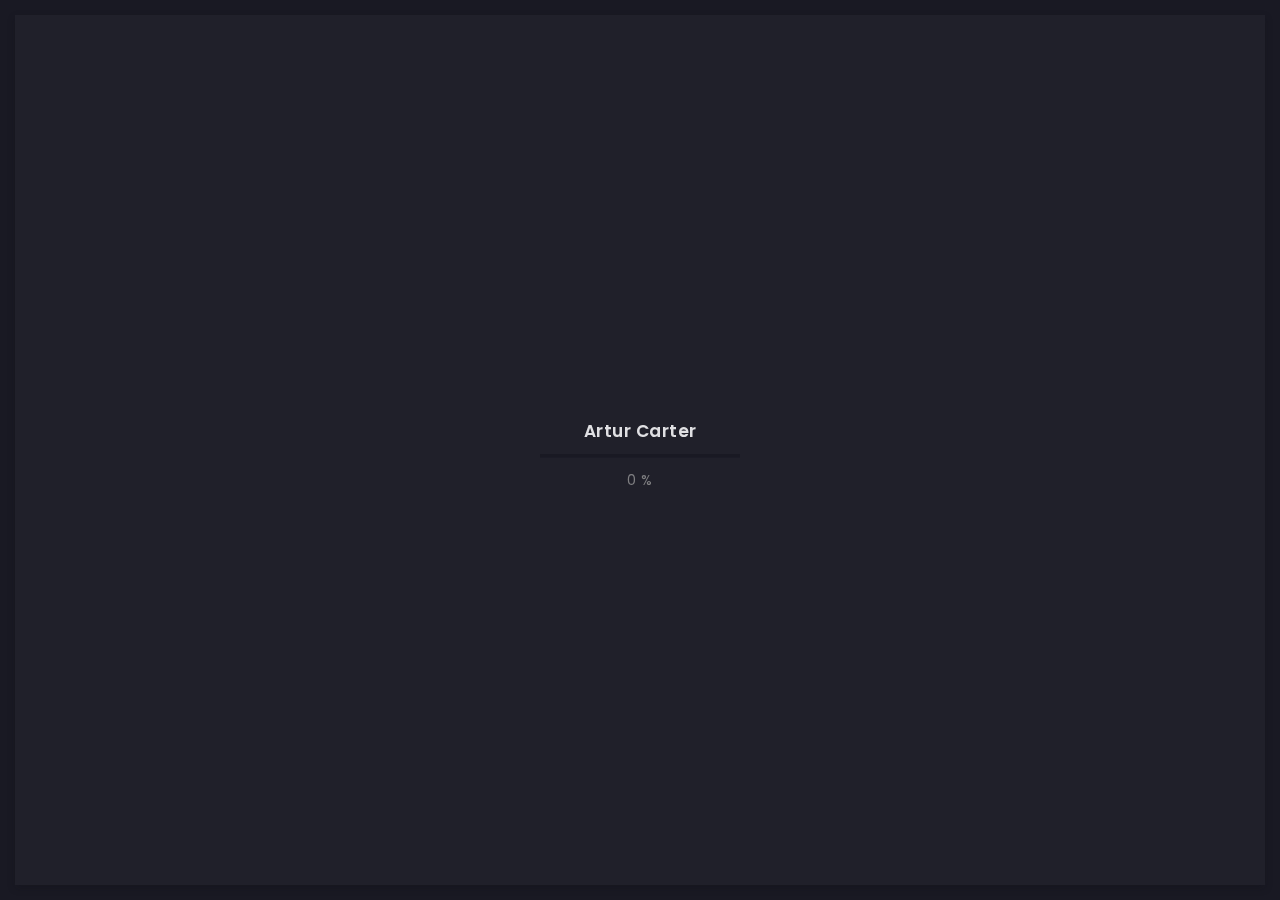
<file: portfolio-single-2.html>
<!doctype html>
<html lang="zxx">

<head>
  <!-- Required meta tags -->
  <meta charset="utf-8">
  <meta name="viewport" content="width=device-width, initial-scale=1, shrink-to-fit=no">
  <!-- color of address bar in mobile browser -->
  <meta name="theme-color" content="#2B2B35">
  <!-- favicon  -->
  <link rel="shortcut icon" href="img/thumbnail.ico" type="image/x-icon">
  <!-- bootstrap css -->
  <link rel="stylesheet" href="css/plugins/bootstrap.min.css">
  <!-- font awesome css -->
  <link rel="stylesheet" href="css/plugins/font-awesome.min.css">
  <!-- swiper css -->
  <link rel="stylesheet" href="css/plugins/swiper.min.css">
  <!-- fancybox css -->
  <link rel="stylesheet" href="css/plugins/fancybox.min.css">
  <!-- main css -->
  <link rel="stylesheet" href="css/style.css">

  <title>Arter</title>
</head>

<body>

  <!-- app -->
  <div class="art-app">

    <!-- mobile top bar -->
    <div class="art-mobile-top-bar"></div>

    <!-- app wrapper -->
    <div class="art-app-wrapper">

      <!-- app container end -->
      <div class="art-app-container">

        <!-- info bar -->
        <div class="art-info-bar">

          <!-- menu bar frame -->
          <div class="art-info-bar-frame">

            <!-- info bar header -->
            <div class="art-info-bar-header">
              <!-- info bar button -->
              <a class="art-info-bar-btn" href="#.">
                <!-- icon -->
                <i class="fas fa-ellipsis-v"></i>
              </a>
              <!-- info bar button end -->
            </div>
            <!-- info bar header end -->

            <!-- info bar header -->
            <div class="art-header">
              <!-- avatar -->
              <div class="art-avatar">
                <a data-fancybox="avatar" href="img/face-1.jpg" class="art-avatar-curtain">
                  <img src="img/face-1.jpg" alt="avatar">
                  <i class="fas fa-expand"></i>
                </a>
                <!-- available -->
                <div class="art-lamp-light">
                  <!-- add class 'art-not-available' if not available-->
                  <div class="art-available-lamp"></div>
                </div>
              </div>
              <!-- avatar end -->
              <!-- name -->
              <h5 class="art-name mb-10"><a href="/home.html">Artur Carter</a></h5>
              <!-- post -->
              <div class="art-sm-text">Front-end Deweloper <br>Ui/UX Designer, </div>
            </div>
            <!-- info bar header end -->

            <!-- scroll frame -->
            <div id="scrollbar2" class="art-scroll-frame">

              <!-- info bar about -->
              <div class="art-table p-15-15">
                <!-- about text -->
                <ul>
                  <!-- country -->
                  <li>
                    <h6>Residence:</h6><span>Canada</span>
                  </li>
                  <!-- city -->
                  <li>
                    <h6>City:</h6><span>Toronto</span>
                  </li>
                  <!-- age -->
                  <li>
                    <h6>Age:</h6><span>26</span>
                  </li>
                </ul>
              </div>
              <!-- info bar about end -->

              <!-- divider -->
              <div class="art-ls-divider"></div>

              <!-- language skills -->
              <div class="art-lang-skills p-30-15">

                <!-- skill -->
                <div class="art-lang-skills-item">
                  <div id="circleprog1" class="art-cirkle-progress"></div>
                  <!-- title -->
                  <h6>French</h6>
                </div>
                <!-- skill end -->

                <!-- skill -->
                <div class="art-lang-skills-item">
                  <div id="circleprog2" class="art-cirkle-progress"></div>
                  <!-- title -->
                  <h6>English</h6>
                </div>
                <!-- skill end -->

                <!-- skill -->
                <div class="art-lang-skills-item">
                  <div id="circleprog3" class="art-cirkle-progress"></div>
                  <!-- title -->
                  <h6>Spanish</h6>
                </div>
                <!-- skill end -->

              </div>
              <!-- language skills end -->

              <!-- divider -->
              <div class="art-ls-divider"></div>

              <!-- hard skills -->
              <div class="art-hard-skills p-30-15">

                <!-- skill -->
                <div class="art-hard-skills-item">
                  <div class="art-skill-heading">
                    <!-- title -->
                    <h6>html</h6>
                  </div>
                  <!-- progressbar frame -->
                  <div class="art-line-progress">
                    <!-- progressbar -->
                    <div id="lineprog1"></div>
                  </div>
                  <!-- progressbar frame end -->
                </div>
                <!-- skill end -->

                <!-- skill -->
                <div class="art-hard-skills-item">
                  <div class="art-skill-heading">
                    <!-- title -->
                    <h6>CSS</h6>
                  </div>
                  <!-- progressbar frame -->
                  <div class="art-line-progress">
                    <!-- progressbar -->
                    <div id="lineprog2"></div>
                  </div>
                  <!-- progressbar frame end -->
                </div>
                <!-- skill end -->

                <!-- skill -->
                <div class="art-hard-skills-item">
                  <div class="art-skill-heading">
                    <!-- title -->
                    <h6>Js</h6>
                  </div>
                  <!-- progressbar frame -->
                  <div class="art-line-progress">
                    <!-- progressbar -->
                    <div id="lineprog3"></div>
                  </div>
                  <!-- progressbar frame end -->
                </div>
                <!-- skill end -->

                <!-- skill -->
                <div class="art-hard-skills-item">
                  <div class="art-skill-heading">
                    <!-- title -->
                    <h6>PHP</h6>
                  </div>
                  <!-- progressbar frame -->
                  <div class="art-line-progress">
                    <!-- progressbar -->
                    <div id="lineprog4"></div>
                  </div>
                  <!-- progressbar frame end -->
                </div>
                <!-- skill end -->

                <!-- skill -->
                <div class="art-hard-skills-item">
                  <div class="art-skill-heading">
                    <!-- title -->
                    <h6>Wordpress</h6>
                  </div>
                  <!-- progressbar frame -->
                  <div class="art-line-progress">
                    <!-- progressbar -->
                    <div id="lineprog5"></div>
                  </div>
                  <!-- progressbar frame end -->
                </div>
                <!-- skill end -->

              </div>
              <!-- language skills end -->

              <!-- divider -->
              <div class="art-ls-divider"></div>

              <!-- knowledge list -->
              <ul class="art-knowledge-list p-15-0">
                <!-- list item -->
                <li>Bootstrap, Materialize</li>
                <!-- list item -->
                <li>Stylus, Sass, Less</li>
                <!-- list item -->
                <li>Gulp, Webpack, Grunt</li>
                <!-- list item -->
                <li>GIT knowledge</li>
              </ul>
              <!-- knowledge list end -->

              <!-- divider -->
              <div class="art-ls-divider"></div>

              <!-- links frame -->
              <div class="art-links-frame p-15-15">

                <!-- download cv button -->
                <a href="files/cv.txt" class="art-link" download>Download cv <i class="fas fa-download"></i></a>

              </div>
              <!-- links frame end -->

            </div>
            <!-- scroll frame end -->

            <!-- sidebar social -->
            <div class="art-ls-social">
              <!-- social link -->
              <a href="#." target="_blank"><i class="far fa-circle"></i></a>
              <!-- social link -->
              <a href="#." target="_blank"><i class="far fa-circle"></i></a>
              <!-- social link -->
              <a href="#." target="_blank"><i class="far fa-circle"></i></a>
              <!-- social link -->
              <a href="#." target="_blank"><i class="far fa-circle"></i></a>
              <!-- social link -->
              <a href="#." target="_blank"><i class="far fa-circle"></i></a>
            </div>
            <!-- sidebar social end -->

          </div>
          <!-- menu bar frame end -->

        </div>
        <!-- info bar end -->

        <!-- content -->
        <div class="art-content">

          <!-- curtain -->
          <div class="art-curtain"></div>

          <!-- top background -->
          <div class="art-top-bg" style="background-image: url(img/bg.jpg)">
            <!-- overlay -->
            <div class="art-top-bg-overlay"></div>
            <!-- overlay end -->
          </div>
          <!-- top background end -->


          <!-- swup container -->
          <div class="transition-fade" id="swup">

            <!-- scroll frame -->
            <div id="scrollbar" class="art-scroll-frame">

              <!-- container -->
              <div class="container-fluid">

                <!-- row -->
                <div class="row p-30-0">

                  <!-- col -->
                  <div class="col-lg-12">

                    <!-- section title -->
                    <div class="art-section-title">
                      <!-- title frame -->
                      <div class="art-title-frame">
                        <!-- title -->
                        <h4>Project title</h4>
                      </div>
                      <!-- title frame end -->
                      <!-- right frame -->
                      <div class="art-right-frame">
                        <div class="art-project-category">Ui Design, Graphic</div>
                      </div>
                      <!-- right frame end -->
                    </div>
                    <!-- section title end -->

                  </div>
                  <!-- col end -->

                  <!-- col -->
                  <div class="col-lg-12">

                    <!-- project cover -->
                    <div class="art-a art-project-cover">
                      <!-- item frame -->
                      <a data-fancybox="gallery" href="img/works/original-size/3.jpg" class="art-portfolio-item-frame art-horizontal">
                        <!-- img -->
                        <img src="img/works/thumbnail/3.jpg" alt="item">
                        <!-- zoom icon -->
                        <span class="art-item-hover"><i class="fas fa-expand"></i></span>
                      </a>
                      <!-- item end -->
                    </div>
                    <!-- project cover nd -->

                  </div>
                  <!-- col end -->

                  <!-- col -->
                  <div class="col-lg-12">

                    <!-- section title -->
                    <div class="art-section-title">
                      <!-- title frame -->
                      <div class="art-title-frame">
                        <!-- title -->
                        <h4>Project details</h4>
                      </div>
                      <!-- title frame end -->
                    </div>
                    <!-- section title end -->

                  </div>
                  <!-- col end -->

                  <!-- col -->
                  <div class="col-lg-8">

                    <div class="art-a art-card art-fluid-card">
                      <h5 class="mb-15">Description</h5>
                      <div class="mb-15">Perferendis modi tempora, minus facere! Animi ipsam explicabo beatae soluta qui repellat minus perspiciatis placeat
                        doloribus praesentium laborum debitis error sed ex nisi, ipsum ad obcaecati assumenda ut recusandae. Vero, voluptate, magni unde accusantium vel ducimus expedita!</div>
                      <!-- button -->
                      <div class="art-buttons-frame"><a href="https://www.behance.net/gallery/83236527/VIE" class="art-link art-color-link art-w-chevron" target="_blank">Read More</a></div>
                    </div>

                  </div>
                  <!-- col end -->

                  <!-- col -->
                  <div class="col-lg-4">

                    <div class="art-a art-card">
                      <!-- table -->
                      <div class="art-table p-15-15">
                        <ul>
                          <li>
                            <h6>Order Date:</h6><span>24.12.2019</span>
                          </li>
                          <li>
                            <h6>Final Date:</h6><span>12.03.2020</span>
                          </li>
                          <li>
                            <h6>Status:</h6><span>Completed</span>
                          </li>
                          <li>
                            <h6>Client:</h6><span>Envato Market</span>
                          </li>
                          <li>
                            <h6>Location:</h6><span><a href="https://goo.gl/maps/b4w13Zuk9iWCsLMX7" target="_blank">Ukraine, Lviv</a></span>
                          </li>
                        </ul>
                      </div>
                      <!-- table end -->
                    </div>

                  </div>
                  <!-- col end -->

                </div>
                <!-- row end -->


              </div>
              <!-- container end -->

              <!-- container -->
              <div class="container-fluid">

                <!-- row -->
                <div class="row">

                  <!-- col -->
                  <div class="col-lg-12">

                    <!-- section title -->
                    <div class="art-section-title">
                      <!-- title frame -->
                      <div class="art-title-frame">
                        <!-- title -->
                        <h4>Result</h4>
                      </div>
                      <!-- title frame end -->
                    </div>
                    <!-- section title end -->

                  </div>
                  <!-- col end -->

                  <div class="art-grid art-grid-2-col art-gallery">

                    <!-- grid item -->
                    <div class="art-grid-item webTemplates">
                      <!-- grid item frame -->
                      <a data-fancybox="gallery" href="img/works/original-size/1.jpg" class="art-a art-portfolio-item-frame art-horizontal">
                        <!-- img -->
                        <img src="img/works/thumbnail/1.jpg" alt="item">
                        <!-- zoom icon -->
                        <span class="art-item-hover"><i class="fas fa-expand"></i></span>
                      </a>
                      <!-- grid item frame end -->

                    </div>
                    <!-- grid item end -->

                    <!-- grid item -->
                    <div class="art-grid-item logos">
                      <!-- grid item frame -->
                      <a data-fancybox="gallery" href="img/works/original-size/2.jpg" class="art-a art-portfolio-item-frame art-vertical">
                        <!-- img -->
                        <img src="img/works/thumbnail/2.jpg" alt="item">
                        <!-- zoom icon -->
                        <span class="art-item-hover"><i class="fas fa-expand"></i></span>
                      </a>
                      <!-- grid item frame end -->

                    </div>
                    <!-- grid item end -->

                    <!-- grid item -->
                    <div class="art-grid-item drawings">
                      <!-- grid item frame -->
                      <a data-fancybox="gallery" href="img/works/original-size/3.jpg" class="art-a art-portfolio-item-frame art-horizontal">
                        <!-- img -->
                        <img src="img/works/thumbnail/3.jpg" alt="item">
                        <!-- zoom icon -->
                        <span class="art-item-hover"><i class="fas fa-expand"></i></span>
                      </a>
                      <!-- grid item frame end -->

                    </div>
                    <!-- grid item end -->

                  </div>

                </div>
                <!-- row end -->

              </div>
              <!-- container end -->

              <!-- container -->
              <div class="container-fluid">

                <!-- row -->
                <div class="row">

                  <!-- col -->
                  <div class="col-lg-12">

                    <!-- section title -->
                    <div class="art-section-title">
                      <!-- title frame -->
                      <div class="art-title-frame">
                        <!-- title -->
                        <h4>Client reviews</h4>
                      </div>
                      <!-- title frame end -->
                    </div>
                    <!-- section title end -->

                  </div>
                  <!-- col end -->

                  <!-- col -->
                  <div class="col-lg-12">

                    <!-- slider container -->
                    <div class="swiper-container art-testimonial-slider" style="overflow: visible">
                      <!-- slider wrapper -->
                      <div class="swiper-wrapper">
                        <!-- slide -->
                        <div class="swiper-slide">

                          <!-- testimonial -->
                          <div class="art-a art-testimonial">
                            <!-- testimonial body -->
                            <div class="testimonial-body">
                              <!-- photo -->
                              <img class="art-testimonial-face" src="img/testimonials/face-1.jpg" alt="face">
                              <!-- name -->
                              <h5>Paul Trueman</h5>
                              <div class="art-el-suptitle mb-15">Template author</div>
                              <!-- text -->
                              <div class="mb-15">Working with Artur has been a pleasure. Better yet - I alerted them of a minor issue before going to sleep. The issue was fixed the next morning. I couldn't ask for better support. Thank you Artur!
                                This is easily a 5 star freelancer.</div>
                            </div>
                            <!-- testimonial body end -->
                            <!-- testimonial footer -->
                            <div class="art-testimonial-footer">
                              <div class="art-left-side">
                                <!-- star rate -->
                                <ul class="art-star-rate">
                                  <li><i class="fas fa-star"></i></li>
                                  <li><i class="fas fa-star"></i></li>
                                  <li><i class="fas fa-star"></i></li>
                                  <li><i class="fas fa-star"></i></li>
                                  <li><i class="fas fa-star"></i></li>
                                </ul>
                                <!-- star rate end -->
                              </div>
                              <div class="art-right-side">

                              </div>
                            </div>
                            <!-- testimonial footer end -->
                          </div>
                          <!-- testimonial end -->

                        </div>
                        <!-- slide end -->

                        <!-- slide -->
                        <div class="swiper-slide">

                          <!-- testimonial -->
                          <div class="art-a art-testimonial">
                            <!-- testimonial body -->
                            <div class="testimonial-body">
                              <!-- photo -->
                              <img class="art-testimonial-face" src="img/testimonials/face-2.jpg" alt="face">
                              <!-- name -->
                              <h5>Paul Trueman</h5>
                              <div class="art-el-suptitle mb-15">Template author</div>
                              <!-- text -->
                              <div class="mb-15">Working with Artur has been a pleasure. Better yet - I alerted them of a minor issue before going to sleep. The issue was fixed the next morning. I couldn't ask for better support. Thank you Artur!
                                This is easily a 5 star freelancer.</div>
                            </div>
                            <!-- testimonial body end -->
                            <!-- testimonial footer -->
                            <div class="art-testimonial-footer">
                              <div class="art-left-side">
                                <!-- star rate -->
                                <ul class="art-star-rate">
                                  <li><i class="fas fa-star"></i></li>
                                  <li><i class="fas fa-star"></i></li>
                                  <li><i class="fas fa-star"></i></li>
                                  <li><i class="fas fa-star"></i></li>
                                  <li class="art-empty-item"><i class="fas fa-star"></i></li>
                                </ul>
                                <!-- star rate end -->
                              </div>
                              <div class="art-right-side">

                              </div>
                            </div>
                            <!-- testimonial footer end -->
                          </div>
                          <!-- testimonial end -->

                        </div>
                        <!-- slide end -->

                        <!-- slide -->
                        <div class="swiper-slide">

                          <!-- testimonial -->
                          <div class="art-a art-testimonial">
                            <!-- testimonial body -->
                            <div class="testimonial-body">
                              <!-- photo -->
                              <img class="art-testimonial-face" src="img/testimonials/face-3.jpg" alt="face">
                              <!-- name -->
                              <h5>Paul Trueman</h5>
                              <div class="art-el-suptitle mb-15">Template author</div>
                              <!-- text -->
                              <div class="mb-15">Working with Artur has been a pleasure. Better yet - I alerted them of a minor issue before going to sleep. The issue was fixed the next morning. I couldn't ask for better support. Thank you Artur!
                                This is easily a 5 star freelancer.</div>
                            </div>
                            <!-- testimonial body end -->
                            <!-- testimonial footer -->
                            <div class="art-testimonial-footer">
                              <div class="art-left-side">
                                <!-- star rate -->
                                <ul class="art-star-rate">
                                  <li><i class="fas fa-star"></i></li>
                                  <li><i class="fas fa-star"></i></li>
                                  <li><i class="fas fa-star"></i></li>
                                  <li><i class="fas fa-star"></i></li>
                                  <li><i class="fas fa-star"></i></li>
                                </ul>
                                <!-- star rate end -->
                              </div>
                              <div class="art-right-side">

                              </div>
                            </div>
                            <!-- testimonial footer end -->
                          </div>
                          <!-- testimonial end -->

                        </div>
                        <!-- slide end -->

                        <!-- slide -->
                        <div class="swiper-slide">

                          <!-- testimonial -->
                          <div class="art-a art-testimonial">
                            <!-- testimonial body -->
                            <div class="testimonial-body">
                              <!-- photo -->
                              <img class="art-testimonial-face" src="img/testimonials/face-4.jpg" alt="face">
                              <!-- name -->
                              <h5>Paul Trueman</h5>
                              <div class="art-el-suptitle mb-15">Template author</div>
                              <!-- text -->
                              <div class="mb-15">Working with Artur has been a pleasure. Better yet - I alerted them of a minor issue before going to sleep. The issue was fixed the next morning. I couldn't ask for better support. Thank you Artur!
                                This is easily a 5 star freelancer.</div>
                            </div>
                            <!-- testimonial body end -->
                            <!-- testimonial footer -->
                            <div class="art-testimonial-footer">
                              <div class="art-left-side">
                                <!-- star rate -->
                                <ul class="art-star-rate">
                                  <li><i class="fas fa-star"></i></li>
                                  <li><i class="fas fa-star"></i></li>
                                  <li><i class="fas fa-star"></i></li>
                                  <li><i class="fas fa-star"></i></li>
                                  <li><i class="fas fa-star"></i></li>
                                </ul>
                                <!-- star rate end -->
                              </div>
                              <div class="art-right-side">

                              </div>
                            </div>
                            <!-- testimonial footer end -->
                          </div>
                          <!-- testimonial end -->

                        </div>
                        <!-- slide end -->

                      </div>
                      <!-- slider wrapper end -->
                    </div>
                    <!-- slider container end -->

                  </div>
                  <!-- col end -->

                  <!-- col -->
                  <div class="col-lg-12">

                    <!-- slider navigation -->
                    <div class="art-slider-navigation">

                      <!-- left side -->
                      <div class="art-sn-left">

                        <!-- slider pagination -->
                        <div class="swiper-pagination"></div>

                      </div>
                      <!-- left side end -->

                      <!-- right side -->
                      <div class="art-sn-right">

                        <!-- slider navigation -->
                        <div class="art-slider-nav-frame">
                          <!-- prev -->
                          <div class="art-slider-nav art-testi-swiper-prev"><i class="fas fa-chevron-left"></i></div>
                          <!-- next -->
                          <div class="art-slider-nav art-testi-swiper-next"><i class="fas fa-chevron-right"></i></div>
                        </div>
                        <!-- slider navigation -->

                      </div>
                      <!-- right side end -->

                    </div>
                    <!-- slider navigation end -->

                  </div>
                  <!-- col end -->

                </div>
                <!-- row end -->

              </div>
              <!-- container end -->

              <!-- container -->
              <div class="container-fluid">

                <!-- row -->
                <div class="row p-30-0">

                  <!-- col -->
                  <div class="col-md-3 col-6">

                    <!-- couner frame -->
                    <div class="art-counter-frame">
                      <!-- counter -->
                      <div class="art-counter-box">
                        <!-- counter number -->
                        <span class="art-counter">10</span><span class="art-counter-plus">+</span>
                      </div>
                      <!-- counter end -->
                      <!-- title -->
                      <h6>Years Experience</h6>
                    </div>
                    <!-- couner frame end -->

                  </div>
                  <!-- col end -->

                  <!-- col -->
                  <div class="col-md-3 col-6">

                    <!-- couner frame -->
                    <div class="art-counter-frame">
                      <!-- counter -->
                      <div class="art-counter-box">
                        <!-- counter number -->
                        <span class="art-counter">143</span>
                      </div>
                      <!-- counter end -->
                      <!-- title -->
                      <h6>Completed Projects</h6>
                    </div>
                    <!-- couner frame end -->

                  </div>
                  <!-- col end -->

                  <!-- col -->
                  <div class="col-md-3 col-6">

                    <!-- couner frame -->
                    <div class="art-counter-frame">
                      <!-- counter -->
                      <div class="art-counter-box">
                        <!-- counter number -->
                        <span class="art-counter">114</span>
                      </div>
                      <!-- counter end -->
                      <!-- title -->
                      <h6>Happy Customers</h6>
                    </div>
                    <!-- couner frame end -->

                  </div>
                  <!-- col end -->

                  <!-- col -->
                  <div class="col-md-3 col-6">

                    <!-- couner frame -->
                    <div class="art-counter-frame">
                      <!-- counter -->
                      <div class="art-counter-box">
                        <!-- counter number -->
                        <span class="art-counter">20</span><span class="art-counter-plus">+</span>
                      </div>
                      <!-- counter end -->
                      <!-- title -->
                      <h6>Honors and Awards</h6>
                    </div>
                    <!-- couner frame end -->

                  </div>
                  <!-- col end -->

                </div>
                <!-- row end -->

              </div>
              <!-- container end -->

              <!-- container -->
              <div class="container-fluid">

                <!-- row -->
                <div class="row">

                  <!-- col -->
                  <div class="col-lg-12">

                    <!-- call to action -->
                    <div class="art-a art-banner" style="background-image: url(img/bg.jpg)">
                      <!-- overlay -->
                      <div class="art-banner-overlay">
                        <!-- main title -->
                        <div class="art-banner-title text-center">
                          <!-- title -->
                          <h1 class="mb-15">Ready to order your project?</h1>
                          <!-- suptitle -->
                          <div class="art-lg-text art-code mb-25">Let's work together!</div>
                          <!-- button -->
                          <a href="/contact.html" class="art-btn art-btn-md"><span>Contact me</span></a>
                        </div>
                        <!-- main title end -->
                      </div>
                      <!-- overlay end -->
                    </div>
                    <!-- call to action end  -->

                    <!-- projects navigation -->
                    <div class="art-a art-pagination">
                      <!-- button -->
                      <a href="/portfolio-single.html" class="art-link art-color-link art-w-chevron art-left-link"><span>Previous project</span></a>
                      <div class="art-pagination-center art-m-hidden">
                        <a class="art-link" href="/portfolio-3-col-masonry">All projects</a>
                      </div>
                      <!-- button -->
                      <a href="/portfolio-single.html" class="art-link art-color-link art-w-chevron"><span>Next project</span></a>
                    </div>
                    <!-- projects navigation end -->

                  </div>
                  <!-- col end -->

                </div>
                <!-- row end -->

              </div>
              <!-- container end -->

              <!-- container -->
              <div class="container-fluid">

                <!-- row -->
                <div class="row p-30-0">

                  <!-- col -->
                  <div class="col-6 col-lg-3">
                    <!-- brand -->
                    <img class="art-brand" src="img/brands/1.png" alt="brand">
                  </div>
                  <!-- col end -->

                  <!-- col -->
                  <div class="col-6 col-lg-3">
                    <!-- brand -->
                    <img class="art-brand" src="img/brands/2.png" alt="brand">
                  </div>
                  <!-- col end -->

                  <!-- col -->
                  <div class="col-6 col-lg-3">
                    <!-- brand -->
                    <img class="art-brand" src="img/brands/3.png" alt="brand">
                  </div>
                  <!-- col end -->

                  <!-- col -->
                  <div class="col-6 col-lg-3">
                    <!-- brand -->
                    <img class="art-brand" src="img/brands/1.png" alt="brand">
                  </div>
                  <!-- col end -->

                </div>
                <!-- row end -->

              </div>
              <!-- container end -->

              <!-- container -->
              <div class="container-fluid">

                <!-- footer -->
                <footer>
                  <!-- copyright -->
                  <div>© 2020 Artur Carter</div>
                  <!-- author ( Please! Do not delete it. You are awesome! :) -->
                  <div>Template author:&#160; <a href="https://themeforest.net/user/millerdigitaldesign" target="_blank">Nazar Miller</a></div>
                </footer>
                <!-- footer end -->

              </div>
              <!-- container end -->


            </div>
            <!-- scroll frame end -->

          </div>
          <!-- swup container end -->

        </div>
        <!-- content end -->

        <!-- menu bar -->
        <div class="art-menu-bar">

          <!-- menu bar frame -->
          <div class="art-menu-bar-frame">

            <!-- menu bar header -->
            <div class="art-menu-bar-header">
              <!-- menu bar button -->
              <a class="art-menu-bar-btn" href="#.">
                <!-- icon -->
                <span></span>
              </a>
              <!-- menu bar button end -->
            </div>
            <!-- menu bar header end -->

            <!-- current page title -->
            <div class="art-current-page"></div>
            <!-- current page title end -->

            <!-- scroll frame -->
            <div class="art-scroll-frame">

              <!-- menu -->
              <nav id="swupMenu">
                <!-- menu list -->
                <ul class="main-menu">
                  <!-- menu item -->
                  <li class="menu-item"><a href="/home.html">Home</a></li>
                  <!-- menu item -->
                  <li class="menu-item menu-item-has-children current-menu-item">
                    <a href="#.">Portfolio</a>
                    <!-- sub menu -->
                    <ul class="sub-menu">
                      <!-- lvl 2 nav link -->
                      <li class="menu-item"><a href="/portfolio-2-col.html">2 column</a></li>
                      <!-- lvl 2 nav link -->
                      <li class="menu-item"><a href="/portfolio-3-col.html">3 column</a></li>
                      <!-- lvl 2 nav link -->
                      <li class="menu-item"><a href="/portfolio-2-col-masonry.html">2 column masonry</a></li>
                      <!-- lvl 2 nav link -->
                      <li class="menu-item"><a href="/portfolio-3-col-masonry.html">3 column masonry</a></li>
                      <!-- lvl 2 nav link -->
                      <li class="menu-item"><a href="/portfolio-single.html">Single project</a></li>
                      <!-- lvl 2 nav link -->
                      <li class="menu-item"><a href="/portfolio-single-2.html">Single project 2</a></li>
                    </ul>
                    <!-- sub menu end -->
                  </li>
                  <!-- menu item -->
                  <li class="menu-item"><a href="/history.html">History</a></li>
                  <!-- menu item -->
                  <li class="menu-item"><a href="/contact.html">Contact</a></li>
                  <!-- menu item -->
                  <li class="menu-item menu-item-has-children">
                    <a href="#.">Blog</a>
                    <!-- sub menu -->
                    <ul class="sub-menu">
                      <!-- lvl 2 nav link -->
                      <li class="menu-item"><a href="/blog-2-col.html">2 column</a></li>
                      <!-- lvl 2 nav link -->
                      <li class="menu-item"><a href="/blog-3-col.html">3 column</a></li>
                      <!-- lvl 2 nav link -->
                      <li class="menu-item"><a href="/blog-post.html">Publication</a></li>
                    </ul>
                    <!-- sub menu end -->
                  </li>
                  <!-- menu item -->
                  <li class="menu-item"><a href="onepage.html" target="_blank">Onepage</a></li>
                </ul>
                <!-- menu list end -->
              </nav>
              <!-- menu end -->

              <!-- language change -->
              <ul class="art-language-change">
                <!-- language item -->
                <li><a href="#.">FR</a></li>
                <!-- language item -->
                <li class="art-active-lang"><a href="#.">EN</a></li>
              </ul>
              <!-- language change end -->

            </div>
            <!-- scroll frame end -->

          </div>
          <!-- menu bar frame -->

        </div>
        <!-- menu bar end -->

      </div>
      <!-- app container end -->

    </div>
    <!-- app wrapper end -->

    <!-- preloader -->
    <div class="art-preloader">
      <!-- preloader content -->
      <div class="art-preloader-content">
        <!-- title -->
        <h4>Artur Carter</h4>
        <!-- progressbar -->
        <div id="preloader" class="art-preloader-load"></div>
      </div>
      <!-- preloader content end -->
    </div>
    <!-- preloader end -->

  </div>
  <!-- app end -->

  <!-- jquery js -->
  <script src="js/plugins/jquery.min.js"></script>
  <!-- anime js -->
  <script src="js/plugins/anime.min.js"></script>
  <!-- swiper js -->
  <script src="js/plugins/swiper.min.js"></script>
  <!-- progressbar js -->
  <script src="js/plugins/progressbar.min.js"></script>
  <!-- smooth scrollbar js -->
  <script src="js/plugins/smooth-scrollbar.min.js"></script>
  <!-- overscroll js -->
  <script src="js/plugins/overscroll.min.js"></script>
  <!-- typing js -->
  <script src="js/plugins/typing.min.js"></script>
  <!-- isotope js -->
  <script src="js/plugins/isotope.min.js"></script>
  <!-- fancybox js -->
  <script src="js/plugins/fancybox.min.js"></script>
  <!-- swup js -->
  <script src="js/plugins/swup.min.js"></script>

  <!-- main js -->
  <script src="js/main.js"></script>

</body>

</html>
</file>
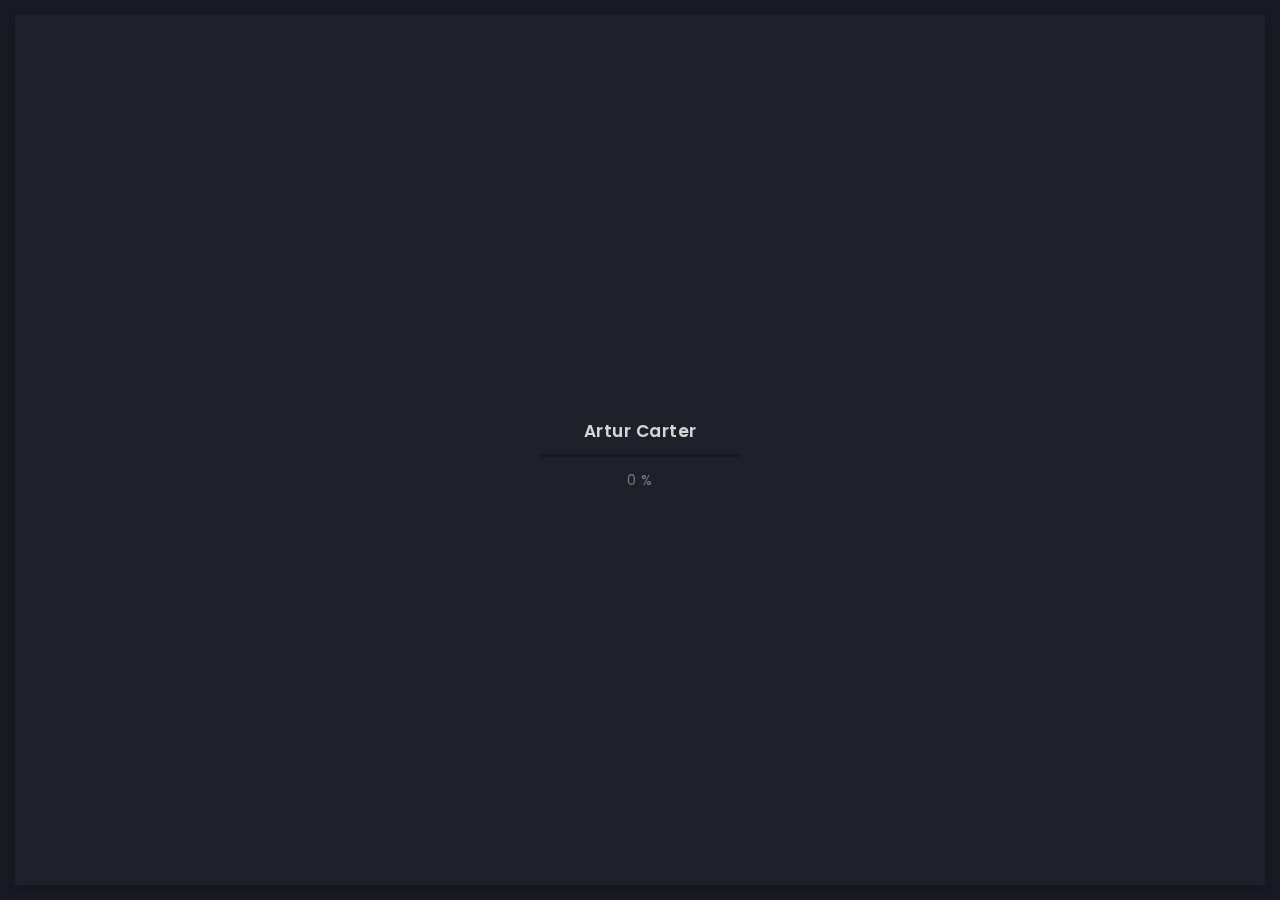
<file: portfolio-single.html>
<!doctype html>
<html lang="zxx">

<head>
  <!-- Required meta tags -->
  <meta charset="utf-8">
  <meta name="viewport" content="width=device-width, initial-scale=1, shrink-to-fit=no">
  <!-- color of address bar in mobile browser -->
  <meta name="theme-color" content="#2B2B35">
  <!-- favicon  -->
  <link rel="shortcut icon" href="img/thumbnail.ico" type="image/x-icon">
  <!-- bootstrap css -->
  <link rel="stylesheet" href="css/plugins/bootstrap.min.css">
  <!-- font awesome css -->
  <link rel="stylesheet" href="css/plugins/font-awesome.min.css">
  <!-- swiper css -->
  <link rel="stylesheet" href="css/plugins/swiper.min.css">
  <!-- fancybox css -->
  <link rel="stylesheet" href="css/plugins/fancybox.min.css">
  <!-- main css -->
  <link rel="stylesheet" href="css/style.css">

  <title>Arter</title>
</head>

<body>

  <!-- app -->
  <div class="art-app">

    <!-- mobile top bar -->
    <div class="art-mobile-top-bar"></div>

    <!-- app wrapper -->
    <div class="art-app-wrapper">

      <!-- app container end -->
      <div class="art-app-container">

        <!-- info bar -->
        <div class="art-info-bar">

          <!-- menu bar frame -->
          <div class="art-info-bar-frame">

            <!-- info bar header -->
            <div class="art-info-bar-header">
              <!-- info bar button -->
              <a class="art-info-bar-btn" href="#.">
                <!-- icon -->
                <i class="fas fa-ellipsis-v"></i>
              </a>
              <!-- info bar button end -->
            </div>
            <!-- info bar header end -->

            <!-- info bar header -->
            <div class="art-header">
              <!-- avatar -->
              <div class="art-avatar">
                <a data-fancybox="avatar" href="img/face-1.jpg" class="art-avatar-curtain">
                  <img src="img/face-1.jpg" alt="avatar">
                  <i class="fas fa-expand"></i>
                </a>
                <!-- available -->
                <div class="art-lamp-light">
                  <!-- add class 'art-not-available' if not available-->
                  <div class="art-available-lamp"></div>
                </div>
              </div>
              <!-- avatar end -->
              <!-- name -->
              <h5 class="art-name mb-10"><a href="/home.html">Artur Carter</a></h5>
              <!-- post -->
              <div class="art-sm-text">Front-end Deweloper <br>Ui/UX Designer, </div>
            </div>
            <!-- info bar header end -->

            <!-- scroll frame -->
            <div id="scrollbar2" class="art-scroll-frame">

              <!-- info bar about -->
              <div class="art-table p-15-15">
                <!-- about text -->
                <ul>
                  <!-- country -->
                  <li>
                    <h6>Residence:</h6><span>Canada</span>
                  </li>
                  <!-- city -->
                  <li>
                    <h6>City:</h6><span>Toronto</span>
                  </li>
                  <!-- age -->
                  <li>
                    <h6>Age:</h6><span>26</span>
                  </li>
                </ul>
              </div>
              <!-- info bar about end -->

              <!-- divider -->
              <div class="art-ls-divider"></div>

              <!-- language skills -->
              <div class="art-lang-skills p-30-15">

                <!-- skill -->
                <div class="art-lang-skills-item">
                  <div id="circleprog1" class="art-cirkle-progress"></div>
                  <!-- title -->
                  <h6>French</h6>
                </div>
                <!-- skill end -->

                <!-- skill -->
                <div class="art-lang-skills-item">
                  <div id="circleprog2" class="art-cirkle-progress"></div>
                  <!-- title -->
                  <h6>English</h6>
                </div>
                <!-- skill end -->

                <!-- skill -->
                <div class="art-lang-skills-item">
                  <div id="circleprog3" class="art-cirkle-progress"></div>
                  <!-- title -->
                  <h6>Spanish</h6>
                </div>
                <!-- skill end -->

              </div>
              <!-- language skills end -->

              <!-- divider -->
              <div class="art-ls-divider"></div>

              <!-- hard skills -->
              <div class="art-hard-skills p-30-15">

                <!-- skill -->
                <div class="art-hard-skills-item">
                  <div class="art-skill-heading">
                    <!-- title -->
                    <h6>html</h6>
                  </div>
                  <!-- progressbar frame -->
                  <div class="art-line-progress">
                    <!-- progressbar -->
                    <div id="lineprog1"></div>
                  </div>
                  <!-- progressbar frame end -->
                </div>
                <!-- skill end -->

                <!-- skill -->
                <div class="art-hard-skills-item">
                  <div class="art-skill-heading">
                    <!-- title -->
                    <h6>CSS</h6>
                  </div>
                  <!-- progressbar frame -->
                  <div class="art-line-progress">
                    <!-- progressbar -->
                    <div id="lineprog2"></div>
                  </div>
                  <!-- progressbar frame end -->
                </div>
                <!-- skill end -->

                <!-- skill -->
                <div class="art-hard-skills-item">
                  <div class="art-skill-heading">
                    <!-- title -->
                    <h6>Js</h6>
                  </div>
                  <!-- progressbar frame -->
                  <div class="art-line-progress">
                    <!-- progressbar -->
                    <div id="lineprog3"></div>
                  </div>
                  <!-- progressbar frame end -->
                </div>
                <!-- skill end -->

                <!-- skill -->
                <div class="art-hard-skills-item">
                  <div class="art-skill-heading">
                    <!-- title -->
                    <h6>PHP</h6>
                  </div>
                  <!-- progressbar frame -->
                  <div class="art-line-progress">
                    <!-- progressbar -->
                    <div id="lineprog4"></div>
                  </div>
                  <!-- progressbar frame end -->
                </div>
                <!-- skill end -->

                <!-- skill -->
                <div class="art-hard-skills-item">
                  <div class="art-skill-heading">
                    <!-- title -->
                    <h6>Wordpress</h6>
                  </div>
                  <!-- progressbar frame -->
                  <div class="art-line-progress">
                    <!-- progressbar -->
                    <div id="lineprog5"></div>
                  </div>
                  <!-- progressbar frame end -->
                </div>
                <!-- skill end -->

              </div>
              <!-- language skills end -->

              <!-- divider -->
              <div class="art-ls-divider"></div>

              <!-- knowledge list -->
              <ul class="art-knowledge-list p-15-0">
                <!-- list item -->
                <li>Bootstrap, Materialize</li>
                <!-- list item -->
                <li>Stylus, Sass, Less</li>
                <!-- list item -->
                <li>Gulp, Webpack, Grunt</li>
                <!-- list item -->
                <li>GIT knowledge</li>
              </ul>
              <!-- knowledge list end -->

              <!-- divider -->
              <div class="art-ls-divider"></div>

              <!-- links frame -->
              <div class="art-links-frame p-15-15">

                <!-- download cv button -->
                <a href="files/cv.txt" class="art-link" download>Download cv <i class="fas fa-download"></i></a>

              </div>
              <!-- links frame end -->

            </div>
            <!-- scroll frame end -->

            <!-- sidebar social -->
            <div class="art-ls-social">
              <!-- social link -->
              <a href="#." target="_blank"><i class="far fa-circle"></i></a>
              <!-- social link -->
              <a href="#." target="_blank"><i class="far fa-circle"></i></a>
              <!-- social link -->
              <a href="#." target="_blank"><i class="far fa-circle"></i></a>
              <!-- social link -->
              <a href="#." target="_blank"><i class="far fa-circle"></i></a>
              <!-- social link -->
              <a href="#." target="_blank"><i class="far fa-circle"></i></a>
            </div>
            <!-- sidebar social end -->

          </div>
          <!-- menu bar frame end -->

        </div>
        <!-- info bar end -->

        <!-- content -->
        <div class="art-content">

          <!-- curtain -->
          <div class="art-curtain"></div>

          <!-- top background -->
          <div class="art-top-bg" style="background-image: url(img/bg.jpg)">
            <!-- overlay -->
            <div class="art-top-bg-overlay"></div>
            <!-- overlay end -->
          </div>
          <!-- top background end -->

          <!-- swup container -->
          <div class="transition-fade" id="swup">

            <!-- scroll frame -->
            <div id="scrollbar" class="art-scroll-frame">

              <!-- container -->
              <div class="container-fluid">

                <!-- row -->
                <div class="row p-30-0">

                  <!-- col -->
                  <div class="col-lg-12">

                    <!-- section title -->
                    <div class="art-section-title">
                      <!-- title frame -->
                      <div class="art-title-frame">
                        <!-- title -->
                        <h4>Project title</h4>
                      </div>
                      <!-- title frame end -->
                      <!-- right frame -->
                      <div class="art-right-frame">
                        <div class="art-project-category">Ui Design, Graphic</div>
                      </div>
                      <!-- right frame end -->
                    </div>
                    <!-- section title end -->

                  </div>
                  <!-- col end -->

                  <!-- col -->
                  <div class="col-lg-12">

                    <!-- slider container -->
                    <div class="swiper-container art-works-slider" style="overflow: visible">
                      <!-- slider wrapper -->
                      <div class="swiper-wrapper">
                        <!-- slide -->
                        <div class="swiper-slide">
                          <!-- item frame -->
                          <a data-fancybox="gallery" href="img/works/original-size/1.jpg" class="art-a art-portfolio-item-frame art-horizontal">
                            <!-- img -->
                            <img src="img/works/thumbnail/1.jpg" alt="item">
                            <!-- zoom icon -->
                            <span class="art-item-hover"><i class="fas fa-expand"></i></span>
                          </a>
                          <!-- item end -->
                        </div>
                        <!-- slide end -->
                        <!-- slide -->
                        <div class="swiper-slide">
                          <!-- item frame -->
                          <a data-fancybox="gallery" href="img/works/original-size/7.jpg" class="art-a art-portfolio-item-frame art-horizontal">
                            <!-- img -->
                            <img src="img/works/thumbnail/7.jpg" alt="item">
                            <!-- zoom icon -->
                            <span class="art-item-hover"><i class="fas fa-expand"></i></span>
                          </a>
                          <!-- item end -->
                        </div>
                        <!-- slide end -->
                        <!-- slide -->
                        <div class="swiper-slide">
                          <!-- item frame -->
                          <a data-fancybox="gallery" href="img/works/original-size/4.jpg" class="art-a art-portfolio-item-frame art-horizontal">
                            <!-- img -->
                            <img src="img/works/thumbnail/4.jpg" alt="item">
                            <!-- zoom icon -->
                            <span class="art-item-hover"><i class="fas fa-expand"></i></span>
                          </a>
                          <!-- item end -->
                        </div>
                        <!-- slide end -->
                        <!-- slide -->
                        <div class="swiper-slide">
                          <!-- item frame -->
                          <a data-fancybox="gallery" href="img/works/original-size/5.jpg" class="art-a art-portfolio-item-frame art-horizontal">
                            <!-- img -->
                            <img src="img/works/thumbnail/5.jpg" alt="item">
                            <!-- zoom icon -->
                            <span class="art-item-hover"><i class="fas fa-expand"></i></span>
                          </a>
                          <!-- item end -->
                        </div>
                        <!-- slide end -->
                        <!-- slide -->
                        <div class="swiper-slide">
                          <!-- item frame -->
                          <a data-fancybox="gallery" href="img/works/original-size/4.jpg" class="art-a art-portfolio-item-frame art-horizontal">
                            <!-- img -->
                            <img src="img/works/thumbnail/4.jpg" alt="item">
                            <!-- zoom icon -->
                            <span class="art-item-hover"><i class="fas fa-expand"></i></span>
                          </a>
                          <!-- item end -->
                        </div>
                        <!-- slide end -->
                      </div>
                      <!-- slider wrapper end -->
                    </div>
                    <!-- slider container end -->

                  </div>
                  <!-- col end -->

                  <!-- col -->
                  <div class="col-lg-12">

                    <!-- slider navigation -->
                    <div class="art-slider-navigation">

                      <!-- left side -->
                      <div class="art-sn-left">

                        <!-- slider pagination -->
                        <div class="swiper-pagination"></div>

                      </div>
                      <!-- left side end -->

                      <!-- right side -->
                      <div class="art-sn-right">

                        <!-- slider navigation -->
                        <div class="art-slider-nav-frame">
                          <!-- prev -->
                          <div class="art-slider-nav art-works-swiper-prev"><i class="fas fa-chevron-left"></i></div>
                          <!-- next -->
                          <div class="art-slider-nav art-works-swiper-next"><i class="fas fa-chevron-right"></i></div>
                        </div>
                        <!-- slider navigation -->

                      </div>
                      <!-- right side end -->

                    </div>
                    <!-- slider navigation end -->

                  </div>
                  <!-- col end -->

                </div>
                <!-- row end -->

              </div>
              <!-- container end -->

              <!-- container -->
              <div class="container-fluid">

                <!-- row -->
                <div class="row p-30-0">

                  <!-- col -->
                  <div class="col-lg-12">

                    <!-- section title -->
                    <div class="art-section-title">
                      <!-- title frame -->
                      <div class="art-title-frame">
                        <!-- title -->
                        <h4>Project details</h4>
                      </div>
                      <!-- title frame end -->
                    </div>
                    <!-- section title end -->

                  </div>
                  <!-- col end -->

                  <!-- col -->
                  <div class="col-lg-8">

                    <div class="art-a art-card art-fluid-card">
                      <h5 class="mb-15">Description</h5>
                      <div class="mb-15">Perferendis modi tempora, minus facere! Animi ipsam explicabo beatae soluta qui repellat minus perspiciatis placeat
                        doloribus praesentium laborum debitis error sed ex nisi, ipsum ad obcaecati assumenda ut recusandae. Vero, voluptate, magni unde accusantium vel ducimus expedita!</div>
                      <!-- button -->
                      <div class="art-buttons-frame"><a href="https://www.behance.net/gallery/83236527/VIE" class="art-link art-color-link art-w-chevron" target="_blank">Read More</a></div>
                    </div>

                  </div>
                  <!-- col end -->

                  <!-- col -->
                  <div class="col-lg-4">

                    <div class="art-a art-card">
                      <!-- table -->
                      <div class="art-table p-15-15">
                        <ul>
                          <li>
                            <h6>Order Date:</h6><span>24.12.2019</span>
                          </li>
                          <li>
                            <h6>Final Date:</h6><span>12.03.2020</span>
                          </li>
                          <li>
                            <h6>Status:</h6><span>Completed</span>
                          </li>
                          <li>
                            <h6>Client:</h6><span>Envato Market</span>
                          </li>
                          <li>
                            <h6>Location:</h6><span><a href="https://goo.gl/maps/b4w13Zuk9iWCsLMX7" target="_blank">Ukraine, Lviv</a></span>
                          </li>
                        </ul>
                      </div>
                      <!-- table end -->
                    </div>

                  </div>
                  <!-- col end -->

                </div>
                <!-- row end -->


              </div>
              <!-- container end -->

              <!-- container -->
              <div class="container-fluid">

                <!-- row -->
                <div class="row">

                  <!-- col -->
                  <div class="col-lg-12">

                    <!-- section title -->
                    <div class="art-section-title">
                      <!-- title frame -->
                      <div class="art-title-frame">
                        <!-- title -->
                        <h4>Client reviews</h4>
                      </div>
                      <!-- title frame end -->
                    </div>
                    <!-- section title end -->

                  </div>
                  <!-- col end -->

                  <!-- col -->
                  <div class="col-lg-12">

                    <!-- slider container -->
                    <div class="swiper-container art-testimonial-slider" style="overflow: visible">
                      <!-- slider wrapper -->
                      <div class="swiper-wrapper">
                        <!-- slide -->
                        <div class="swiper-slide">

                          <!-- testimonial -->
                          <div class="art-a art-testimonial">
                            <!-- testimonial body -->
                            <div class="testimonial-body">
                              <!-- photo -->
                              <img class="art-testimonial-face" src="img/testimonials/face-1.jpg" alt="face">
                              <!-- name -->
                              <h5>Paul Trueman</h5>
                              <div class="art-el-suptitle mb-15">Template author</div>
                              <!-- text -->
                              <div class="mb-15">Working with Artur has been a pleasure. Better yet - I alerted them of a minor issue before going to sleep. The issue was fixed the next morning. I couldn't ask for better support. Thank you Artur!
                                This is easily a 5 star freelancer.</div>
                            </div>
                            <!-- testimonial body end -->
                            <!-- testimonial footer -->
                            <div class="art-testimonial-footer">
                              <div class="art-left-side">
                                <!-- star rate -->
                                <ul class="art-star-rate">
                                  <li><i class="fas fa-star"></i></li>
                                  <li><i class="fas fa-star"></i></li>
                                  <li><i class="fas fa-star"></i></li>
                                  <li><i class="fas fa-star"></i></li>
                                  <li><i class="fas fa-star"></i></li>
                                </ul>
                                <!-- star rate end -->
                              </div>
                              <div class="art-right-side">

                              </div>
                            </div>
                            <!-- testimonial footer end -->
                          </div>
                          <!-- testimonial end -->

                        </div>
                        <!-- slide end -->

                        <!-- slide -->
                        <div class="swiper-slide">

                          <!-- testimonial -->
                          <div class="art-a art-testimonial">
                            <!-- testimonial body -->
                            <div class="testimonial-body">
                              <!-- photo -->
                              <img class="art-testimonial-face" src="img/testimonials/face-2.jpg" alt="face">
                              <!-- name -->
                              <h5>Paul Trueman</h5>
                              <div class="art-el-suptitle mb-15">Template author</div>
                              <!-- text -->
                              <div class="mb-15">Working with Artur has been a pleasure. Better yet - I alerted them of a minor issue before going to sleep. The issue was fixed the next morning. I couldn't ask for better support. Thank you Artur!
                                This is easily a 5 star freelancer.</div>
                            </div>
                            <!-- testimonial body end -->
                            <!-- testimonial footer -->
                            <div class="art-testimonial-footer">
                              <div class="art-left-side">
                                <!-- star rate -->
                                <ul class="art-star-rate">
                                  <li><i class="fas fa-star"></i></li>
                                  <li><i class="fas fa-star"></i></li>
                                  <li><i class="fas fa-star"></i></li>
                                  <li><i class="fas fa-star"></i></li>
                                  <li class="art-empty-item"><i class="fas fa-star"></i></li>
                                </ul>
                                <!-- star rate end -->
                              </div>
                              <div class="art-right-side">

                              </div>
                            </div>
                            <!-- testimonial footer end -->
                          </div>
                          <!-- testimonial end -->

                        </div>
                        <!-- slide end -->

                        <!-- slide -->
                        <div class="swiper-slide">

                          <!-- testimonial -->
                          <div class="art-a art-testimonial">
                            <!-- testimonial body -->
                            <div class="testimonial-body">
                              <!-- photo -->
                              <img class="art-testimonial-face" src="img/testimonials/face-3.jpg" alt="face">
                              <!-- name -->
                              <h5>Paul Trueman</h5>
                              <div class="art-el-suptitle mb-15">Template author</div>
                              <!-- text -->
                              <div class="mb-15">Working with Artur has been a pleasure. Better yet - I alerted them of a minor issue before going to sleep. The issue was fixed the next morning. I couldn't ask for better support. Thank you Artur!
                                This is easily a 5 star freelancer.</div>
                            </div>
                            <!-- testimonial body end -->
                            <!-- testimonial footer -->
                            <div class="art-testimonial-footer">
                              <div class="art-left-side">
                                <!-- star rate -->
                                <ul class="art-star-rate">
                                  <li><i class="fas fa-star"></i></li>
                                  <li><i class="fas fa-star"></i></li>
                                  <li><i class="fas fa-star"></i></li>
                                  <li><i class="fas fa-star"></i></li>
                                  <li><i class="fas fa-star"></i></li>
                                </ul>
                                <!-- star rate end -->
                              </div>
                              <div class="art-right-side">

                              </div>
                            </div>
                            <!-- testimonial footer end -->
                          </div>
                          <!-- testimonial end -->

                        </div>
                        <!-- slide end -->

                        <!-- slide -->
                        <div class="swiper-slide">

                          <!-- testimonial -->
                          <div class="art-a art-testimonial">
                            <!-- testimonial body -->
                            <div class="testimonial-body">
                              <!-- photo -->
                              <img class="art-testimonial-face" src="img/testimonials/face-4.jpg" alt="face">
                              <!-- name -->
                              <h5>Paul Trueman</h5>
                              <div class="art-el-suptitle mb-15">Template author</div>
                              <!-- text -->
                              <div class="mb-15">Working with Artur has been a pleasure. Better yet - I alerted them of a minor issue before going to sleep. The issue was fixed the next morning. I couldn't ask for better support. Thank you Artur!
                                This is easily a 5 star freelancer.</div>
                            </div>
                            <!-- testimonial body end -->
                            <!-- testimonial footer -->
                            <div class="art-testimonial-footer">
                              <div class="art-left-side">
                                <!-- star rate -->
                                <ul class="art-star-rate">
                                  <li><i class="fas fa-star"></i></li>
                                  <li><i class="fas fa-star"></i></li>
                                  <li><i class="fas fa-star"></i></li>
                                  <li><i class="fas fa-star"></i></li>
                                  <li><i class="fas fa-star"></i></li>
                                </ul>
                                <!-- star rate end -->
                              </div>
                              <div class="art-right-side">

                              </div>
                            </div>
                            <!-- testimonial footer end -->
                          </div>
                          <!-- testimonial end -->

                        </div>
                        <!-- slide end -->

                      </div>
                      <!-- slider wrapper end -->
                    </div>
                    <!-- slider container end -->

                  </div>
                  <!-- col end -->

                  <!-- col -->
                  <div class="col-lg-12">

                    <!-- slider navigation -->
                    <div class="art-slider-navigation">

                      <!-- left side -->
                      <div class="art-sn-left">

                        <!-- slider pagination -->
                        <div class="swiper-pagination"></div>

                      </div>
                      <!-- left side end -->

                      <!-- right side -->
                      <div class="art-sn-right">

                        <!-- slider navigation -->
                        <div class="art-slider-nav-frame">
                          <!-- prev -->
                          <div class="art-slider-nav art-testi-swiper-prev"><i class="fas fa-chevron-left"></i></div>
                          <!-- next -->
                          <div class="art-slider-nav art-testi-swiper-next"><i class="fas fa-chevron-right"></i></div>
                        </div>
                        <!-- slider navigation -->

                      </div>
                      <!-- right side end -->

                    </div>
                    <!-- slider navigation end -->

                  </div>
                  <!-- col end -->

                </div>
                <!-- row end -->

              </div>
              <!-- container end -->

              <!-- container -->
              <div class="container-fluid">

                <!-- row -->
                <div class="row p-30-0">

                  <!-- col -->
                  <div class="col-md-3 col-6">

                    <!-- couner frame -->
                    <div class="art-counter-frame">
                      <!-- counter -->
                      <div class="art-counter-box">
                        <!-- counter number -->
                        <span class="art-counter">10</span><span class="art-counter-plus">+</span>
                      </div>
                      <!-- counter end -->
                      <!-- title -->
                      <h6>Years Experience</h6>
                    </div>
                    <!-- couner frame end -->

                  </div>
                  <!-- col end -->

                  <!-- col -->
                  <div class="col-md-3 col-6">

                    <!-- couner frame -->
                    <div class="art-counter-frame">
                      <!-- counter -->
                      <div class="art-counter-box">
                        <!-- counter number -->
                        <span class="art-counter">143</span>
                      </div>
                      <!-- counter end -->
                      <!-- title -->
                      <h6>Completed Projects</h6>
                    </div>
                    <!-- couner frame end -->

                  </div>
                  <!-- col end -->

                  <!-- col -->
                  <div class="col-md-3 col-6">

                    <!-- couner frame -->
                    <div class="art-counter-frame">
                      <!-- counter -->
                      <div class="art-counter-box">
                        <!-- counter number -->
                        <span class="art-counter">114</span>
                      </div>
                      <!-- counter end -->
                      <!-- title -->
                      <h6>Happy Customers</h6>
                    </div>
                    <!-- couner frame end -->

                  </div>
                  <!-- col end -->

                  <!-- col -->
                  <div class="col-md-3 col-6">

                    <!-- couner frame -->
                    <div class="art-counter-frame">
                      <!-- counter -->
                      <div class="art-counter-box">
                        <!-- counter number -->
                        <span class="art-counter">20</span><span class="art-counter-plus">+</span>
                      </div>
                      <!-- counter end -->
                      <!-- title -->
                      <h6>Honors and Awards</h6>
                    </div>
                    <!-- couner frame end -->

                  </div>
                  <!-- col end -->

                </div>
                <!-- row end -->

              </div>
              <!-- container end -->

              <!-- container -->
              <div class="container-fluid">

                <!-- row -->
                <div class="row">

                  <!-- col -->
                  <div class="col-lg-12">

                    <!-- call to action -->
                    <div class="art-a art-banner" style="background-image: url(img/bg.jpg)">
                      <!-- overlay -->
                      <div class="art-banner-overlay">
                        <!-- main title -->
                        <div class="art-banner-title text-center">
                          <!-- title -->
                          <h1 class="mb-15">Ready to order your project?</h1>
                          <!-- suptitle -->
                          <div class="art-lg-text art-code mb-25">Let's work together!</div>
                          <!-- button -->
                          <a href="/contact.html" class="art-btn art-btn-md"><span>Contact me</span></a>
                        </div>
                        <!-- main title end -->
                      </div>
                      <!-- overlay end -->
                    </div>
                    <!-- call to action end  -->

                    <!-- projects navigation -->
                    <div class="art-a art-pagination">
                      <!-- button -->
                      <a href="/portfolio-single-2.html" class="art-link art-color-link art-w-chevron art-left-link"><span>Previous project</span></a>
                      <div class="art-pagination-center art-m-hidden">
                        <a class="art-link" href="/portfolio-3-col-masonry">All projects</a>
                      </div>
                      <!-- button -->
                      <a href="/portfolio-single-2.html" class="art-link art-color-link art-w-chevron"><span>Next project</span></a>
                    </div>
                    <!-- projects navigation end -->

                  </div>
                  <!-- col end -->

                </div>
                <!-- row end -->

              </div>
              <!-- container end -->

              <!-- container -->
              <div class="container-fluid">

                <!-- row -->
                <div class="row p-30-0">

                  <!-- col -->
                  <div class="col-6 col-lg-3">
                    <!-- brand -->
                    <img class="art-brand" src="img/brands/1.png" alt="brand">
                  </div>
                  <!-- col end -->

                  <!-- col -->
                  <div class="col-6 col-lg-3">
                    <!-- brand -->
                    <img class="art-brand" src="img/brands/2.png" alt="brand">
                  </div>
                  <!-- col end -->

                  <!-- col -->
                  <div class="col-6 col-lg-3">
                    <!-- brand -->
                    <img class="art-brand" src="img/brands/3.png" alt="brand">
                  </div>
                  <!-- col end -->

                  <!-- col -->
                  <div class="col-6 col-lg-3">
                    <!-- brand -->
                    <img class="art-brand" src="img/brands/1.png" alt="brand">
                  </div>
                  <!-- col end -->

                </div>
                <!-- row end -->

              </div>
              <!-- container end -->

              <!-- container -->
              <div class="container-fluid">

                <!-- footer -->
                <footer>
                  <!-- copyright -->
                  <div>© 2020 Artur Carter</div>
                  <!-- author ( Please! Do not delete it. You are awesome! :) -->
                  <div>Template author:&#160; <a href="https://themeforest.net/user/millerdigitaldesign" target="_blank">Nazar Miller</a></div>
                </footer>
                <!-- footer end -->

              </div>
              <!-- container end -->


            </div>
            <!-- scroll frame end -->

          </div>
          <!-- swup container end -->

        </div>
        <!-- content end -->

        <!-- menu bar -->
        <div class="art-menu-bar">

          <!-- menu bar frame -->
          <div class="art-menu-bar-frame">

            <!-- menu bar header -->
            <div class="art-menu-bar-header">
              <!-- menu bar button -->
              <a class="art-menu-bar-btn" href="#.">
                <!-- icon -->
                <span></span>
              </a>
              <!-- menu bar button end -->
            </div>
            <!-- menu bar header end -->

            <!-- current page title -->
            <div class="art-current-page"></div>
            <!-- current page title end -->

            <!-- scroll frame -->
            <div class="art-scroll-frame">

              <!-- menu -->
              <nav id="swupMenu">
                <!-- menu list -->
                <ul class="main-menu">
                  <!-- menu item -->
                  <li class="menu-item"><a href="/home.html">Home</a></li>
                  <!-- menu item -->
                  <li class="menu-item menu-item-has-children current-menu-item">
                    <a href="#.">Portfolio</a>
                    <!-- sub menu -->
                    <ul class="sub-menu">
                      <!-- lvl 2 nav link -->
                      <li class="menu-item"><a href="/portfolio-2-col.html">2 column</a></li>
                      <!-- lvl 2 nav link -->
                      <li class="menu-item"><a href="/portfolio-3-col.html">3 column</a></li>
                      <!-- lvl 2 nav link -->
                      <li class="menu-item"><a href="/portfolio-2-col-masonry.html">2 column masonry</a></li>
                      <!-- lvl 2 nav link -->
                      <li class="menu-item"><a href="/portfolio-3-col-masonry.html">3 column masonry</a></li>
                      <!-- lvl 2 nav link -->
                      <li class="menu-item"><a href="/portfolio-single.html">Single project</a></li>
                      <!-- lvl 2 nav link -->
                      <li class="menu-item"><a href="/portfolio-single-2.html">Single project 2</a></li>
                    </ul>
                    <!-- sub menu end -->
                  </li>
                  <!-- menu item -->
                  <li class="menu-item"><a href="/history.html">History</a></li>
                  <!-- menu item -->
                  <li class="menu-item"><a href="/contact.html">Contact</a></li>
                  <!-- menu item -->
                  <li class="menu-item menu-item-has-children">
                    <a href="#.">Blog</a>
                    <!-- sub menu -->
                    <ul class="sub-menu">
                      <!-- lvl 2 nav link -->
                      <li class="menu-item"><a href="/blog-2-col.html">2 column</a></li>
                      <!-- lvl 2 nav link -->
                      <li class="menu-item"><a href="/blog-3-col.html">3 column</a></li>
                      <!-- lvl 2 nav link -->
                      <li class="menu-item"><a href="/blog-post.html">Publication</a></li>
                    </ul>
                    <!-- sub menu end -->
                  </li>
                  <!-- menu item -->
                  <li class="menu-item"><a href="onepage.html" target="_blank">Onepage</a></li>
                </ul>
                <!-- menu list end -->
              </nav>
              <!-- menu end -->

              <!-- language change -->
              <ul class="art-language-change">
                <!-- language item -->
                <li><a href="#.">FR</a></li>
                <!-- language item -->
                <li class="art-active-lang"><a href="#.">EN</a></li>
              </ul>
              <!-- language change end -->

            </div>
            <!-- scroll frame end -->

          </div>
          <!-- menu bar frame -->

        </div>
        <!-- menu bar end -->

      </div>
      <!-- app container end -->

    </div>
    <!-- app wrapper end -->

    <!-- preloader -->
    <div class="art-preloader">
      <!-- preloader content -->
      <div class="art-preloader-content">
        <!-- title -->
        <h4>Artur Carter</h4>
        <!-- progressbar -->
        <div id="preloader" class="art-preloader-load"></div>
      </div>
      <!-- preloader content end -->
    </div>
    <!-- preloader end -->

  </div>
  <!-- app end -->

  <!-- jquery js -->
  <script src="js/plugins/jquery.min.js"></script>
  <!-- anime js -->
  <script src="js/plugins/anime.min.js"></script>
  <!-- swiper js -->
  <script src="js/plugins/swiper.min.js"></script>
  <!-- progressbar js -->
  <script src="js/plugins/progressbar.min.js"></script>
  <!-- smooth scrollbar js -->
  <script src="js/plugins/smooth-scrollbar.min.js"></script>
  <!-- overscroll js -->
  <script src="js/plugins/overscroll.min.js"></script>
  <!-- typing js -->
  <script src="js/plugins/typing.min.js"></script>
  <!-- isotope js -->
  <script src="js/plugins/isotope.min.js"></script>
  <!-- fancybox js -->
  <script src="js/plugins/fancybox.min.js"></script>
  <!-- swup js -->
  <script src="js/plugins/swup.min.js"></script>

  <!-- main js -->
  <script src="js/main.js"></script>

</body>

</html>
</file>
<file: css/style.css>
/* -------------------------------------------

Name: 		Arter
Version:  1.0
Author:		Nazar Miller (millerDigitalDesign)
Portfolio:  https://themeforest.net/user/millerdigitaldesign/portfolio?ref=MillerDigitalDesign

p.s. I am available for Freelance hire (UI design, web development). mail: miller.themes@gmail.com

------------------------------------------- */


/*--------------------------------------------

1. common
      - fonts
      - text defaults
      - title defaults
      - text config
      - container
      - buttons frame
      - suptitle
      - divider
      - image defaults
      - link defaults
      - table
      - quote
      - list
2. link
3. buttons
4. space
5. app marcup
      - top background
      - preloader
      - scroll frame
      - app
      - mobile top bar
      - info bar
      - content
      - menu bar
      - marcup media queries
6. info bar
      - header
      - name
      - language skills
      - hard skills
      - knowledge
      - info bar links
      - social links
      - progresbar color
7. menu bar
      - main menu
      - language change
      - current page title
8. content
      - section title
      - card
      - banner
      - typing code
      - counters
      - services
      - price
      - testimonials
      - timeline
      - contact form
      - blog
      - pagination
      - brands
      - footer
9. portfolio
      - filter
      - portfolio items
      - touch device querie
      - single project
      - fancybox customization
10. media queries
11. burger button
12. transitions
      - in animation
      - out animation


--------------------------------------------*/


/*
$main-color: #FFC107
$main-color: #f44336;
$main-color: #4CAF50;
$main-color: #64B5F6;
*/


/* ------------------------------

common

------------------------------ */


/* ----- fonts ----- */

@import url("https://fonts.googleapis.com/css2?family=Poppins:ital,wght@0,100;0,200;0,300;0,400;0,500;0,600;0,700;0,800;0,900;1,100;1,200;1,300;1,400;1,500;1,600;1,700;1,800;1,900&display=swap");
@import url("https://fonts.googleapis.com/css2?family=Courier+Prime:ital,wght@0,400;0,700;1,400;1,700&display=swap");

/* ----- text defaults ----- */

body {
    color: #8c8c8e;
    font-size: 12px;
    font-family: "Poppins", sans-serif;
    font-weight: 300;
    letter-spacing: 0.5px;
    font-smooth: subpixel-antialiased;
}


/* ----- title defaults ----- */

h1,
h2,
h3,
h4,
h5,
h6 {
    font-weight: 700;
    color: #fafafc;
    margin-bottom: 0;
    font-family: "Poppins", sans-serif;
}

h1 {
    font-size: 52px;
    font-weight: 800;
}

h4 {
    font-size: 17px;
    font-weight: 600;
}

h5 {
    font-size: 14px;
    font-weight: 600;
}

h6 {
    font-size: 12px;
    font-weight: 400;
}


/* ----- text config ----- */

.art-sm-text {
    font-size: 11px;
}

.art-lg-text {
    font-size: 16px;
}

.art-white {
    color: #fafafc;
}


/* ----- container ----- */

.container-fluid {
    overflow: hidden;
    padding: 0 30px;
    position: relative;
}


/* ----- buttons frame ----- */

.art-buttons-frame a {
    margin-right: 15px;
}


/* ----- suptitle ----- */

.art-el-suptitle {
    margin-top: 5px;
    color: #646466;
    font-style: italic;
    font-size: 11px;
}


/* ----- divider ----- */

.art-ls-divider {
    background: #646466;
    width: 100%;
    height: 1px;
    opacity: 0.3;
}


/* ----- image defaults ----- */

.art-img-default {
    width: 100%;
    -webkit-box-shadow: 0 3px 8px 0 rgba(15, 15, 20, 0.2);
    box-shadow: 0 3px 8px 0 rgba(15, 15, 20, 0.2);
}


/* ----- link defaults ----- */

a {
    text-decoration: none;
    color: #8c8c8e;
}

a:hover {
    text-decoration: none;
    color: #fafafc;
}

a:focus {
    outline: inherit;
}


/* ----- table ----- */

.art-table {
    color: #8c8c8e;
}

.art-table ul {
    padding: 0;
    margin: 0;
}

.art-table ul li {
    list-style-type: none;
    display: -webkit-box;
    display: -ms-flexbox;
    display: flex;
    -webkit-box-pack: justify;
    -ms-flex-pack: justify;
    justify-content: space-between;
    margin-bottom: 5px;
}

.art-table ul li:last-child {
    margin-bottom: 0;
}


/* ----- quote ----- */

blockquote {
    margin-top: 30px;
    margin-bottom: 30px;
    background: #FFC107;
    color: #191923;
    padding: 30px;
    padding-left: 35px;
    font-weight: 400;
    font-style: italic;
    font-size: 14px;
    -webkit-box-shadow: 0 1px 4px 0 rgba(15, 15, 20, 0.1);
    box-shadow: 0 1px 4px 0 rgba(15, 15, 20, 0.1);
    position: relative;
}

blockquote:before {
    position: absolute;
    font-family: "Font Awesome 5 Free";
    font-weight: 900;
    content: "\f10d";
    font-size: 18px;
    opacity: .5;
    top: 5px;
    left: 9px;
    color: #fafafc;
}

blockquote:after {
    position: absolute;
    font-family: "Font Awesome 5 Free";
    font-weight: 900;
    content: "\f10d";
    font-size: 18px;
    opacity: .5;
    bottom: 5px;
    right: 9px;
    color: #fafafc;
    -webkit-transform: rotate(180deg);
    transform: rotate(180deg);
}


/* ----- list ----- */

.art-custom-list {
    padding-left: 25px;
}

.art-custom-list li {
    position: relative;
    list-style-type: none;
    color: #fafafc;
    margin-bottom: 5px;
}

.art-custom-list li:before {
    content: '';
    position: absolute;
    top: 4px;
    left: -25px;
    width: 10px;
    height: 10px;
    border-radius: 50%;
    border: solid 2px #FFC107;
    background: transparent;
    -webkit-box-shadow: 0 3px 8px 0 rgba(15, 15, 20, 0.2);
    box-shadow: 0 3px 8px 0 rgba(15, 15, 20, 0.2);
}


/* ------------------------------

link

------------------------------ */

.art-link {
    position: relative;
    text-transform: uppercase;
    font-size: 10px;
    display: inline-block;
    letter-spacing: 1.5px;
    font-weight: 600;
    margin-right: 15px;
    margin-bottom: 10px;
    color: #8c8c8e;
    -webkit-transition: 0.4s ease-in-out;
    transition: 0.4s ease-in-out;
}

.art-link:hover {
    color: #fafafc;
    text-shadow: 0 0 3px rgba(250, 250, 252, 0.4);
}

.art-link.art-white-link {
    color: #fafafc;
}

.art-link.art-white-link:hover {
    color: #fafafc;
    text-shadow: 0 0 3px rgba(250, 250, 252, 0.4);
    -webkit-transform: translateX(5px);
    transform: translateX(5px);
}

.art-link.art-color-link {
    color: #FFC107;
}

.art-link.art-color-link:hover {
    color: #FFC107;
    text-shadow: 0 0 3px rgba(250, 250, 252, 0.4);
    -webkit-transform: translateX(5px);
    transform: translateX(5px);
}

.art-link.art-w-chevron {
    padding-right: 10px;
}

.art-link.art-w-chevron:after {
    position: absolute;
    font-family: "Font Awesome 5 free";
    content: '\f054';
    font-weight: 900;
    display: inline-block;
    font-style: normal;
    font-variant: normal;
    text-rendering: auto;
    -webkit-font-smoothing: antialiased;
    font-size: 9px;
    top: 0.3px;
    -webkit-transform: translateX(5px);
    transform: translateX(5px);
    -webkit-transition: 0.4s ease-in-out;
    transition: 0.4s ease-in-out;
}

.art-link.art-w-chevron:hover {
    -webkit-transform: translateX(0);
    transform: translateX(0);
}

.art-link.art-w-chevron:hover:after {
    -webkit-transform: translateX(10px);
    transform: translateX(10px);
}

.art-link:last-child {
    margin-bottom: 0;
    margin-right: 0;
}

.art-link i {
    font-size: 9px;
    margin-left: 3px;
}

.art-link.art-left-link {
    padding-left: 10px;
    padding-right: 0;
}

.art-link.art-left-link.art-w-chevron:after {
    content: '\f053';
    left: 0;
    -webkit-transform: translateX(0);
    transform: translateX(0);
}

.art-link.art-left-link.art-w-chevron:hover:after {
    -webkit-transform: translateX(-5px);
    transform: translateX(-5px);
}


/* ------------------------------

button

------------------------------ */

.art-btn {
    text-transform: uppercase;
    -webkit-box-shadow: 0 1px 4px 0 rgba(15, 15, 20, 0.1);
    box-shadow: 0 1px 4px 0 rgba(15, 15, 20, 0.1);
    color: #20202a;
    background: #FFC107;
    letter-spacing: 1.5px;
    font-weight: 600;
    display: -webkit-inline-box;
    display: -ms-inline-flexbox;
    display: inline-flex;
    -webkit-box-pack: center;
    -ms-flex-pack: center;
    justify-content: center;
    -ms-flex-line-pack: center;
    align-content: center;
    border: none;
    -webkit-transition: 0.4s ease-in-out;
    transition: 0.4s ease-in-out;
}

.art-btn span {
    -ms-flex-item-align: center;
    align-self: center;
    -webkit-transition: 0.2s ease-in-out;
    transition: 0.2s ease-in-out;
}

.art-btn.art-btn-md {
    height: 45px;
    font-size: 11px;
    padding: 0 35px;
}

.art-btn.art-btn-sm {
    height: 40px;
    font-size: 11px;
    padding: 0 30px;
}

.art-btn:hover {
    -webkit-transform: translateY(-2px);
    transform: translateY(-2px);
    color: #1e1e28;
}


/* ------------------------------

space

------------------------------ */

.p-30-0 {
    padding-top: 30px;
    padding-bottom: 0;
}

.p-0-30 {
    padding-top: 0;
    padding-bottom: 30px;
}

.p-30-30 {
    padding-top: 30px;
    padding-bottom: 30px;
}

.p-30-15 {
    padding-top: 30px;
    padding-bottom: 15px;
}

.p-15-15 {
    padding-top: 15px;
    padding-bottom: 15px;
}

.p-15-0 {
    padding-top: 15px;
    padding-bottom: 0;
}

.p-60-0 {
    padding-top: 60px;
    padding-bottom: 0;
}

.p-230-0 {
    padding-top: 230px;
    padding-bottom: 0;
}

.mb-10 {
    margin-bottom: 10px;
}

.mb-15 {
    margin-bottom: 15px;
}

.mb-25 {
    margin-bottom: 25px;
}

.mb-30 {
    margin-bottom: 25px;
}

@media (max-width: 1400px) {
    .p-lg-30-0 {
        padding-top: 30px;
        padding-bottom: 0;
    }
}

@media (max-width: 920px) {
    .p-md-15-0 {
        padding-top: 15px;
        padding-bottom: 0;
    }
}


/* ------------------------------

app marcup

------------------------------ */


/* ----- top background ----- */

.art-top-bg {
    overflow: hidden;
    position: absolute;
    width: 100%;
    top: 0;
    background-position: center;
    height: 400px;
    background-size: cover;
}

.art-top-bg .art-top-bg-overlay {
    position: relative;
    height: 100%;
    width: 100%;
    background-image: -webkit-gradient(linear, left top, left bottom, from(rgba(30, 30, 40, 0.93)), color-stop(70%, rgba(30, 30, 40, 0.96)), color-stop(80%, rgba(30, 30, 40, 0.99)), to(#1e1e28));
    background-image: linear-gradient(180deg, rgba(30, 30, 40, 0.93) 0%, rgba(30, 30, 40, 0.96) 70%, rgba(30, 30, 40, 0.99) 80%, #1e1e28 100%);
}


/* ----- preloader ----- */

.art-preloader {
    margin: 15px;
    position: absolute;
    top: 0;
    left: 0;
    width: calc(100vw - 30px);
    height: calc(100vh - 30px);
    background: #20202a;
    z-index: 999999;
    display: -webkit-box;
    display: -ms-flexbox;
    display: flex;
    -webkit-box-align: center;
    -ms-flex-align: center;
    align-items: center;
    -webkit-box-pack: center;
    -ms-flex-pack: center;
    justify-content: center;
}

.art-preloader .art-preloader-content {
    margin-bottom: 15px;
    text-align: center;
}

.art-preloader .art-preloader-content .art-preloader-load {
    margin-top: 5px;
    width: 200px;
}

.art-preloader .art-preloader-content .art-preloader-load .progressbar-text {
    position: relative;
    font-size: 14px;
    font-weight: 400 !important;
    color: #8c8c8e !important;
    height: 300px;
    line-height: 350px;
}

.art-preloader-load path:first-child {
    stroke: #191923;
}

.art-preloader-load path:last-child {
    stroke: #FFC107;
}


/* ----- scroll frame ----- */

.art-scroll-frame {
    width: 100%;
    height: calc(100vh - 30px);
}

.scrollbar-track {
    visibility: hidden;
    opacity: 0;
    pointer-events: none;
}


/* ----- app ----- */

.art-app {
    padding: 15px;
    background: #191923;
    width: 100vw;
    height: 100%;
    position: relative;
    overflow: hidden;
    /* ----- mobile top bar ----- */
}

.art-app * {
    scrollbar-width: none;
}

.art-app ::-webkit-scrollbar {
    display: none;
}

.art-app .art-mobile-top-bar {
    position: fixed;
    z-index: 99;
    width: 100%;
    height: 70px;
    background: #20202a;
    -webkit-box-shadow: 0 3px 8px 0 rgba(15, 15, 20, 0.2);
    box-shadow: 0 3px 8px 0 rgba(15, 15, 20, 0.2);
    padding: 0 30px;
    display: none;
    -webkit-box-pack: justify;
    -ms-flex-pack: justify;
    justify-content: space-between;
    -webkit-box-align: center;
    -ms-flex-align: center;
    align-items: center;
}

.art-app .art-app-wrapper {
    max-width: 1440px;
    margin-left: auto;
    margin-right: auto;
    background: #1e1e28;
    background-size: cover;
    width: 100%;
    height: 100%;
    position: relative;
    overflow: hidden;
    -webkit-box-shadow: 0 3px 8px 0 rgba(15, 15, 20, 0.2);
    box-shadow: 0 3px 8px 0 rgba(15, 15, 20, 0.2);
}

.art-app .art-app-wrapper .art-app-container {
    position: relative;
    display: -webkit-box;
    display: -ms-flexbox;
    display: flex;
    -ms-flex-wrap: nowrap;
    flex-wrap: nowrap;
    /* ----- info bar ----- */
    /* ----- content ----- */
    /* ----- menu bar ----- */
}

.art-app .art-app-wrapper .art-app-container .art-info-bar {
    background: #20202a;
    width: 290px;
    min-width: 290px;
    height: calc(100vh - 30px);
    position: relative;
    z-index: 999;
    -webkit-box-shadow: 0 3px 8px 0 rgba(15, 15, 20, 0.2);
    box-shadow: 0 3px 8px 0 rgba(15, 15, 20, 0.2);
    -webkit-transition: 0.55s ease-in-out;
    transition: 0.55s ease-in-out;
}

.art-app .art-app-wrapper .art-app-container .art-info-bar .art-info-bar-frame {
    padding: 0 15px;
}

.art-app .art-app-wrapper .art-app-container .art-info-bar .art-info-bar-frame .art-info-bar-header {
    width: 100%;
    height: 70px;
    -webkit-box-pack: start;
    -ms-flex-pack: start;
    justify-content: flex-start;
    -webkit-box-align: center;
    -ms-flex-align: center;
    align-items: center;
    position: absolute;
    left: 0;
    top: 0;
    z-index: 999999999999;
    display: none;
}

.art-app .art-app-wrapper .art-app-container .art-info-bar .art-info-bar-frame .art-info-bar-header .art-info-bar-btn {
    margin-left: auto;
    pointer-events: all;
    font-size: 14px;
    padding: 30px;
}

.art-app .art-app-wrapper .art-app-container .art-info-bar .art-info-bar-frame .art-info-bar-header .art-info-bar-btn.art-disabled {
    opacity: 0;
    pointer-events: none;
}

.art-app .art-app-wrapper .art-app-container .art-info-bar .art-info-bar-frame .art-scroll-frame .scroll-content {
    padding: 240px 0 50px;
}

.art-app .art-app-wrapper .art-app-container .art-content {
    position: relative;
    overflow: hidden;
    width: 100vw;
    height: calc(100vh - 30px);
    padding-right: 80px;
    -webkit-transition: 0.55s ease-in-out;
    transition: 0.55s ease-in-out;
}

.art-app .art-app-wrapper .art-app-container .art-content .art-curtain {
    background: rgba(30, 30, 40, 0.88);
    position: absolute;
    z-index: 9;
    left: 0;
    width: 100%;
    height: 100%;
    pointer-events: none;
    opacity: 0;
    -webkit-transition: 0.55s ease-in-out;
    transition: 0.55s ease-in-out;
}

.art-app .art-app-wrapper .art-app-container .art-content.art-active {
    -webkit-transform: translateX(-150px);
    transform: translateX(-150px);
}

.art-app .art-app-wrapper .art-app-container .art-content.art-active .art-curtain {
    pointer-events: all;
    opacity: 0.7;
}

.art-app .art-app-wrapper .art-app-container .art-menu-bar {
    background: #20202a;
    width: 230px;
    height: calc(100vh - 30px);
    position: absolute;
    z-index: 99;
    right: -150px;
    top: 0;
    bottom: 0;
    -webkit-box-shadow: 0 3px 8px 0 rgba(15, 15, 20, 0.2);
    box-shadow: 0 3px 8px 0 rgba(15, 15, 20, 0.2);
    -webkit-transition: 0.55s ease-in-out;
    transition: 0.55s ease-in-out;
}

.art-app .art-app-wrapper .art-app-container .art-menu-bar .art-menu-bar-frame {
    position: relative;
}

.art-app .art-app-wrapper .art-app-container .art-menu-bar .art-menu-bar-frame .art-menu-bar-header {
    width: 100%;
    height: 70px;
    display: -webkit-box;
    display: -ms-flexbox;
    display: flex;
    -webkit-box-pack: start;
    -ms-flex-pack: start;
    justify-content: flex-start;
    -webkit-box-align: center;
    -ms-flex-align: center;
    align-items: center;
    position: absolute;
    top: 0;
    left: 0;
    z-index: 9;
    -webkit-box-shadow: 0 1px 4px 0 rgba(15, 15, 20, 0.1);
    box-shadow: 0 1px 4px 0 rgba(15, 15, 20, 0.1);
    background: linear-gradient(159deg, rgba(37, 37, 50, 0.98) 0%, rgba(35, 35, 45, 0.98) 100%);
}

.art-app .art-app-wrapper .art-app-container .art-menu-bar .art-menu-bar-frame .art-menu-bar-header .art-menu-bar-btn {
    pointer-events: all;
}

.art-app .art-app-wrapper .art-app-container .art-menu-bar .art-menu-bar-frame .art-menu-bar-header .art-menu-bar-btn.art-disabled {
    opacity: 0;
    pointer-events: none;
}

.art-app .art-app-wrapper .art-app-container .art-menu-bar.art-active {
    -webkit-transform: translateX(-150px);
    transform: translateX(-150px);
}


/* ------------------------------

app marcup (after 920px)

------------------------------ */

@media (max-width: 920px) {
    /* ----- container ----- */
    .container-fluid {
        padding-left: 15px;
        padding-right: 15px;
    }
    /* ----- preloader ----- */
    .art-preloader {
        margin: 0;
        width: 100vw;
        height: 100vh;
    }
    /* ----- scroll frame ----- */
    .art-scroll-frame {
        height: 100vh;
    }
    .art-app {
        padding: 0;
        /* ----- mobile top bar ----- */
    }
    .art-app .art-mobile-top-bar {
        display: -webkit-box;
        display: -ms-flexbox;
        display: flex;
    }
    .art-app .art-app-wrapper {
        border-radius: 0;
        height: 100vh;
    }
    .art-app .art-app-wrapper .art-app-container {
        width: 100%;
        /* ----- info bar ----- */
        /* ----- content ----- */
        /* ----- menu bar ----- */
    }
    .art-app .art-app-wrapper .art-app-container .art-info-bar {
        position: absolute;
        left: -290px;
        width: 290px;
        height: 100vh;
    }
    .art-app .art-app-wrapper .art-app-container .art-info-bar.art-active {
        -webkit-transform: translateX(290px);
        transform: translateX(290px);
    }
    .art-app .art-app-wrapper .art-app-container .art-info-bar .art-info-bar-frame .art-info-bar-header {
        display: -webkit-box;
        display: -ms-flexbox;
        display: flex;
    }
    .art-app .art-app-wrapper .art-app-container .art-info-bar .art-info-bar-frame .art-info-bar-header .art-info-bar-btn {
        -webkit-transform: translateX(70px);
        transform: translateX(70px);
        -webkit-transition: 0.4s ease-in-out;
        transition: 0.4s ease-in-out;
    }
    .art-app .art-app-wrapper .art-app-container .art-info-bar.art-active .art-info-bar-frame .art-info-bar-btn {
        -webkit-transform: translateX(0);
        transform: translateX(0);
    }
    .art-app .art-app-wrapper .art-app-container .art-content {
        position: relative;
        width: 100vw;
        height: 100vh;
        padding-right: 0;
        padding-top: 70px;
    }
    .art-app .art-app-wrapper .art-app-container .art-content .art-scroll-frame {
        height: calc(100vh - 70px);
    }
    .art-app .art-app-wrapper .art-app-container .art-content.art-active {
        -webkit-transform: none;
        transform: none;
    }
    .art-app .art-app-wrapper .art-app-container .art-content.art-active .art-curtain {
        pointer-events: all;
        opacity: 1;
    }
    .art-app .art-app-wrapper .art-app-container .art-menu-bar {
        position: absolute;
        right: -230px;
        width: 230px;
        height: 100vh;
    }
    .art-app .art-app-wrapper .art-app-container .art-menu-bar.art-active {
        -webkit-transform: translateX(-230px);
        transform: translateX(-230px);
    }
    .art-app .art-app-wrapper .art-app-container .art-menu-bar .art-menu-bar-btn {
        -webkit-transform: translateX(-80px);
        transform: translateX(-80px);
        -webkit-transition: 0.4s ease-in-out;
        transition: 0.4s ease-in-out;
    }
    .art-app .art-app-wrapper .art-app-container .art-menu-bar.art-active .art-menu-bar-btn {
        -webkit-transform: translateX(0);
        transform: translateX(0);
    }
}


/* ------------------------------

app marcup (after 290px)

------------------------------ */

@media (max-width: 290px) {
    .art-app {
        /* ----- info bar ----- */
    }
    .art-app .art-info-bar {
        width: 100vw;
    }
}


/* ------------------------------

app marcup (after 230px)

------------------------------ */

@media (max-width: 230px) {
    .art-app {
        /* ----- menu bar ----- */
    }
    .art-app .art-menu-bar {
        width: 100vw;
    }
}

.art-app-onepage .art-app-wrapper .art-app-container .art-content {
    padding-right: 0;
}


/* ------------------------------

info bar

------------------------------ */

.art-info-bar {
    padding: 0 15px;
    /* ----- header ----- */
    /* ----- name ----- */
    /* ----- language skills ----- */
    /* ----- hard skills ----- */
    /* ----- knowledge ----- */
    /* ----- info bar links ----- */
    /* ----- social links ----- */
}

.art-info-bar .art-header {
    position: absolute;
    left: 0;
    top: 0;
    z-index: 99999;
    width: 100%;
    padding: 30px;
    height: 235px;
    background: linear-gradient(159deg, rgba(37, 37, 50, 0.98) 0%, rgba(35, 35, 45, 0.98) 100%);
    text-align: center;
    -webkit-box-shadow: 0 1px 4px 0 rgba(15, 15, 20, 0.1);
    box-shadow: 0 1px 4px 0 rgba(15, 15, 20, 0.1);
}

.art-info-bar .art-header .art-avatar {
    width: 90px;
    height: 90px;
    margin: 0 auto;
    border-radius: 50%;
    position: relative;
    margin-bottom: 15px;
}

.art-info-bar .art-header .art-avatar .art-avatar-curtain {
    position: relative;
    width: 100%;
    height: 100%;
    border-radius: 50%;
    display: -webkit-box;
    display: -ms-flexbox;
    display: flex;
    -webkit-box-pack: center;
    -ms-flex-pack: center;
    justify-content: center;
    outline: inherit;
    -webkit-transition: 0.2s ease-in-out;
    transition: 0.2s ease-in-out;
    z-index: 0;
}

.art-info-bar .art-header .art-avatar .art-avatar-curtain i {
    background: linear-gradient(159deg, rgba(45, 45, 58, 0.88) 0%, rgba(43, 43, 53, 0.88) 100%);
    width: 30px;
    height: 30px;
    text-align: center;
    -ms-flex-item-align: center;
    align-self: center;
    font-weight: 700;
    font-size: 11px;
    line-height: 30px;
    color: #fafafc;
    border-radius: 50%;
    opacity: 0;
    z-index: 1;
    -webkit-transition: 0.4s ease-in-out;
    transition: 0.4s ease-in-out;
}

.art-info-bar .art-header .art-avatar .art-avatar-curtain img {
    position: absolute;
    width: 100%;
    height: 100%;
    -o-object-fit: cover;
    object-fit: cover;
    border-radius: 50%;
    z-index: 0;
}

.art-info-bar .art-header .art-avatar .art-avatar-curtain:hover {
    opacity: 1;
    -webkit-transition: 0.2s ease-in-out;
    transition: 0.2s ease-in-out;
    outline: inherit;
}

.art-info-bar .art-header .art-avatar .art-avatar-curtain:hover i {
    opacity: .7;
}

.art-info-bar .art-header .art-avatar .art-avatar-curtain:hover i:hover {
    opacity: 1;
    -webkit-transform: scale(1.07);
    transform: scale(1.07);
}

.art-info-bar .art-header .art-avatar .art-lamp-light {
    z-index: 2;
}

.art-info-bar .art-header .art-avatar .art-lamp-light:before {
    content: '';
    position: absolute;
    bottom: -1px;
    right: 1px;
    background: #fafafc;
    height: 23px;
    width: 23px;
    border-radius: 50%;
    -webkit-animation: puls 1s infinite;
    animation: puls 1s infinite;
}

@-webkit-keyframes puls {
    0% {
        -webkit-transform: scale(0.6);
        transform: scale(0.6);
        opacity: 1;
    }
    100% {
        -webkit-transform: scale(1);
        transform: scale(1);
        opacity: 0;
    }
}

@keyframes puls {
    0% {
        -webkit-transform: scale(0.6);
        transform: scale(0.6);
        opacity: 1;
    }
    100% {
        -webkit-transform: scale(1);
        transform: scale(1);
        opacity: 0;
    }
}

.art-info-bar .art-header .art-avatar .art-lamp-light .art-available-lamp {
    position: absolute;
    bottom: 3px;
    right: 5px;
    height: 15px;
    width: 15px;
    background: #FFC107;
    border-radius: 50%;
    z-index: 0;
    -webkit-transition: 0.4s ease-in-out;
    transition: 0.4s ease-in-out;
}

.art-info-bar .art-header .art-avatar .art-lamp-light .art-available-lamp:after {
    position: relative;
    content: 'I am available for freelance hire';
    width: 115px;
    display: block;
    padding: 5px 10px;
    top: -10px;
    left: 28px;
    font-size: 10px;
    font-weight: 200;
    color: #8c8c8e;
    -webkit-box-shadow: 0 1px 4px 0 rgba(15, 15, 20, 0.1);
    box-shadow: 0 1px 4px 0 rgba(15, 15, 20, 0.1);
    background: #191923;
    opacity: 0;
    pointer-events: none;
    -webkit-transform: translateX(20px);
    transform: translateX(20px);
    -webkit-transition: 0.4s ease-in-out;
    transition: 0.4s ease-in-out;
    text-align: left;
}

.art-info-bar .art-header .art-avatar .art-lamp-light .art-available-lamp:before {
    content: '';
    position: absolute;
    height: 5px;
    width: 5px;
    right: -15px;
    top: 5px;
    opacity: 0;
    background: #191923;
    pointer-events: none;
    -webkit-transform: translateX(20px) rotate(45deg);
    transform: translateX(20px) rotate(45deg);
    -webkit-transition: 0.4s ease-in-out;
    transition: 0.4s ease-in-out;
    z-index: 99;
}

.art-info-bar .art-header .art-avatar .art-lamp-light .art-available-lamp:hover {
    -webkit-transform: scale(1);
    transform: scale(1);
}

.art-info-bar .art-header .art-avatar .art-lamp-light .art-available-lamp:hover:after {
    opacity: 1;
    -webkit-transform: translateX(0);
    transform: translateX(0);
}

.art-info-bar .art-header .art-avatar .art-lamp-light .art-available-lamp:hover:before {
    opacity: 1;
    -webkit-transform: translateX(0) rotate(45deg);
    transform: translateX(0) rotate(45deg);
}

.art-info-bar .art-header .art-avatar .art-lamp-light.art-not-available:before {
    opacity: 0;
    -webkit-animation: none;
    animation: none;
}

.art-info-bar .art-header .art-avatar .art-lamp-light.art-not-available .art-available-lamp {
    background: red;
}

.art-info-bar .art-header .art-avatar .art-lamp-light.art-not-available .art-available-lamp:after {
    content: "Sorry I'm busy today";
}

.art-info-bar .art-name {
    color: #fafafc;
    -webkit-transition: 0.4s ease-in-out;
    transition: 0.4s ease-in-out;
}

.art-info-bar .art-name a {
    color: #fafafc;
    -webkit-transition: 0.4s ease-in-out;
    transition: 0.4s ease-in-out;
}

.art-info-bar .art-name:hover a {
    color: #FFC107;
}

.art-info-bar .art-lang-skills {
    display: -webkit-box;
    display: -ms-flexbox;
    display: flex;
    -ms-flex-wrap: wrap;
    flex-wrap: wrap;
    -webkit-box-pack: justify;
    -ms-flex-pack: justify;
    justify-content: space-between;
}

.art-info-bar .art-lang-skills .art-lang-skills-item {
    width: 33.33333%;
    text-align: center;
    margin-bottom: 15px;
}

.art-info-bar .art-lang-skills .art-lang-skills-item .art-cirkle-progress {
    width: 65%;
    margin: 0 auto 15px;
}

.art-info-bar .art-lang-skills .art-lang-skills-item .art-cirkle-progress .progressbar-text {
    font-size: 11px;
    color: #8c8c8e !important;
    position: relative;
    left: 45% !important;
}

.art-info-bar .art-lang-skills .art-lang-skills-item .art-cirkle-progress .progressbar-text:after {
    content: '%';
    position: absolute;
    right: -7px;
}

.art-info-bar .art-hard-skills .art-hard-skills-item {
    margin-bottom: 15px;
    position: relative;
}

.art-info-bar .art-hard-skills .art-hard-skills-item .art-skill-heading {
    display: -webkit-box;
    display: -ms-flexbox;
    display: flex;
    -webkit-box-pack: justify;
    -ms-flex-pack: justify;
    justify-content: space-between;
}

.art-info-bar .art-hard-skills .art-hard-skills-item .art-line-progress {
    width: 100%;
}

.art-info-bar .art-hard-skills .art-hard-skills-item .art-line-progress .progressbar-text {
    width: 100%;
    text-align: right;
    top: -6px !important;
    font-size: 11px;
    color: #8c8c8e !important;
}

.art-info-bar .art-knowledge-list {
    padding-left: 0;
}

.art-info-bar .art-knowledge-list li {
    list-style-type: none;
    margin-bottom: 5px;
    color: #8c8c8e;
}

.art-info-bar .art-knowledge-list li:last-child {
    margin-bottom: 0;
}

.art-info-bar .art-knowledge-list li:before {
    font-family: "Font Awesome 5 Free";
    font-weight: 900;
    content: "\f00c";
    margin-right: 5px;
    font-size: 9px;
    color: #FFC107;
    margin-right: 10px;
}

.art-info-bar .art-links-frame {
    display: -webkit-box;
    display: -ms-flexbox;
    display: flex;
    -webkit-box-pack: justify;
    -ms-flex-pack: justify;
    justify-content: space-between;
    -webkit-box-orient: vertical;
    -webkit-box-direction: normal;
    -ms-flex-direction: column;
    flex-direction: column;
}

.art-info-bar .art-ls-social {
    display: -webkit-box;
    display: -ms-flexbox;
    display: flex;
    -webkit-box-align: center;
    -ms-flex-align: center;
    align-items: center;
    -webkit-box-pack: justify;
    -ms-flex-pack: justify;
    justify-content: space-between;
    padding: 0 35px;
    height: 50px;
    background: linear-gradient(159deg, rgba(37, 37, 50, 0.98) 0%, rgba(35, 35, 45, 0.98) 100%);
    position: absolute;
    bottom: 0;
    -webkit-box-shadow: 0 1px 4px 0 rgba(15, 15, 20, 0.1);
    box-shadow: 0 1px 4px 0 rgba(15, 15, 20, 0.1);
    left: 0;
    width: 100%;
    z-index: 999;
}

.art-info-bar .art-ls-social a {
    color: #8c8c8e;
    -webkit-transition: 0.2s ease-in-out;
    transition: 0.2s ease-in-out;
}

.art-info-bar .art-ls-social a:hover {
    text-shadow: 0 0 3px rgba(250, 250, 252, 0.4);
    color: #fafafc;
}


/* ----- progresbar color ----- */

.art-line-progress path:first-child {
    stroke: #191923;
}

.art-line-progress path:last-child {
    stroke: #FFC107;
}

.art-cirkle-progress path:first-child {
    stroke: #191923;
}

.art-cirkle-progress path:last-child {
    stroke: #FFC107;
}


/* ------------------------------

menu bar

------------------------------ */

.art-menu-bar {
    /* ----- main menu  ----- */
    /* ----- language change  ----- */
    /* ----- current page title ----- */
}

.art-menu-bar nav {
    display: -webkit-box;
    display: -ms-flexbox;
    display: flex;
    -webkit-box-align: center;
    -ms-flex-align: center;
    align-items: center;
    height: 100%;
    position: relative;
}

.art-menu-bar nav .main-menu {
    width: 100%;
    padding: 0;
    margin: 0 0 60px;
}

.art-menu-bar nav .main-menu .menu-item {
    width: 100%;
    list-style-type: none;
    -webkit-transition: 0.55s ease-in-out;
    transition: 0.55s ease-in-out;
    opacity: 0;
    -webkit-transform: translateX(60px);
    transform: translateX(60px);
    transition: 0.55s ease-in-out;
}

.art-menu-bar nav .main-menu .menu-item:nth-child(1) {
    -webkit-transition-delay: 0.05s;
    transition-delay: 0.05s;
}

.art-menu-bar nav .main-menu .menu-item:nth-child(2) {
    -webkit-transition-delay: 0.1s;
    transition-delay: 0.1s;
}

.art-menu-bar nav .main-menu .menu-item:nth-child(3) {
    -webkit-transition-delay: 0.15s;
    transition-delay: 0.15s;
}

.art-menu-bar nav .main-menu .menu-item:nth-child(4) {
    -webkit-transition-delay: 0.2s;
    transition-delay: 0.2s;
}

.art-menu-bar nav .main-menu .menu-item:nth-child(5) {
    -webkit-transition-delay: 0.25s;
    transition-delay: 0.25s;
}

.art-menu-bar nav .main-menu .menu-item:nth-child(6) {
    -webkit-transition-delay: 0.3s;
    transition-delay: 0.3s;
}

.art-menu-bar nav .main-menu .menu-item:nth-child(7) {
    -webkit-transition-delay: 0.35s;
    transition-delay: 0.35s;
}

.art-menu-bar nav .main-menu .menu-item:nth-child(8) {
    -webkit-transition-delay: 0.4s;
    transition-delay: 0.4s;
}

.art-menu-bar nav .main-menu .menu-item:nth-child(9) {
    -webkit-transition-delay: 0.45s;
    transition-delay: 0.45s;
}

.art-menu-bar nav .main-menu .menu-item:nth-child(10) {
    -webkit-transition-delay: 0.5s;
    transition-delay: 0.5s;
}

.art-menu-bar nav .main-menu .menu-item a {
    padding: 7px 30px;
    display: inline-block;
    width: 100%;
    text-transform: uppercase;
    font-size: 11px;
    letter-spacing: 1px;
    font-weight: 500;
    color: #8c8c8e;
    -webkit-transition: 0.2s ease-in-out;
    transition: 0.2s ease-in-out;
}

.art-menu-bar nav .main-menu .menu-item a:hover {
    color: #fafafc;
    text-shadow: 0 0 3px rgba(250, 250, 252, 0.4);
}

.art-menu-bar nav .main-menu .menu-item.menu-item-has-children {
    padding-left: 0;
    padding-right: 0;
}

.art-menu-bar nav .main-menu .menu-item.menu-item-has-children:after {
    position: absolute;
    font-family: "Font Awesome 5 free";
    content: '\f054';
    font-weight: 900;
    display: inline-block;
    font-style: normal;
    font-variant: normal;
    text-rendering: auto;
    -webkit-font-smoothing: antialiased;
    font-size: 9px;
    top: 6px;
    right: 30px;
    -webkit-transform: translateX(5px);
    transform: translateX(5px);
    -webkit-transition: 0.4s ease-in-out;
    transition: 0.4s ease-in-out;
}

.art-menu-bar nav .main-menu .menu-item .sub-menu {
    padding-left: 0;
    width: 100%;
    display: block;
    position: relative;
    overflow: hidden;
    pointer-events: none;
    -webkit-box-shadow: inset 0 3px 8px 0 rgba(15, 15, 20, 0.2);
    box-shadow: inset 0 3px 8px 0 rgba(15, 15, 20, 0.2);
    background: #20202a;
    -webkit-filter: brightness(95%);
    filter: brightness(95%);
    max-height: 0;
    -webkit-transition: max-height 0.6s ease-in-out;
    transition: max-height 0.6s ease-in-out;
}

.art-menu-bar nav .main-menu .menu-item .sub-menu .menu-item {
    position: relative;
    opacity: 0;
    -webkit-transition: 0.55s ease-in-out;
    transition: 0.55s ease-in-out;
}

.art-menu-bar nav .main-menu .menu-item .sub-menu .menu-item a {
    padding: 7px 30px;
    font-weight: 400;
    font-size: 10px;
}

.art-menu-bar nav .main-menu .menu-item .sub-menu .menu-item .sub-menu {
    margin: 0;
    max-height: 0;
    -webkit-transition: max-height 1s ease-in-out;
    transition: max-height 1s ease-in-out;
}

.art-menu-bar nav .main-menu .menu-item .sub-menu .menu-item:hover.menu-item-has-children:after {
    -webkit-transform: rotate(90deg);
    transform: rotate(90deg);
}

.art-menu-bar nav .main-menu .menu-item .sub-menu .menu-item:hover .sub-menu {
    max-height: 500px;
}

.art-menu-bar nav .main-menu .menu-item .sub-menu .menu-item:first-child {
    margin-top: 15px;
}

.art-menu-bar nav .main-menu .menu-item .sub-menu .menu-item:last-child {
    margin-bottom: 15px;
}

.art-menu-bar nav .main-menu .menu-item .sub-menu.art-active {
    pointer-events: all;
    max-height: 500px;
}

.art-menu-bar nav .main-menu .menu-item .sub-menu.art-active .menu-item {
    opacity: 1;
}

.art-menu-bar nav .main-menu .menu-item:hover.menu-item-has-children:after {
    -webkit-transform: rotate(90deg);
    transform: rotate(90deg);
}

.art-menu-bar nav .main-menu .menu-item.current-menu-item a:first-child {
    color: #fafafc;
    text-shadow: 0 0 3px rgba(250, 250, 252, 0.4);
}

.art-menu-bar nav .main-menu .menu-item.current-menu-item .sub-menu .menu-item a {
    color: #8c8c8e;
    text-shadow: none;
}

.art-menu-bar nav .main-menu .menu-item.current-menu-item .sub-menu .menu-item a:hover {
    color: #fafafc;
    text-shadow: 0 0 3px rgba(250, 250, 252, 0.4);
}

.art-menu-bar .art-language-change {
    position: absolute;
    bottom: 0;
    left: 0;
    width: 100%;
    -webkit-box-shadow: 0 1px 4px 0 rgba(15, 15, 20, 0.1);
    box-shadow: 0 1px 4px 0 rgba(15, 15, 20, 0.1);
    background: linear-gradient(159deg, rgba(37, 37, 50, 0.98) 0%, rgba(35, 35, 45, 0.98) 100%);
    padding: 30px 26px;
    margin: 0;
}

.art-menu-bar .art-language-change li {
    list-style-type: none;
    -webkit-box-shadow: inset 0 3px 8px 0 rgba(15, 15, 20, 0.2);
    box-shadow: inset 0 3px 8px 0 rgba(15, 15, 20, 0.2);
    background: #1e1e28;
    font-size: 10px;
    border-radius: 50%;
    height: 25px;
    width: 25px;
    margin-bottom: 10px;
}

.art-menu-bar .art-language-change li a {
    text-transform: uppercase;
    height: 100%;
    width: 100%;
    font-weight: 600;
    display: block;
    text-align: center;
    line-height: 25px;
    -webkit-transition: 0.4s ease-in-out;
    transition: 0.4s ease-in-out;
}

.art-menu-bar .art-language-change li.art-active-lang {
    background-color: #FFC107;
    -webkit-box-shadow: 0 3px 8px 0 rgba(15, 15, 20, 0.2);
    box-shadow: 0 3px 8px 0 rgba(15, 15, 20, 0.2);
}

.art-menu-bar .art-language-change li.art-active-lang a {
    color: #1e1e28;
}

.art-menu-bar .art-language-change li:last-child {
    margin-bottom: 0;
}

.art-menu-bar.art-active nav .menu-item {
    opacity: 1;
    -webkit-transform: translateX(0);
    transform: translateX(0);
}

.art-menu-bar .art-current-page {
    width: 200px;
    -webkit-transform: rotate(90deg);
    transform: rotate(90deg);
    color: #fafafc;
    position: absolute;
    overflow: hidden;
    top: 200px;
    opacity: 1;
    left: -62px;
    text-transform: uppercase;
    font-size: 11px;
    opacity: 1;
    letter-spacing: 1px;
    font-weight: 500;
    -webkit-transition: 0.4s ease-in-out;
    transition: 0.4s ease-in-out;
}

.art-menu-bar a {
    display: none;
    visibility: hidden;
    opacity: 0;
}

.art-menu-bar a:first-child {
    visibility: visible;
    opacity: 1;
    display: block;
}

.art-menu-bar.art-active .art-current-page {
    opacity: 0;
}


/* ------------------------------

content

------------------------------ */


/* ----- section title ----- */

.art-section-title {
    display: -webkit-box;
    display: -ms-flexbox;
    display: flex;
    -webkit-box-pack: justify;
    -ms-flex-pack: justify;
    justify-content: space-between;
}

.art-section-title .art-title-frame {
    -ms-flex-item-align: center;
    align-self: center;
    position: relative;
    margin-bottom: 30px;
}

.art-section-title .art-right-frame {
    padding-bottom: 30px;
}


/* ----- card ----- */

.art-card {
    background: linear-gradient(159deg, #2d2d3a 0%, #2b2b35 100%);
    -webkit-box-shadow: 0 3px 8px 0 rgba(15, 15, 20, 0.2);
    box-shadow: 0 3px 8px 0 rgba(15, 15, 20, 0.2);
    padding: 30px;
    margin-bottom: 30px;
}

.art-card.art-fluid-card {
    height: calc(100% - 30px);
}


/* ----- banner ----- */

.art-banner-back {
    content: '';
    position: absolute;
    z-index: 0;
    top: -30px;
    width: 90%;
    height: 30px;
    margin-left: 5%;
    -webkit-box-shadow: 0 3px 8px 0 rgba(15, 15, 20, 0.2);
    box-shadow: 0 3px 8px 0 rgba(15, 15, 20, 0.2);
    border-top-left-radius: 3px;
    border-top-right-radius: 3px;
    background: rgba(30, 30, 40, 0.88);
}

.art-banner {
    -webkit-transition: 0.55s ease-in-out;
    transition: 0.55s ease-in-out;
    background-size: cover;
    background-position: center;
    position: relative;
    -webkit-box-shadow: 0 3px 8px 0 rgba(15, 15, 20, 0.2);
    box-shadow: 0 3px 8px 0 rgba(15, 15, 20, 0.2);
    z-index: 999;
}

.art-banner .art-banner-overlay {
    position: relative;
    display: -webkit-box;
    display: -ms-flexbox;
    display: flex;
    padding: 60px;
    width: 100%;
    background-image: -webkit-gradient(linear, left top, right top, color-stop(15%, rgba(45, 45, 58, 0.9)), color-stop(50%, rgba(45, 45, 58, 0.7)), to(rgba(43, 43, 53, 0.7)));
    background-image: linear-gradient(90deg, rgba(45, 45, 58, 0.9) 15%, rgba(45, 45, 58, 0.7) 50%, rgba(43, 43, 53, 0.7) 100%);
}

.art-banner .art-banner-overlay.art-side-overlay {
    background-image: -webkit-gradient(linear, left top, right top, color-stop(15%, rgba(45, 45, 58, 0.9)), color-stop(50%, rgba(45, 45, 58, 0.7)), to(rgba(43, 43, 53, 0)));
    background-image: linear-gradient(90deg, rgba(45, 45, 58, 0.9) 15%, rgba(45, 45, 58, 0.7) 50%, rgba(43, 43, 53, 0) 100%);
}

.art-banner .art-banner-overlay .art-banner-title {
    width: 100%;
    -ms-flex-item-align: center;
    align-self: center;
}

.art-banner .art-banner-overlay .art-banner-title h1 {
    color: #fafafc;
}

.art-banner .art-banner-overlay .art-banner-photo {
    width: 390px;
    position: absolute;
    right: 30px;
    bottom: 0;
}


/* ----- typing code ----- */

.art-code {
    font-family: "Courier Prime", monospace;
    color: #fafafc;
}

.art-code i {
    font-style: normal;
    color: #FFC107;
}


/* ----- counters ----- */

.art-counter-frame {
    display: -webkit-box;
    display: -ms-flexbox;
    display: flex;
    -webkit-box-align: center;
    -ms-flex-align: center;
    align-items: center;
    margin-bottom: 30px;
    opacity: 0;
    position: relative;
}

.art-counter-frame .art-counter-box {
    min-width: 60px;
}

.art-counter-frame .art-counter-box .art-counter {
    color: #FFC107;
    font-weight: 600;
    font-family: "Poppins", sans-serif;
    font-size: 22px;
}

.art-counter-frame .art-counter-box .art-counter-plus {
    margin-left: 3px;
    color: #FFC107;
    font-weight: 600;
    font-family: "Poppins", sans-serif;
    font-size: 22px;
}


/* ----- services ----- */

.art-service-icon-box {
    margin-bottom: 30px;
    position: relative;
    z-index: 1;
    overflow: hidden;
    -webkit-box-shadow: 0 3px 8px 0 rgba(15, 15, 20, 0.2);
    box-shadow: 0 3px 8px 0 rgba(15, 15, 20, 0.2);
    background: linear-gradient(159deg, #2d2d3a 0%, #2b2b35 100%);
}

.art-service-icon-box .art-service-ib-content {
    padding: 30px;
}

.art-service-icon-box .art-service-ib-content .art-service-ib-icon {
    position: absolute;
    right: 10px;
    bottom: -45px;
    opacity: 0.03;
    -webkit-box-pack: center;
    -ms-flex-pack: center;
    justify-content: center;
    width: 100px;
    -ms-flex-item-align: center;
    align-self: center;
}


/* ----- prices ----- */

.art-price {
    margin-bottom: 30px;
    overflow: hidden;
    position: relative;
    background-size: cover;
    background: linear-gradient(159deg, #2d2d3a 0%, #2b2b35 100%);
    -webkit-box-shadow: 0 3px 8px 0 rgba(15, 15, 20, 0.2);
    box-shadow: 0 3px 8px 0 rgba(15, 15, 20, 0.2);
    text-align: center;
    -webkit-transition: 0.55s ease-in-out;
    transition: 0.55s ease-in-out;
}

.art-price.art-popular-price {
    -webkit-transform: scale(1.03);
    transform: scale(1.03);
}

.art-price.art-popular-price:before {
    font-size: 10px;
    position: absolute;
    -webkit-transform: rotate(45deg);
    transform: rotate(45deg);
    z-index: 99;
    top: 18px;
    -webkit-box-shadow: 0 1px 4px 0 rgba(15, 15, 20, 0.1);
    box-shadow: 0 1px 4px 0 rgba(15, 15, 20, 0.1);
    font-weight: 600;
    color: #1e1e28;
    right: -72px;
    content: 'POPULAR';
    padding: 2px;
    width: 200px;
    text-align: center;
    background: #FFC107;
}

.art-price .art-price-body {
    position: relative;
    padding: 30px;
}

.art-price .art-price-body .art-asterisk {
    position: absolute;
    width: 100%;
    bottom: 10px;
    left: 0;
    text-align: center;
    font-size: 8px;
    opacity: 0.4;
}

.art-price .art-price-body .art-price-cost {
    position: relative;
    display: -webkit-inline-box;
    display: -ms-inline-flexbox;
    display: inline-flex;
    -webkit-box-pack: center;
    -ms-flex-pack: center;
    justify-content: center;
    margin-bottom: 30px;
    padding: 0 10px;
}

.art-price .art-price-body .art-price-cost .art-number {
    font-size: 32px;
    color: #FFC107;
    font-weight: 600;
    margin-bottom: 0;
}

.art-price .art-price-body .art-price-cost .art-number span {
    color: #fafafc;
    font-size: 12px;
    font-weight: 200;
    padding: 0 5px;
    opacity: 0.6;
}

.art-price .art-price-body .art-price-cost .art-number sup {
    font-size: 14px;
    position: absolute;
    top: 15px;
    right: 0;
    opacity: 0.6;
}

.art-price .art-price-body .art-price-list {
    padding: 0;
    margin: 0 0 30px;
}

.art-price .art-price-body .art-price-list li {
    list-style-type: none;
    margin-bottom: 15px;
}

.art-price .art-price-body .art-price-list li:before {
    font-family: "Font Awesome 5 Free";
    font-weight: 900;
    content: "\f00c";
    margin-right: 5px;
    font-size: 9px;
    color: #FFC107;
}

.art-price .art-price-body .art-price-list li.art-empty-item {
    opacity: 0.3;
}

.art-price .art-price-body .art-price-list li.art-empty-item:before {
    font-family: "Font Awesome 5 Free";
    font-weight: 900;
    content: "\f00d";
    margin-right: 5px;
    font-size: 9px;
    color: #FFC107;
}

.art-price .art-price-body .art-link {
    margin: 0;
}


/* ----- testimonials ----- */

.art-testimonial-slider {
    width: 100%;
}

.art-testimonial {
    position: relative;
    background-size: cover;
    padding: 30px;
    background: linear-gradient(159deg, #2d2d3a 0%, #2b2b35 100%);
    -webkit-box-shadow: 0 3px 8px 0 rgba(15, 15, 20, 0.2);
    box-shadow: 0 3px 8px 0 rgba(15, 15, 20, 0.2);
}

.art-testimonial .testimonial-body {
    width: 100%;
    height: 100%;
    z-index: 0;
}

.art-testimonial .testimonial-body .art-testimonial-face {
    position: absolute;
    -o-object-fit: cover;
    object-fit: cover;
    right: 30px;
    top: -15px;
    width: 65px;
    height: 65px;
    border-radius: 50%;
    -webkit-box-shadow: 0 3px 8px 0 rgba(15, 15, 20, 0.2);
    box-shadow: 0 3px 8px 0 rgba(15, 15, 20, 0.2);
}

.art-testimonial .art-testimonial-footer {
    position: relative;
    overflow: hidden;
    display: -webkit-box;
    display: -ms-flexbox;
    display: flex;
    -webkit-box-pack: justify;
    -ms-flex-pack: justify;
    justify-content: space-between;
    -ms-flex-line-pack: center;
    align-content: center;
}

.art-testimonial .art-testimonial-footer .art-star-rate {
    padding: 0;
    margin: 0;
    -webkit-box-shadow: inset 0 3px 8px 0 rgba(15, 15, 20, 0.2);
    box-shadow: inset 0 3px 8px 0 rgba(15, 15, 20, 0.2);
    padding: 5px 15px;
    font-size: 10px;
    margin-top: 5px;
    background: #20202a;
    border-radius: 30px;
    display: -webkit-box;
    display: -ms-flexbox;
    display: flex;
    color: #FFC107;
}

.art-testimonial .art-testimonial-footer .art-star-rate li {
    list-style-type: none;
    margin-right: 5px;
}

.art-testimonial .art-testimonial-footer .art-star-rate li.art-empty-item {
    color: rgba(43, 43, 53, 0.98);
}

.art-testimonial .art-testimonial-footer .art-testimonial-icon {
    position: absolute;
    left: 45%;
    top: 20px;
    opacity: 0.03;
    -webkit-box-pack: center;
    -ms-flex-pack: center;
    justify-content: center;
    width: 120px;
    -ms-flex-item-align: center;
    align-self: center;
}

.art-slider-navigation {
    padding: 15px 0 0;
    display: -webkit-box;
    display: -ms-flexbox;
    display: flex;
    -webkit-box-pack: justify;
    -ms-flex-pack: justify;
    justify-content: space-between;
}

.art-slider-navigation .swiper-pagination-bullet {
    margin-right: 10px;
    background-color: #8c8c8e;
    border-radius: 5px;
    opacity: 0.5;
    height: 4px;
    -webkit-transition: 0.4s ease-in-out;
    transition: 0.4s ease-in-out;
}

.art-slider-navigation .swiper-pagination-bullet:focus {
    outline: inherit;
}

.art-slider-navigation .swiper-pagination-bullet.swiper-pagination-bullet-active {
    width: 20px;
    background-color: #FFC107;
    opacity: 1;
}

.art-slider-navigation .art-slider-nav-frame {
    display: -webkit-box;
    display: -ms-flexbox;
    display: flex;
}

.art-slider-navigation .art-slider-nav-frame .art-slider-nav {
    margin-left: 15px;
    cursor: pointer;
    -webkit-transition: 0.4s ease-in-out;
    transition: 0.4s ease-in-out;
}

.art-slider-navigation .art-slider-nav-frame .art-slider-nav.swiper-button-disabled {
    opacity: 0.2;
    cursor: not-allowed;
}

.art-slider-navigation .art-slider-nav-frame .art-slider-nav:focus {
    outline: inherit;
}


/* ----- timeline ----- */

.art-timeline {
    position: relative;
}

.art-timeline::before {
    content: '';
    position: absolute;
    top: 10px;
    right: 5px;
    height: calc(100% - 10px);
    width: 5px;
    background: #191923;
}

.art-timeline .art-timeline-item {
    position: relative;
}

.art-timeline .art-timeline-item .art-timeline-mark-light {
    background: #fafafc;
    position: absolute;
    top: 4px;
    right: -4px;
    width: 23px;
    height: 23px;
    opacity: 0;
    border-radius: 50%;
    -webkit-transition: 0.4s ease-in-out;
    transition: 0.4s ease-in-out;
}

.art-timeline .art-timeline-item .art-timeline-mark {
    position: absolute;
    top: 8px;
    right: 0;
    width: 15px;
    height: 15px;
    border-radius: 50%;
    border: solid 3px #FFC107;
    background: #1e1e28;
    -webkit-box-shadow: 0 3px 8px 0 rgba(15, 15, 20, 0.2);
    box-shadow: 0 3px 8px 0 rgba(15, 15, 20, 0.2);
}

.art-timeline .art-timeline-item:hover .art-timeline-mark-light {
    -webkit-animation: puls 1s infinite;
    animation: puls 1s infinite;
}

.art-timeline .art-timeline-content {
    position: relative;
    margin-right: 45px;
    background: linear-gradient(159deg, #2d2d3a 0%, #2b2b35 100%);
    padding: 30px;
    margin-bottom: 30px;
    -webkit-box-shadow: 0 3px 8px 0 rgba(15, 15, 20, 0.2);
    box-shadow: 0 3px 8px 0 rgba(15, 15, 20, 0.2);
}

.art-timeline .art-timeline-content:after {
    height: 10px;
    width: 10px;
    background-color: rgba(43, 43, 53, 0.98);
    -webkit-transform: rotate(-135deg);
    transform: rotate(-135deg);
    content: '';
    position: absolute;
    top: 11px;
    right: -5px;
    border-top-right-radius: 50%;
}

.art-timeline .art-timeline-content .art-card-header {
    width: 100%;
    display: -webkit-box;
    display: -ms-flexbox;
    display: flex;
    -webkit-box-pack: justify;
    -ms-flex-pack: justify;
    justify-content: space-between;
    -ms-flex-wrap: wrap;
    flex-wrap: wrap;
}

.art-timeline .art-timeline-content .art-card-header .art-right-side {
    margin-bottom: 15px;
}

.art-timeline .art-timeline-content .art-card-header .art-right-side .art-date {
    color: #646466;
    margin-left: auto;
    background: #20202a;
    padding: 5px 15px;
    border-radius: 15px;
    -webkit-box-shadow: inset 0 3px 8px 0 rgba(15, 15, 20, 0.2);
    box-shadow: inset 0 3px 8px 0 rgba(15, 15, 20, 0.2);
    font-size: 10px;
}


/* ----- contact form ----- */

.art-form-field input,
.art-form-field textarea {
    height: 50px;
    width: 100%;
    background: linear-gradient(159deg, #252532 0%, #23232d 100%);
    border: none;
    color: #fafafc;
    padding-left: 65px;
    padding-right: 15px;
    -webkit-box-shadow: inset 0 1px 4px 0 rgba(15, 15, 20, 0.1);
    box-shadow: inset 0 1px 4px 0 rgba(15, 15, 20, 0.1);
    margin-bottom: 0;
    -webkit-transition: 0.4s ease-in-out;
    transition: 0.4s ease-in-out;
}

::-webkit-input-placeholder {
    color: #646466;
}

:-ms-input-placeholder {
    color: #646466;
}

::-ms-input-placeholder {
    color: #646466;
}

::placeholder {
    color: #646466;
}

.art-form-field textarea {
    padding-left: 15px;
    padding-top: 15px;
    height: 150px;
    border-left: solid 50px #20202a;
}

.art-form-field textarea.art-active {
    border-color: #FFC107;
}

.art-form-field textarea:focus {
    border-color: #FFC107;
}

.art-contact-form .art-input:focus {
    outline: none;
}

.art-contact-form .art-input.art-active+label,
.art-contact-form .art-input:focus+label {
    background: #FFC107;
    color: #20202a;
}

.art-form-field {
    position: relative;
    margin-bottom: 30px;
}

.art-contact-form label {
    text-align: center;
    color: #8c8c8e;
    position: absolute;
    height: 50px;
    width: 50px;
    background: #20202a;
    top: 0;
    left: 0;
    padding: 0 15px;
    text-transform: uppercase;
    font-size: 11px;
    line-height: 50px;
    letter-spacing: 1px;
    font-weight: 500;
    -webkit-transition: 0.4s ease-in-out;
    transition: 0.4s ease-in-out;
    cursor: text;
}

.art-submit-frame {
    position: relative;
    height: 45px;
}

.art-submit-frame .art-submit {
    margin: 0;
    overflow: hidden;
    position: relative;
    z-index: 999;
}

.art-submit-frame .art-submit:focus {
    outline: inherit;
}

.art-submit-frame .art-success {
    position: absolute;
    top: 0;
    left: 0;
    margin-top: -15px;
    overflow: hidden;
    max-width: 150px;
    -webkit-transform: scale(0);
    transform: scale(0);
    text-transform: uppercase;
    color: #fafafc;
    background: #20202a;
    letter-spacing: 1.5px;
    font-weight: 600;
    -webkit-box-pack: center;
    -ms-flex-pack: center;
    justify-content: center;
    -ms-flex-line-pack: center;
    align-content: center;
    border: none;
    height: 0;
    font-size: 11px;
    padding: 15px 35px 0;
    margin: 0;
}


/* ----- blog ----- */

.art-blog-card {
    position: relative;
    overflow: hidden;
    -webkit-box-shadow: 0 3px 8px 0 rgba(15, 15, 20, 0.2);
    box-shadow: 0 3px 8px 0 rgba(15, 15, 20, 0.2);
    margin-bottom: 30px;
}

.art-blog-card .art-port-cover {
    position: relative;
    padding-bottom: 60%;
    display: block;
}

.art-blog-card .art-port-cover img {
    width: 100%;
    height: 100%;
    position: absolute;
    -o-object-fit: cover;
    object-fit: cover;
    -o-object-position: center;
    object-position: center;
    -webkit-transition: 0.4s ease-in-out;
    transition: 0.4s ease-in-out;
}

.art-blog-card .art-post-description {
    background: linear-gradient(159deg, #2d2d3a 0%, #2b2b35 100%);
    padding: 30px;
    position: relative;
    bottom: 0;
}

.art-blog-card:hover .art-port-cover img {
    -webkit-transform: scale(1.07);
    transform: scale(1.07);
}

.art-blog-slider .art-blog-card {
    margin-bottom: 0;
}


/* ----- pagination ----- */

.art-pagination {
    -webkit-box-shadow: 0 3px 8px 0 rgba(15, 15, 20, 0.2);
    box-shadow: 0 3px 8px 0 rgba(15, 15, 20, 0.2);
    padding: 30px 30px 25px;
    background: linear-gradient(159deg, #2d2d3a 0%, #2b2b35 100%);
    -webkit-box-pack: justify;
    -ms-flex-pack: justify;
    justify-content: space-between;
    display: -webkit-box;
    display: -ms-flexbox;
    display: flex;
}

.art-pagination .art-pagination-center {
    text-align: center;
    position: absolute;
    width: 200px;
    left: 50%;
    top: 25px;
    margin-left: -100px;
}

.art-pagination .art-pagination-center a {
    -webkit-transition: 0.4s ease-in-out;
    transition: 0.4s ease-in-out;
    padding: 0 5px;
}

.art-pagination .art-pagination-center a.art-active-pag {
    color: #FFC107;
}

.art-pagination .art-link {
    margin: 0;
}


/* ----- brands ----- */

.art-brand {
    width: 120px;
    height: 120px;
    margin: 0 auto;
    display: block;
    margin-bottom: 30px;
    opacity: 0.6;
    -webkit-transition: 0.4s ease-in-out;
    transition: 0.4s ease-in-out;
}

.art-brand:hover {
    opacity: 1;
}


/* ----- footer ----- */

footer {
    width: 100%;
    padding: 17px 30px 7px;
    display: -webkit-box;
    display: -ms-flexbox;
    display: flex;
    -ms-flex-wrap: wrap;
    flex-wrap: wrap;
    -webkit-box-pack: justify;
    -ms-flex-pack: justify;
    justify-content: space-between;
    -webkit-box-align: center;
    -ms-flex-align: center;
    align-items: center;
    background: linear-gradient(159deg, #2d2d3a 0%, #2b2b35 100%);
    -webkit-box-shadow: 0 1px 4px 0 rgba(15, 15, 20, 0.1);
    box-shadow: 0 1px 4px 0 rgba(15, 15, 20, 0.1);
    font-size: 11px;
    color: #8c8c8e;
    -webkit-transition: 0.55s ease-in-out;
    transition: 0.55s ease-in-out;
    z-index: 9;
}

footer div {
    margin-bottom: 10px;
}

footer a {
    -webkit-transition: 0.2s ease-in-out;
    transition: 0.2s ease-in-out;
}

footer a:hover {
    color: #fafafc;
}


/* ------------------------------

portfolio

------------------------------ */


/* ----- filter ----- */

.art-filter a {
    color: #8c8c8e;
    margin-bottom: 0;
}

.art-filter a.art-current {
    color: #fafafc;
}


/* ----- portfolio items ----- */

.art-portfolio-item-frame {
    display: block;
    width: 100%;
    outline: inherit;
    overflow: hidden;
    -webkit-box-shadow: 0 3px 8px 0 rgba(15, 15, 20, 0.2);
    box-shadow: 0 3px 8px 0 rgba(15, 15, 20, 0.2);
    position: relative;
    padding-bottom: 60%;
}

.art-portfolio-item-frame img {
    position: absolute;
    width: 100%;
    height: 100%;
    top: 0;
    left: 0;
    -o-object-fit: cover;
    object-fit: cover;
    -o-object-position: center;
    object-position: center;
    -webkit-filter: brightness(85%) blur(0);
    filter: brightness(85%) blur(0);
    -webkit-transition: 0.4s ease-in-out;
    transition: 0.4s ease-in-out;
}

.art-portfolio-item-frame .art-item-hover {
    width: 27px;
    height: 27px;
    -webkit-box-shadow: 0 1px 4px 0 rgba(15, 15, 20, 0.1);
    box-shadow: 0 1px 4px 0 rgba(15, 15, 20, 0.1);
    border-radius: 50%;
    position: absolute;
    color: #fafafc;
    top: 30px;
    left: 30px;
    background: linear-gradient(159deg, rgba(45, 45, 58, 0.88) 0%, rgba(43, 43, 53, 0.88) 100%);
    font-size: 11px;
    opacity: 0;
    display: -webkit-box;
    display: -ms-flexbox;
    display: flex;
    -webkit-box-pack: center;
    -ms-flex-pack: center;
    justify-content: center;
    -webkit-box-align: center;
    -ms-flex-align: center;
    align-items: center;
    -webkit-transition: 0.4s ease-in-out;
    transition: 0.4s ease-in-out;
}

.art-portfolio-item-frame:hover .art-item-hover {
    opacity: 0.5;
}

.art-portfolio-item-frame:hover .art-item-hover:hover {
    opacity: 1;
    -webkit-transform: scale(1.07);
    transform: scale(1.07);
}

.art-portfolio-item-frame:hover img {
    -webkit-transform: scale(1.07);
    transform: scale(1.07);
    -webkit-filter: brightness(100%) blur(0);
    filter: brightness(100%) blur(0);
}

.art-grid {
    -webkit-transition: 0.55s ease-in-out;
    transition: 0.55s ease-in-out;
    width: 100%;
    /* clear fix */
}

.art-grid:after {
    content: '';
    display: block;
    clear: both;
}

.art-grid .art-grid-item {
    float: left;
    margin-bottom: 30px;
    overflow: hidden;
    position: relative;
    height: auto;
    padding: 0 15px;
}

.art-grid .art-grid-item .art-item-description {
    position: absolute;
    z-index: 9;
    bottom: 0;
    left: 15px;
    width: calc(100% - 29px);
    padding: 30px;
    background: linear-gradient(159deg, rgba(45, 45, 58, 0.98) 0%, rgba(43, 43, 53, 0.98) 100%);
    -webkit-box-shadow: 0 3px 8px 0 rgba(15, 15, 20, 0.2);
    box-shadow: 0 3px 8px 0 rgba(15, 15, 20, 0.2);
    -webkit-transform: translateY(100%);
    transform: translateY(100%);
    -webkit-transition: 0.55s ease-in-out;
    transition: 0.55s ease-in-out;
}

.art-grid .art-grid-item:hover .art-item-description {
    -webkit-transform: translateY(0);
    transform: translateY(0);
}

.art-grid.art-grid-2-col .art-grid-item {
    width: 50%;
}

.art-grid.art-grid-2-col .art-grid-item .art-portfolio-item-frame.art-horizontal {
    padding-bottom: 66.7%;
}

.art-grid.art-grid-2-col .art-grid-item .art-portfolio-item-frame.art-vertical {
    padding-bottom: 140%;
}

.art-grid.art-grid-2-col .art-grid-item .art-portfolio-item-frame.art-square {
    padding-bottom: 90%;
}

.art-grid.art-grid-3-col .art-grid-item {
    width: 33.3333%;
}

.art-grid.art-grid-3-col .art-grid-item .art-portfolio-item-frame.art-horizontal {
    padding-bottom: 65%;
}

.art-grid.art-grid-3-col .art-grid-item .art-portfolio-item-frame.art-vertical {
    padding-bottom: 140%;
}

.art-grid.art-grid-3-col .art-grid-item .art-portfolio-item-frame.art-square {
    padding-bottom: 90%;
}


/* ----- touch device ----- */

@media (pointer: coarse) {
    .art-portfolio-item-frame .art-item-hover {
        opacity: 0.5;
    }
    .art-grid .art-grid-item .art-item-description {
        position: relative;
        left: 0;
        width: 100%;
        -webkit-transform: translateY(0);
        transform: translateY(0);
    }
    .art-grid .art-grid-item:hover .art-item-description {
        -webkit-transform: none;
        transform: none;
    }
}


/* ----- single project ----- */

.art-project-cover {
    position: relative;
    overflow: hidden;
    -webkit-box-shadow: 0 3px 8px 0 rgba(15, 15, 20, 0.2);
    box-shadow: 0 3px 8px 0 rgba(15, 15, 20, 0.2);
    margin-bottom: 30px;
}

.art-project-cover .art-portfolio-item-frame {
    padding-bottom: 50%;
}

.art-project-category {
    color: #646466;
    margin-left: auto;
    display: inline;
    background: #20202a;
    padding: 5px 15px;
    border-radius: 15px;
    -webkit-box-shadow: inset 0 3px 8px 0 rgba(15, 15, 20, 0.2);
    box-shadow: inset 0 3px 8px 0 rgba(15, 15, 20, 0.2);
    font-size: 10px;
}


/* ----- fancybox customization ----- */

.fancybox-container {
    margin: 15px;
    width: calc(100vw - 30px);
    height: calc(100vh - 30px);
}

.fancybox-container .fancybox-bg {
    background: rgba(32, 32, 42, 0.98);
}

.fancybox-is-open .fancybox-bg {
    opacity: 1;
}

.fancybox-toolbar {
    background: linear-gradient(159deg, rgba(45, 45, 58, 0.88) 0%, rgba(43, 43, 53, 0.88) 100%);
    display: -webkit-box;
    display: -ms-flexbox;
    display: flex;
    width: calc(100vw - 30px);
    -webkit-box-pack: end;
    -ms-flex-pack: end;
    justify-content: flex-end;
    -webkit-box-align: center;
    -ms-flex-align: center;
    align-items: center;
    height: 70px;
    -webkit-box-shadow: 0 3px 8px 0 rgba(15, 15, 20, 0.2);
    box-shadow: 0 3px 8px 0 rgba(15, 15, 20, 0.2);
    z-index: 999999;
    padding: 0 17px;
    -webkit-transition: 0.55s ease-in-out;
    transition: 0.55s ease-in-out;
}

.fancybox-toolbar .fancybox-button {
    background: transparent;
    color: #8c8c8e;
}

.fancybox-toolbar .fancybox-button:hover {
    color: #fafafc;
}

.fancybox-toolbar .fancybox-button svg {
    width: 20px;
}

.fancybox-slide--image {
    padding: 130px 0 60px;
}

.fancybox-navigation .fancybox-button {
    background-color: transparent;
    margin: 0 15px;
}

.fancybox-infobar {
    top: 0;
    left: 0;
    font-size: 11px;
    margin-left: 5px;
    z-index: 9999999999999;
    height: 70px;
    width: 70px;
    display: -webkit-box;
    display: -ms-flexbox;
    display: flex;
    -webkit-box-pack: center;
    -ms-flex-pack: center;
    justify-content: center;
    -webkit-box-align: center;
    -ms-flex-align: center;
    align-items: center;
    font-weight: 400;
    color: #8c8c8e;
}

.fancybox-progress {
    background: #FFC107;
    z-index: 999999999999999999;
}

.fancybox-content .fancybox-image {
    -webkit-box-shadow: 0 3px 8px 0 rgba(15, 15, 20, 0.2);
    box-shadow: 0 3px 8px 0 rgba(15, 15, 20, 0.2);
}

.fancybox-thumbs {
    background: linear-gradient(159deg, #2d2d3a 0%, #2b2b35 100%);
    -webkit-box-shadow: 0 3px 8px 0 rgba(15, 15, 20, 0.2);
    box-shadow: 0 3px 8px 0 rgba(15, 15, 20, 0.2);
}

.fancybox-thumbs__list a:before {
    border-color: #FFC107;
    -webkit-transition: 0.4s ease-in-out;
    transition: 0.4s ease-in-out;
}

.fancybox-button[disabled] {
    -webkit-transform: scale(0);
    transform: scale(0);
    pointer-events: none;
    -webkit-transition: 0.4s ease-in-out;
    transition: 0.4s ease-in-out;
}

.art-recomendation-popup {
    background-color: transparent;
    max-width: 50%;
}


/* ------------------------------

content (after 1600px)

------------------------------ */

@media (max-width: 1600px) {
    .art-banner .art-banner-overlay .art-banner-title h1 {
        color: #fafafc;
        font-size: 42px;
    }
    .art-banner .art-banner-overlay .art-banner-photo {
        width: 360px;
    }
}


/* ------------------------------

content (after 1400px)

------------------------------ */

@media (max-width: 1400px) {
    .art-banner-back {
        display: none;
    }
    .art-banner .art-banner-overlay .art-banner-title h1 {
        color: #fafafc;
        font-size: 36px;
    }
    .art-banner .art-banner-overlay .art-banner-photo {
        width: 320px;
    }
}


/* ------------------------------

content (after 1200px)

------------------------------ */

@media (max-width: 1200px) {
    .art-banner .art-banner-overlay .art-banner-photo {
        display: none;
    }
    .art-grid.art-grid-2-col .art-grid-item {
        width: 50%;
    }
    .art-grid.art-grid-3-col .art-grid-item {
        width: 50%;
    }
}


/* ------------------------------

content (after 920px)

------------------------------ */

@media (max-width: 920px) {
    .art-banner .art-banner-overlay {
        padding: 60px 30px;
    }
    .art-banner .art-banner-overlay .art-banner-title {
        text-align: center;
    }
    .art-banner .art-banner-overlay .art-banner-title h1 {
        color: #fafafc;
        font-size: 46px;
    }
    .art-banner .art-banner-overlay .art-banner-title .art-buttons-frame {
        text-align: center;
        display: -webkit-box;
        display: -ms-flexbox;
        display: flex;
        -ms-flex-wrap: wrap;
        flex-wrap: wrap;
        -webkit-box-orient: vertical;
        -webkit-box-direction: normal;
        -ms-flex-direction: column;
        flex-direction: column;
    }
    .art-banner .art-banner-overlay .art-banner-title .art-buttons-frame a {
        max-width: 200px;
        margin: 0 auto;
    }
    .art-banner .art-banner-overlay .art-banner-title .art-buttons-frame a:first-child {
        margin-bottom: 15px;
    }
    .art-code {
        min-height: 70px;
        margin-bottom: 0;
    }
    .art-timeline .art-timeline-content {
        margin-right: 30px;
    }
    .fancybox-container {
        margin: 0;
        width: 100vw;
        height: 100vh;
    }
    .fancybox-toolbar {
        width: 100vw;
    }
    .fancybox-navigation {
        width: 100%;
        position: absolute;
        bottom: 35px;
    }
}


/* ------------------------------

content (after 768px)

------------------------------ */

@media (max-width: 768px) {
    .art-section-title {
        -webkit-box-orient: vertical;
        -webkit-box-direction: normal;
        -ms-flex-direction: column;
        flex-direction: column;
    }
    .art-section-title .art-right-frame {
        margin-left: auto;
        margin-right: auto;
    }
    .art-grid.art-grid-2-col .art-grid-item {
        width: 100%;
    }
    .art-grid.art-grid-3-col .art-grid-item {
        width: 100%;
    }
    .art-filter {
        text-align: center;
        display: -webkit-box;
        display: -ms-flexbox;
        display: flex;
        -webkit-box-orient: vertical;
        -webkit-box-direction: normal;
        -ms-flex-direction: column;
        flex-direction: column;
    }
    .art-filter a {
        margin: 0 0 10px;
    }
    .art-m-hidden {
        display: none;
    }
}


/* ------------------------------

content (after 500px)

------------------------------ */

@media (max-width: 500px) {
    .art-section-title {
        -webkit-box-orient: vertical;
        -webkit-box-direction: normal;
        -ms-flex-direction: column;
        flex-direction: column;
    }
    .art-section-title .art-right-frame {
        margin-left: auto;
        margin-right: auto;
    }
    .art-grid.art-grid-2-col .art-grid-item {
        width: 100%;
    }
    .art-grid.art-grid-3-col .art-grid-item {
        width: 100%;
    }
}


/* ------------------------------

burger button

------------------------------ */

.art-menu-bar-btn {
    margin-top: -10px;
    display: inline-block;
    width: 15px;
    height: 12px;
    padding: 30px;
}

.art-menu-bar-btn span,
.art-menu-bar-btn span:after,
.art-menu-bar-btn span:before {
    content: "";
    display: block;
    width: 15px;
    height: 3px;
    border-radius: 1px;
    background: #8c8c8e;
    -webkit-transition: 0.4s ease-in-out;
    transition: 0.4s ease-in-out;
    -webkit-backface-visibility: hidden;
    backface-visibility: hidden;
}

.art-menu-bar-btn span {
    position: relative;
    margin: 5px 0 0;
}

.art-menu-bar-btn span:after,
.art-menu-bar-btn span:before {
    position: absolute;
}

.art-menu-bar-btn span:before {
    top: -5px;
}

.art-menu-bar-btn span:after {
    top: 5px;
}

.art-menu-bar-btn.art-active span {
    -webkit-transform: rotate(45deg);
    transform: rotate(45deg);
}

.art-menu-bar-btn.art-active span:before {
    -webkit-transform: translate(0px, 5px) rotate(-90deg);
    transform: translate(0px, 5px) rotate(-90deg);
}

.art-menu-bar-btn.art-active span:after {
    -webkit-transform: translate(0px, -5px) rotate(-90deg);
    transform: translate(0px, -5px) rotate(-90deg);
}

.art-menu-bar-btn:hover span,
.art-menu-bar-btn:hover span:after,
.art-menu-bar-btn:hover span:before {
    background: #fafafc;
}


/* ------------------------------

transitions

------------------------------ */

.art-a {
    -webkit-transition: 0.55s ease-in-out;
    transition: 0.55s ease-in-out;
}


/* ----- in animation ----- */

.transition-fade {
    -webkit-transition: 0.55s ease-in-out;
    transition: 0.55s ease-in-out;
    opacity: 1;
}

.transition-fade .art-a {
    -webkit-transform: scale(1);
    transform: scale(1);
    opacity: 1;
}

.transition-fade .art-price.art-popular-price {
    -webkit-transform: scale(1.03);
    transform: scale(1.03);
}


/* ----- out animation ----- */

html.is-animating .transition-fade {
    opacity: 0;
}

html.is-animating .transition-fade .art-a {
    -webkit-transform: scale(0.93);
    transform: scale(0.93);
    opacity: 0;
}

html.is-animating .art-a,
html.is-animating .art-current-page {
    opacity: 0;
}


/* ----- in animation ----- */

.fade-right {
    -webkit-transform: translateX(0);
    transform: translateX(0);
    opacity: 1;
}


/* ----- out animation ----- */

html.is-animating .fade-right {
    -webkit-transform: translateX(-60px);
    transform: translateX(-60px);
    opacity: 0;
}


/* ----- in animation ----- */

.fade-left {
    -webkit-transform: translateX(0);
    transform: translateX(0);
    opacity: 1;
}


/* ----- out animation ----- */

html.is-animating .fade-left {
    -webkit-transform: translateX(60px);
    transform: translateX(60px);
    opacity: 0;
}

@media (max-width: 920px) {
    .transition-fade .art-price.art-popular-price {
        -webkit-transform: scale(1);
        transform: scale(1);
    }
}


/*# sourceMappingURL=style.css.map */
</file>
